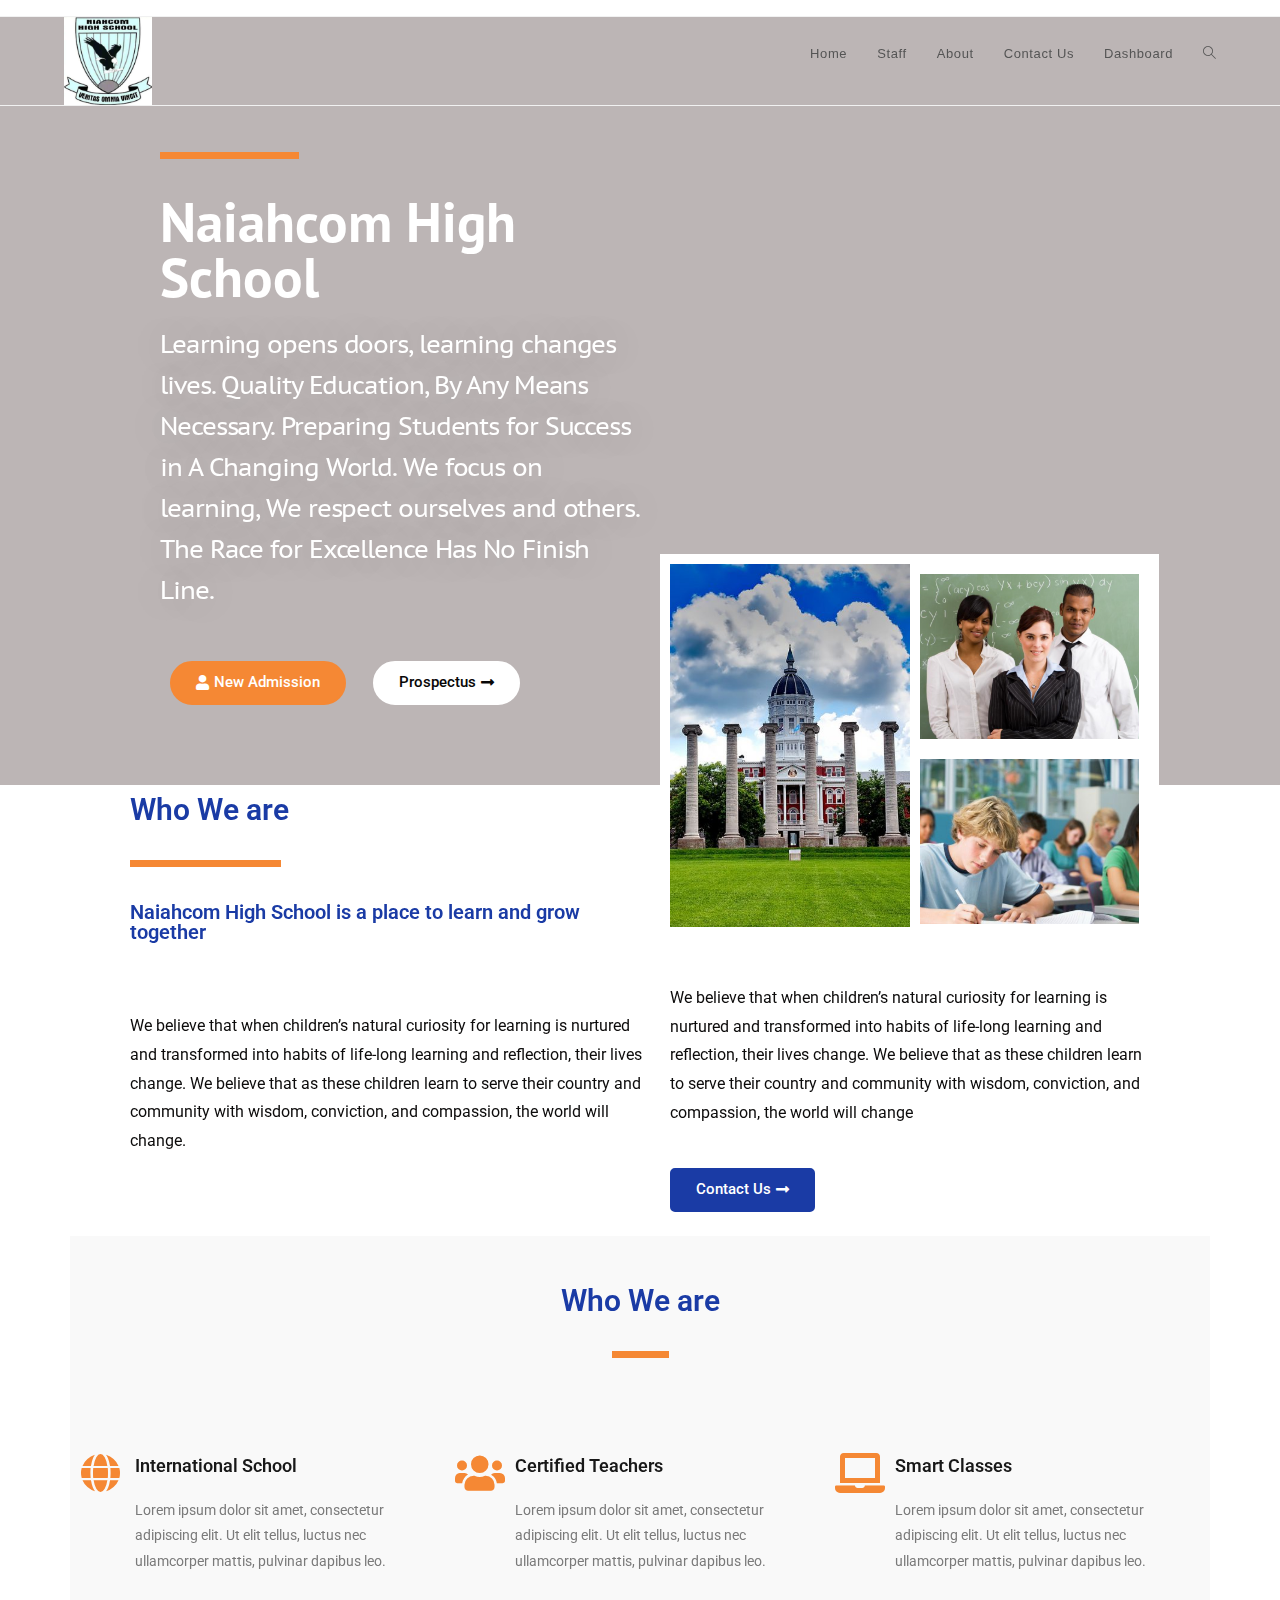
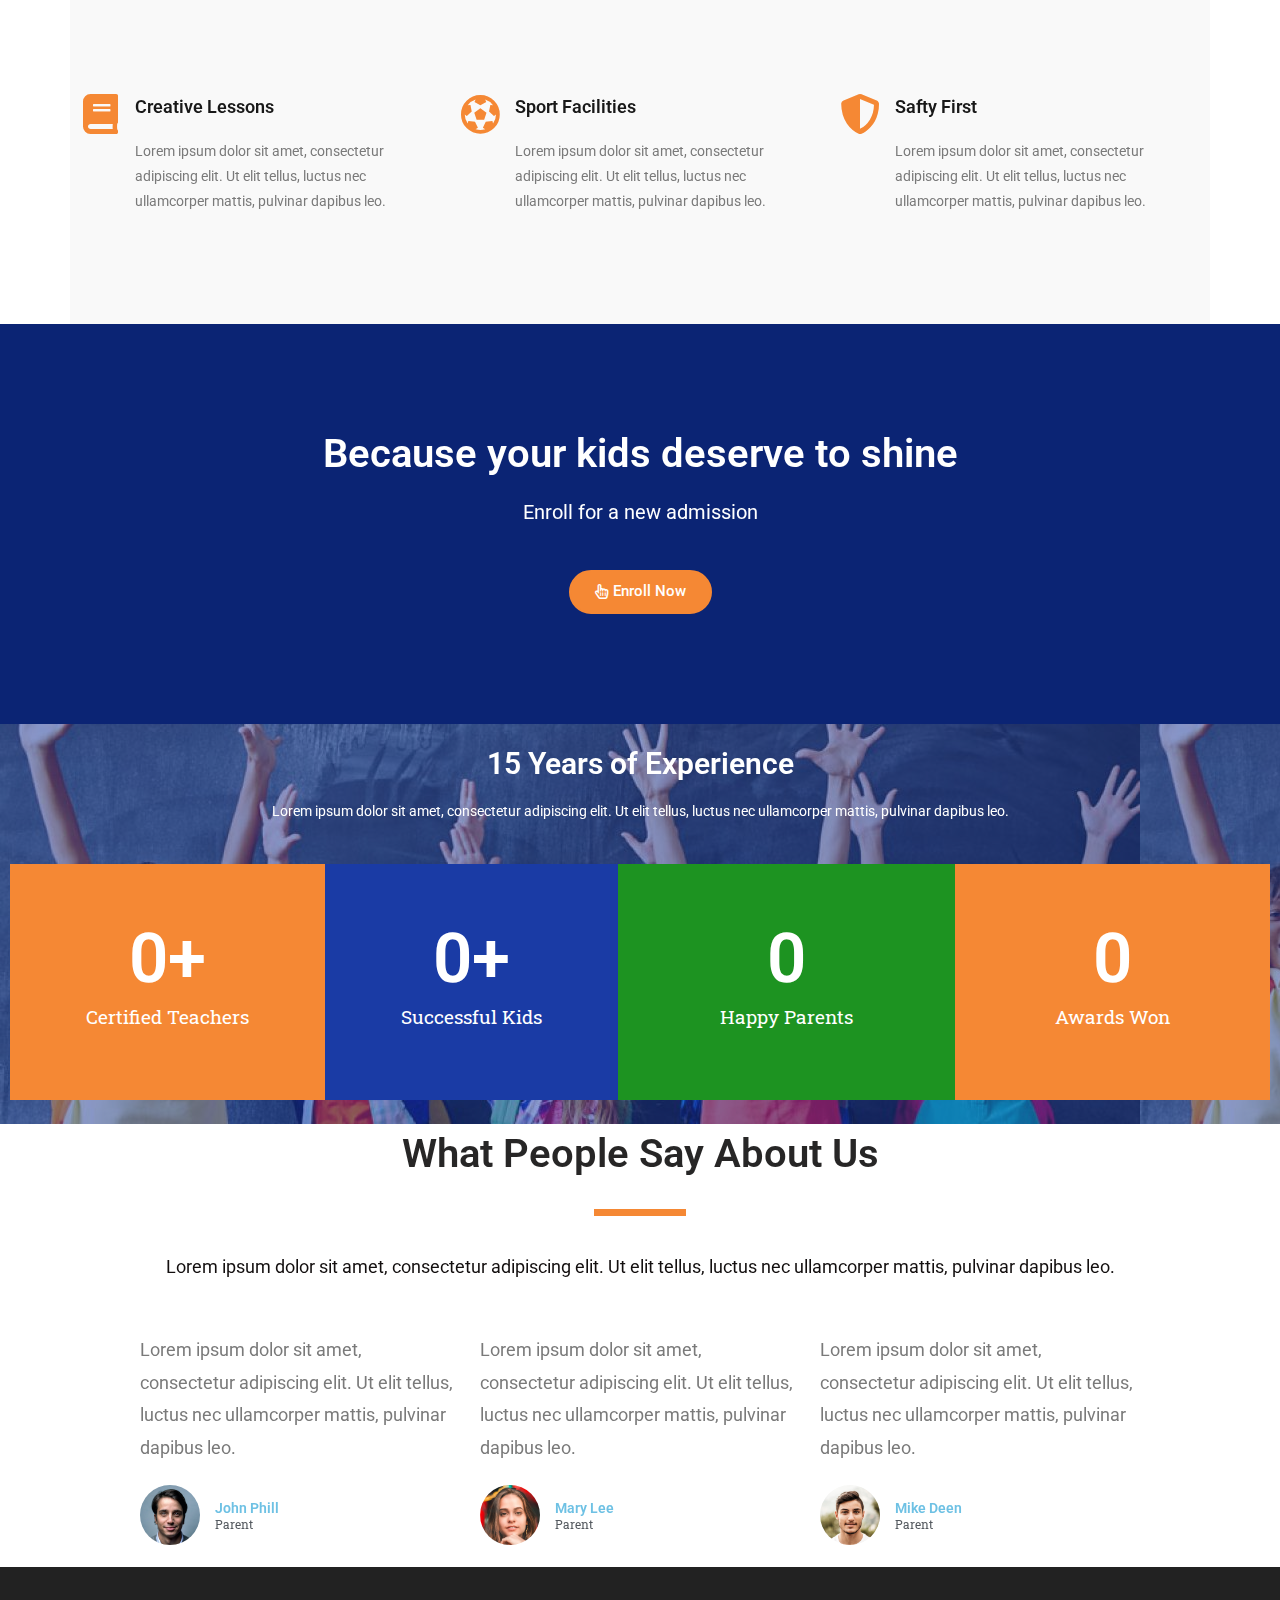
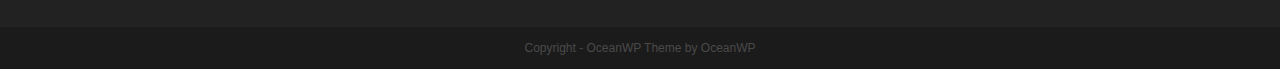
<file: wp-content/uploads/exported_html_files/tmp_files/index.html>
<!DOCTYPE html> <html class="html" lang="en-US"> <head> 	<meta charset="UTF-8"> 	<link rel="profile" href="https://gmpg.org/xfn/11">  	<title>Naiahcom High School &#8211; Making an impact in classroom and Community</title> <meta name='robots' content='max-image-preview:large' /> <meta name="viewport" content="width=device-width, initial-scale=1"><link rel='dns-prefetch' href='//s.w.org' /> <link rel="alternate" type="application/rss+xml" title="Naiahcom High School &raquo; Feed" href="http://niachom-shool-management-system.local/feed/" /> <link rel="alternate" type="application/rss+xml" title="Naiahcom High School &raquo; Comments Feed" href="http://niachom-shool-management-system.local/comments/feed/" /> <script>
window._wpemojiSettings = {"baseUrl":"https:\/\/s.w.org\/images\/core\/emoji\/14.0.0\/72x72\/","ext":".png","svgUrl":"https:\/\/s.w.org\/images\/core\/emoji\/14.0.0\/svg\/","svgExt":".svg","source":{"concatemoji":"http:\/\/niachom-shool-management-system.local\/wp-includes\/js\/wp-emoji-release.min.js?ver=6.0.1"}};
/*! This file is auto-generated */
!function(e,a,t){var n,r,o,i=a.createElement("canvas"),p=i.getContext&&i.getContext("2d");function s(e,t){var a=String.fromCharCode,e=(p.clearRect(0,0,i.width,i.height),p.fillText(a.apply(this,e),0,0),i.toDataURL());return p.clearRect(0,0,i.width,i.height),p.fillText(a.apply(this,t),0,0),e===i.toDataURL()}function c(e){var t=a.createElement("script");t.src=e,t.defer=t.type="text/javascript",a.getElementsByTagName("head")[0].appendChild(t)}for(o=Array("flag","emoji"),t.supports={everything:!0,everythingExceptFlag:!0},r=0;r<o.length;r++)t.supports[o[r]]=function(e){if(!p||!p.fillText)return!1;switch(p.textBaseline="top",p.font="600 32px Arial",e){case"flag":return s([127987,65039,8205,9895,65039],[127987,65039,8203,9895,65039])?!1:!s([55356,56826,55356,56819],[55356,56826,8203,55356,56819])&&!s([55356,57332,56128,56423,56128,56418,56128,56421,56128,56430,56128,56423,56128,56447],[55356,57332,8203,56128,56423,8203,56128,56418,8203,56128,56421,8203,56128,56430,8203,56128,56423,8203,56128,56447]);case"emoji":return!s([129777,127995,8205,129778,127999],[129777,127995,8203,129778,127999])}return!1}(o[r]),t.supports.everything=t.supports.everything&&t.supports[o[r]],"flag"!==o[r]&&(t.supports.everythingExceptFlag=t.supports.everythingExceptFlag&&t.supports[o[r]]);t.supports.everythingExceptFlag=t.supports.everythingExceptFlag&&!t.supports.flag,t.DOMReady=!1,t.readyCallback=function(){t.DOMReady=!0},t.supports.everything||(n=function(){t.readyCallback()},a.addEventListener?(a.addEventListener("DOMContentLoaded",n,!1),e.addEventListener("load",n,!1)):(e.attachEvent("onload",n),a.attachEvent("onreadystatechange",function(){"complete"===a.readyState&&t.readyCallback()})),(e=t.source||{}).concatemoji?c(e.concatemoji):e.wpemoji&&e.twemoji&&(c(e.twemoji),c(e.wpemoji)))}(window,document,window._wpemojiSettings);
</script> <style> img.wp-smiley, img.emoji { 	display: inline !important; 	border: none !important; 	box-shadow: none !important; 	height: 1em !important; 	width: 1em !important; 	margin: 0 0.07em !important; 	vertical-align: -0.1em !important; 	background: none !important; 	padding: 0 !important; } </style> 	<link rel='stylesheet' id='wp-block-library-css'  href='./css/dist-block-library-style.min.css' media='all' /> <style id='wp-block-library-theme-inline-css'> .wp-block-audio figcaption{color:#555;font-size:13px;text-align:center}.is-dark-theme .wp-block-audio figcaption{color:hsla(0,0%,100%,.65)}.wp-block-code{border:1px solid #ccc;border-radius:4px;font-family:Menlo,Consolas,monaco,monospace;padding:.8em 1em}.wp-block-embed figcaption{color:#555;font-size:13px;text-align:center}.is-dark-theme .wp-block-embed figcaption{color:hsla(0,0%,100%,.65)}.blocks-gallery-caption{color:#555;font-size:13px;text-align:center}.is-dark-theme .blocks-gallery-caption{color:hsla(0,0%,100%,.65)}.wp-block-image figcaption{color:#555;font-size:13px;text-align:center}.is-dark-theme .wp-block-image figcaption{color:hsla(0,0%,100%,.65)}.wp-block-pullquote{border-top:4px solid;border-bottom:4px solid;margin-bottom:1.75em;color:currentColor}.wp-block-pullquote__citation,.wp-block-pullquote cite,.wp-block-pullquote footer{color:currentColor;text-transform:uppercase;font-size:.8125em;font-style:normal}.wp-block-quote{border-left:.25em solid;margin:0 0 1.75em;padding-left:1em}.wp-block-quote cite,.wp-block-quote footer{color:currentColor;font-size:.8125em;position:relative;font-style:normal}.wp-block-quote.has-text-align-right{border-left:none;border-right:.25em solid;padding-left:0;padding-right:1em}.wp-block-quote.has-text-align-center{border:none;padding-left:0}.wp-block-quote.is-large,.wp-block-quote.is-style-large,.wp-block-quote.is-style-plain{border:none}.wp-block-search .wp-block-search__label{font-weight:700}:where(.wp-block-group.has-background){padding:1.25em 2.375em}.wp-block-separator.has-css-opacity{opacity:.4}.wp-block-separator{border:none;border-bottom:2px solid;margin-left:auto;margin-right:auto}.wp-block-separator.has-alpha-channel-opacity{opacity:1}.wp-block-separator:not(.is-style-wide):not(.is-style-dots){width:100px}.wp-block-separator.has-background:not(.is-style-dots){border-bottom:none;height:1px}.wp-block-separator.has-background:not(.is-style-wide):not(.is-style-dots){height:2px}.wp-block-table thead{border-bottom:3px solid}.wp-block-table tfoot{border-top:3px solid}.wp-block-table td,.wp-block-table th{padding:.5em;border:1px solid;word-break:normal}.wp-block-table figcaption{color:#555;font-size:13px;text-align:center}.is-dark-theme .wp-block-table figcaption{color:hsla(0,0%,100%,.65)}.wp-block-video figcaption{color:#555;font-size:13px;text-align:center}.is-dark-theme .wp-block-video figcaption{color:hsla(0,0%,100%,.65)}.wp-block-template-part.has-background{padding:1.25em 2.375em;margin-top:0;margin-bottom:0} </style> <style id='global-styles-inline-css'> body{--wp--preset--color--black: #000000;--wp--preset--color--cyan-bluish-gray: #abb8c3;--wp--preset--color--white: #ffffff;--wp--preset--color--pale-pink: #f78da7;--wp--preset--color--vivid-red: #cf2e2e;--wp--preset--color--luminous-vivid-orange: #ff6900;--wp--preset--color--luminous-vivid-amber: #fcb900;--wp--preset--color--light-green-cyan: #7bdcb5;--wp--preset--color--vivid-green-cyan: #00d084;--wp--preset--color--pale-cyan-blue: #8ed1fc;--wp--preset--color--vivid-cyan-blue: #0693e3;--wp--preset--color--vivid-purple: #9b51e0;--wp--preset--gradient--vivid-cyan-blue-to-vivid-purple: linear-gradient(135deg,rgba(6,147,227,1) 0%,rgb(155,81,224) 100%);--wp--preset--gradient--light-green-cyan-to-vivid-green-cyan: linear-gradient(135deg,rgb(122,220,180) 0%,rgb(0,208,130) 100%);--wp--preset--gradient--luminous-vivid-amber-to-luminous-vivid-orange: linear-gradient(135deg,rgba(252,185,0,1) 0%,rgba(255,105,0,1) 100%);--wp--preset--gradient--luminous-vivid-orange-to-vivid-red: linear-gradient(135deg,rgba(255,105,0,1) 0%,rgb(207,46,46) 100%);--wp--preset--gradient--very-light-gray-to-cyan-bluish-gray: linear-gradient(135deg,rgb(238,238,238) 0%,rgb(169,184,195) 100%);--wp--preset--gradient--cool-to-warm-spectrum: linear-gradient(135deg,rgb(74,234,220) 0%,rgb(151,120,209) 20%,rgb(207,42,186) 40%,rgb(238,44,130) 60%,rgb(251,105,98) 80%,rgb(254,248,76) 100%);--wp--preset--gradient--blush-light-purple: linear-gradient(135deg,rgb(255,206,236) 0%,rgb(152,150,240) 100%);--wp--preset--gradient--blush-bordeaux: linear-gradient(135deg,rgb(254,205,165) 0%,rgb(254,45,45) 50%,rgb(107,0,62) 100%);--wp--preset--gradient--luminous-dusk: linear-gradient(135deg,rgb(255,203,112) 0%,rgb(199,81,192) 50%,rgb(65,88,208) 100%);--wp--preset--gradient--pale-ocean: linear-gradient(135deg,rgb(255,245,203) 0%,rgb(182,227,212) 50%,rgb(51,167,181) 100%);--wp--preset--gradient--electric-grass: linear-gradient(135deg,rgb(202,248,128) 0%,rgb(113,206,126) 100%);--wp--preset--gradient--midnight: linear-gradient(135deg,rgb(2,3,129) 0%,rgb(40,116,252) 100%);--wp--preset--duotone--dark-grayscale: url('#wp-duotone-dark-grayscale');--wp--preset--duotone--grayscale: url('#wp-duotone-grayscale');--wp--preset--duotone--purple-yellow: url('#wp-duotone-purple-yellow');--wp--preset--duotone--blue-red: url('#wp-duotone-blue-red');--wp--preset--duotone--midnight: url('#wp-duotone-midnight');--wp--preset--duotone--magenta-yellow: url('#wp-duotone-magenta-yellow');--wp--preset--duotone--purple-green: url('#wp-duotone-purple-green');--wp--preset--duotone--blue-orange: url('#wp-duotone-blue-orange');--wp--preset--font-size--small: 13px;--wp--preset--font-size--medium: 20px;--wp--preset--font-size--large: 36px;--wp--preset--font-size--x-large: 42px;}.has-black-color{color: var(--wp--preset--color--black) !important;}.has-cyan-bluish-gray-color{color: var(--wp--preset--color--cyan-bluish-gray) !important;}.has-white-color{color: var(--wp--preset--color--white) !important;}.has-pale-pink-color{color: var(--wp--preset--color--pale-pink) !important;}.has-vivid-red-color{color: var(--wp--preset--color--vivid-red) !important;}.has-luminous-vivid-orange-color{color: var(--wp--preset--color--luminous-vivid-orange) !important;}.has-luminous-vivid-amber-color{color: var(--wp--preset--color--luminous-vivid-amber) !important;}.has-light-green-cyan-color{color: var(--wp--preset--color--light-green-cyan) !important;}.has-vivid-green-cyan-color{color: var(--wp--preset--color--vivid-green-cyan) !important;}.has-pale-cyan-blue-color{color: var(--wp--preset--color--pale-cyan-blue) !important;}.has-vivid-cyan-blue-color{color: var(--wp--preset--color--vivid-cyan-blue) !important;}.has-vivid-purple-color{color: var(--wp--preset--color--vivid-purple) !important;}.has-black-background-color{background-color: var(--wp--preset--color--black) !important;}.has-cyan-bluish-gray-background-color{background-color: var(--wp--preset--color--cyan-bluish-gray) !important;}.has-white-background-color{background-color: var(--wp--preset--color--white) !important;}.has-pale-pink-background-color{background-color: var(--wp--preset--color--pale-pink) !important;}.has-vivid-red-background-color{background-color: var(--wp--preset--color--vivid-red) !important;}.has-luminous-vivid-orange-background-color{background-color: var(--wp--preset--color--luminous-vivid-orange) !important;}.has-luminous-vivid-amber-background-color{background-color: var(--wp--preset--color--luminous-vivid-amber) !important;}.has-light-green-cyan-background-color{background-color: var(--wp--preset--color--light-green-cyan) !important;}.has-vivid-green-cyan-background-color{background-color: var(--wp--preset--color--vivid-green-cyan) !important;}.has-pale-cyan-blue-background-color{background-color: var(--wp--preset--color--pale-cyan-blue) !important;}.has-vivid-cyan-blue-background-color{background-color: var(--wp--preset--color--vivid-cyan-blue) !important;}.has-vivid-purple-background-color{background-color: var(--wp--preset--color--vivid-purple) !important;}.has-black-border-color{border-color: var(--wp--preset--color--black) !important;}.has-cyan-bluish-gray-border-color{border-color: var(--wp--preset--color--cyan-bluish-gray) !important;}.has-white-border-color{border-color: var(--wp--preset--color--white) !important;}.has-pale-pink-border-color{border-color: var(--wp--preset--color--pale-pink) !important;}.has-vivid-red-border-color{border-color: var(--wp--preset--color--vivid-red) !important;}.has-luminous-vivid-orange-border-color{border-color: var(--wp--preset--color--luminous-vivid-orange) !important;}.has-luminous-vivid-amber-border-color{border-color: var(--wp--preset--color--luminous-vivid-amber) !important;}.has-light-green-cyan-border-color{border-color: var(--wp--preset--color--light-green-cyan) !important;}.has-vivid-green-cyan-border-color{border-color: var(--wp--preset--color--vivid-green-cyan) !important;}.has-pale-cyan-blue-border-color{border-color: var(--wp--preset--color--pale-cyan-blue) !important;}.has-vivid-cyan-blue-border-color{border-color: var(--wp--preset--color--vivid-cyan-blue) !important;}.has-vivid-purple-border-color{border-color: var(--wp--preset--color--vivid-purple) !important;}.has-vivid-cyan-blue-to-vivid-purple-gradient-background{background: var(--wp--preset--gradient--vivid-cyan-blue-to-vivid-purple) !important;}.has-light-green-cyan-to-vivid-green-cyan-gradient-background{background: var(--wp--preset--gradient--light-green-cyan-to-vivid-green-cyan) !important;}.has-luminous-vivid-amber-to-luminous-vivid-orange-gradient-background{background: var(--wp--preset--gradient--luminous-vivid-amber-to-luminous-vivid-orange) !important;}.has-luminous-vivid-orange-to-vivid-red-gradient-background{background: var(--wp--preset--gradient--luminous-vivid-orange-to-vivid-red) !important;}.has-very-light-gray-to-cyan-bluish-gray-gradient-background{background: var(--wp--preset--gradient--very-light-gray-to-cyan-bluish-gray) !important;}.has-cool-to-warm-spectrum-gradient-background{background: var(--wp--preset--gradient--cool-to-warm-spectrum) !important;}.has-blush-light-purple-gradient-background{background: var(--wp--preset--gradient--blush-light-purple) !important;}.has-blush-bordeaux-gradient-background{background: var(--wp--preset--gradient--blush-bordeaux) !important;}.has-luminous-dusk-gradient-background{background: var(--wp--preset--gradient--luminous-dusk) !important;}.has-pale-ocean-gradient-background{background: var(--wp--preset--gradient--pale-ocean) !important;}.has-electric-grass-gradient-background{background: var(--wp--preset--gradient--electric-grass) !important;}.has-midnight-gradient-background{background: var(--wp--preset--gradient--midnight) !important;}.has-small-font-size{font-size: var(--wp--preset--font-size--small) !important;}.has-medium-font-size{font-size: var(--wp--preset--font-size--medium) !important;}.has-large-font-size{font-size: var(--wp--preset--font-size--large) !important;}.has-x-large-font-size{font-size: var(--wp--preset--font-size--x-large) !important;} </style> <link rel='stylesheet' id='font-awesome-css'  href='./css/oceanwp-assets-fonts-fontawesome-css-all.min.css' media='all' /> <link rel='stylesheet' id='simple-line-icons-css'  href='./css/oceanwp-assets-css-third-simple-line-icons.min.css' media='all' /> <link rel='stylesheet' id='oceanwp-style-css'  href='./css/oceanwp-assets-css-style.min.css' media='all' /> <link rel='stylesheet' id='elementor-icons-css'  href='./css/elementor-assets-lib-eicons-css-elementor-icons.min.css' media='all' /> <link rel='stylesheet' id='elementor-frontend-css'  href='./css/elementor-assets-css-frontend-lite.min.css' media='all' /> <link rel='stylesheet' id='elementor-post-11-css'  href='./css/elementor-css-post-11.css' media='all' /> <link rel='stylesheet' id='elementor-global-css'  href='./css/elementor-css-global.css' media='all' /> <link rel='stylesheet' id='elementor-post-39-css'  href='./css/elementor-css-post-39.css' media='all' /> <link rel='stylesheet' id='oe-widgets-style-css'  href='./css/ocean-extra-assets-css-widgets.css' media='all' /> <link rel='stylesheet' id='google-fonts-1-css'  href='https://fonts.googleapis.com/css?family=Roboto%3A100%2C100italic%2C200%2C200italic%2C300%2C300italic%2C400%2C400italic%2C500%2C500italic%2C600%2C600italic%2C700%2C700italic%2C800%2C800italic%2C900%2C900italic%7CRoboto+Slab%3A100%2C100italic%2C200%2C200italic%2C300%2C300italic%2C400%2C400italic%2C500%2C500italic%2C600%2C600italic%2C700%2C700italic%2C800%2C800italic%2C900%2C900italic%7CPT+Sans%3A100%2C100italic%2C200%2C200italic%2C300%2C300italic%2C400%2C400italic%2C500%2C500italic%2C600%2C600italic%2C700%2C700italic%2C800%2C800italic%2C900%2C900italic%7CPT+Sans+Caption%3A100%2C100italic%2C200%2C200italic%2C300%2C300italic%2C400%2C400italic%2C500%2C500italic%2C600%2C600italic%2C700%2C700italic%2C800%2C800italic%2C900%2C900italic&#038;display=auto&#038;ver=6.0.1' media='all' /> <link rel='stylesheet' id='elementor-icons-shared-0-css'  href='./css/elementor-assets-lib-font-awesome-css-fontawesome.min.css' media='all' /> <link rel='stylesheet' id='elementor-icons-fa-solid-css'  href='./css/elementor-assets-lib-font-awesome-css-solid.min.css' media='all' /> <link rel='stylesheet' id='elementor-icons-fa-regular-css'  href='./css/elementor-assets-lib-font-awesome-css-regular.min.css' media='all' />         <script>
            /* <![CDATA[ */
            var rcewpp = {
                "ajax_url":"http://niachom-shool-management-system.local/wp-admin/admin-ajax.php",
                "nonce": "957de2c96b",
                "home_url": "http://niachom-shool-management-system.local/",
                "settings_icon": 'http://niachom-shool-management-system.local/wp-content/plugins/export-wp-page-to-static-html/admin/images/settings.png',
                "settings_hover_icon": 'http://niachom-shool-management-system.local/wp-content/plugins/export-wp-page-to-static-html/admin/images/settings_hover.png'
            };
            /* ]]\> */
        </script>         <script src='./js/jquery-jquery.min.js' id='jquery-core-js'></script> <script src='./js/jquery-jquery-migrate.min.js' id='jquery-migrate-js'></script> <link rel="https://api.w.org/" href="http://niachom-shool-management-system.local/wp-json/" /><link rel="alternate" type="application/json" href="http://niachom-shool-management-system.local/wp-json/wp/v2/pages/39" /><link rel="EditURI" type="application/rsd+xml" title="RSD" href="http://niachom-shool-management-system.local/xmlrpc.php?rsd" /> <link rel="wlwmanifest" type="application/wlwmanifest+xml" href="http://niachom-shool-management-system.local/wp-includes/wlwmanifest.xml" />  <meta name="generator" content="WordPress 6.0.1" /> <link rel="canonical" href="http://niachom-shool-management-system.local/" /> <link rel='shortlink' href='http://niachom-shool-management-system.local/' /> <link rel="alternate" type="application/json+oembed" href="http://niachom-shool-management-system.local/wp-json/oembed/1.0/embed?url=http%3A%2F%2Fniachom-shool-management-system.local%2F" /> <link rel="alternate" type="text/xml+oembed" href="http://niachom-shool-management-system.local/wp-json/oembed/1.0/embed?url=http%3A%2F%2Fniachom-shool-management-system.local%2F&#038;format=xml" /> <style>.recentcomments a{display:inline !important;padding:0 !important;margin:0 !important;}</style><link rel="icon" href="http://niachom-shool-management-system.local/wp-content/uploads/2022/07/cropped-280765393_1637108996665480_4346834733917507121_n-1-32x32.jpeg" sizes="32x32" /> <link rel="icon" href="http://niachom-shool-management-system.local/wp-content/uploads/2022/07/cropped-280765393_1637108996665480_4346834733917507121_n-1-192x192.jpeg" sizes="192x192" /> <link rel="apple-touch-icon" href="http://niachom-shool-management-system.local/wp-content/uploads/2022/07/cropped-280765393_1637108996665480_4346834733917507121_n-1-180x180.jpeg" /> <meta name="msapplication-TileImage" content="http://niachom-shool-management-system.local/wp-content/uploads/2022/07/cropped-280765393_1637108996665480_4346834733917507121_n-1-270x270.jpeg" /> <!-- OceanWP CSS --> <style type="text/css"> /* Header CSS */#site-header.has-header-media .overlay-header-media{background-color:rgba(0,0,0,0.5)}#site-logo #site-logo-inner a img,#site-header.center-header #site-navigation-wrap .middle-site-logo a img{max-width:88px} </style></head>  <body class="home page-template page-template-elementor_header_footer page page-id-39 wp-custom-logo wp-embed-responsive oceanwp-theme dropdown-mobile has-transparent-header default-breakpoint has-sidebar content-right-sidebar has-topbar page-header-disabled has-breadcrumbs elementor-default elementor-template-full-width elementor-kit-11 elementor-page elementor-page-39" itemscope="itemscope" itemtype="https://schema.org/WebPage">  	<svg xmlns="http://www.w3.org/2000/svg" viewbox="0 0 0 0" width="0" height="0" focusable="false" role="none" style="visibility: hidden; position: absolute; left: -9999px; overflow: hidden;" ><defs><filter id="wp-duotone-dark-grayscale"><fecolormatrix color-interpolation-filters="sRGB" type="matrix" values=" .299 .587 .114 0 0 .299 .587 .114 0 0 .299 .587 .114 0 0 .299 .587 .114 0 0 " /><fecomponenttransfer color-interpolation-filters="sRGB" ><fefuncr type="table" tablevalues="0 0.49803921568627" /><fefuncg type="table" tablevalues="0 0.49803921568627" /><fefuncb type="table" tablevalues="0 0.49803921568627" /><fefunca type="table" tablevalues="1 1" /></fecomponenttransfer><fecomposite in2="SourceGraphic" operator="in" /></filter></defs></svg><svg xmlns="http://www.w3.org/2000/svg" viewbox="0 0 0 0" width="0" height="0" focusable="false" role="none" style="visibility: hidden; position: absolute; left: -9999px; overflow: hidden;" ><defs><filter id="wp-duotone-grayscale"><fecolormatrix color-interpolation-filters="sRGB" type="matrix" values=" .299 .587 .114 0 0 .299 .587 .114 0 0 .299 .587 .114 0 0 .299 .587 .114 0 0 " /><fecomponenttransfer color-interpolation-filters="sRGB" ><fefuncr type="table" tablevalues="0 1" /><fefuncg type="table" tablevalues="0 1" /><fefuncb type="table" tablevalues="0 1" /><fefunca type="table" tablevalues="1 1" /></fecomponenttransfer><fecomposite in2="SourceGraphic" operator="in" /></filter></defs></svg><svg xmlns="http://www.w3.org/2000/svg" viewbox="0 0 0 0" width="0" height="0" focusable="false" role="none" style="visibility: hidden; position: absolute; left: -9999px; overflow: hidden;" ><defs><filter id="wp-duotone-purple-yellow"><fecolormatrix color-interpolation-filters="sRGB" type="matrix" values=" .299 .587 .114 0 0 .299 .587 .114 0 0 .299 .587 .114 0 0 .299 .587 .114 0 0 " /><fecomponenttransfer color-interpolation-filters="sRGB" ><fefuncr type="table" tablevalues="0.54901960784314 0.98823529411765" /><fefuncg type="table" tablevalues="0 1" /><fefuncb type="table" tablevalues="0.71764705882353 0.25490196078431" /><fefunca type="table" tablevalues="1 1" /></fecomponenttransfer><fecomposite in2="SourceGraphic" operator="in" /></filter></defs></svg><svg xmlns="http://www.w3.org/2000/svg" viewbox="0 0 0 0" width="0" height="0" focusable="false" role="none" style="visibility: hidden; position: absolute; left: -9999px; overflow: hidden;" ><defs><filter id="wp-duotone-blue-red"><fecolormatrix color-interpolation-filters="sRGB" type="matrix" values=" .299 .587 .114 0 0 .299 .587 .114 0 0 .299 .587 .114 0 0 .299 .587 .114 0 0 " /><fecomponenttransfer color-interpolation-filters="sRGB" ><fefuncr type="table" tablevalues="0 1" /><fefuncg type="table" tablevalues="0 0.27843137254902" /><fefuncb type="table" tablevalues="0.5921568627451 0.27843137254902" /><fefunca type="table" tablevalues="1 1" /></fecomponenttransfer><fecomposite in2="SourceGraphic" operator="in" /></filter></defs></svg><svg xmlns="http://www.w3.org/2000/svg" viewbox="0 0 0 0" width="0" height="0" focusable="false" role="none" style="visibility: hidden; position: absolute; left: -9999px; overflow: hidden;" ><defs><filter id="wp-duotone-midnight"><fecolormatrix color-interpolation-filters="sRGB" type="matrix" values=" .299 .587 .114 0 0 .299 .587 .114 0 0 .299 .587 .114 0 0 .299 .587 .114 0 0 " /><fecomponenttransfer color-interpolation-filters="sRGB" ><fefuncr type="table" tablevalues="0 0" /><fefuncg type="table" tablevalues="0 0.64705882352941" /><fefuncb type="table" tablevalues="0 1" /><fefunca type="table" tablevalues="1 1" /></fecomponenttransfer><fecomposite in2="SourceGraphic" operator="in" /></filter></defs></svg><svg xmlns="http://www.w3.org/2000/svg" viewbox="0 0 0 0" width="0" height="0" focusable="false" role="none" style="visibility: hidden; position: absolute; left: -9999px; overflow: hidden;" ><defs><filter id="wp-duotone-magenta-yellow"><fecolormatrix color-interpolation-filters="sRGB" type="matrix" values=" .299 .587 .114 0 0 .299 .587 .114 0 0 .299 .587 .114 0 0 .299 .587 .114 0 0 " /><fecomponenttransfer color-interpolation-filters="sRGB" ><fefuncr type="table" tablevalues="0.78039215686275 1" /><fefuncg type="table" tablevalues="0 0.94901960784314" /><fefuncb type="table" tablevalues="0.35294117647059 0.47058823529412" /><fefunca type="table" tablevalues="1 1" /></fecomponenttransfer><fecomposite in2="SourceGraphic" operator="in" /></filter></defs></svg><svg xmlns="http://www.w3.org/2000/svg" viewbox="0 0 0 0" width="0" height="0" focusable="false" role="none" style="visibility: hidden; position: absolute; left: -9999px; overflow: hidden;" ><defs><filter id="wp-duotone-purple-green"><fecolormatrix color-interpolation-filters="sRGB" type="matrix" values=" .299 .587 .114 0 0 .299 .587 .114 0 0 .299 .587 .114 0 0 .299 .587 .114 0 0 " /><fecomponenttransfer color-interpolation-filters="sRGB" ><fefuncr type="table" tablevalues="0.65098039215686 0.40392156862745" /><fefuncg type="table" tablevalues="0 1" /><fefuncb type="table" tablevalues="0.44705882352941 0.4" /><fefunca type="table" tablevalues="1 1" /></fecomponenttransfer><fecomposite in2="SourceGraphic" operator="in" /></filter></defs></svg><svg xmlns="http://www.w3.org/2000/svg" viewbox="0 0 0 0" width="0" height="0" focusable="false" role="none" style="visibility: hidden; position: absolute; left: -9999px; overflow: hidden;" ><defs><filter id="wp-duotone-blue-orange"><fecolormatrix color-interpolation-filters="sRGB" type="matrix" values=" .299 .587 .114 0 0 .299 .587 .114 0 0 .299 .587 .114 0 0 .299 .587 .114 0 0 " /><fecomponenttransfer color-interpolation-filters="sRGB" ><fefuncr type="table" tablevalues="0.098039215686275 1" /><fefuncg type="table" tablevalues="0 0.66274509803922" /><fefuncb type="table" tablevalues="0.84705882352941 0.41960784313725" /><fefunca type="table" tablevalues="1 1" /></fecomponenttransfer><fecomposite in2="SourceGraphic" operator="in" /></filter></defs></svg> 	 	<div id="outer-wrap" class="site clr">  		<a class="skip-link screen-reader-text" href="#main">Skip to content</a>  		 		<div id="wrap" class="clr">  			  <div id="top-bar-wrap" class="clr">  	<div id="top-bar" class="clr container has-no-content">  		 		<div id="top-bar-inner" class="clr">  			  		</div><!-- #top-bar-inner -->  		 	</div><!-- #top-bar -->  </div><!-- #top-bar-wrap -->   				<div id="transparent-header-wrap" class="clr"> 	 <header id="site-header" class="transparent-header clr" data-height="74" itemscope="itemscope" itemtype="https://schema.org/WPHeader" role="banner">  	 					 			<div id="site-header-inner" class="clr container">  				 				  <div id="site-logo" class="clr" itemscope itemtype="https://schema.org/Brand" >  	 	<div id="site-logo-inner" class="clr">  		<a href="./index.html" class="custom-logo-link" rel="home" aria-current="page"><img width="512" height="512" src="./images/2022-07-cropped-280765393_1637108996665480_4346834733917507121_n-1.jpeg" class="custom-logo" alt="Naiahcom High School" srcset="./images/2022-07-cropped-280765393_1637108996665480_4346834733917507121_n-1.jpeg 512w, ./images/2022-07-cropped-280765393_1637108996665480_4346834733917507121_n-1-300x300.jpeg 300w, ./images/2022-07-cropped-280765393_1637108996665480_4346834733917507121_n-1-150x150.jpeg 150w, ./images/2022-07-cropped-280765393_1637108996665480_4346834733917507121_n-1-270x270.jpeg 270w, ./images/2022-07-cropped-280765393_1637108996665480_4346834733917507121_n-1-192x192.jpeg 192w, ./images/2022-07-cropped-280765393_1637108996665480_4346834733917507121_n-1-180x180.jpeg 180w, ./images/2022-07-cropped-280765393_1637108996665480_4346834733917507121_n-1-32x32.jpeg 32w" sizes="(max-width: 512px) 100vw, 512px" /></a> 	</div><!-- #site-logo-inner -->  	 	 </div><!-- #site-logo -->  			<div id="site-navigation-wrap" class="clr"> 			 			 			 			<nav id="site-navigation" class="navigation main-navigation clr" itemscope="itemscope" itemtype="https://schema.org/SiteNavigationElement" role="navigation" >  				<ul id="menu-main-menu" class="main-menu dropdown-menu sf-menu"><li id="menu-item-64" class="menu-item menu-item-type-post_type menu-item-object-page menu-item-home current-menu-item page_item page-item-39 current_page_item menu-item-64"><a href="./index.html" class="menu-link"><span class="text-wrap">Home</span></a></li><li id="menu-item-68" class="menu-item menu-item-type-post_type menu-item-object-page menu-item-68"><a href="http://niachom-shool-management-system.local/staff/" class="menu-link"><span class="text-wrap">Staff</span></a></li><li id="menu-item-65" class="menu-item menu-item-type-post_type menu-item-object-page menu-item-65"><a href="http://niachom-shool-management-system.local/about/" class="menu-link"><span class="text-wrap">About</span></a></li><li id="menu-item-66" class="menu-item menu-item-type-post_type menu-item-object-page menu-item-66"><a href="http://niachom-shool-management-system.local/contact-us/" class="menu-link"><span class="text-wrap">Contact Us</span></a></li><li id="menu-item-67" class="menu-item menu-item-type-post_type menu-item-object-page menu-item-67"><a href="http://niachom-shool-management-system.local/sch-dashboard/" class="menu-link"><span class="text-wrap">Dashboard</span></a></li><li class="search-toggle-li" ><a href="javascript:void(0)" class="site-search-toggle search-dropdown-toggle" aria-label="Search website"><i class="icon-magnifier" aria-hidden="true" role="img"></i></a></li></ul> <div id="searchform-dropdown" class="header-searchform-wrap clr" > 	 <form role="search" method="get" class="searchform" action="http://niachom-shool-management-system.local/"> 	<label for="ocean-search-form-1"> 		<span class="screen-reader-text">Search this website</span> 		<input type="search" id="ocean-search-form-1" class="field" autocomplete="off" placeholder="Search" name="s"> 			</label> 	</form> </div><!-- #searchform-dropdown -->  			</nav><!-- #site-navigation -->  			 			 					</div><!-- #site-navigation-wrap --> 			 		 	 				 	 	<div class="oceanwp-mobile-menu-icon clr mobile-right">  		 		 		 		<a href="#" class="mobile-menu"  aria-label="Mobile Menu"> 							<i class="fa fa-bars" aria-hidden="true"></i> 								<span class="oceanwp-text">Menu</span> 				<span class="oceanwp-close-text">Close</span> 						</a>  		 		 		 	</div><!-- #oceanwp-mobile-menu-navbar -->  	  			</div><!-- #site-header-inner -->  			 <div id="mobile-dropdown" class="clr" >  	<nav class="clr" itemscope="itemscope" itemtype="https://schema.org/SiteNavigationElement">  		<ul id="menu-main-menu-1" class="menu"><li class="menu-item menu-item-type-post_type menu-item-object-page menu-item-home current-menu-item page_item page-item-39 current_page_item menu-item-64"><a href="./index.html" aria-current="page">Home</a></li> <li class="menu-item menu-item-type-post_type menu-item-object-page menu-item-68"><a href="http://niachom-shool-management-system.local/staff/">Staff</a></li> <li class="menu-item menu-item-type-post_type menu-item-object-page menu-item-65"><a href="http://niachom-shool-management-system.local/about/">About</a></li> <li class="menu-item menu-item-type-post_type menu-item-object-page menu-item-66"><a href="http://niachom-shool-management-system.local/contact-us/">Contact Us</a></li> <li class="menu-item menu-item-type-post_type menu-item-object-page menu-item-67"><a href="http://niachom-shool-management-system.local/sch-dashboard/">Dashboard</a></li> <li class="search-toggle-li" ><a href="javascript:void(0)" class="site-search-toggle search-dropdown-toggle" aria-label="Search website"><i class="icon-magnifier" aria-hidden="true" role="img"></i></a></li></ul> <div id="mobile-menu-search" class="clr"> 	<form aria-label="Search this website" method="get" action="http://niachom-shool-management-system.local/" class="mobile-searchform" role="search"> 		<input aria-label="Insert search query" value="" class="field" id="ocean-mobile-search-2" type="search" name="s" autocomplete="off" placeholder="Search" /> 		<button aria-label="Submit search" type="submit" class="searchform-submit"> 			<i class="icon-magnifier" aria-hidden="true" role="img"></i>		</button> 					</form> </div><!-- .mobile-menu-search -->  	</nav>  </div>  			 			 		 		 </header><!-- #site-header -->  	</div> 	 			 			<main id="main" class="site-main clr"  role="main">  						<div data-elementor-type="wp-page" data-elementor-id="39" class="elementor elementor-39"> 									<section class="elementor-section elementor-top-section elementor-element elementor-element-2913263 elementor-section-full_width elementor-section-height-min-height elementor-section-stretched elementor-hidden-mobile elementor-section-height-default elementor-section-items-middle" data-id="2913263" data-element_type="section" data-settings="{&quot;stretch_section&quot;:&quot;section-stretched&quot;,&quot;background_background&quot;:&quot;slideshow&quot;,&quot;background_slideshow_gallery&quot;:[{&quot;id&quot;:24,&quot;url&quot;:&quot;http:\/\/niachom-shool-management-system.local\/wp-content\/uploads\/2022\/07\/iStock-648946504-crop-scaled.jpg&quot;},{&quot;id&quot;:26,&quot;url&quot;:&quot;http:\/\/niachom-shool-management-system.local\/wp-content\/uploads\/2022\/07\/mimi-thian-736996-unsplash.jpg&quot;},{&quot;id&quot;:32,&quot;url&quot;:&quot;http:\/\/niachom-shool-management-system.local\/wp-content\/uploads\/2022\/07\/ThinkstockPhotos-179108970.jpg&quot;},{&quot;id&quot;:23,&quot;url&quot;:&quot;http:\/\/niachom-shool-management-system.local\/wp-content\/uploads\/2022\/07\/high-school-kids.jpg&quot;},{&quot;id&quot;:30,&quot;url&quot;:&quot;http:\/\/niachom-shool-management-system.local\/wp-content\/uploads\/2022\/07\/smiling-hispanic-boy-at-school-PDQS85C-scaled-1.jpg&quot;}],&quot;background_slideshow_ken_burns&quot;:&quot;yes&quot;,&quot;background_slideshow_ken_burns_zoom_direction&quot;:&quot;out&quot;,&quot;background_slideshow_loop&quot;:&quot;yes&quot;,&quot;background_slideshow_slide_duration&quot;:5000,&quot;background_slideshow_slide_transition&quot;:&quot;fade&quot;,&quot;background_slideshow_transition_duration&quot;:500}"> 							<div class="elementor-background-overlay"></div> 							<div class="elementor-container elementor-column-gap-default"> 					<div class="elementor-column elementor-col-50 elementor-top-column elementor-element elementor-element-89a682b elementor-invisible" data-id="89a682b" data-element_type="column" data-settings="{&quot;animation&quot;:&quot;fadeInLeft&quot;}"> 			<div class="elementor-widget-wrap elementor-element-populated"> 								<div class="elementor-element elementor-element-8381a55 elementor-widget-divider--view-line elementor-widget elementor-widget-divider" data-id="8381a55" data-element_type="widget" data-widget_type="divider.default"> 				<div class="elementor-widget-container"> 			<style>/*! elementor - v3.6.7 - 03-07-2022 */ .elementor-widget-divider{--divider-border-style:none;--divider-border-width:1px;--divider-color:#2c2c2c;--divider-icon-size:20px;--divider-element-spacing:10px;--divider-pattern-height:24px;--divider-pattern-size:20px;--divider-pattern-url:none;--divider-pattern-repeat:repeat-x}.elementor-widget-divider .elementor-divider{display:-webkit-box;display:-ms-flexbox;display:flex}.elementor-widget-divider .elementor-divider__text{font-size:15px;line-height:1;max-width:95%}.elementor-widget-divider .elementor-divider__element{margin:0 var(--divider-element-spacing);-ms-flex-negative:0;flex-shrink:0}.elementor-widget-divider .elementor-icon{font-size:var(--divider-icon-size)}.elementor-widget-divider .elementor-divider-separator{display:-webkit-box;display:-ms-flexbox;display:flex;margin:0;direction:ltr}.elementor-widget-divider--view-line_icon .elementor-divider-separator,.elementor-widget-divider--view-line_text .elementor-divider-separator{-webkit-box-align:center;-ms-flex-align:center;align-items:center}.elementor-widget-divider--view-line_icon .elementor-divider-separator:after,.elementor-widget-divider--view-line_icon .elementor-divider-separator:before,.elementor-widget-divider--view-line_text .elementor-divider-separator:after,.elementor-widget-divider--view-line_text .elementor-divider-separator:before{display:block;content:"";border-bottom:0;-webkit-box-flex:1;-ms-flex-positive:1;flex-grow:1;border-top:var(--divider-border-width) var(--divider-border-style) var(--divider-color)}.elementor-widget-divider--element-align-left .elementor-divider .elementor-divider-separator>.elementor-divider__svg:first-of-type{-webkit-box-flex:0;-ms-flex-positive:0;flex-grow:0;-ms-flex-negative:100;flex-shrink:100}.elementor-widget-divider--element-align-left .elementor-divider-separator:before{content:none}.elementor-widget-divider--element-align-left .elementor-divider__element{margin-left:0}.elementor-widget-divider--element-align-right .elementor-divider .elementor-divider-separator>.elementor-divider__svg:last-of-type{-webkit-box-flex:0;-ms-flex-positive:0;flex-grow:0;-ms-flex-negative:100;flex-shrink:100}.elementor-widget-divider--element-align-right .elementor-divider-separator:after{content:none}.elementor-widget-divider--element-align-right .elementor-divider__element{margin-right:0}.elementor-widget-divider:not(.elementor-widget-divider--view-line_text):not(.elementor-widget-divider--view-line_icon) .elementor-divider-separator{border-top:var(--divider-border-width) var(--divider-border-style) var(--divider-color)}.elementor-widget-divider--separator-type-pattern{--divider-border-style:none}.elementor-widget-divider--separator-type-pattern.elementor-widget-divider--view-line .elementor-divider-separator,.elementor-widget-divider--separator-type-pattern:not(.elementor-widget-divider--view-line) .elementor-divider-separator:after,.elementor-widget-divider--separator-type-pattern:not(.elementor-widget-divider--view-line) .elementor-divider-separator:before,.elementor-widget-divider--separator-type-pattern:not([class*=elementor-widget-divider--view]) .elementor-divider-separator{width:100%;min-height:var(--divider-pattern-height);-webkit-mask-size:var(--divider-pattern-size) 100%;mask-size:var(--divider-pattern-size) 100%;-webkit-mask-repeat:var(--divider-pattern-repeat);mask-repeat:var(--divider-pattern-repeat);background-color:var(--divider-color);-webkit-mask-image:var(--divider-pattern-url);mask-image:var(--divider-pattern-url)}.elementor-widget-divider--no-spacing{--divider-pattern-size:auto}.elementor-widget-divider--bg-round{--divider-pattern-repeat:round}.rtl .elementor-widget-divider .elementor-divider__text{direction:rtl}</style>		<div class="elementor-divider"> 			<span class="elementor-divider-separator"> 						</span> 		</div> 				</div> 				</div> 				<div class="elementor-element elementor-element-2f9c49b elementor-widget elementor-widget-heading" data-id="2f9c49b" data-element_type="widget" data-widget_type="heading.default"> 				<div class="elementor-widget-container"> 			<style>/*! elementor - v3.6.7 - 03-07-2022 */ .elementor-heading-title{padding:0;margin:0;line-height:1}.elementor-widget-heading .elementor-heading-title[class*=elementor-size-]>a{color:inherit;font-size:inherit;line-height:inherit}.elementor-widget-heading .elementor-heading-title.elementor-size-small{font-size:15px}.elementor-widget-heading .elementor-heading-title.elementor-size-medium{font-size:19px}.elementor-widget-heading .elementor-heading-title.elementor-size-large{font-size:29px}.elementor-widget-heading .elementor-heading-title.elementor-size-xl{font-size:39px}.elementor-widget-heading .elementor-heading-title.elementor-size-xxl{font-size:59px}</style><h2 class="elementor-heading-title elementor-size-default">Naiahcom High School</h2>		</div> 				</div> 				<div class="elementor-element elementor-element-9317f15 elementor-widget elementor-widget-text-editor" data-id="9317f15" data-element_type="widget" data-widget_type="text-editor.default"> 				<div class="elementor-widget-container"> 			<style>/*! elementor - v3.6.7 - 03-07-2022 */ .elementor-widget-text-editor.elementor-drop-cap-view-stacked .elementor-drop-cap{background-color:#818a91;color:#fff}.elementor-widget-text-editor.elementor-drop-cap-view-framed .elementor-drop-cap{color:#818a91;border:3px solid;background-color:transparent}.elementor-widget-text-editor:not(.elementor-drop-cap-view-default) .elementor-drop-cap{margin-top:8px}.elementor-widget-text-editor:not(.elementor-drop-cap-view-default) .elementor-drop-cap-letter{width:1em;height:1em}.elementor-widget-text-editor .elementor-drop-cap{float:left;text-align:center;line-height:1;font-size:50px}.elementor-widget-text-editor .elementor-drop-cap-letter{display:inline-block}</style>				<p>Learning opens doors, learning changes lives. Quality Education, By Any Means Necessary. Preparing Students for Success in A Changing World. We focus on learning, We respect ourselves and others. The Race for Excellence Has No Finish Line.</p>						</div> 				</div> 				<section class="elementor-section elementor-inner-section elementor-element elementor-element-7e936f9 elementor-section-boxed elementor-section-height-default elementor-section-height-default" data-id="7e936f9" data-element_type="section"> 						<div class="elementor-container elementor-column-gap-default"> 					<div class="elementor-column elementor-col-50 elementor-inner-column elementor-element elementor-element-95cdc8f" data-id="95cdc8f" data-element_type="column"> 			<div class="elementor-widget-wrap elementor-element-populated"> 								<div class="elementor-element elementor-element-36839bd elementor-widget elementor-widget-button" data-id="36839bd" data-element_type="widget" data-widget_type="button.default"> 				<div class="elementor-widget-container"> 					<div class="elementor-button-wrapper"> 			<a href="http://niachom-shool-management-system.local/wp-login.php" class="elementor-button-link elementor-button elementor-size-sm elementor-animation-buzz" role="button"> 						<span class="elementor-button-content-wrapper"> 							<span class="elementor-button-icon elementor-align-icon-left"> 				<i aria-hidden="true" class="fas fa-user"></i>			</span> 						<span class="elementor-button-text">New Admission</span> 		</span> 					</a> 		</div> 				</div> 				</div> 					</div> 		</div> 				<div class="elementor-column elementor-col-50 elementor-inner-column elementor-element elementor-element-36777db" data-id="36777db" data-element_type="column"> 			<div class="elementor-widget-wrap elementor-element-populated"> 								<div class="elementor-element elementor-element-edcfa42 elementor-widget elementor-widget-button" data-id="edcfa42" data-element_type="widget" data-widget_type="button.default"> 				<div class="elementor-widget-container"> 					<div class="elementor-button-wrapper"> 			<a href="#" class="elementor-button-link elementor-button elementor-size-sm elementor-animation-buzz" role="button"> 						<span class="elementor-button-content-wrapper"> 							<span class="elementor-button-icon elementor-align-icon-right"> 				<i aria-hidden="true" class="fas fa-long-arrow-alt-right"></i>			</span> 						<span class="elementor-button-text">Prospectus</span> 		</span> 					</a> 		</div> 				</div> 				</div> 					</div> 		</div> 							</div> 		</section> 					</div> 		</div> 				<div class="elementor-column elementor-col-50 elementor-top-column elementor-element elementor-element-63fdcd8" data-id="63fdcd8" data-element_type="column"> 			<div class="elementor-widget-wrap"> 									</div> 		</div> 							</div> 		</section> 				<section class="elementor-section elementor-top-section elementor-element elementor-element-4bef7ba elementor-section-height-min-height elementor-section-boxed elementor-section-height-default elementor-section-items-middle" data-id="4bef7ba" data-element_type="section"> 						<div class="elementor-container elementor-column-gap-default"> 					<div class="elementor-column elementor-col-50 elementor-top-column elementor-element elementor-element-a49b90a elementor-invisible" data-id="a49b90a" data-element_type="column" data-settings="{&quot;animation&quot;:&quot;fadeInUp&quot;}"> 			<div class="elementor-widget-wrap elementor-element-populated"> 								<div class="elementor-element elementor-element-28caab2 elementor-widget elementor-widget-heading" data-id="28caab2" data-element_type="widget" data-widget_type="heading.default"> 				<div class="elementor-widget-container"> 			<h2 class="elementor-heading-title elementor-size-default">Who We are</h2>		</div> 				</div> 				<div class="elementor-element elementor-element-d1bca1b elementor-widget-divider--view-line elementor-widget elementor-widget-divider" data-id="d1bca1b" data-element_type="widget" data-widget_type="divider.default"> 				<div class="elementor-widget-container"> 					<div class="elementor-divider"> 			<span class="elementor-divider-separator"> 						</span> 		</div> 				</div> 				</div> 				<div class="elementor-element elementor-element-60c83ca elementor-widget elementor-widget-heading" data-id="60c83ca" data-element_type="widget" data-widget_type="heading.default"> 				<div class="elementor-widget-container"> 			<h2 class="elementor-heading-title elementor-size-default">Naiahcom High School is a place to learn and grow together</h2>		</div> 				</div> 				<div class="elementor-element elementor-element-af4aaf4 elementor-widget elementor-widget-text-editor" data-id="af4aaf4" data-element_type="widget" data-widget_type="text-editor.default"> 				<div class="elementor-widget-container"> 							<p>We believe that when children&#8217;s natural curiosity for learning is nurtured and transformed into habits of life-long learning and reflection, their lives change. We believe that as these children learn to serve their country and community with wisdom, conviction, and compassion, the world will change.</p>						</div> 				</div> 					</div> 		</div> 				<div class="elementor-column elementor-col-50 elementor-top-column elementor-element elementor-element-2baee67 elementor-invisible" data-id="2baee67" data-element_type="column" data-settings="{&quot;background_background&quot;:&quot;classic&quot;,&quot;animation&quot;:&quot;fadeInRight&quot;}"> 			<div class="elementor-widget-wrap elementor-element-populated"> 								<section class="elementor-section elementor-inner-section elementor-element elementor-element-6d2f38c elementor-section-boxed elementor-section-height-default elementor-section-height-default" data-id="6d2f38c" data-element_type="section"> 						<div class="elementor-container elementor-column-gap-default"> 					<div class="elementor-column elementor-col-50 elementor-inner-column elementor-element elementor-element-9e7be6b" data-id="9e7be6b" data-element_type="column"> 			<div class="elementor-widget-wrap elementor-element-populated"> 								<div class="elementor-element elementor-element-b5f8d0c elementor-widget elementor-widget-image" data-id="b5f8d0c" data-element_type="widget" data-widget_type="image.default"> 				<div class="elementor-widget-container"> 			<style>/*! elementor - v3.6.7 - 03-07-2022 */ .elementor-widget-image{text-align:center}.elementor-widget-image a{display:inline-block}.elementor-widget-image a img[src$=".svg"]{width:48px}.elementor-widget-image img{vertical-align:middle;display:inline-block}</style>												<img src="./images/elementor-thumbs-architecture-building-clouds-207648-psd2z5ew8oux51crqki6ww7tppzuj7zhljgufj31yk.jpg" title="architecture-building-clouds-207648" alt="architecture-building-clouds-207648" />															</div> 				</div> 					</div> 		</div> 				<div class="elementor-column elementor-col-50 elementor-inner-column elementor-element elementor-element-22d8f9a" data-id="22d8f9a" data-element_type="column"> 			<div class="elementor-widget-wrap elementor-element-populated"> 								<div class="elementor-element elementor-element-78b28df elementor-widget elementor-widget-image" data-id="78b28df" data-element_type="widget" data-widget_type="image.default"> 				<div class="elementor-widget-container"> 															<img src="./images/elementor-thumbs-Three-Teachers-psd2zle5gvf20fn8oh1xac4tu3r12ghwkvcbsdnjjs.png" title="Three-Teachers" alt="Three-Teachers" />															</div> 				</div> 				<div class="elementor-element elementor-element-319ae1d elementor-widget elementor-widget-image" data-id="319ae1d" data-element_type="widget" data-widget_type="image.default"> 				<div class="elementor-widget-container"> 															<img src="./images/elementor-thumbs-high-school-kids-psd2z88et6x1hw6ctbd5bfgdipjw2p1nv27j2i71yw.jpg" title="high-school-kids" alt="high-school-kids" />															</div> 				</div> 					</div> 		</div> 							</div> 		</section> 				<div class="elementor-element elementor-element-ac76995 elementor-widget elementor-widget-text-editor" data-id="ac76995" data-element_type="widget" data-widget_type="text-editor.default"> 				<div class="elementor-widget-container"> 							<p>We believe that when children&#8217;s natural curiosity for learning is nurtured and transformed into habits of life-long learning and reflection, their lives change. We believe that as these children learn to serve their country and community with wisdom, conviction, and compassion, the world will change</p>						</div> 				</div> 				<div class="elementor-element elementor-element-ce4ac47 elementor-widget elementor-widget-button" data-id="ce4ac47" data-element_type="widget" data-widget_type="button.default"> 				<div class="elementor-widget-container"> 					<div class="elementor-button-wrapper"> 			<a href="http://niachom-shool-management-system.local/contact-us/" class="elementor-button-link elementor-button elementor-size-sm elementor-animation-buzz" role="button"> 						<span class="elementor-button-content-wrapper"> 							<span class="elementor-button-icon elementor-align-icon-right"> 				<i aria-hidden="true" class="fas fa-long-arrow-alt-right"></i>			</span> 						<span class="elementor-button-text">Contact Us</span> 		</span> 					</a> 		</div> 				</div> 				</div> 					</div> 		</div> 							</div> 		</section> 				<section class="elementor-section elementor-top-section elementor-element elementor-element-212e794 elementor-section-boxed elementor-section-height-default elementor-section-height-default" data-id="212e794" data-element_type="section"> 						<div class="elementor-container elementor-column-gap-default"> 					<div class="elementor-column elementor-col-100 elementor-top-column elementor-element elementor-element-5122242" data-id="5122242" data-element_type="column" data-settings="{&quot;background_background&quot;:&quot;classic&quot;}"> 			<div class="elementor-widget-wrap elementor-element-populated"> 								<div class="elementor-element elementor-element-c85075b elementor-widget elementor-widget-heading" data-id="c85075b" data-element_type="widget" data-widget_type="heading.default"> 				<div class="elementor-widget-container"> 			<h2 class="elementor-heading-title elementor-size-default">Who We are</h2>		</div> 				</div> 				<div class="elementor-element elementor-element-374b1ad elementor-widget-divider--view-line elementor-widget elementor-widget-divider" data-id="374b1ad" data-element_type="widget" data-widget_type="divider.default"> 				<div class="elementor-widget-container"> 					<div class="elementor-divider"> 			<span class="elementor-divider-separator"> 						</span> 		</div> 				</div> 				</div> 				<section class="elementor-section elementor-inner-section elementor-element elementor-element-60df3a7 elementor-section-boxed elementor-section-height-default elementor-section-height-default" data-id="60df3a7" data-element_type="section" data-settings="{&quot;background_background&quot;:&quot;classic&quot;}"> 						<div class="elementor-container elementor-column-gap-default"> 					<div class="elementor-column elementor-col-33 elementor-inner-column elementor-element elementor-element-0094cf0" data-id="0094cf0" data-element_type="column"> 			<div class="elementor-widget-wrap elementor-element-populated"> 								<div class="elementor-element elementor-element-6709340 elementor-position-left elementor-view-default elementor-mobile-position-top elementor-vertical-align-top elementor-widget elementor-widget-icon-box" data-id="6709340" data-element_type="widget" data-widget_type="icon-box.default"> 				<div class="elementor-widget-container"> 			<link rel="stylesheet" href="./css/elementor-assets-css-widget-icon-box.min.css">		<div class="elementor-icon-box-wrapper"> 						<div class="elementor-icon-box-icon"> 				<span class="elementor-icon elementor-animation-" > 				<i aria-hidden="true" class="fas fa-globe"></i>				</span> 			</div> 						<div class="elementor-icon-box-content"> 				<h3 class="elementor-icon-box-title"> 					<span  > 						International School					</span> 				</h3> 									<p class="elementor-icon-box-description"> 						Lorem ipsum dolor sit amet, consectetur adipiscing elit. Ut elit tellus, luctus nec ullamcorper mattis, pulvinar dapibus leo.					</p> 							</div> 		</div> 				</div> 				</div> 					</div> 		</div> 				<div class="elementor-column elementor-col-33 elementor-inner-column elementor-element elementor-element-f998413" data-id="f998413" data-element_type="column"> 			<div class="elementor-widget-wrap elementor-element-populated"> 								<div class="elementor-element elementor-element-79545bc elementor-position-left elementor-view-default elementor-mobile-position-top elementor-vertical-align-top elementor-widget elementor-widget-icon-box" data-id="79545bc" data-element_type="widget" data-widget_type="icon-box.default"> 				<div class="elementor-widget-container"> 					<div class="elementor-icon-box-wrapper"> 						<div class="elementor-icon-box-icon"> 				<span class="elementor-icon elementor-animation-" > 				<i aria-hidden="true" class="fas fa-users"></i>				</span> 			</div> 						<div class="elementor-icon-box-content"> 				<h3 class="elementor-icon-box-title"> 					<span  > 						Certified Teachers					</span> 				</h3> 									<p class="elementor-icon-box-description"> 						Lorem ipsum dolor sit amet, consectetur adipiscing elit. Ut elit tellus, luctus nec ullamcorper mattis, pulvinar dapibus leo.					</p> 							</div> 		</div> 				</div> 				</div> 					</div> 		</div> 				<div class="elementor-column elementor-col-33 elementor-inner-column elementor-element elementor-element-35f41b6" data-id="35f41b6" data-element_type="column"> 			<div class="elementor-widget-wrap elementor-element-populated"> 								<div class="elementor-element elementor-element-a5e13bd elementor-position-left elementor-view-default elementor-mobile-position-top elementor-vertical-align-top elementor-widget elementor-widget-icon-box" data-id="a5e13bd" data-element_type="widget" data-widget_type="icon-box.default"> 				<div class="elementor-widget-container"> 					<div class="elementor-icon-box-wrapper"> 						<div class="elementor-icon-box-icon"> 				<span class="elementor-icon elementor-animation-" > 				<i aria-hidden="true" class="fas fa-laptop"></i>				</span> 			</div> 						<div class="elementor-icon-box-content"> 				<h3 class="elementor-icon-box-title"> 					<span  > 						Smart Classes					</span> 				</h3> 									<p class="elementor-icon-box-description"> 						Lorem ipsum dolor sit amet, consectetur adipiscing elit. Ut elit tellus, luctus nec ullamcorper mattis, pulvinar dapibus leo.					</p> 							</div> 		</div> 				</div> 				</div> 					</div> 		</div> 							</div> 		</section> 				<section class="elementor-section elementor-inner-section elementor-element elementor-element-af411af elementor-section-boxed elementor-section-height-default elementor-section-height-default" data-id="af411af" data-element_type="section" data-settings="{&quot;background_background&quot;:&quot;classic&quot;}"> 						<div class="elementor-container elementor-column-gap-default"> 					<div class="elementor-column elementor-col-33 elementor-inner-column elementor-element elementor-element-b983459" data-id="b983459" data-element_type="column"> 			<div class="elementor-widget-wrap elementor-element-populated"> 								<div class="elementor-element elementor-element-2c8f4e7 elementor-position-left elementor-view-default elementor-mobile-position-top elementor-vertical-align-top elementor-widget elementor-widget-icon-box" data-id="2c8f4e7" data-element_type="widget" data-widget_type="icon-box.default"> 				<div class="elementor-widget-container"> 					<div class="elementor-icon-box-wrapper"> 						<div class="elementor-icon-box-icon"> 				<span class="elementor-icon elementor-animation-" > 				<i aria-hidden="true" class="fas fa-book"></i>				</span> 			</div> 						<div class="elementor-icon-box-content"> 				<h3 class="elementor-icon-box-title"> 					<span  > 						Creative Lessons					</span> 				</h3> 									<p class="elementor-icon-box-description"> 						Lorem ipsum dolor sit amet, consectetur adipiscing elit. Ut elit tellus, luctus nec ullamcorper mattis, pulvinar dapibus leo.					</p> 							</div> 		</div> 				</div> 				</div> 					</div> 		</div> 				<div class="elementor-column elementor-col-33 elementor-inner-column elementor-element elementor-element-780547d" data-id="780547d" data-element_type="column"> 			<div class="elementor-widget-wrap elementor-element-populated"> 								<div class="elementor-element elementor-element-131eea8 elementor-position-left elementor-view-default elementor-mobile-position-top elementor-vertical-align-top elementor-widget elementor-widget-icon-box" data-id="131eea8" data-element_type="widget" data-widget_type="icon-box.default"> 				<div class="elementor-widget-container"> 					<div class="elementor-icon-box-wrapper"> 						<div class="elementor-icon-box-icon"> 				<span class="elementor-icon elementor-animation-" > 				<i aria-hidden="true" class="fas fa-futbol"></i>				</span> 			</div> 						<div class="elementor-icon-box-content"> 				<h3 class="elementor-icon-box-title"> 					<span  > 						Sport Facilities					</span> 				</h3> 									<p class="elementor-icon-box-description"> 						Lorem ipsum dolor sit amet, consectetur adipiscing elit. Ut elit tellus, luctus nec ullamcorper mattis, pulvinar dapibus leo.					</p> 							</div> 		</div> 				</div> 				</div> 					</div> 		</div> 				<div class="elementor-column elementor-col-33 elementor-inner-column elementor-element elementor-element-c9a23d4" data-id="c9a23d4" data-element_type="column"> 			<div class="elementor-widget-wrap elementor-element-populated"> 								<div class="elementor-element elementor-element-e1c5b87 elementor-position-left elementor-view-default elementor-mobile-position-top elementor-vertical-align-top elementor-widget elementor-widget-icon-box" data-id="e1c5b87" data-element_type="widget" data-widget_type="icon-box.default"> 				<div class="elementor-widget-container"> 					<div class="elementor-icon-box-wrapper"> 						<div class="elementor-icon-box-icon"> 				<span class="elementor-icon elementor-animation-" > 				<i aria-hidden="true" class="fas fa-shield-alt"></i>				</span> 			</div> 						<div class="elementor-icon-box-content"> 				<h3 class="elementor-icon-box-title"> 					<span  > 						Safty First					</span> 				</h3> 									<p class="elementor-icon-box-description"> 						Lorem ipsum dolor sit amet, consectetur adipiscing elit. Ut elit tellus, luctus nec ullamcorper mattis, pulvinar dapibus leo.					</p> 							</div> 		</div> 				</div> 				</div> 					</div> 		</div> 							</div> 		</section> 					</div> 		</div> 							</div> 		</section> 				<section class="elementor-section elementor-top-section elementor-element elementor-element-86505a5 elementor-section-height-min-height elementor-section-boxed elementor-section-height-default elementor-section-items-middle" data-id="86505a5" data-element_type="section" data-settings="{&quot;background_background&quot;:&quot;classic&quot;}"> 						<div class="elementor-container elementor-column-gap-default"> 					<div class="elementor-column elementor-col-100 elementor-top-column elementor-element elementor-element-cfb126c" data-id="cfb126c" data-element_type="column"> 			<div class="elementor-widget-wrap elementor-element-populated"> 								<div class="elementor-element elementor-element-dce8547 elementor-widget elementor-widget-heading" data-id="dce8547" data-element_type="widget" data-widget_type="heading.default"> 				<div class="elementor-widget-container"> 			<h2 class="elementor-heading-title elementor-size-default">Because your kids deserve to shine</h2>		</div> 				</div> 				<div class="elementor-element elementor-element-1f2caed elementor-widget elementor-widget-text-editor" data-id="1f2caed" data-element_type="widget" data-widget_type="text-editor.default"> 				<div class="elementor-widget-container"> 							<p>Enroll for a new admission</p>						</div> 				</div> 				<div class="elementor-element elementor-element-8dce7f8 elementor-align-center elementor-widget elementor-widget-button" data-id="8dce7f8" data-element_type="widget" data-widget_type="button.default"> 				<div class="elementor-widget-container"> 					<div class="elementor-button-wrapper"> 			<a href="http://niachom-shool-management-system.local/wp-login.php" class="elementor-button-link elementor-button elementor-size-sm elementor-animation-buzz" role="button"> 						<span class="elementor-button-content-wrapper"> 							<span class="elementor-button-icon elementor-align-icon-left"> 				<i aria-hidden="true" class="far fa-hand-pointer"></i>			</span> 						<span class="elementor-button-text">Enroll Now</span> 		</span> 					</a> 		</div> 				</div> 				</div> 					</div> 		</div> 							</div> 		</section> 				<section class="elementor-section elementor-top-section elementor-element elementor-element-647d8e2 elementor-section-full_width elementor-section-height-min-height elementor-section-height-default elementor-section-items-middle" data-id="647d8e2" data-element_type="section" data-settings="{&quot;background_background&quot;:&quot;classic&quot;}"> 							<div class="elementor-background-overlay"></div> 							<div class="elementor-container elementor-column-gap-default"> 					<div class="elementor-column elementor-col-100 elementor-top-column elementor-element elementor-element-2ee73d4" data-id="2ee73d4" data-element_type="column"> 			<div class="elementor-widget-wrap elementor-element-populated"> 								<div class="elementor-element elementor-element-f26e575 elementor-widget elementor-widget-heading" data-id="f26e575" data-element_type="widget" data-widget_type="heading.default"> 				<div class="elementor-widget-container"> 			<h2 class="elementor-heading-title elementor-size-default">15 Years of Experience</h2>		</div> 				</div> 				<div class="elementor-element elementor-element-61ecdfc elementor-widget elementor-widget-text-editor" data-id="61ecdfc" data-element_type="widget" data-widget_type="text-editor.default"> 				<div class="elementor-widget-container"> 							<p>Lorem ipsum dolor sit amet, consectetur adipiscing elit. Ut elit tellus, luctus nec ullamcorper mattis, pulvinar dapibus leo.</p>						</div> 				</div> 				<section class="elementor-section elementor-inner-section elementor-element elementor-element-0f1f40b elementor-section-full_width elementor-section-content-bottom elementor-section-height-default elementor-section-height-default" data-id="0f1f40b" data-element_type="section"> 						<div class="elementor-container elementor-column-gap-default"> 					<div class="elementor-column elementor-col-25 elementor-inner-column elementor-element elementor-element-f5bc2b2" data-id="f5bc2b2" data-element_type="column" data-settings="{&quot;background_background&quot;:&quot;classic&quot;}"> 			<div class="elementor-widget-wrap elementor-element-populated"> 								<div class="elementor-element elementor-element-9d276f3 elementor-widget elementor-widget-counter" data-id="9d276f3" data-element_type="widget" data-widget_type="counter.default"> 				<div class="elementor-widget-container"> 			<style>/*! elementor - v3.6.7 - 03-07-2022 */ .elementor-counter .elementor-counter-number-wrapper{display:-webkit-box;display:-ms-flexbox;display:flex;font-size:69px;font-weight:600;line-height:1}.elementor-counter .elementor-counter-number-prefix,.elementor-counter .elementor-counter-number-suffix{-webkit-box-flex:1;-ms-flex-positive:1;flex-grow:1;white-space:pre-wrap}.elementor-counter .elementor-counter-number-prefix{text-align:right}.elementor-counter .elementor-counter-number-suffix{text-align:left}.elementor-counter .elementor-counter-title{text-align:center;font-size:19px;font-weight:400;line-height:2.5}</style>		<div class="elementor-counter"> 			<div class="elementor-counter-number-wrapper"> 				<span class="elementor-counter-number-prefix"></span> 				<span class="elementor-counter-number" data-duration="2000" data-to-value="25" data-from-value="0" data-delimiter=",">0</span> 				<span class="elementor-counter-number-suffix">+</span> 			</div> 							<div class="elementor-counter-title">Certified Teachers</div> 					</div> 				</div> 				</div> 					</div> 		</div> 				<div class="elementor-column elementor-col-25 elementor-inner-column elementor-element elementor-element-917ab78" data-id="917ab78" data-element_type="column" data-settings="{&quot;background_background&quot;:&quot;classic&quot;}"> 			<div class="elementor-widget-wrap elementor-element-populated"> 								<div class="elementor-element elementor-element-43735e5 elementor-widget elementor-widget-counter" data-id="43735e5" data-element_type="widget" data-widget_type="counter.default"> 				<div class="elementor-widget-container"> 					<div class="elementor-counter"> 			<div class="elementor-counter-number-wrapper"> 				<span class="elementor-counter-number-prefix"></span> 				<span class="elementor-counter-number" data-duration="20000" data-to-value="2200" data-from-value="0" data-delimiter=",">0</span> 				<span class="elementor-counter-number-suffix">+</span> 			</div> 							<div class="elementor-counter-title">Successful Kids</div> 					</div> 				</div> 				</div> 					</div> 		</div> 				<div class="elementor-column elementor-col-25 elementor-inner-column elementor-element elementor-element-55e42d5" data-id="55e42d5" data-element_type="column" data-settings="{&quot;background_background&quot;:&quot;classic&quot;}"> 			<div class="elementor-widget-wrap elementor-element-populated"> 								<div class="elementor-element elementor-element-788e530 elementor-widget elementor-widget-counter" data-id="788e530" data-element_type="widget" data-widget_type="counter.default"> 				<div class="elementor-widget-container"> 					<div class="elementor-counter"> 			<div class="elementor-counter-number-wrapper"> 				<span class="elementor-counter-number-prefix"></span> 				<span class="elementor-counter-number" data-duration="2000" data-to-value="980" data-from-value="0" data-delimiter=",">0</span> 				<span class="elementor-counter-number-suffix"></span> 			</div> 							<div class="elementor-counter-title">Happy Parents</div> 					</div> 				</div> 				</div> 					</div> 		</div> 				<div class="elementor-column elementor-col-25 elementor-inner-column elementor-element elementor-element-0e30026" data-id="0e30026" data-element_type="column" data-settings="{&quot;background_background&quot;:&quot;classic&quot;}"> 			<div class="elementor-widget-wrap elementor-element-populated"> 								<div class="elementor-element elementor-element-f93ddef elementor-widget elementor-widget-counter" data-id="f93ddef" data-element_type="widget" data-widget_type="counter.default"> 				<div class="elementor-widget-container"> 					<div class="elementor-counter"> 			<div class="elementor-counter-number-wrapper"> 				<span class="elementor-counter-number-prefix"></span> 				<span class="elementor-counter-number" data-duration="2000" data-to-value="8" data-from-value="0" data-delimiter=",">0</span> 				<span class="elementor-counter-number-suffix"></span> 			</div> 							<div class="elementor-counter-title">Awards Won</div> 					</div> 				</div> 				</div> 					</div> 		</div> 							</div> 		</section> 					</div> 		</div> 							</div> 		</section> 				<section class="elementor-section elementor-top-section elementor-element elementor-element-1b155c3 elementor-section-height-min-height elementor-section-boxed elementor-section-height-default elementor-section-items-middle" data-id="1b155c3" data-element_type="section"> 						<div class="elementor-container elementor-column-gap-default"> 					<div class="elementor-column elementor-col-100 elementor-top-column elementor-element elementor-element-8880944" data-id="8880944" data-element_type="column"> 			<div class="elementor-widget-wrap elementor-element-populated"> 								<div class="elementor-element elementor-element-43863c5 elementor-widget elementor-widget-heading" data-id="43863c5" data-element_type="widget" data-widget_type="heading.default"> 				<div class="elementor-widget-container"> 			<h2 class="elementor-heading-title elementor-size-default">What People Say About Us</h2>		</div> 				</div> 				<div class="elementor-element elementor-element-2c6935e elementor-widget-divider--view-line elementor-widget elementor-widget-divider" data-id="2c6935e" data-element_type="widget" data-widget_type="divider.default"> 				<div class="elementor-widget-container"> 					<div class="elementor-divider"> 			<span class="elementor-divider-separator"> 						</span> 		</div> 				</div> 				</div> 				<div class="elementor-element elementor-element-a2a4063 elementor-widget elementor-widget-text-editor" data-id="a2a4063" data-element_type="widget" data-widget_type="text-editor.default"> 				<div class="elementor-widget-container"> 							<p>Lorem ipsum dolor sit amet, consectetur adipiscing elit. Ut elit tellus, luctus nec ullamcorper mattis, pulvinar dapibus leo.</p>						</div> 				</div> 				<section class="elementor-section elementor-inner-section elementor-element elementor-element-5417969 elementor-section-boxed elementor-section-height-default elementor-section-height-default" data-id="5417969" data-element_type="section"> 						<div class="elementor-container elementor-column-gap-default"> 					<div class="elementor-column elementor-col-33 elementor-inner-column elementor-element elementor-element-0429f71" data-id="0429f71" data-element_type="column"> 			<div class="elementor-widget-wrap elementor-element-populated"> 								<div class="elementor-element elementor-element-44a2f37 elementor-widget elementor-widget-testimonial" data-id="44a2f37" data-element_type="widget" data-widget_type="testimonial.default"> 				<div class="elementor-widget-container"> 			<style>/*! elementor - v3.6.7 - 03-07-2022 */ .elementor-testimonial-wrapper{overflow:hidden;text-align:center}.elementor-testimonial-wrapper .elementor-testimonial-content{font-size:1.3em;margin-bottom:20px}.elementor-testimonial-wrapper .elementor-testimonial-name{line-height:1.5;display:block}.elementor-testimonial-wrapper .elementor-testimonial-job{font-size:.85em;display:block}.elementor-testimonial-wrapper .elementor-testimonial-meta{width:100%;line-height:1}.elementor-testimonial-wrapper .elementor-testimonial-meta-inner{display:inline-block}.elementor-testimonial-wrapper .elementor-testimonial-meta .elementor-testimonial-details,.elementor-testimonial-wrapper .elementor-testimonial-meta .elementor-testimonial-image{display:table-cell;vertical-align:middle}.elementor-testimonial-wrapper .elementor-testimonial-meta .elementor-testimonial-image img{width:60px;height:60px;border-radius:50%;-o-object-fit:cover;object-fit:cover;max-width:none}.elementor-testimonial-wrapper .elementor-testimonial-meta.elementor-testimonial-image-position-aside .elementor-testimonial-image{padding-right:15px}.elementor-testimonial-wrapper .elementor-testimonial-meta.elementor-testimonial-image-position-aside .elementor-testimonial-details{text-align:left}.elementor-testimonial-wrapper .elementor-testimonial-meta.elementor-testimonial-image-position-top .elementor-testimonial-details,.elementor-testimonial-wrapper .elementor-testimonial-meta.elementor-testimonial-image-position-top .elementor-testimonial-image{display:block}.elementor-testimonial-wrapper .elementor-testimonial-meta.elementor-testimonial-image-position-top .elementor-testimonial-image{margin-bottom:20px}</style>		<div class="elementor-testimonial-wrapper"> 							<div class="elementor-testimonial-content">Lorem ipsum dolor sit amet, consectetur adipiscing elit. Ut elit tellus, luctus nec ullamcorper mattis, pulvinar dapibus leo.</div> 			 						<div class="elementor-testimonial-meta elementor-has-image elementor-testimonial-image-position-aside"> 				<div class="elementor-testimonial-meta-inner"> 											<div class="elementor-testimonial-image"> 							<img width="800" height="800" src="./images/2022-07-jurica-koletic-317414-unsplash.jpg" class="attachment-full size-full" alt="" loading="lazy" />						</div> 					 										<div class="elementor-testimonial-details"> 														<div class="elementor-testimonial-name">John Phill</div> 																						<div class="elementor-testimonial-job">Parent</div> 													</div> 									</div> 			</div> 					</div> 				</div> 				</div> 					</div> 		</div> 				<div class="elementor-column elementor-col-33 elementor-inner-column elementor-element elementor-element-7976e65" data-id="7976e65" data-element_type="column"> 			<div class="elementor-widget-wrap elementor-element-populated"> 								<div class="elementor-element elementor-element-579338e elementor-widget elementor-widget-testimonial" data-id="579338e" data-element_type="widget" data-widget_type="testimonial.default"> 				<div class="elementor-widget-container"> 					<div class="elementor-testimonial-wrapper"> 							<div class="elementor-testimonial-content">Lorem ipsum dolor sit amet, consectetur adipiscing elit. Ut elit tellus, luctus nec ullamcorper mattis, pulvinar dapibus leo.</div> 			 						<div class="elementor-testimonial-meta elementor-has-image elementor-testimonial-image-position-aside"> 				<div class="elementor-testimonial-meta-inner"> 											<div class="elementor-testimonial-image"> 							<img width="800" height="800" src="./images/2022-07-philipe-cavalcante-733389-unsplash.jpg" class="attachment-2048x2048 size-2048x2048" alt="" loading="lazy" />						</div> 					 										<div class="elementor-testimonial-details"> 														<div class="elementor-testimonial-name">Mary Lee</div> 																						<div class="elementor-testimonial-job">Parent</div> 													</div> 									</div> 			</div> 					</div> 				</div> 				</div> 					</div> 		</div> 				<div class="elementor-column elementor-col-33 elementor-inner-column elementor-element elementor-element-940a11f" data-id="940a11f" data-element_type="column"> 			<div class="elementor-widget-wrap elementor-element-populated"> 								<div class="elementor-element elementor-element-89e36fb elementor-widget elementor-widget-testimonial" data-id="89e36fb" data-element_type="widget" data-widget_type="testimonial.default"> 				<div class="elementor-widget-container"> 					<div class="elementor-testimonial-wrapper"> 							<div class="elementor-testimonial-content">Lorem ipsum dolor sit amet, consectetur adipiscing elit. Ut elit tellus, luctus nec ullamcorper mattis, pulvinar dapibus leo.</div> 			 						<div class="elementor-testimonial-meta elementor-has-image elementor-testimonial-image-position-aside"> 				<div class="elementor-testimonial-meta-inner"> 											<div class="elementor-testimonial-image"> 							<img width="800" height="800" src="./images/2022-07-ramy-kabalan-796973-unsplash.jpg" class="attachment-full size-full" alt="" loading="lazy" />						</div> 					 										<div class="elementor-testimonial-details"> 														<div class="elementor-testimonial-name">Mike Deen</div> 																						<div class="elementor-testimonial-job">Parent</div> 													</div> 									</div> 			</div> 					</div> 				</div> 				</div> 					</div> 		</div> 							</div> 		</section> 					</div> 		</div> 							</div> 		</section> 							</div> 		 	</main><!-- #main -->  	 	 	 		 <footer id="footer" class="site-footer" itemscope="itemscope" itemtype="https://schema.org/WPFooter" role="contentinfo">  	 	<div id="footer-inner" class="clr">  		  <div id="footer-widgets" class="oceanwp-row clr">  	 	<div class="footer-widgets-inner container">  					<div class="footer-box span_1_of_4 col col-1"> 							</div><!-- .footer-one-box -->  							<div class="footer-box span_1_of_4 col col-2"> 									</div><!-- .footer-one-box --> 				 							<div class="footer-box span_1_of_4 col col-3"> 									</div><!-- .footer-one-box --> 				 							<div class="footer-box span_1_of_4 col col-4"> 									</div><!-- .footer-box --> 				 			 	</div><!-- .container -->  	 </div><!-- #footer-widgets -->    <div id="footer-bottom" class="clr no-footer-nav">  	 	<div id="footer-bottom-inner" class="container clr">  		 		 			<div id="copyright" class="clr" role="contentinfo"> 				Copyright - OceanWP Theme by OceanWP			</div><!-- #copyright -->  			 	</div><!-- #footer-bottom-inner -->  	 </div><!-- #footer-bottom -->   	</div><!-- #footer-inner -->  	 </footer><!-- #footer -->  	 	 </div><!-- #wrap -->   </div><!-- #outer-wrap -->    <a aria-label="Scroll to the top of the page" href="#" id="scroll-top" class="scroll-top-right"><i class="fa fa-angle-up" aria-hidden="true" role="img"></i></a>     <link rel='stylesheet' id='e-animations-css'  href='./css/elementor-assets-lib-animations-animations.min.css' media='all' /> <script src='./js/2pt-imagesloaded.min.js' id='imagesloaded-js'></script> <script id='oceanwp-main-js-extra'>
var oceanwpLocalize = {"nonce":"2db1b0a66e","isRTL":"","menuSearchStyle":"drop_down","mobileMenuSearchStyle":"disabled","sidrSource":null,"sidrDisplace":"1","sidrSide":"left","sidrDropdownTarget":"link","verticalHeaderTarget":"link","customSelects":".woocommerce-ordering .orderby, #dropdown_product_cat, .widget_categories select, .widget_archive select, .single-product .variations_form .variations select","ajax_url":"http:\/\/niachom-shool-management-system.local\/wp-admin\/admin-ajax.php"};
</script> <script src='./js/oceanwp-assets-js-theme.min.js' id='oceanwp-main-js'></script> <script src='./js/oceanwp-assets-js-drop-down-mobile-menu.min.js' id='oceanwp-drop-down-mobile-menu-js'></script> <script src='./js/oceanwp-assets-js-drop-down-search.min.js' id='oceanwp-drop-down-search-js'></script> <script src='./js/oceanwp-assets-js-vendors-magnific-popup.min.js' id='ow-magnific-popup-js'></script> <script src='./js/oceanwp-assets-js-ow-lightbox.min.js' id='oceanwp-lightbox-js'></script> <script src='./js/oceanwp-assets-js-vendors-flickity.pkgd.min.js' id='ow-flickity-js'></script> <script src='./js/oceanwp-assets-js-ow-slider.min.js' id='oceanwp-slider-js'></script> <script src='./js/oceanwp-assets-js-scroll-effect.min.js' id='oceanwp-scroll-effect-js'></script> <script src='./js/oceanwp-assets-js-scroll-top.min.js' id='oceanwp-scroll-top-js'></script> <script src='./js/oceanwp-assets-js-select.min.js' id='oceanwp-select-js'></script> <!--[if lt IE 9]> <script src='http://niachom-shool-management-system.local/wp-content/themes/oceanwp/assets/js/third/html5.min.js?ver=3.3.3' id='html5shiv-js'></script> <![endif]--> <script src='./js/elementor-assets-lib-jquery-numerator-jquery-numerator.min.js' id='jquery-numerator-js'></script> <script src='./js/elementor-assets-js-webpack.runtime.min.js' id='elementor-webpack-runtime-js'></script> <script src='./js/elementor-assets-js-frontend-modules.min.js' id='elementor-frontend-modules-js'></script> <script src='./js/elementor-assets-lib-waypoints-waypoints.min.js' id='elementor-waypoints-js'></script> <script src='./js/jquery-ui-core.min.js' id='jquery-ui-core-js'></script> <script id='elementor-frontend-js-before'>
var elementorFrontendConfig = {"environmentMode":{"edit":false,"wpPreview":false,"isScriptDebug":false},"i18n":{"shareOnFacebook":"Share on Facebook","shareOnTwitter":"Share on Twitter","pinIt":"Pin it","download":"Download","downloadImage":"Download image","fullscreen":"Fullscreen","zoom":"Zoom","share":"Share","playVideo":"Play Video","previous":"Previous","next":"Next","close":"Close"},"is_rtl":false,"breakpoints":{"xs":0,"sm":480,"md":768,"lg":1025,"xl":1440,"xxl":1600},"responsive":{"breakpoints":{"mobile":{"label":"Mobile","value":767,"default_value":767,"direction":"max","is_enabled":true},"mobile_extra":{"label":"Mobile Extra","value":880,"default_value":880,"direction":"max","is_enabled":false},"tablet":{"label":"Tablet","value":1024,"default_value":1024,"direction":"max","is_enabled":true},"tablet_extra":{"label":"Tablet Extra","value":1200,"default_value":1200,"direction":"max","is_enabled":false},"laptop":{"label":"Laptop","value":1366,"default_value":1366,"direction":"max","is_enabled":false},"widescreen":{"label":"Widescreen","value":2400,"default_value":2400,"direction":"min","is_enabled":false}}},"version":"3.6.7","is_static":false,"experimentalFeatures":{"e_dom_optimization":true,"e_optimized_assets_loading":true,"e_optimized_css_loading":true,"a11y_improvements":true,"e_import_export":true,"additional_custom_breakpoints":true,"e_hidden_wordpress_widgets":true,"landing-pages":true,"elements-color-picker":true,"favorite-widgets":true,"admin-top-bar":true},"urls":{"assets":"http:\/\/niachom-shool-management-system.local\/wp-content\/plugins\/elementor\/assets\/"},"settings":{"page":[],"editorPreferences":[]},"kit":{"active_breakpoints":["viewport_mobile","viewport_tablet"],"global_image_lightbox":"yes","lightbox_enable_counter":"yes","lightbox_enable_fullscreen":"yes","lightbox_enable_zoom":"yes","lightbox_enable_share":"yes","lightbox_title_src":"title","lightbox_description_src":"description"},"post":{"id":39,"title":"Naiahcom%20High%20School%20%E2%80%93%20Making%20an%20impact%20in%20classroom%20and%20Community","excerpt":"","featuredImage":false}};
</script> <script src='./js/elementor-assets-js-frontend.min.js' id='elementor-frontend-js'></script> </body> </html>
</file>
<file: wp-content/uploads/exported_html_files/tmp_files/css/elementor-css-post-11.css>
.elementor-kit-11{--e-global-color-primary:#6EC1E4;--e-global-color-secondary:#54595F;--e-global-color-text:#7A7A7A;--e-global-color-accent:#61CE70;--e-global-color-917b60e:#F58834;--e-global-color-a6efa1c:#1A3BA5;--e-global-color-68d9b7f:#EABFBF26;--e-global-color-04f3a40:#FFFFFF;--e-global-typography-primary-font-family:"Roboto";--e-global-typography-primary-font-weight:600;--e-global-typography-secondary-font-family:"Roboto Slab";--e-global-typography-secondary-font-weight:400;--e-global-typography-text-font-family:"Roboto";--e-global-typography-text-font-weight:400;--e-global-typography-accent-font-family:"Roboto";--e-global-typography-accent-font-weight:500;}.elementor-section.elementor-section-boxed > .elementor-container{max-width:1140px;}.e-container{--container-max-width:1140px;}.elementor-widget:not(:last-child){margin-bottom:20px;}.elementor-element{--widgets-spacing:20px;}{}h1.entry-title{display:var(--page-title-display);}@media(max-width:1024px){.elementor-section.elementor-section-boxed > .elementor-container{max-width:1024px;}.e-container{--container-max-width:1024px;}}@media(max-width:767px){.elementor-section.elementor-section-boxed > .elementor-container{max-width:767px;}.e-container{--container-max-width:767px;}}
/*This file was exported by "Export WP Page to Static HTML" plugin which created by ReCorp (https://myrecorp.com) */
</file>
<file: wp-content/uploads/exported_html_files/tmp_files/css/elementor-css-global.css>
.elementor-widget-heading .elementor-heading-title{color:var( --e-global-color-primary );font-family:var( --e-global-typography-primary-font-family ), Sans-serif;font-weight:var( --e-global-typography-primary-font-weight );}.elementor-widget-image .widget-image-caption{color:var( --e-global-color-text );font-family:var( --e-global-typography-text-font-family ), Sans-serif;font-weight:var( --e-global-typography-text-font-weight );}.elementor-widget-text-editor{color:var( --e-global-color-text );font-family:var( --e-global-typography-text-font-family ), Sans-serif;font-weight:var( --e-global-typography-text-font-weight );}.elementor-widget-text-editor.elementor-drop-cap-view-stacked .elementor-drop-cap{background-color:var( --e-global-color-primary );}.elementor-widget-text-editor.elementor-drop-cap-view-framed .elementor-drop-cap, .elementor-widget-text-editor.elementor-drop-cap-view-default .elementor-drop-cap{color:var( --e-global-color-primary );border-color:var( --e-global-color-primary );}.elementor-widget-button .elementor-button{font-family:var( --e-global-typography-accent-font-family ), Sans-serif;font-weight:var( --e-global-typography-accent-font-weight );background-color:var( --e-global-color-accent );}.elementor-widget-divider{--divider-color:var( --e-global-color-secondary );}.elementor-widget-divider .elementor-divider__text{color:var( --e-global-color-secondary );font-family:var( --e-global-typography-secondary-font-family ), Sans-serif;font-weight:var( --e-global-typography-secondary-font-weight );}.elementor-widget-divider.elementor-view-stacked .elementor-icon{background-color:var( --e-global-color-secondary );}.elementor-widget-divider.elementor-view-framed .elementor-icon, .elementor-widget-divider.elementor-view-default .elementor-icon{color:var( --e-global-color-secondary );border-color:var( --e-global-color-secondary );}.elementor-widget-divider.elementor-view-framed .elementor-icon, .elementor-widget-divider.elementor-view-default .elementor-icon svg{fill:var( --e-global-color-secondary );}.elementor-widget-image-box .elementor-image-box-title{color:var( --e-global-color-primary );font-family:var( --e-global-typography-primary-font-family ), Sans-serif;font-weight:var( --e-global-typography-primary-font-weight );}.elementor-widget-image-box .elementor-image-box-description{color:var( --e-global-color-text );font-family:var( --e-global-typography-text-font-family ), Sans-serif;font-weight:var( --e-global-typography-text-font-weight );}.elementor-widget-icon.elementor-view-stacked .elementor-icon{background-color:var( --e-global-color-primary );}.elementor-widget-icon.elementor-view-framed .elementor-icon, .elementor-widget-icon.elementor-view-default .elementor-icon{color:var( --e-global-color-primary );border-color:var( --e-global-color-primary );}.elementor-widget-icon.elementor-view-framed .elementor-icon, .elementor-widget-icon.elementor-view-default .elementor-icon svg{fill:var( --e-global-color-primary );}.elementor-widget-icon-box.elementor-view-stacked .elementor-icon{background-color:var( --e-global-color-primary );}.elementor-widget-icon-box.elementor-view-framed .elementor-icon, .elementor-widget-icon-box.elementor-view-default .elementor-icon{fill:var( --e-global-color-primary );color:var( --e-global-color-primary );border-color:var( --e-global-color-primary );}.elementor-widget-icon-box .elementor-icon-box-title{color:var( --e-global-color-primary );}.elementor-widget-icon-box .elementor-icon-box-title, .elementor-widget-icon-box .elementor-icon-box-title a{font-family:var( --e-global-typography-primary-font-family ), Sans-serif;font-weight:var( --e-global-typography-primary-font-weight );}.elementor-widget-icon-box .elementor-icon-box-description{color:var( --e-global-color-text );font-family:var( --e-global-typography-text-font-family ), Sans-serif;font-weight:var( --e-global-typography-text-font-weight );}.elementor-widget-star-rating .elementor-star-rating__title{color:var( --e-global-color-text );font-family:var( --e-global-typography-text-font-family ), Sans-serif;font-weight:var( --e-global-typography-text-font-weight );}.elementor-widget-image-gallery .gallery-item .gallery-caption{font-family:var( --e-global-typography-accent-font-family ), Sans-serif;font-weight:var( --e-global-typography-accent-font-weight );}.elementor-widget-icon-list .elementor-icon-list-item:not(:last-child):after{border-color:var( --e-global-color-text );}.elementor-widget-icon-list .elementor-icon-list-icon i{color:var( --e-global-color-primary );}.elementor-widget-icon-list .elementor-icon-list-icon svg{fill:var( --e-global-color-primary );}.elementor-widget-icon-list .elementor-icon-list-text{color:var( --e-global-color-secondary );}.elementor-widget-icon-list .elementor-icon-list-item > .elementor-icon-list-text, .elementor-widget-icon-list .elementor-icon-list-item > a{font-family:var( --e-global-typography-text-font-family ), Sans-serif;font-weight:var( --e-global-typography-text-font-weight );}.elementor-widget-counter .elementor-counter-number-wrapper{color:var( --e-global-color-primary );font-family:var( --e-global-typography-primary-font-family ), Sans-serif;font-weight:var( --e-global-typography-primary-font-weight );}.elementor-widget-counter .elementor-counter-title{color:var( --e-global-color-secondary );font-family:var( --e-global-typography-secondary-font-family ), Sans-serif;font-weight:var( --e-global-typography-secondary-font-weight );}.elementor-widget-progress .elementor-progress-wrapper .elementor-progress-bar{background-color:var( --e-global-color-primary );}.elementor-widget-progress .elementor-title{color:var( --e-global-color-primary );font-family:var( --e-global-typography-text-font-family ), Sans-serif;font-weight:var( --e-global-typography-text-font-weight );}.elementor-widget-testimonial .elementor-testimonial-content{color:var( --e-global-color-text );font-family:var( --e-global-typography-text-font-family ), Sans-serif;font-weight:var( --e-global-typography-text-font-weight );}.elementor-widget-testimonial .elementor-testimonial-name{color:var( --e-global-color-primary );font-family:var( --e-global-typography-primary-font-family ), Sans-serif;font-weight:var( --e-global-typography-primary-font-weight );}.elementor-widget-testimonial .elementor-testimonial-job{color:var( --e-global-color-secondary );font-family:var( --e-global-typography-secondary-font-family ), Sans-serif;font-weight:var( --e-global-typography-secondary-font-weight );}.elementor-widget-tabs .elementor-tab-title, .elementor-widget-tabs .elementor-tab-title a{color:var( --e-global-color-primary );}.elementor-widget-tabs .elementor-tab-title.elementor-active,
					 .elementor-widget-tabs .elementor-tab-title.elementor-active a{color:var( --e-global-color-accent );}.elementor-widget-tabs .elementor-tab-title{font-family:var( --e-global-typography-primary-font-family ), Sans-serif;font-weight:var( --e-global-typography-primary-font-weight );}.elementor-widget-tabs .elementor-tab-content{color:var( --e-global-color-text );font-family:var( --e-global-typography-text-font-family ), Sans-serif;font-weight:var( --e-global-typography-text-font-weight );}.elementor-widget-accordion .elementor-accordion-icon, .elementor-widget-accordion .elementor-accordion-title{color:var( --e-global-color-primary );}.elementor-widget-accordion .elementor-accordion-icon svg{fill:var( --e-global-color-primary );}.elementor-widget-accordion .elementor-active .elementor-accordion-icon, .elementor-widget-accordion .elementor-active .elementor-accordion-title{color:var( --e-global-color-accent );}.elementor-widget-accordion .elementor-active .elementor-accordion-icon svg{fill:var( --e-global-color-accent );}.elementor-widget-accordion .elementor-accordion-title{font-family:var( --e-global-typography-primary-font-family ), Sans-serif;font-weight:var( --e-global-typography-primary-font-weight );}.elementor-widget-accordion .elementor-tab-content{color:var( --e-global-color-text );font-family:var( --e-global-typography-text-font-family ), Sans-serif;font-weight:var( --e-global-typography-text-font-weight );}.elementor-widget-toggle .elementor-toggle-title, .elementor-widget-toggle .elementor-toggle-icon{color:var( --e-global-color-primary );}.elementor-widget-toggle .elementor-toggle-icon svg{fill:var( --e-global-color-primary );}.elementor-widget-toggle .elementor-tab-title.elementor-active a, .elementor-widget-toggle .elementor-tab-title.elementor-active .elementor-toggle-icon{color:var( --e-global-color-accent );}.elementor-widget-toggle .elementor-toggle-title{font-family:var( --e-global-typography-primary-font-family ), Sans-serif;font-weight:var( --e-global-typography-primary-font-weight );}.elementor-widget-toggle .elementor-tab-content{color:var( --e-global-color-text );font-family:var( --e-global-typography-text-font-family ), Sans-serif;font-weight:var( --e-global-typography-text-font-weight );}.elementor-widget-alert .elementor-alert-title{font-family:var( --e-global-typography-primary-font-family ), Sans-serif;font-weight:var( --e-global-typography-primary-font-weight );}.elementor-widget-alert .elementor-alert-description{font-family:var( --e-global-typography-text-font-family ), Sans-serif;font-weight:var( --e-global-typography-text-font-weight );}.elementor-widget-text-path{font-family:var( --e-global-typography-text-font-family ), Sans-serif;font-weight:var( --e-global-typography-text-font-weight );}
/*This file was exported by "Export WP Page to Static HTML" plugin which created by ReCorp (https://myrecorp.com) */
</file>
<file: wp-content/uploads/exported_html_files/tmp_files/css/elementor-css-post-39.css>
.elementor-39 .elementor-element.elementor-element-2913263 > .elementor-container{min-height:400px;}.elementor-39 .elementor-element.elementor-element-2913263 > .elementor-background-overlay{background-color:#908484;opacity:0.6;transition:background 0.3s, border-radius 0.3s, opacity 0.3s;}.elementor-39 .elementor-element.elementor-element-2913263{transition:background 0.3s, border 0.3s, border-radius 0.3s, box-shadow 0.3s;padding:0120px 0160px 070px 160px;}.elementor-39 .elementor-element.elementor-element-89a682b > .elementor-element-populated{margin:0px 0px 0px 0px;--e-column-margin-right:0px;--e-column-margin-left:0px;padding:0px 0px 0px 0px;}.elementor-39 .elementor-element.elementor-element-8381a55{--divider-border-style:solid;--divider-color:var( --e-global-color-917b60e );--divider-border-width:7.7px;}.elementor-39 .elementor-element.elementor-element-8381a55 .elementor-divider-separator{width:29%;}.elementor-39 .elementor-element.elementor-element-8381a55 .elementor-divider{padding-top:15px;padding-bottom:15px;}.elementor-39 .elementor-element.elementor-element-2f9c49b .elementor-heading-title{color:#FFFFFF;font-family:"PT Sans", Sans-serif;font-size:55px;font-weight:600;}.elementor-39 .elementor-element.elementor-element-9317f15{text-align:left;color:#FFFFFF;font-family:"PT Sans Caption", Sans-serif;font-size:25px;font-weight:400;line-height:41px;letter-spacing:-1.1px;word-spacing:1px;text-shadow:0px 0px 37px rgba(0,0,0,0.3);}.elementor-39 .elementor-element.elementor-element-36839bd .elementor-button{font-family:"Roboto", Sans-serif;font-weight:500;background-color:var( --e-global-color-917b60e );border-style:solid;border-width:2px 2px 2px 2px;border-color:var( --e-global-color-917b60e );border-radius:30px 30px 30px 30px;}.elementor-39 .elementor-element.elementor-element-36839bd .elementor-button:hover, .elementor-39 .elementor-element.elementor-element-36839bd .elementor-button:focus{color:var( --e-global-color-917b60e );background-color:#02010100;border-color:var( --e-global-color-917b60e );}.elementor-39 .elementor-element.elementor-element-36839bd .elementor-button:hover svg, .elementor-39 .elementor-element.elementor-element-36839bd .elementor-button:focus svg{fill:var( --e-global-color-917b60e );}.elementor-39 .elementor-element.elementor-element-edcfa42 .elementor-button{font-family:"Roboto", Sans-serif;font-weight:500;fill:#080707;color:#080707;background-color:#FFFFFF;border-style:solid;border-width:2px 2px 2px 2px;border-color:#FFFFFF;border-radius:30px 30px 30px 30px;}.elementor-39 .elementor-element.elementor-element-edcfa42 .elementor-button:hover, .elementor-39 .elementor-element.elementor-element-edcfa42 .elementor-button:focus{color:#FFFFFF;background-color:#02010100;border-color:#FFFFFF;}.elementor-39 .elementor-element.elementor-element-edcfa42 .elementor-button:hover svg, .elementor-39 .elementor-element.elementor-element-edcfa42 .elementor-button:focus svg{fill:#FFFFFF;}.elementor-39 .elementor-element.elementor-element-edcfa42 > .elementor-widget-container{margin:0px 0px 0px 0px;padding:0px 0px 0px 0px;}.elementor-39 .elementor-element.elementor-element-4bef7ba > .elementor-container{max-width:1040px;min-height:400px;}.elementor-39 .elementor-element.elementor-element-28caab2 .elementor-heading-title{color:var( --e-global-color-a6efa1c );font-family:"Roboto", Sans-serif;font-size:30px;font-weight:600;}.elementor-39 .elementor-element.elementor-element-d1bca1b{--divider-border-style:solid;--divider-color:var( --e-global-color-917b60e );--divider-border-width:7.7px;}.elementor-39 .elementor-element.elementor-element-d1bca1b .elementor-divider-separator{width:29%;}.elementor-39 .elementor-element.elementor-element-d1bca1b .elementor-divider{padding-top:15px;padding-bottom:15px;}.elementor-39 .elementor-element.elementor-element-60c83ca .elementor-heading-title{color:var( --e-global-color-a6efa1c );font-family:"Roboto", Sans-serif;font-size:20px;font-weight:600;}.elementor-39 .elementor-element.elementor-element-af4aaf4{color:#0C0B0B;font-family:"Roboto", Sans-serif;font-size:16px;font-weight:400;}.elementor-39 .elementor-element.elementor-element-af4aaf4 > .elementor-widget-container{padding:050px 0px 050px 0px;}.elementor-39 .elementor-element.elementor-element-2baee67:not(.elementor-motion-effects-element-type-background) > .elementor-widget-wrap, .elementor-39 .elementor-element.elementor-element-2baee67 > .elementor-widget-wrap > .elementor-motion-effects-container > .elementor-motion-effects-layer{background-color:#FFFFFF;}.elementor-39 .elementor-element.elementor-element-2baee67 > .elementor-element-populated{transition:background 0.3s, border 0.3s, border-radius 0.3s, box-shadow 0.3s;margin:-0245px 0px 0px 0px;--e-column-margin-right:0px;--e-column-margin-left:0px;}.elementor-39 .elementor-element.elementor-element-2baee67 > .elementor-element-populated > .elementor-background-overlay{transition:background 0.3s, border-radius 0.3s, opacity 0.3s;}.elementor-39 .elementor-element.elementor-element-9e7be6b > .elementor-element-populated{margin:0px 0px 0px 0px;--e-column-margin-right:0px;--e-column-margin-left:0px;padding:0px 0px 0px 0px;}.elementor-39 .elementor-element.elementor-element-ac76995{color:#0C0B0B;font-family:"Roboto", Sans-serif;font-size:16px;font-weight:400;}.elementor-39 .elementor-element.elementor-element-ac76995 > .elementor-widget-container{padding:050px 0px 0px 0px;}.elementor-39 .elementor-element.elementor-element-ce4ac47 .elementor-button{font-family:"Roboto", Sans-serif;font-weight:500;background-color:var( --e-global-color-a6efa1c );border-style:solid;border-width:2px 2px 2px 2px;border-color:var( --e-global-color-a6efa1c );border-radius:5px 5px 5px 5px;}.elementor-39 .elementor-element.elementor-element-ce4ac47 .elementor-button:hover, .elementor-39 .elementor-element.elementor-element-ce4ac47 .elementor-button:focus{color:var( --e-global-color-a6efa1c );background-color:#02010100;border-color:var( --e-global-color-a6efa1c );}.elementor-39 .elementor-element.elementor-element-ce4ac47 .elementor-button:hover svg, .elementor-39 .elementor-element.elementor-element-ce4ac47 .elementor-button:focus svg{fill:var( --e-global-color-a6efa1c );}.elementor-39 .elementor-element.elementor-element-5122242:not(.elementor-motion-effects-element-type-background) > .elementor-widget-wrap, .elementor-39 .elementor-element.elementor-element-5122242 > .elementor-widget-wrap > .elementor-motion-effects-container > .elementor-motion-effects-layer{background-color:#8F8F8F0D;}.elementor-39 .elementor-element.elementor-element-5122242 > .elementor-element-populated{transition:background 0.3s, border 0.3s, border-radius 0.3s, box-shadow 0.3s;padding:50px 0px 50px 0px;}.elementor-39 .elementor-element.elementor-element-5122242 > .elementor-element-populated > .elementor-background-overlay{transition:background 0.3s, border-radius 0.3s, opacity 0.3s;}.elementor-39 .elementor-element.elementor-element-c85075b{text-align:center;}.elementor-39 .elementor-element.elementor-element-c85075b .elementor-heading-title{color:var( --e-global-color-a6efa1c );font-family:"Roboto", Sans-serif;font-size:30px;font-weight:600;}.elementor-39 .elementor-element.elementor-element-374b1ad{--divider-border-style:solid;--divider-color:var( --e-global-color-917b60e );--divider-border-width:7.7px;}.elementor-39 .elementor-element.elementor-element-374b1ad .elementor-divider-separator{width:5%;margin:0 auto;margin-center:0;}.elementor-39 .elementor-element.elementor-element-374b1ad .elementor-divider{text-align:center;padding-top:15px;padding-bottom:15px;}.elementor-39 .elementor-element.elementor-element-60df3a7:not(.elementor-motion-effects-element-type-background), .elementor-39 .elementor-element.elementor-element-60df3a7 > .elementor-motion-effects-container > .elementor-motion-effects-layer{background-color:#EABFBF00;}.elementor-39 .elementor-element.elementor-element-60df3a7{transition:background 0.3s, border 0.3s, border-radius 0.3s, box-shadow 0.3s;padding:50px 0px 50px 0px;}.elementor-39 .elementor-element.elementor-element-60df3a7 > .elementor-background-overlay{transition:background 0.3s, border-radius 0.3s, opacity 0.3s;}.elementor-39 .elementor-element.elementor-element-6709340.elementor-view-stacked .elementor-icon{background-color:var( --e-global-color-917b60e );}.elementor-39 .elementor-element.elementor-element-6709340.elementor-view-framed .elementor-icon, .elementor-39 .elementor-element.elementor-element-6709340.elementor-view-default .elementor-icon{fill:var( --e-global-color-917b60e );color:var( --e-global-color-917b60e );border-color:var( --e-global-color-917b60e );}.elementor-39 .elementor-element.elementor-element-6709340{--icon-box-icon-margin:15px;}.elementor-39 .elementor-element.elementor-element-6709340 .elementor-icon{font-size:40px;}.elementor-39 .elementor-element.elementor-element-6709340 .elementor-icon-box-title{color:#000000E6;}.elementor-39 .elementor-element.elementor-element-6709340 .elementor-icon-box-title, .elementor-39 .elementor-element.elementor-element-6709340 .elementor-icon-box-title a{font-family:"Roboto", Sans-serif;font-size:18px;font-weight:600;}.elementor-39 .elementor-element.elementor-element-79545bc.elementor-view-stacked .elementor-icon{background-color:var( --e-global-color-917b60e );}.elementor-39 .elementor-element.elementor-element-79545bc.elementor-view-framed .elementor-icon, .elementor-39 .elementor-element.elementor-element-79545bc.elementor-view-default .elementor-icon{fill:var( --e-global-color-917b60e );color:var( --e-global-color-917b60e );border-color:var( --e-global-color-917b60e );}.elementor-39 .elementor-element.elementor-element-79545bc{--icon-box-icon-margin:15px;}.elementor-39 .elementor-element.elementor-element-79545bc .elementor-icon{font-size:40px;}.elementor-39 .elementor-element.elementor-element-79545bc .elementor-icon-box-title{color:#000000E6;}.elementor-39 .elementor-element.elementor-element-79545bc .elementor-icon-box-title, .elementor-39 .elementor-element.elementor-element-79545bc .elementor-icon-box-title a{font-family:"Roboto", Sans-serif;font-size:18px;font-weight:600;}.elementor-39 .elementor-element.elementor-element-a5e13bd.elementor-view-stacked .elementor-icon{background-color:var( --e-global-color-917b60e );}.elementor-39 .elementor-element.elementor-element-a5e13bd.elementor-view-framed .elementor-icon, .elementor-39 .elementor-element.elementor-element-a5e13bd.elementor-view-default .elementor-icon{fill:var( --e-global-color-917b60e );color:var( --e-global-color-917b60e );border-color:var( --e-global-color-917b60e );}.elementor-39 .elementor-element.elementor-element-a5e13bd{--icon-box-icon-margin:15px;}.elementor-39 .elementor-element.elementor-element-a5e13bd .elementor-icon{font-size:40px;}.elementor-39 .elementor-element.elementor-element-a5e13bd .elementor-icon-box-title{color:#000000E6;}.elementor-39 .elementor-element.elementor-element-a5e13bd .elementor-icon-box-title, .elementor-39 .elementor-element.elementor-element-a5e13bd .elementor-icon-box-title a{font-family:"Roboto", Sans-serif;font-size:18px;font-weight:600;}.elementor-39 .elementor-element.elementor-element-af411af:not(.elementor-motion-effects-element-type-background), .elementor-39 .elementor-element.elementor-element-af411af > .elementor-motion-effects-container > .elementor-motion-effects-layer{background-color:#EABFBF00;}.elementor-39 .elementor-element.elementor-element-af411af{transition:background 0.3s, border 0.3s, border-radius 0.3s, box-shadow 0.3s;padding:50px 0px 50px 0px;}.elementor-39 .elementor-element.elementor-element-af411af > .elementor-background-overlay{transition:background 0.3s, border-radius 0.3s, opacity 0.3s;}.elementor-39 .elementor-element.elementor-element-2c8f4e7.elementor-view-stacked .elementor-icon{background-color:var( --e-global-color-917b60e );}.elementor-39 .elementor-element.elementor-element-2c8f4e7.elementor-view-framed .elementor-icon, .elementor-39 .elementor-element.elementor-element-2c8f4e7.elementor-view-default .elementor-icon{fill:var( --e-global-color-917b60e );color:var( --e-global-color-917b60e );border-color:var( --e-global-color-917b60e );}.elementor-39 .elementor-element.elementor-element-2c8f4e7{--icon-box-icon-margin:15px;}.elementor-39 .elementor-element.elementor-element-2c8f4e7 .elementor-icon{font-size:40px;}.elementor-39 .elementor-element.elementor-element-2c8f4e7 .elementor-icon-box-title{color:#000000E6;}.elementor-39 .elementor-element.elementor-element-2c8f4e7 .elementor-icon-box-title, .elementor-39 .elementor-element.elementor-element-2c8f4e7 .elementor-icon-box-title a{font-family:"Roboto", Sans-serif;font-size:18px;font-weight:600;}.elementor-39 .elementor-element.elementor-element-131eea8.elementor-view-stacked .elementor-icon{background-color:var( --e-global-color-917b60e );}.elementor-39 .elementor-element.elementor-element-131eea8.elementor-view-framed .elementor-icon, .elementor-39 .elementor-element.elementor-element-131eea8.elementor-view-default .elementor-icon{fill:var( --e-global-color-917b60e );color:var( --e-global-color-917b60e );border-color:var( --e-global-color-917b60e );}.elementor-39 .elementor-element.elementor-element-131eea8{--icon-box-icon-margin:15px;}.elementor-39 .elementor-element.elementor-element-131eea8 .elementor-icon{font-size:40px;}.elementor-39 .elementor-element.elementor-element-131eea8 .elementor-icon-box-title{color:#000000E6;}.elementor-39 .elementor-element.elementor-element-131eea8 .elementor-icon-box-title, .elementor-39 .elementor-element.elementor-element-131eea8 .elementor-icon-box-title a{font-family:"Roboto", Sans-serif;font-size:18px;font-weight:600;}.elementor-39 .elementor-element.elementor-element-e1c5b87.elementor-view-stacked .elementor-icon{background-color:var( --e-global-color-917b60e );}.elementor-39 .elementor-element.elementor-element-e1c5b87.elementor-view-framed .elementor-icon, .elementor-39 .elementor-element.elementor-element-e1c5b87.elementor-view-default .elementor-icon{fill:var( --e-global-color-917b60e );color:var( --e-global-color-917b60e );border-color:var( --e-global-color-917b60e );}.elementor-39 .elementor-element.elementor-element-e1c5b87{--icon-box-icon-margin:15px;}.elementor-39 .elementor-element.elementor-element-e1c5b87 .elementor-icon{font-size:40px;}.elementor-39 .elementor-element.elementor-element-e1c5b87 .elementor-icon-box-title{color:#000000E6;}.elementor-39 .elementor-element.elementor-element-e1c5b87 .elementor-icon-box-title, .elementor-39 .elementor-element.elementor-element-e1c5b87 .elementor-icon-box-title a{font-family:"Roboto", Sans-serif;font-size:18px;font-weight:600;}.elementor-39 .elementor-element.elementor-element-86505a5 > .elementor-container{max-width:1040px;min-height:400px;}.elementor-39 .elementor-element.elementor-element-86505a5:not(.elementor-motion-effects-element-type-background), .elementor-39 .elementor-element.elementor-element-86505a5 > .elementor-motion-effects-container > .elementor-motion-effects-layer{background-color:#0B2474;}.elementor-39 .elementor-element.elementor-element-86505a5{transition:background 0.3s, border 0.3s, border-radius 0.3s, box-shadow 0.3s;}.elementor-39 .elementor-element.elementor-element-86505a5 > .elementor-background-overlay{transition:background 0.3s, border-radius 0.3s, opacity 0.3s;}.elementor-39 .elementor-element.elementor-element-dce8547{text-align:center;}.elementor-39 .elementor-element.elementor-element-dce8547 .elementor-heading-title{color:#FFFFFF;font-family:"Roboto", Sans-serif;font-size:40px;font-weight:600;}.elementor-39 .elementor-element.elementor-element-1f2caed{text-align:center;color:#FFFFFF;font-family:"Roboto", Sans-serif;font-size:20px;font-weight:400;}.elementor-39 .elementor-element.elementor-element-8dce7f8 .elementor-button{font-family:"Roboto", Sans-serif;font-weight:500;background-color:var( --e-global-color-917b60e );border-style:solid;border-width:2px 2px 2px 2px;border-color:var( --e-global-color-917b60e );border-radius:30px 30px 30px 30px;}.elementor-39 .elementor-element.elementor-element-8dce7f8 .elementor-button:hover, .elementor-39 .elementor-element.elementor-element-8dce7f8 .elementor-button:focus{color:var( --e-global-color-917b60e );background-color:#02010100;border-color:var( --e-global-color-917b60e );}.elementor-39 .elementor-element.elementor-element-8dce7f8 .elementor-button:hover svg, .elementor-39 .elementor-element.elementor-element-8dce7f8 .elementor-button:focus svg{fill:var( --e-global-color-917b60e );}.elementor-39 .elementor-element.elementor-element-647d8e2 > .elementor-container{min-height:400px;}.elementor-39 .elementor-element.elementor-element-647d8e2:not(.elementor-motion-effects-element-type-background), .elementor-39 .elementor-element.elementor-element-647d8e2 > .elementor-motion-effects-container > .elementor-motion-effects-layer{background-image:url(./../images/Successful-School-Year-Header-o96af3j01bm7g1rwwmynt2w0ul881sn10c51suuvew.jpg);}.elementor-39 .elementor-element.elementor-element-647d8e2 > .elementor-background-overlay{background-color:var( --e-global-color-a6efa1c );opacity:0.5;transition:background 0.3s, border-radius 0.3s, opacity 0.3s;}.elementor-39 .elementor-element.elementor-element-647d8e2{transition:background 0.3s, border 0.3s, border-radius 0.3s, box-shadow 0.3s;}.elementor-39 .elementor-element.elementor-element-f26e575{text-align:center;}.elementor-39 .elementor-element.elementor-element-f26e575 .elementor-heading-title{color:#FFFFFF;font-family:"Roboto", Sans-serif;font-size:30px;font-weight:600;}.elementor-39 .elementor-element.elementor-element-61ecdfc{text-align:center;color:#FFFFFF;}.elementor-39 .elementor-element.elementor-element-0f1f40b > .elementor-container > .elementor-column > .elementor-widget-wrap{align-content:flex-end;align-items:flex-end;}.elementor-39 .elementor-element.elementor-element-0f1f40b{overflow:hidden;}.elementor-bc-flex-widget .elementor-39 .elementor-element.elementor-element-f5bc2b2.elementor-column .elementor-widget-wrap{align-items:center;}.elementor-39 .elementor-element.elementor-element-f5bc2b2.elementor-column.elementor-element[data-element_type="column"] > .elementor-widget-wrap.elementor-element-populated{align-content:center;align-items:center;}.elementor-39 .elementor-element.elementor-element-f5bc2b2.elementor-column > .elementor-widget-wrap{justify-content:center;}.elementor-39 .elementor-element.elementor-element-f5bc2b2:not(.elementor-motion-effects-element-type-background) > .elementor-widget-wrap, .elementor-39 .elementor-element.elementor-element-f5bc2b2 > .elementor-widget-wrap > .elementor-motion-effects-container > .elementor-motion-effects-layer{background-color:var( --e-global-color-917b60e );}.elementor-39 .elementor-element.elementor-element-f5bc2b2 > .elementor-element-populated{transition:background 0.3s, border 0.3s, border-radius 0.3s, box-shadow 0.3s;padding:35px 35px 35px 35px;}.elementor-39 .elementor-element.elementor-element-f5bc2b2 > .elementor-element-populated > .elementor-background-overlay{transition:background 0.3s, border-radius 0.3s, opacity 0.3s;}.elementor-39 .elementor-element.elementor-element-9d276f3 .elementor-counter-number-wrapper{color:#FFFFFF;font-family:"Roboto", Sans-serif;font-weight:600;}.elementor-39 .elementor-element.elementor-element-9d276f3 .elementor-counter-title{color:#FFFFFF;font-family:"Roboto Slab", Sans-serif;font-weight:400;}.elementor-39 .elementor-element.elementor-element-9d276f3 > .elementor-widget-container{padding:20px 20px 20px 20px;}.elementor-bc-flex-widget .elementor-39 .elementor-element.elementor-element-917ab78.elementor-column .elementor-widget-wrap{align-items:center;}.elementor-39 .elementor-element.elementor-element-917ab78.elementor-column.elementor-element[data-element_type="column"] > .elementor-widget-wrap.elementor-element-populated{align-content:center;align-items:center;}.elementor-39 .elementor-element.elementor-element-917ab78.elementor-column > .elementor-widget-wrap{justify-content:center;}.elementor-39 .elementor-element.elementor-element-917ab78:not(.elementor-motion-effects-element-type-background) > .elementor-widget-wrap, .elementor-39 .elementor-element.elementor-element-917ab78 > .elementor-widget-wrap > .elementor-motion-effects-container > .elementor-motion-effects-layer{background-color:var( --e-global-color-a6efa1c );}.elementor-39 .elementor-element.elementor-element-917ab78 > .elementor-element-populated{transition:background 0.3s, border 0.3s, border-radius 0.3s, box-shadow 0.3s;}.elementor-39 .elementor-element.elementor-element-917ab78 > .elementor-element-populated > .elementor-background-overlay{transition:background 0.3s, border-radius 0.3s, opacity 0.3s;}.elementor-39 .elementor-element.elementor-element-43735e5 .elementor-counter-number-wrapper{color:var( --e-global-color-04f3a40 );}.elementor-39 .elementor-element.elementor-element-43735e5 .elementor-counter-title{color:var( --e-global-color-04f3a40 );font-family:"Roboto Slab", Sans-serif;font-weight:400;}.elementor-39 .elementor-element.elementor-element-43735e5 > .elementor-widget-container{margin:0px 0px 0px 0px;padding:20px 20px 20px 20px;}.elementor-bc-flex-widget .elementor-39 .elementor-element.elementor-element-55e42d5.elementor-column .elementor-widget-wrap{align-items:center;}.elementor-39 .elementor-element.elementor-element-55e42d5.elementor-column.elementor-element[data-element_type="column"] > .elementor-widget-wrap.elementor-element-populated{align-content:center;align-items:center;}.elementor-39 .elementor-element.elementor-element-55e42d5.elementor-column > .elementor-widget-wrap{justify-content:center;}.elementor-39 .elementor-element.elementor-element-55e42d5:not(.elementor-motion-effects-element-type-background) > .elementor-widget-wrap, .elementor-39 .elementor-element.elementor-element-55e42d5 > .elementor-widget-wrap > .elementor-motion-effects-container > .elementor-motion-effects-layer{background-color:#1D9321;}.elementor-39 .elementor-element.elementor-element-55e42d5 > .elementor-element-populated{transition:background 0.3s, border 0.3s, border-radius 0.3s, box-shadow 0.3s;}.elementor-39 .elementor-element.elementor-element-55e42d5 > .elementor-element-populated > .elementor-background-overlay{transition:background 0.3s, border-radius 0.3s, opacity 0.3s;}.elementor-39 .elementor-element.elementor-element-788e530 .elementor-counter-number-wrapper{color:#FFFFFF;font-family:"Roboto", Sans-serif;font-weight:600;}.elementor-39 .elementor-element.elementor-element-788e530 .elementor-counter-title{color:#FFFFFF;font-family:"Roboto Slab", Sans-serif;font-weight:400;}.elementor-39 .elementor-element.elementor-element-788e530 > .elementor-widget-container{margin:50px 50px 50px 50px;}.elementor-bc-flex-widget .elementor-39 .elementor-element.elementor-element-0e30026.elementor-column .elementor-widget-wrap{align-items:center;}.elementor-39 .elementor-element.elementor-element-0e30026.elementor-column.elementor-element[data-element_type="column"] > .elementor-widget-wrap.elementor-element-populated{align-content:center;align-items:center;}.elementor-39 .elementor-element.elementor-element-0e30026.elementor-column > .elementor-widget-wrap{justify-content:center;}.elementor-39 .elementor-element.elementor-element-0e30026:not(.elementor-motion-effects-element-type-background) > .elementor-widget-wrap, .elementor-39 .elementor-element.elementor-element-0e30026 > .elementor-widget-wrap > .elementor-motion-effects-container > .elementor-motion-effects-layer{background-color:var( --e-global-color-917b60e );}.elementor-39 .elementor-element.elementor-element-0e30026 > .elementor-element-populated{transition:background 0.3s, border 0.3s, border-radius 0.3s, box-shadow 0.3s;}.elementor-39 .elementor-element.elementor-element-0e30026 > .elementor-element-populated > .elementor-background-overlay{transition:background 0.3s, border-radius 0.3s, opacity 0.3s;}.elementor-39 .elementor-element.elementor-element-f93ddef .elementor-counter-number-wrapper{color:#FFFFFF;font-family:"Roboto", Sans-serif;font-weight:600;}.elementor-39 .elementor-element.elementor-element-f93ddef .elementor-counter-title{color:#FFFFFF;font-family:"Roboto Slab", Sans-serif;font-weight:400;}.elementor-39 .elementor-element.elementor-element-f93ddef > .elementor-widget-container{margin:50px 50px 50px 50px;}.elementor-39 .elementor-element.elementor-element-1b155c3 > .elementor-container{max-width:1040px;min-height:400px;}.elementor-39 .elementor-element.elementor-element-43863c5{text-align:center;}.elementor-39 .elementor-element.elementor-element-43863c5 .elementor-heading-title{color:#100E0EE6;font-family:"Roboto", Sans-serif;font-size:40px;font-weight:600;}.elementor-39 .elementor-element.elementor-element-2c6935e{--divider-border-style:solid;--divider-color:var( --e-global-color-917b60e );--divider-border-width:7.7px;}.elementor-39 .elementor-element.elementor-element-2c6935e .elementor-divider-separator{width:9%;margin:0 auto;margin-center:0;}.elementor-39 .elementor-element.elementor-element-2c6935e .elementor-divider{text-align:center;padding-top:15px;padding-bottom:15px;}.elementor-39 .elementor-element.elementor-element-a2a4063{text-align:center;color:#130F0F;font-family:"Roboto", Sans-serif;font-size:18px;font-weight:400;}.elementor-39 .elementor-element.elementor-element-44a2f37 .elementor-testimonial-wrapper{text-align:left;}.elementor-39 .elementor-element.elementor-element-579338e .elementor-testimonial-wrapper{text-align:left;}.elementor-39 .elementor-element.elementor-element-89e36fb .elementor-testimonial-wrapper{text-align:left;}@media(min-width:768px){.elementor-39 .elementor-element.elementor-element-95cdc8f{width:42.337%;}.elementor-39 .elementor-element.elementor-element-36777db{width:57.663%;}.elementor-39 .elementor-element.elementor-element-a49b90a{width:51.923%;}.elementor-39 .elementor-element.elementor-element-2baee67{width:48.03%;}.elementor-39 .elementor-element.elementor-element-917ab78{width:23.281%;}.elementor-39 .elementor-element.elementor-element-55e42d5{width:26.719%;}}
/*This file was exported by "Export WP Page to Static HTML" plugin which created by ReCorp (https://myrecorp.com) */
</file>
<file: wp-content/uploads/exported_html_files/tmp_files/css/ocean-extra-assets-css-widgets.css>
.oceanwp-about-me{position:relative;text-align:center}.oceanwp-about-me .oceanwp-about-me-avatar,.oceanwp-about-me .oceanwp-about-me-social{margin-top:20px}.oceanwp-about-me .oceanwp-about-me-avatar img{position:relative;border-radius:50%}.oceanwp-about-me .oceanwp-about-me-name{display:block;font-size:13px;font-weight:600;margin:16px 0 10px;text-transform:uppercase;clear:none}.oceanwp-about-me .oceanwp-about-me-social li{display:inline-block;margin-left:6px}.oceanwp-about-me .oceanwp-about-me-social li:first-child{margin-left:0}.oceanwp-about-me .oceanwp-about-me-social li a{display:inline-block;font-size:14px;text-align:center;width:40px;height:40px;line-height:40px;border-radius:50%}.oceanwp-about-me .oceanwp-about-me-social.style-color li a,.oceanwp-about-me .oceanwp-about-me-social.style-color li a:hover{color:#fff}.oceanwp-about-me .oceanwp-about-me-social.style-color li a .owp-icon use,.oceanwp-about-me .oceanwp-about-me-social.style-color li a:hover .owp-icon use{stroke:#fff}.oceanwp-about-me .oceanwp-about-me-social.style-color li.facebook a{background-color:#37589b}.oceanwp-about-me .oceanwp-about-me-social.style-color li.facebook a:hover{background-color:#4e7ddd}.oceanwp-about-me .oceanwp-about-me-social.style-color li.twitter a{background-color:#46d4fe}.oceanwp-about-me .oceanwp-about-me-social.style-color li.twitter a:hover{background-color:#7ee1fe}.oceanwp-about-me .oceanwp-about-me-social.style-color li.instagram a{background-color:#5996c7}.oceanwp-about-me .oceanwp-about-me-social.style-color li.instagram a:hover{background-color:#69b4f0}.oceanwp-about-me .oceanwp-about-me-social.style-color li.linkedin a{background-color:#419cca}.oceanwp-about-me .oceanwp-about-me-social.style-color li.linkedin a:hover{background-color:#52c3fc}.oceanwp-about-me .oceanwp-about-me-social.style-color li.pinterest a{background-color:#cb2027}.oceanwp-about-me .oceanwp-about-me-social.style-color li.pinterest a:hover{background-color:#f7555c}.oceanwp-about-me .oceanwp-about-me-social.style-color li.youtube a{background-color:#dd4646}.oceanwp-about-me .oceanwp-about-me-social.style-color li.youtube a:hover{background-color:#ff6262}.oceanwp-about-me .oceanwp-about-me-social.style-color li.telegram a{background-color:#0088cc}.oceanwp-about-me .oceanwp-about-me-social.style-color li.telegram a:hover{background-color:#0da4f0}.oceanwp-about-me .oceanwp-about-me-social.style-color li.twitch a{background-color:#6441a5}.oceanwp-about-me .oceanwp-about-me-social.style-color li.twitch a:hover{background-color:#702cee}.oceanwp-about-me .oceanwp-about-me-social.style-color li.line a{background-color:#00c300}.oceanwp-about-me .oceanwp-about-me-social.style-color li.line a:hover{background-color:#09f309}.oceanwp-about-me .oceanwp-about-me-social.style-color li.xing a{background-color:#006464}.oceanwp-about-me .oceanwp-about-me-social.style-color li.xing a:hover{background-color:#014646}.oceanwp-about-me .oceanwp-about-me-social.style-color li.vine a{background-color:#00bf8f}.oceanwp-about-me .oceanwp-about-me-social.style-color li.vine a:hover{background-color:#01906c}.oceanwp-about-me .oceanwp-about-me-social.style-color li.vimeo a{background-color:#1ab7ea}.oceanwp-about-me .oceanwp-about-me-social.style-color li.vimeo a:hover{background-color:#1494bd}.oceanwp-about-me .oceanwp-about-me-social.style-color li.github a{background-color:#60b044}.oceanwp-about-me .oceanwp-about-me-social.style-color li.github a:hover{background-color:#4f9237}.oceanwp-about-me .oceanwp-about-me-social.style-color li.flickr a{background-color:#fa4086}.oceanwp-about-me .oceanwp-about-me-social.style-color li.flickr a:hover{background-color:#c63169}.oceanwp-about-me .oceanwp-about-me-social.style-color li.yelp a{background-color:#C41200}.oceanwp-about-me .oceanwp-about-me-social.style-color li.yelp a:hover{background-color:#940f01}.oceanwp-about-me .oceanwp-about-me-social.style-color li.tripadvisor a{background-color:#589442}.oceanwp-about-me .oceanwp-about-me-social.style-color li.tripadvisor a:hover{background-color:#426f32}.oceanwp-about-me .oceanwp-about-me-social.style-color li.rss a{background-color:#ff7900}.oceanwp-about-me .oceanwp-about-me-social.style-color li.rss a:hover{background-color:#d46603}.oceanwp-about-me .oceanwp-about-me-social.style-color li.medium a{background-color:#00ab6c}.oceanwp-about-me .oceanwp-about-me-social.style-color li.medium a:hover{background-color:#03945f}.oceanwp-about-me .oceanwp-about-me-social.style-color li.vk a{background-color:#597BA5}.oceanwp-about-me .oceanwp-about-me-social.style-color li.vk a:hover{background-color:#486384}.oceanwp-about-me .oceanwp-about-me-social.style-color li.dribbble a{background-color:#ea4c89}.oceanwp-about-me .oceanwp-about-me-social.style-color li.dribbble a:hover{background-color:#c64174}.oceanwp-about-me .oceanwp-about-me-social.style-color li.tumblr a{background-color:#2C4762}.oceanwp-about-me .oceanwp-about-me-social.style-color li.tumblr a:hover{background-color:#1d3042}.oceanwp-about-me .oceanwp-about-me-social.style-light li a{color:#aaa;border:1px solid #e9e9e9}.oceanwp-about-me .oceanwp-about-me-social.style-light li a .owp-icon use{stroke:#aaa}.oceanwp-about-me .oceanwp-about-me-social.style-dark li a{color:#929292;border:1px solid #555}.oceanwp-about-me .oceanwp-about-me-social.style-dark li a .owp-icon use{stroke:#929292}.oceanwp-about-me .oceanwp-about-me-social.style-light li.facebook a:hover,.oceanwp-about-me .oceanwp-about-me-social.style-dark li.facebook a:hover{color:#37589b;border-color:#37589b}.oceanwp-about-me .oceanwp-about-me-social.style-light li.facebook a:hover .owp-icon use,.oceanwp-about-me .oceanwp-about-me-social.style-dark li.facebook a:hover .owp-icon use{stroke:#37589b}.oceanwp-about-me .oceanwp-about-me-social.style-light li.twitter a:hover,.oceanwp-about-me .oceanwp-about-me-social.style-dark li.twitter a:hover{color:#46d4fe;border-color:#46d4fe}.oceanwp-about-me .oceanwp-about-me-social.style-light li.twitter a:hover .owp-icon use,.oceanwp-about-me .oceanwp-about-me-social.style-dark li.twitter a:hover .owp-icon use{stroke:#46d4fe}.oceanwp-about-me .oceanwp-about-me-social.style-light li.instagram a:hover,.oceanwp-about-me .oceanwp-about-me-social.style-dark li.instagram a:hover{color:#5996c7;border-color:#5996c7}.oceanwp-about-me .oceanwp-about-me-social.style-light li.instagram a:hover .owp-icon use,.oceanwp-about-me .oceanwp-about-me-social.style-dark li.instagram a:hover .owp-icon use{stroke:#5996c7}.oceanwp-about-me .oceanwp-about-me-social.style-light li.linkedin a:hover,.oceanwp-about-me .oceanwp-about-me-social.style-dark li.linkedin a:hover{color:#419cca;border-color:#419cca}.oceanwp-about-me .oceanwp-about-me-social.style-light li.linkedin a:hover .owp-icon use,.oceanwp-about-me .oceanwp-about-me-social.style-dark li.linkedin a:hover .owp-icon use{stroke:#419cca}.oceanwp-about-me .oceanwp-about-me-social.style-light li.pinterest a:hover,.oceanwp-about-me .oceanwp-about-me-social.style-dark li.pinterest a:hover{color:#cb2027;border-color:#cb2027}.oceanwp-about-me .oceanwp-about-me-social.style-light li.pinterest a:hover .owp-icon use,.oceanwp-about-me .oceanwp-about-me-social.style-dark li.pinterest a:hover .owp-icon use{stroke:#cb2027}.oceanwp-about-me .oceanwp-about-me-social.style-light li.youtube a:hover,.oceanwp-about-me .oceanwp-about-me-social.style-dark li.youtube a:hover{color:#dd4646;border-color:#dd4646}.oceanwp-about-me .oceanwp-about-me-social.style-light li.youtube a:hover .owp-icon use,.oceanwp-about-me .oceanwp-about-me-social.style-dark li.youtube a:hover .owp-icon use{stroke:#dd4646}.oceanwp-about-me .oceanwp-about-me-social.style-light li.telegram a:hover,.oceanwp-about-me .oceanwp-about-me-social.style-dark li.telegram a:hover{background-color:#0088cc}.oceanwp-about-me .oceanwp-about-me-social.style-light li.telegram a:hover .owp-icon use,.oceanwp-about-me .oceanwp-about-me-social.style-dark li.telegram a:hover .owp-icon use{stroke:#0088cc}.oceanwp-about-me .oceanwp-about-me-social.style-light li.twitch a:hover,.oceanwp-about-me .oceanwp-about-me-social.style-dark li.twitch a:hover{background-color:#6441a5}.oceanwp-about-me .oceanwp-about-me-social.style-light li.twitch a:hover .owp-icon use,.oceanwp-about-me .oceanwp-about-me-social.style-dark li.twitch a:hover .owp-icon use{stroke:#6441a5}.oceanwp-about-me .oceanwp-about-me-social.style-light li.line a:hover,.oceanwp-about-me .oceanwp-about-me-social.style-dark li.line a:hover{background-color:#00c300}.oceanwp-about-me .oceanwp-about-me-social.style-light li.line a:hover .owp-icon use,.oceanwp-about-me .oceanwp-about-me-social.style-dark li.line a:hover .owp-icon use{stroke:#00c300}.oceanwp-about-me .oceanwp-about-me-social.style-light li.xing a:hover,.oceanwp-about-me .oceanwp-about-me-social.style-dark li.xing a:hover{background-color:#006464}.oceanwp-about-me .oceanwp-about-me-social.style-light li.xing a:hover .owp-icon use,.oceanwp-about-me .oceanwp-about-me-social.style-dark li.xing a:hover .owp-icon use{stroke:#006464}.oceanwp-about-me .oceanwp-about-me-social.style-light li.vine a:hover,.oceanwp-about-me .oceanwp-about-me-social.style-dark li.vine a:hover{background-color:#00bf8f}.oceanwp-about-me .oceanwp-about-me-social.style-light li.vine a:hover .owp-icon use,.oceanwp-about-me .oceanwp-about-me-social.style-dark li.vine a:hover .owp-icon use{stroke:#00bf8f}.oceanwp-about-me .oceanwp-about-me-social.style-light li.vimeo a:hover,.oceanwp-about-me .oceanwp-about-me-social.style-dark li.vimeo a:hover{background-color:#1ab7ea}.oceanwp-about-me .oceanwp-about-me-social.style-light li.vimeo a:hover .owp-icon use,.oceanwp-about-me .oceanwp-about-me-social.style-dark li.vimeo a:hover .owp-icon use{stroke:#1ab7ea}.oceanwp-about-me .oceanwp-about-me-social.style-light li.github a:hover,.oceanwp-about-me .oceanwp-about-me-social.style-dark li.github a:hover{background-color:#60b044}.oceanwp-about-me .oceanwp-about-me-social.style-light li.github a:hover .owp-icon use,.oceanwp-about-me .oceanwp-about-me-social.style-dark li.github a:hover .owp-icon use{stroke:#60b044}.oceanwp-about-me .oceanwp-about-me-social.style-light li.flickr a:hover,.oceanwp-about-me .oceanwp-about-me-social.style-dark li.flickr a:hover{background-color:#fa4086}.oceanwp-about-me .oceanwp-about-me-social.style-light li.flickr a:hover .owp-icon use,.oceanwp-about-me .oceanwp-about-me-social.style-dark li.flickr a:hover .owp-icon use{stroke:#fa4086}.oceanwp-about-me .oceanwp-about-me-social.style-light li.yelp a:hover,.oceanwp-about-me .oceanwp-about-me-social.style-dark li.yelp a:hover{background-color:#C41200}.oceanwp-about-me .oceanwp-about-me-social.style-light li.yelp a:hover .owp-icon use,.oceanwp-about-me .oceanwp-about-me-social.style-dark li.yelp a:hover .owp-icon use{stroke:#C41200}.oceanwp-about-me .oceanwp-about-me-social.style-light li.tripadvisor a:hover,.oceanwp-about-me .oceanwp-about-me-social.style-dark li.tripadvisor a:hover{background-color:#589442}.oceanwp-about-me .oceanwp-about-me-social.style-light li.tripadvisor a:hover .owp-icon use,.oceanwp-about-me .oceanwp-about-me-social.style-dark li.tripadvisor a:hover .owp-icon use{stroke:#589442}.oceanwp-about-me .oceanwp-about-me-social.style-light li.rss a:hover,.oceanwp-about-me .oceanwp-about-me-social.style-dark li.rss a:hover{background-color:#ff7900}.oceanwp-about-me .oceanwp-about-me-social.style-light li.rss a:hover .owp-icon use,.oceanwp-about-me .oceanwp-about-me-social.style-dark li.rss a:hover .owp-icon use{stroke:#ff7900}.oceanwp-about-me .oceanwp-about-me-social.style-light li.medium a:hover,.oceanwp-about-me .oceanwp-about-me-social.style-dark li.medium a:hover{background-color:#00ab6c}.oceanwp-about-me .oceanwp-about-me-social.style-light li.medium a:hover .owp-icon use,.oceanwp-about-me .oceanwp-about-me-social.style-dark li.medium a:hover .owp-icon use{stroke:#00ab6c}.oceanwp-about-me .oceanwp-about-me-social.style-light li.vk a:hover,.oceanwp-about-me .oceanwp-about-me-social.style-dark li.vk a:hover{background-color:#597BA5}.oceanwp-about-me .oceanwp-about-me-social.style-light li.vk a:hover .owp-icon use,.oceanwp-about-me .oceanwp-about-me-social.style-dark li.vk a:hover .owp-icon use{stroke:#597BA5}.oceanwp-about-me .oceanwp-about-me-social.style-light li.dribbble a:hover,.oceanwp-about-me .oceanwp-about-me-social.style-dark li.dribbble a:hover{background-color:#ea4c89}.oceanwp-about-me .oceanwp-about-me-social.style-light li.dribbble a:hover .owp-icon use,.oceanwp-about-me .oceanwp-about-me-social.style-dark li.dribbble a:hover .owp-icon use{stroke:#ea4c89}.oceanwp-about-me .oceanwp-about-me-social.style-light li.tumblr a:hover,.oceanwp-about-me .oceanwp-about-me-social.style-dark li.tumblr a:hover{background-color:#2C4762}.oceanwp-about-me .oceanwp-about-me-social.style-light li.tumblr a:hover .owp-icon use,.oceanwp-about-me .oceanwp-about-me-social.style-dark li.tumblr a:hover .owp-icon use{stroke:#2C4762}#wp-calendar{position:relative;width:100%;font-size:12px;border-collapse:collapse;border-spacing:0;margin:0;border:0}#wp-calendar caption{font-family:'Montserrat', sans-serif;font-size:13px;font-weight:400;padding-bottom:10px;padding:0 0 10px 0;background-color:transparent;color:#13aff0;border-width:0 0 3px 0;border-style:solid;border-color:#e9e9e9;text-align:center;text-transform:uppercase}#wp-calendar td,#wp-calendar th{text-align:center}#wp-calendar th{font-family:'Open Sans';font-size:12px;font-weight:400;padding:13px 0px 14px 0px;background-color:transparent;color:#777;border-width:0 0 1px 0;border-style:solid;border-color:#e9e9e9}#wp-calendar tbody{border-width:0 0 3px 0;border-style:solid;border-color:#e9e9e9}#wp-calendar tbody td,#wp-calendar tbody td:hover,#wp-calendar tbody td.pad:hover{background:transparent}#wp-calendar tbody td{font-family:'Open Sans';font-size:12px;color:#929292;width:14.2857%;height:30px;line-height:30px;font-weight:400;padding:5px 0 0 0;border:0;vertical-align:middle}#wp-calendar tbody tr:last-child td{padding-bottom:10px}#wp-calendar tbody a,#wp-calendar tbody #today{font-weight:600}#wp-calendar tbody #today{color:#111}#wp-calendar tfoot td{background-color:transparent;border:0}#wp-calendar tfoot tr td{position:absolute;top:-10px;font-family:'Montserrat', sans-serif;background-color:transparent !important;font-size:11px;padding-top:10px;text-transform:uppercase}#wp-calendar tfoot tr td#prev,#wp-calendar tfoot tr td#next{z-index:10}#wp-calendar tfoot tr td a{border-bottom:1px solid}#wp-calendar tfoot tr td a:hover{border-bottom-style:dashed}#wp-calendar tfoot #next{right:0}.contact-info-widget{list-style:none;margin:0;padding:0}.contact-info-widget li{display:inline-block;width:100%;margin:0 0 20px;padding:0;border:0}.contact-info-widget li:last-child{margin-bottom:0}.contact-info-widget .oceanwp-info-wrap,.contact-info-widget span.oceanwp-contact-title,.contact-info-widget span.oceanwp-contact-text{display:block}.contact-info-widget span.oceanwp-contact-title{color:#777;font-weight:bold;line-height:1.4}.contact-info-widget span.oceanwp-contact-text{line-height:18px}.contact-info-widget li.skype{display:inline-block}.contact-info-widget li.skype a{display:inline-block;background-color:#0ca5de;color:#fff;font-size:12px;font-weight:600;line-height:1;letter-spacing:1px;text-transform:uppercase;padding:12px 15px}.contact-info-widget li.skype a:hover{background-color:#0581af;color:#fff}.contact-info-widget.default i,.contact-info-widget.default .owp-icon{float:left;width:40px;height:40px;line-height:40px;border:1px solid #e9e9e9;color:#13aff0;margin-right:15px;text-align:center;border-radius:2px}.contact-info-widget.default .owp-icon{padding:10px}.contact-info-widget.default .owp-icon use{stroke:#13aff0}.contact-info-widget.default .oceanwp-info-wrap{padding-left:55px}.contact-info-widget.big-icons li{display:-ms-flexbox;display:flex;-ms-flex-wrap:wrap;flex-wrap:wrap;-ms-flex-align:center;align-items:center;margin-bottom:30px}.contact-info-widget.big-icons li:last-child{margin-bottom:0}.contact-info-widget.big-icons i,.contact-info-widget.big-icons .owp-icon{float:left;width:72px;height:72px;line-height:72px;font-size:30px;margin-right:20px;color:#13aff0;border:1px solid #e9e9e9;text-align:center;border-radius:50%;transition:all .3s ease}.contact-info-widget.big-icons .owp-icon{padding:16px}.contact-info-widget.big-icons .owp-icon use{stroke:#13aff0}.contact-info-widget.big-icons li:hover i{background-color:#13aff0;color:#fff;border-color:#13aff0}.contact-info-widget.big-icons li:hover .owp-icon{background-color:#13aff0;border-color:#13aff0}.contact-info-widget.big-icons li:hover .owp-icon use{stroke:#fff}.contact-info-widget.big-icons span.oceanwp-contact-title{display:block;font-size:14px}.contact-info-widget.big-icons li.skype a{width:100%;text-align:center}.contact-info-widget.no-icons li .oceanwp-contact-title{display:inline-block;min-width:70px;font-weight:600}.contact-info-widget.no-icons li.skype{margin-top:20px}.oceanwp-custom-links{list-style:none;margin:0;padding:0}.oceanwp-custom-links li{padding:2px 0}.oceanwp-custom-links li a{display:inline-block;position:relative;font-size:13px;color:#333}.oceanwp-custom-links li a:before{content:'\f111';display:inline-block;color:#929292;font-size:10px;margin-right:10px;margin-top:-2px;font-family:'Font Awesome 5 Free';font-weight:400;vertical-align:middle;zoom:1}.oceanwp-custom-links li a:hover{margin-left:8px;color:#13aff0}.oceanwp-custom-links li a:hover:before{color:#13aff0}.oceanwp-custom-links li:first-child{padding-top:0}.oceanwp-custom-menu.right{text-align:right}.oceanwp-custom-menu.center{text-align:center}.oceanwp-custom-menu>ul{list-style:none;margin:0;padding:0}.oceanwp-custom-menu>ul>li{float:none;display:inline-block}.oceanwp-custom-menu>ul>li>a{display:block;padding:8px 15px;font-size:13px;line-height:20px;color:#555;letter-spacing:0.6px}.oceanwp-custom-menu>ul>li>a:hover{color:#333}.custom-menu-widget .oceanwp-custom-menu>ul>li{display:block;border-bottom:1px solid #e9e9e9}.custom-menu-widget .oceanwp-custom-menu>ul>li>a{padding:8px 0}.custom-menu-widget .oceanwp-custom-menu>ul>li>a .nav-arrow{position:absolute;top:50%;right:0;padding:0;-ms-transform:translateY(-50%);transform:translateY(-50%)}.custom-menu-widget .oceanwp-custom-menu.right>ul>li>a .nav-arrow{right:auto;left:0}[dir="rtl"] .custom-menu-widget .oceanwp-custom-menu.right>ul>li>a .nav-arrow{right:0;left:auto}.custom-menu-widget .oceanwp-custom-menu .dropdown-menu .sub-menu{position:relative;top:auto;left:auto;background-color:transparent;border-top:0;min-width:100%;margin:10px 0 0 12px;line-height:1;box-shadow:none}[dir="rtl"] .custom-menu-widget .oceanwp-custom-menu .dropdown-menu .sub-menu{right:auto}.custom-menu-widget .oceanwp-custom-menu .dropdown-menu .sub-menu li{float:none;display:block;border-bottom:1px solid #e9e9e9}.custom-menu-widget .oceanwp-custom-menu .dropdown-menu .sub-menu li:last-child{border-bottom:0}.custom-menu-widget .oceanwp-custom-menu .dropdown-menu .sub-menu li a.menu-link{padding:8px 0;font-size:13px;line-height:20px;color:#555;letter-spacing:0.6px}.custom-menu-widget .oceanwp-custom-menu .dropdown-menu .sub-menu li a.menu-link:hover{background-color:transparent;color:#333}.custom-menu-widget .oceanwp-custom-menu>ul.click-menu li a{position:relative}.custom-menu-widget .oceanwp-custom-menu>ul.click-menu li a .nav-arrow{display:none}.custom-menu-widget .oceanwp-custom-menu>ul.click-menu .open-this{position:absolute;top:0;right:0;width:36px;height:100%;line-height:36px;font-size:14px;text-align:center;cursor:pointer;z-index:10}[dir="rtl"] .custom-menu-widget .oceanwp-custom-menu>ul.click-menu .open-this{left:0;right:auto}.custom-menu-widget .oceanwp-custom-menu>ul.click-menu .open-this i{padding:0}.custom-menu-widget .oceanwp-custom-menu>ul.click-menu li.opened>a>.open-this i:before{content:'\f106'}.custom-menu-widget .oceanwp-custom-menu>ul.click-menu .sub-menu{border-top:1px solid #e9e9e9;margin:0}.oceanwp-instagram-pics li{display:block;float:left;height:100%;transition:all .3s ease}.oceanwp-instagram-pics.margin li{padding:3px}.oceanwp-instagram-pics li a{vertical-align:top}.oceanwp-instagram-pics li img{display:block;width:100%}.oceanwp-instagram-pics li:hover{opacity:0.8}.oceanwp-instagram-header{position:relative;padding:10px}.oceanwp-instagram-header.oceanwp-left{text-align:left}.oceanwp-instagram-header.oceanwp-right{text-align:right}.oceanwp-instagram-header.oceanwp-center{text-align:center}.oceanwp-instagram-avatar{line-height:1}.oceanwp-instagram-header.oceanwp-left .oceanwp-instagram-avatar{float:left;margin-right:10px}.oceanwp-instagram-header.oceanwp-right .oceanwp-instagram-avatar{float:right;margin-left:10px}.oceanwp-instagram-header.oceanwp-center .oceanwp-instagram-avatar{margin:0 0 10px}.oceanwp-instagram-avatar a{position:relative;display:inline-block;width:75px;height:75px;overflow:hidden}.oceanwp-instagram-avatar.square a,.oceanwp-instagram-avatar.square a img{border-radius:2px}.oceanwp-instagram-avatar.rounded a,.oceanwp-instagram-avatar.rounded a img{border-radius:50%}.oceanwp-instagram-avatar a img{width:75px;height:75px;transition:all .3s ease}.oceanwp-instagram-avatar a:hover img{opacity:0.5}.oceanwp-instagram-follow{position:absolute;top:0;margin-top:-12px;display:block;text-align:center;width:100%;opacity:0;transition:all ease-out .2s}.oceanwp-instagram-follow span{display:inline-block;padding:4px 6px;font-size:10px;line-height:1;text-transform:uppercase;background-color:#47bc60;background-image:linear-gradient(top, #47bc60, #39a64e);filter:progid:DXImageTransform.Microsoft.gradient(GradientType=0,StartColorStr='#47bc60',EndColorStr='#39a64e');color:#fff;border:1px solid #329345;text-shadow:0 1px 1px #2c803c;border-radius:3px}.oceanwp-instagram-avatar a:hover .oceanwp-instagram-follow{top:50%;opacity:1}.oceanwp-instagram-info .oceanwp-instagram-username{display:block;font-size:16px;font-weight:600;line-height:1.3;margin:0 0 4px;text-transform:capitalize}.oceanwp-instagram-info .oceanwp-instagram-desc{display:block;line-height:1.3;margin:0}.oceanwp-instagram-pics.style-one li:first-child{width:100%}.oceanwp-instagram-pics.style-one li{width:33.33%}.oceanwp-instagram-pics.style-two li:nth-child(1),.oceanwp-instagram-pics.style-two li:nth-child(2){width:50%}.oceanwp-instagram-pics.style-two li{width:25%}.oceanwp-instagram-pics.style-three li:nth-child(4n+1){width:100%}.oceanwp-instagram-pics.style-three li{width:33.33%}.oceanwp-style-four-wrap{background:#f6f6f6;border-bottom:3px solid #eee;border-radius:3px}.oceanwp-instagram-bar{background-color:#6f97b6;background-image:linear-gradient(top, #6f97b6, #3f729b);filter:progid:DXImageTransform.Microsoft.gradient(GradientType=0,StartColorStr='#6f97b6',EndColorStr='#3f729b');border-top-left-radius:3px;border-top-right-radius:3px;overflow:hidden}.oceanwp-instagram-bar .instagram-logo{display:block;margin:8px auto 6px;width:96px;height:29px;background:url(./../images/instagram-logo.png) no-repeat}.oceanwp-style-four-wrap .oceanwp-instagram-header{background-color:#fff;padding:20px 15px;border-left-width:1px;border-right-width:1px;border-bottom-width:1px;border-style:solid;border-color:#eaeaea}.oceanwp-style-four-wrap .oceanwp-instagram-header.oceanwp-after{border-top:1px solid #eaeaea;margin-bottom:10px}.oceanwp-instagram-pics.style-four.margin li img{padding:3px;background:#fff;box-shadow:0 0 0 1px rgba(0,0,0,0.04),0 1px 5px rgba(0,0,0,0.1)}.oceanwp-instagram-pics.style-four{padding:10px;border-left-width:1px;border-right-width:1px;border-style:solid;border-color:#eaeaea}.oceanwp-instagram-pics.style-four li{width:33.33%}.oceanwp-instagram-pics.two-columns li{width:50%}.oceanwp-instagram-pics.three-columns li{width:33.33%}.oceanwp-instagram-pics.four-columns li{width:25%}.oceanwp-instagram-pics.five-columns li{width:20%}.oceanwp-instagram-pics.six-columns li{width:16.66%}.oceanwp-instagram-pics.seven-columns li{width:14.28%}.oceanwp-instagram-pics.eight-columns li{width:12.5%}.oceanwp-instagram-pics.nine-columns li{width:11.11%}.oceanwp-instagram-pics.ten-columns li{width:10%}.oceanwp-instagram-link{display:block;margin:10px 0 0;text-align:center}.oceanwp-instagram-link a{display:inline-block;font-size:12px;line-height:1.2;letter-spacing:0.8px;padding:0 0 3px;border-bottom:1px solid;text-transform:uppercase}.oceanwp-style-four-wrap .oceanwp-instagram-link{padding:3px 0 16px;margin:0;border-left-width:1px;border-right-width:1px;border-style:solid;border-color:#eaeaea}.oceanwp-style-four-wrap .oceanwp-instagram-link a{display:block;background-color:#5582A7;color:#fff;padding:12px 8px;margin:0 auto;font-weight:600;border:0;width:80%;max-width:300px;border-radius:5px;box-shadow:0 0 0 1px rgba(0,0,0,0.04),0 1px 3px rgba(0,0,0,0.1)}.oceanwp-style-four-wrap .oceanwp-instagram-link a:hover{background-color:#3f729b;color:#fff}.oceanwp-flickr-wrap .flickr_badge_image{float:left;margin:0 4% 10px 0;width:30.6%;transition:all .3s ease}.oceanwp-flickr-wrap .flickr_badge_image:hover{opacity:0.8}.oceanwp-flickr-wrap .flickr_badge_image#flickr_badge_image3,.oceanwp-flickr-wrap .flickr_badge_image#flickr_badge_image6,.oceanwp-flickr-wrap .flickr_badge_image#flickr_badge_image9{margin-right:0}.oceanwp-flickr-wrap .flickr_badge_image a{border:none}.oceanwp-flickr-wrap .flickr_badge_image img{margin:0;overflow:hidden;position:relative;width:100%;height:100%;max-width:100%;max-height:100%}p.flickr_stream_wrap{display:inline-block;width:100%;margin-top:10px;margin-bottom:0;font-size:90%;line-height:1;letter-spacing:0.6px}p.flickr_stream_wrap a{display:inline-block;background-image:url(./../images/flickr.png);background-repeat:no-repeat;background-position:left center;padding-left:25px}@media only screen and (max-width: 480px){.oceanwp-flickr-wrap .flickr_badge_image{width:23%}}.oceanwp-newsletter-form-wrap{position:relative}.oceanwp-newsletter-form-wrap .oceanwp-mail-text{margin-bottom:10px}.oceanwp-newsletter-form-wrap form{position:relative;max-width:100%;margin:0 auto}.oceanwp-newsletter-form-wrap input[type="email"]{height:50px;padding:0 15px;margin:0}.oceanwp-newsletter-form-wrap button{display:block;position:absolute;top:50%;right:15px;padding:0 15px;height:60%;border-radius:3px;-ms-transform:translateY(-50%);transform:translateY(-50%)}#mc-embedded-subscribe-form .email-wrap{position:relative;margin-bottom:10px}#mc-embedded-subscribe-form .gdpr-wrap label,#mc-embedded-subscribe-form .gdpr-wrap .err-msg{display:block}#mc-embedded-subscribe-form .err-msg,#mc-embedded-subscribe-form .res-msg{display:block;padding:3px 13px;margin-bottom:10px;border:1px solid transparent;border-radius:4px}#mc-embedded-subscribe-form .err-msg,#mc-embedded-subscribe-form .failed.res-msg{color:#a94442;background-color:#f2dede;border-color:#ebccd1}#mc-embedded-subscribe-form .success.res-msg{color:#3c763d;background-color:#dff0d8;border-color:#d6e9c6}#mc-embedded-subscribe-form .success.res-msg,#mc-embedded-subscribe-form .failed.res-msg{margin:6px 0 0}body.woocommerce .oceanwp-newsletter-form-wrap button{padding-top:0 !important;padding-bottom:0 !important}.oceanwp-recent-posts li{display:-ms-flexbox;display:flex;-ms-flex-align:center;align-items:center;-ms-flex-pack:center;justify-content:center;position:relative;line-height:1.6;margin-top:15px;padding-top:15px;border-top:1px solid #e9e9e9}.oceanwp-recent-posts li:first-child{margin-top:0;padding-top:0;border:0}.oceanwp-recent-posts .recent-posts-thumbnail{position:relative;width:25%;min-width:68px;margin-right:4%}.oceanwp-recent-posts .recent-posts-thumbnail img{width:100%;border-radius:3px}.oceanwp-recent-posts .recent-posts-thumbnail .overlay{position:absolute;bottom:0;left:0;right:0;width:100%;height:100%;border-radius:3px;background-color:rgba(0,0,0,0.2);opacity:0;text-align:center;transition:all .3s ease;-webkit-transition:all .3s ease;-moz-transition:all .3s ease;-o-transition:all .3s ease;-ms-transition:all .3s ease}.oceanwp-recent-posts .recent-posts-thumbnail:hover .overlay{opacity:1}.oceanwp-recent-posts .recent-posts-details{width:100%}.oceanwp-recent-posts .recent-posts-title{font-weight:500;letter-spacing:0.4px}.oceanwp-recent-posts .recent-posts-info{display:block;color:#aaa;margin-top:6px;font-size:10px;line-height:1.2;text-transform:uppercase;letter-spacing:0.2px}.oceanwp-recent-posts .recent-posts-info .sep{padding:0 3px}.oceanwp-recent-posts .recent-posts-date,.oceanwp-recent-posts .recent-posts-comments{display:inline-block}.oceanwp-recent-posts .recent-posts-date i,.oceanwp-recent-posts .recent-posts-comments i{margin-right:4px}.oceanwp-recent-posts .recent-posts-comments a{color:#999}.oceanwp-recent-posts .recent-posts-comments a:hover{color:#32b6c0}@media only screen and (max-width: 959px){.oceanwp-recent-posts .recent-posts-thumbnail{width:15%;margin-right:3%}}@media only screen and (max-width: 480px){.oceanwp-recent-posts .recent-posts-thumbnail{width:25%;margin-right:4%}}.oceanwp-social-icons{display:inline-block;width:100%;list-style:none;margin:0;padding:0}.oceanwp-social-icons.rotate a:hover{-ms-transform:rotate(360deg);transform:rotate(360deg)}.oceanwp-social-icons.zoomout a:hover{-ms-transform:scale(0.8);transform:scale(0.8)}.oceanwp-social-icons.float a:hover{-ms-transform:translateY(-3px);transform:translateY(-3px)}.oceanwp-social-icons li{display:inline-block;margin:3px;padding:0}.oceanwp-social-icons li a{display:block;padding:0;text-align:center}.oceanwp-social-icons li .owp-icon{vertical-align:inherit}.oceanwp-social-icons.style-light li a,.oceanwp-social-icons.style-dark li a,.oceanwp-social-icons.style-colored li a{width:55px;height:55px;line-height:55px;font-size:16px;border-radius:2px}.oceanwp-social-icons.style-light li a{color:#bbb;border:1px solid #e9e9e9}.oceanwp-social-icons.style-light li a .owp-icon use{stroke:#bbb}.oceanwp-social-icons.style-light li.oceanwp-twitter a:hover{color:#46d4fe !important;border-color:#46d4fe !important}.oceanwp-social-icons.style-light li.oceanwp-twitter a:hover .owp-icon use{stroke:#46d4fe !important}.oceanwp-social-icons.style-light li.oceanwp-facebook a:hover{color:#37589b !important;border-color:#37589b !important}.oceanwp-social-icons.style-light li.oceanwp-facebook a:hover .owp-icon use{stroke:#37589b !important}.oceanwp-social-icons.style-light li.oceanwp-pinterest a:hover{color:#cb2027 !important;border-color:#cb2027 !important}.oceanwp-social-icons.style-light li.oceanwp-pinterest a:hover .owp-icon use{stroke:#cb2027 !important}.oceanwp-social-icons.style-light li.oceanwp-dribbble a:hover{color:#ea4c89 !important;border-color:#ea4c89 !important}.oceanwp-social-icons.style-light li.oceanwp-dribbble a:hover .owp-icon use{stroke:#ea4c89 !important}.oceanwp-social-icons.style-light li.oceanwp-vk a:hover{color:#597BA5 !important;border-color:#597BA5 !important}.oceanwp-social-icons.style-light li.oceanwp-vk a:hover .owp-icon use{stroke:#597BA5 !important}.oceanwp-social-icons.style-light li.oceanwp-instagram a:hover{color:#3F729B !important;border-color:#3F729B !important}.oceanwp-social-icons.style-light li.oceanwp-instagram a:hover .owp-icon use{stroke:#3F729B !important}.oceanwp-social-icons.style-light li.oceanwp-linkedin a:hover{color:#3399CC !important;border-color:#3399CC !important}.oceanwp-social-icons.style-light li.oceanwp-linkedin a:hover .owp-icon use{stroke:#3399CC !important}.oceanwp-social-icons.style-light li.oceanwp-tumblr a:hover{color:#2C4762 !important;border-color:#2C4762 !important}.oceanwp-social-icons.style-light li.oceanwp-tumblr a:hover .owp-icon use{stroke:#2C4762 !important}.oceanwp-social-icons.style-light li.oceanwp-github a:hover{color:#60b044 !important;border-color:#60b044 !important}.oceanwp-social-icons.style-light li.oceanwp-github a:hover .owp-icon use{stroke:#60b044 !important}.oceanwp-social-icons.style-light li.oceanwp-flickr a:hover{color:#fa4086 !important;border-color:#fa4086 !important}.oceanwp-social-icons.style-light li.oceanwp-flickr a:hover .owp-icon use{stroke:#fa4086 !important}.oceanwp-social-icons.style-light li.oceanwp-skype a:hover{color:#00AFF0 !important;border-color:#00AFF0 !important}.oceanwp-social-icons.style-light li.oceanwp-skype a:hover .owp-icon use{stroke:#00AFF0 !important}.oceanwp-social-icons.style-light li.oceanwp-trello a:hover{color:#0079bf !important;border-color:#0079bf !important}.oceanwp-social-icons.style-light li.oceanwp-trello a:hover .owp-icon use{stroke:#0079bf !important}.oceanwp-social-icons.style-light li.oceanwp-foursquare a:hover{color:#2d5be3 !important;border-color:#2d5be3 !important}.oceanwp-social-icons.style-light li.oceanwp-foursquare a:hover .owp-icon use{stroke:#2d5be3 !important}.oceanwp-social-icons.style-light li.oceanwp-youtube a:hover{color:#C4302B !important;border-color:#C4302B !important}.oceanwp-social-icons.style-light li.oceanwp-youtube a:hover .owp-icon use{stroke:#C4302B !important}.oceanwp-social-icons.style-light li.oceanwp-vimeo a:hover{color:#1ab7ea !important;border-color:#1ab7ea !important}.oceanwp-social-icons.style-light li.oceanwp-vimeo a:hover .owp-icon use{stroke:#1ab7ea !important}.oceanwp-social-icons.style-light li.oceanwp-vine a:hover{color:#00bf8f !important;border-color:#00bf8f !important}.oceanwp-social-icons.style-light li.oceanwp-vine a:hover .owp-icon use{stroke:#00bf8f !important}.oceanwp-social-icons.style-light li.oceanwp-xing a:hover{color:#006464 !important;border-color:#006464 !important}.oceanwp-social-icons.style-light li.oceanwp-xing a:hover .owp-icon use{stroke:#006464 !important}.oceanwp-social-icons.style-light li.oceanwp-yelp a:hover{color:#C41200 !important;border-color:#C41200 !important}.oceanwp-social-icons.style-light li.oceanwp-yelp a:hover .owp-icon use{stroke:#C41200 !important}.oceanwp-social-icons.style-light li.oceanwp-tripadvisor a:hover{color:#589442 !important;border-color:#589442 !important}.oceanwp-social-icons.style-light li.oceanwp-tripadvisor a:hover .owp-icon use{stroke:#589442 !important}.oceanwp-social-icons.style-light li.oceanwp-rss a:hover{color:#ff7900 !important;border-color:#ff7900 !important}.oceanwp-social-icons.style-light li.oceanwp-rss a:hover .owp-icon use{stroke:#ff7900 !important}.oceanwp-social-icons.style-light li.oceanwp-email a:hover{color:#13aff0 !important;border-color:#13aff0 !important}.oceanwp-social-icons.style-light li.oceanwp-email a:hover .owp-icon use{stroke:#13aff0 !important}.oceanwp-social-icons.style-light li.oceanwp-telegram a:hover{color:#0088cc !important;border-color:#0088cc !important}.oceanwp-social-icons.style-light li.oceanwp-telegram a:hover .owp-icon use{stroke:#0088cc !important}.oceanwp-social-icons.style-light li.oceanwp-twitch a:hover{color:#6441a5 !important;border-color:#6441a5 !important}.oceanwp-social-icons.style-light li.oceanwp-twitch a:hover .owp-icon use{stroke:#6441a5 !important}.oceanwp-social-icons.style-light li.oceanwp-line a:hover{color:#00c300 !important;border-color:#00c300 !important}.oceanwp-social-icons.style-light li.oceanwp-line a:hover .owp-icon use{stroke:#00c300 !important}.oceanwp-social-icons.style-light li.oceanwp-medium a:hover{color:#00ab6c !important;border-color:#00ab6c !important}.oceanwp-social-icons.style-light li.oceanwp-medium a:hover .owp-icon use{stroke:#00ab6c !important}.oceanwp-social-icons.style-light li.oceanwp-tiktok a:hover{color:#000000 !important;border-color:#000000 !important}.oceanwp-social-icons.style-light li.oceanwp-tiktok a:hover .owp-icon use{stroke:#000000 !important}.oceanwp-social-icons.style-light li.oceanwp-vk a:hover{color:#597BA5 !important;border-color:#597BA5 !important}.oceanwp-social-icons.style-light li.oceanwp-vk a:hover .owp-icon use{stroke:#597BA5 !important}.oceanwp-social-icons.style-dark li a{color:#333;border:1px solid #333}.oceanwp-social-icons.style-dark li a .owp-icon use{stroke:#333}.oceanwp-social-icons.style-dark li.oceanwp-twitter a:hover{color:#46d4fe !important;border-color:#46d4fe !important}.oceanwp-social-icons.style-dark li.oceanwp-twitter a:hover .owp-icon use{stroke:#46d4fe !important}.oceanwp-social-icons.style-dark li.oceanwp-facebook a:hover{color:#37589b !important;border-color:#37589b !important}.oceanwp-social-icons.style-dark li.oceanwp-facebook a:hover .owp-icon use{stroke:#37589b !important}.oceanwp-social-icons.style-dark li.oceanwp-pinterest a:hover{color:#cb2027 !important;border-color:#cb2027 !important}.oceanwp-social-icons.style-dark li.oceanwp-pinterest a:hover .owp-icon use{stroke:#cb2027 !important}.oceanwp-social-icons.style-dark li.oceanwp-dribbble a:hover{color:#ea4c89 !important;border-color:#ea4c89 !important}.oceanwp-social-icons.style-dark li.oceanwp-dribbble a:hover .owp-icon use{stroke:#ea4c89 !important}.oceanwp-social-icons.style-dark li.oceanwp-vk a:hover{color:#597BA5 !important;border-color:#597BA5 !important}.oceanwp-social-icons.style-dark li.oceanwp-vk a:hover .owp-icon use{stroke:#597BA5 !important}.oceanwp-social-icons.style-dark li.oceanwp-instagram a:hover{color:#3F729B !important;border-color:#3F729B !important}.oceanwp-social-icons.style-dark li.oceanwp-instagram a:hover .owp-icon use{stroke:#3F729B !important}.oceanwp-social-icons.style-dark li.oceanwp-linkedin a:hover{color:#3399CC !important;border-color:#3399CC !important}.oceanwp-social-icons.style-dark li.oceanwp-linkedin a:hover .owp-icon use{stroke:#3399CC !important}.oceanwp-social-icons.style-dark li.oceanwp-tumblr a:hover{color:#2C4762 !important;border-color:#2C4762 !important}.oceanwp-social-icons.style-dark li.oceanwp-tumblr a:hover .owp-icon use{stroke:#2C4762 !important}.oceanwp-social-icons.style-dark li.oceanwp-github a:hover{color:#60b044 !important;border-color:#60b044 !important}.oceanwp-social-icons.style-dark li.oceanwp-github a:hover .owp-icon use{stroke:#60b044 !important}.oceanwp-social-icons.style-dark li.oceanwp-flickr a:hover{color:#fa4086 !important;border-color:#fa4086 !important}.oceanwp-social-icons.style-dark li.oceanwp-flickr a:hover .owp-icon use{stroke:#fa4086 !important}.oceanwp-social-icons.style-dark li.oceanwp-skype a:hover{color:#00AFF0 !important;border-color:#00AFF0 !important}.oceanwp-social-icons.style-dark li.oceanwp-skype a:hover .owp-icon use{stroke:#00AFF0 !important}.oceanwp-social-icons.style-dark li.oceanwp-trello a:hover{color:#0079bf !important;border-color:#0079bf !important}.oceanwp-social-icons.style-dark li.oceanwp-trello a:hover .owp-icon use{stroke:#0079bf !important}.oceanwp-social-icons.style-dark li.oceanwp-foursquare a:hover{color:#2d5be3 !important;border-color:#2d5be3 !important}.oceanwp-social-icons.style-dark li.oceanwp-foursquare a:hover .owp-icon use{stroke:#2d5be3 !important}.oceanwp-social-icons.style-dark li.oceanwp-youtube a:hover{color:#C4302B !important;border-color:#C4302B !important}.oceanwp-social-icons.style-dark li.oceanwp-youtube a:hover .owp-icon use{stroke:#C4302B !important}.oceanwp-social-icons.style-dark li.oceanwp-vimeo a:hover{color:#1ab7ea !important;border-color:#1ab7ea !important}.oceanwp-social-icons.style-dark li.oceanwp-vimeo a:hover .owp-icon use{stroke:#1ab7ea !important}.oceanwp-social-icons.style-dark li.oceanwp-vine a:hover{color:#00bf8f !important;border-color:#00bf8f !important}.oceanwp-social-icons.style-dark li.oceanwp-vine a:hover .owp-icon use{stroke:#00bf8f !important}.oceanwp-social-icons.style-dark li.oceanwp-xing a:hover{color:#006464 !important;border-color:#006464 !important}.oceanwp-social-icons.style-dark li.oceanwp-xing a:hover .owp-icon use{stroke:#006464 !important}.oceanwp-social-icons.style-dark li.oceanwp-yelp a:hover{color:#C41200 !important;border-color:#C41200 !important}.oceanwp-social-icons.style-dark li.oceanwp-yelp a:hover .owp-icon use{stroke:#C41200 !important}.oceanwp-social-icons.style-dark li.oceanwp-tripadvisor a:hover{color:#589442 !important;border-color:#589442 !important}.oceanwp-social-icons.style-dark li.oceanwp-tripadvisor a:hover .owp-icon use{stroke:#589442 !important}.oceanwp-social-icons.style-dark li.oceanwp-rss a:hover{color:#ff7900 !important;border-color:#ff7900 !important}.oceanwp-social-icons.style-dark li.oceanwp-rss a:hover .owp-icon use{stroke:#ff7900 !important}.oceanwp-social-icons.style-dark li.oceanwp-email a:hover{color:#13aff0 !important;border-color:#13aff0 !important}.oceanwp-social-icons.style-dark li.oceanwp-email a:hover .owp-icon use{stroke:#13aff0 !important}.oceanwp-social-icons.style-dark li.oceanwp-telegram a:hover{color:#0088cc !important;border-color:#0088cc !important}.oceanwp-social-icons.style-dark li.oceanwp-telegram a:hover .owp-icon use{stroke:#0088cc !important}.oceanwp-social-icons.style-dark li.oceanwp-twitch a:hover{color:#6441a5 !important;border-color:#6441a5 !important}.oceanwp-social-icons.style-dark li.oceanwp-twitch a:hover .owp-icon use{stroke:#6441a5 !important}.oceanwp-social-icons.style-dark li.oceanwp-line a:hover{color:#00c300 !important;border-color:#00c300 !important}.oceanwp-social-icons.style-dark li.oceanwp-line a:hover .owp-icon use{stroke:#00c300 !important}.oceanwp-social-icons.style-dark li.oceanwp-medium a:hover{color:#00ab6c !important;border-color:#00ab6c !important}.oceanwp-social-icons.style-dark li.oceanwp-medium a:hover .owp-icon use{stroke:#00ab6c !important}.oceanwp-social-icons.style-dark li.oceanwp-tiktok a:hover{color:#000000 !important;border-color:#000000 !important}.oceanwp-social-icons.style-dark li.oceanwp-tiktok a:hover .owp-icon use{stroke:#000000 !important}.oceanwp-social-icons.style-dark li.oceanwp-vk a:hover{color:#597BA5 !important;border-color:#597BA5 !important}.oceanwp-social-icons.style-dark li.oceanwp-vk a:hover .owp-icon use{stroke:#597BA5 !important}.oceanwp-social-icons.style-colored li a{color:#fff}.oceanwp-social-icons.style-colored li a .owp-icon use{stroke:#fff}.oceanwp-social-icons.style-colored li a:hover{color:#fff}.oceanwp-social-icons.style-colored li a:hover .owp-icon use{stroke:#fff}.oceanwp-social-icons.style-colored li.oceanwp-twitter a{background-color:#46d4fe}.oceanwp-social-icons.style-colored li.oceanwp-twitter a:hover{background-color:#39b4d8}.oceanwp-social-icons.style-colored li.oceanwp-facebook a{background-color:#37589b}.oceanwp-social-icons.style-colored li.oceanwp-facebook a:hover{background-color:#2d477c}.oceanwp-social-icons.style-colored li.oceanwp-pinterest a{background-color:#cb2027}.oceanwp-social-icons.style-colored li.oceanwp-pinterest a:hover{background-color:#a91d23}.oceanwp-social-icons.style-colored li.oceanwp-dribbble a{background-color:#ea4c89}.oceanwp-social-icons.style-colored li.oceanwp-dribbble a:hover{background-color:#c64174}.oceanwp-social-icons.style-colored li.oceanwp-vk a{background-color:#597BA5}.oceanwp-social-icons.style-colored li.oceanwp-vk a:hover{background-color:#486384}.oceanwp-social-icons.style-colored li.oceanwp-instagram a{background-color:#3F729B}.oceanwp-social-icons.style-colored li.oceanwp-instagram a:hover{background-color:#315a7c}.oceanwp-social-icons.style-colored li.oceanwp-linkedin a{background-color:#3399CC}.oceanwp-social-icons.style-colored li.oceanwp-linkedin a:hover{background-color:#2678a1}.oceanwp-social-icons.style-colored li.oceanwp-tumblr a{background-color:#2C4762}.oceanwp-social-icons.style-colored li.oceanwp-tumblr a:hover{background-color:#1d3042}.oceanwp-social-icons.style-colored li.oceanwp-github a{background-color:#60b044}.oceanwp-social-icons.style-colored li.oceanwp-github a:hover{background-color:#4f9237}.oceanwp-social-icons.style-colored li.oceanwp-flickr a{background-color:#fa4086}.oceanwp-social-icons.style-colored li.oceanwp-flickr a:hover{background-color:#c63169}.oceanwp-social-icons.style-colored li.oceanwp-skype a{background-color:#00AFF0}.oceanwp-social-icons.style-colored li.oceanwp-skype a:hover{background-color:#0291c6}.oceanwp-social-icons.style-colored li.oceanwp-trello a{background-color:#0079bf}.oceanwp-social-icons.style-colored li.oceanwp-trello a:hover{background-color:#0079bf}.oceanwp-social-icons.style-colored li.oceanwp-foursquare a{background-color:#2d5be3}.oceanwp-social-icons.style-colored li.oceanwp-foursquare a:hover{background-color:#2d5be3}.oceanwp-social-icons.style-colored li.oceanwp-youtube a{background-color:#C4302B}.oceanwp-social-icons.style-colored li.oceanwp-youtube a:hover{background-color:#982420}.oceanwp-social-icons.style-colored li.oceanwp-vimeo a{background-color:#1ab7ea}.oceanwp-social-icons.style-colored li.oceanwp-vimeo a:hover{background-color:#1494bd}.oceanwp-social-icons.style-colored li.oceanwp-vine a{background-color:#00bf8f}.oceanwp-social-icons.style-colored li.oceanwp-vine a:hover{background-color:#01906c}.oceanwp-social-icons.style-colored li.oceanwp-xing a{background-color:#006464}.oceanwp-social-icons.style-colored li.oceanwp-xing a:hover{background-color:#014646}.oceanwp-social-icons.style-colored li.oceanwp-yelp a{background-color:#C41200}.oceanwp-social-icons.style-colored li.oceanwp-yelp a:hover{background-color:#940f01}.oceanwp-social-icons.style-colored li.oceanwp-tripadvisor a{background-color:#589442}.oceanwp-social-icons.style-colored li.oceanwp-tripadvisor a:hover{background-color:#426f32}.oceanwp-social-icons.style-colored li.oceanwp-rss a{background-color:#ff7900}.oceanwp-social-icons.style-colored li.oceanwp-rss a:hover{background-color:#d46603}.oceanwp-social-icons.style-colored li.oceanwp-email a{background-color:#13aff0}.oceanwp-social-icons.style-colored li.oceanwp-email a:hover{background-color:#0f8dc2}.oceanwp-social-icons.style-colored li.oceanwp-telegram a:hover{background-color:#0088cc}.oceanwp-social-icons.style-colored li.oceanwp-twitch a:hover{background-color:#6441a5}.oceanwp-social-icons.style-colored li.oceanwp-line a:hover{background-color:#00c300}.oceanwp-social-icons.style-colored li.oceanwp-medium a:hover{background-color:#00ab6c}.oceanwp-social-icons.style-colored li.oceanwp-tiktok a:hover{background-color:#000000}.oceanwp-social-icons.style-colored li.oceanwp-vk a:hover{background-color:#597BA5}.oceanwp-social-icons.style-simple li{margin:0 6px}.oceanwp-social-icons.style-simple li a{font-size:16px}.owp-social-share{margin:0;padding:0;list-style:none}.owp-social-share li{float:left;margin:0 8px 8px 0}.owp-social-share li a{display:-ms-inline-flex;display:-ms-inline-flexbox;display:inline-flex;-ms-flex-align:center;align-items:center;-ms-flex-pack:center;justify-content:center;position:relative;width:40px;height:40px;line-height:1;border-radius:30px;overflow:hidden}.owp-social-share li a .owpss-icon{fill:#fff;width:16px;height:16px;transition:all 0.3s ease}.owp-social-share.style-minimal li a{border:1px solid #e9e9e9}.owp-social-share.style-minimal li a .owpss-icon{fill:#bbb}.owp-social-share.style-minimal li.twitter a:hover{color:#00aced;border-color:#00aced}.owp-social-share.style-minimal li.twitter a:hover .owpss-icon{fill:#00aced}.owp-social-share.style-minimal li.facebook a:hover{color:#3b5998;border-color:#3b5998}.owp-social-share.style-minimal li.facebook a:hover .owpss-icon{fill:#3b5998}.owp-social-share.style-minimal li.googleplus a:hover{color:#dd4b39;border-color:#dd4b39}.owp-social-share.style-minimal li.googleplus a:hover .owpss-icon{fill:#dd4b39}.owp-social-share.style-minimal li.linkedin a:hover{color:#3399CC;border-color:#3399CC}.owp-social-share.style-minimal li.linkedin a:hover .owpss-icon{fill:#3399CC}.owp-social-share.style-minimal li.pinterest a:hover{color:#cb2027;border-color:#cb2027}.owp-social-share.style-minimal li.pinterest a:hover .owpss-icon{fill:#cb2027}.owp-social-share.style-minimal li.viber a:hover{color:#9d62cc;border-color:#9d62cc}.owp-social-share.style-minimal li.viber a:hover .owpss-icon{fill:#9d62cc}.owp-social-share.style-minimal li.vk a:hover{color:#3673be;border-color:#3673be}.owp-social-share.style-minimal li.vk a:hover .owpss-icon{fill:#3673be}.owp-social-share.style-minimal li.reddit a:hover{color:#ff5c1f;border-color:#ff5c1f}.owp-social-share.style-minimal li.reddit a:hover .owpss-icon{fill:#ff5c1f}.owp-social-share.style-minimal li.tumblr a:hover{color:#35465c;border-color:#35465c}.owp-social-share.style-minimal li.tumblr a:hover .owpss-icon{fill:#35465c}.owp-social-share.style-minimal li.viadeo a:hover{color:#ff7452;border-color:#ff7452}.owp-social-share.style-minimal li.viadeo a:hover .owpss-icon{fill:#ff7452}.owp-social-share.style-colored li a{color:#fff}.owp-social-share.style-colored li a:hover{-moz-opacity:.8;-webkit-opacity:.8;opacity:.8}.owp-social-share.style-colored li a .owpss-icon{fill:#fff}.owp-social-share.style-colored li.twitter a{background-color:#00aced}.owp-social-share.style-colored li.facebook a{background-color:#3b5998}.owp-social-share.style-colored li.googleplus a{background-color:#dd4b39}.owp-social-share.style-colored li.linkedin a{background-color:#3399CC}.owp-social-share.style-colored li.pinterest a{background-color:#cb2027}.owp-social-share.style-colored li.viber a{background-color:#9d62cc}.owp-social-share.style-colored li.vk a{background-color:#3673be}.owp-social-share.style-colored li.reddit a{background-color:#ff5c1f}.owp-social-share.style-colored li.tumblr a{background-color:#35465c}.owp-social-share.style-colored li.viadeo a{background-color:#ff7452}.owp-social-share.style-dark li a{background-color:#222;color:#fff}.owp-social-share.style-dark li a:hover{-moz-opacity:.8;-webkit-opacity:.8;opacity:.8}.owp-social-share.style-dark li a .owpss-icon{fill:#fff}.owp-social-share.style-dark.name-shown .owp-icon-wrap{background-color:rgba(255,255,255,0.08)}.owp-social-share.name-shown li a{min-width:144px;width:100%}.owp-social-share.name-shown ul{display:-ms-flexbox;display:flex;-ms-flex-wrap:wrap;flex-wrap:wrap;-ms-flex-pack:space-between;justify-content:space-between}.owp-social-share.name-shown ul li{margin:6px;-ms-flex:1;flex:1}.owp-social-share.name-shown ul li a{min-width:144px;width:100%}.owp-social-share.name-shown .owp-icon-wrap{display:block;position:absolute;top:0;bottom:0;left:0;display:-ms-inline-flex;display:-ms-inline-flexbox;display:inline-flex;-ms-flex-align:center;align-items:center;-ms-flex-pack:center;justify-content:center;background-color:rgba(0,0,0,0.08);padding:0 12px;transition:all 0.3s ease}.owp-social-share.name-shown .owp-social-name{display:block;width:100%;padding:0 10px 0 50px;font-size:15px;font-weight:500;text-align:center}.owp-social-share.name-shown.style-minimal li a:hover .owpss-icon{fill:#fff !important}.owp-social-share.name-shown.style-minimal li.twitter a:hover .owp-icon-wrap{background-color:#00aced}.owp-social-share.name-shown.style-minimal li.facebook a:hover .owp-icon-wrap{background-color:#3b5998}.owp-social-share.name-shown.style-minimal li.googleplus a:hover .owp-icon-wrap{background-color:#dd4b39}.owp-social-share.name-shown.style-minimal li.linkedin a:hover .owp-icon-wrap{background-color:#3399CC}.owp-social-share.name-shown.style-minimal li.pinterest a:hover .owp-icon-wrap{background-color:#cb2027}.owp-social-share.name-shown.style-minimal li.viber a:hover .owp-icon-wrap{background-color:#9d62cc}.owp-social-share.name-shown.style-minimal li.vk a:hover .owp-icon-wrap{background-color:#3673be}.owp-social-share.name-shown.style-minimal li.reddit a:hover .owp-icon-wrap{background-color:#ff5c1f}.owp-social-share.name-shown.style-minimal li.tumblr a:hover .owp-icon-wrap{background-color:#35465c}.owp-social-share.name-shown.style-minimal li.viadeo a:hover .owp-icon-wrap{background-color:#ff7452}.tagcloud a{display:inline-block;background-color:#f8f8f8;color:#333;border:1px solid #e9e9e9;font-size:12px !important;line-height:1;padding:8px 12px;margin:0 2px 5px 0;letter-spacing:0.4px;text-transform:uppercase}.tagcloud a:hover{background-color:#f1f1f1;color:#333;border-color:#ddd}#sidebar .video-widget .responsive-video-wrap iframe{min-height:100%}

/*This file was exported by "Export WP Page to Static HTML" plugin which created by ReCorp (https://myrecorp.com) */
</file>
<file: wp-content/uploads/exported_html_files/tmp_files/css/dist-block-library-style.min.css>
@charset "UTF-8";.wp-block-archives-dropdown label{display:block}.wp-block-avatar.aligncenter{text-align:center}.wp-block-audio{margin:0 0 1em}.wp-block-audio figcaption{margin-top:.5em;margin-bottom:1em}.wp-block-audio audio{width:100%;min-width:300px}.wp-block-button__link{color:#fff;background-color:#32373c;border-radius:9999px;box-shadow:none;cursor:pointer;display:inline-block;font-size:1.125em;padding:calc(.667em + 2px) calc(1.333em + 2px);text-align:center;text-decoration:none;word-break:break-word;box-sizing:border-box}.wp-block-button__link:active,.wp-block-button__link:focus,.wp-block-button__link:hover,.wp-block-button__link:visited{color:#fff}.wp-block-button__link.aligncenter{text-align:center}.wp-block-button__link.alignright{text-align:right}.wp-block-buttons>.wp-block-button.has-custom-width{max-width:none}.wp-block-buttons>.wp-block-button.has-custom-width .wp-block-button__link{width:100%}.wp-block-buttons>.wp-block-button.has-custom-font-size .wp-block-button__link{font-size:inherit}.wp-block-buttons>.wp-block-button.wp-block-button__width-25{width:calc(25% - var(--wp--style--block-gap, .5em)*0.75)}.wp-block-buttons>.wp-block-button.wp-block-button__width-50{width:calc(50% - var(--wp--style--block-gap, .5em)*0.5)}.wp-block-buttons>.wp-block-button.wp-block-button__width-75{width:calc(75% - var(--wp--style--block-gap, .5em)*0.25)}.wp-block-buttons>.wp-block-button.wp-block-button__width-100{width:100%;flex-basis:100%}.wp-block-buttons.is-vertical>.wp-block-button.wp-block-button__width-25{width:25%}.wp-block-buttons.is-vertical>.wp-block-button.wp-block-button__width-50{width:50%}.wp-block-buttons.is-vertical>.wp-block-button.wp-block-button__width-75{width:75%}.wp-block-button.is-style-squared,.wp-block-button__link.wp-block-button.is-style-squared{border-radius:0}.wp-block-button.no-border-radius,.wp-block-button__link.no-border-radius{border-radius:0!important}.is-style-outline>:where(.wp-block-button__link),:where(.wp-block-button__link).is-style-outline{border:2px solid;padding:.667em 1.333em}.is-style-outline>.wp-block-button__link:not(.has-text-color),.wp-block-button__link.is-style-outline:not(.has-text-color){color:currentColor}.is-style-outline>.wp-block-button__link:not(.has-background),.wp-block-button__link.is-style-outline:not(.has-background){background-color:transparent}.wp-block-buttons.is-vertical{flex-direction:column}.wp-block-buttons.is-vertical>.wp-block-button:last-child{margin-bottom:0}.wp-block-buttons>.wp-block-button{display:inline-block;margin:0}.wp-block-buttons.is-content-justification-left{justify-content:flex-start}.wp-block-buttons.is-content-justification-left.is-vertical{align-items:flex-start}.wp-block-buttons.is-content-justification-center{justify-content:center}.wp-block-buttons.is-content-justification-center.is-vertical{align-items:center}.wp-block-buttons.is-content-justification-right{justify-content:flex-end}.wp-block-buttons.is-content-justification-right.is-vertical{align-items:flex-end}.wp-block-buttons.is-content-justification-space-between{justify-content:space-between}.wp-block-buttons.aligncenter{text-align:center}.wp-block-buttons:not(.is-content-justification-space-between,.is-content-justification-right,.is-content-justification-left,.is-content-justification-center) .wp-block-button.aligncenter{margin-left:auto;margin-right:auto;width:100%}.wp-block-button.aligncenter,.wp-block-calendar{text-align:center}.wp-block-calendar tbody td,.wp-block-calendar th{padding:.25em;border:1px solid #ddd}.wp-block-calendar tfoot td{border:none}.wp-block-calendar table{width:100%;border-collapse:collapse}.wp-block-calendar table th{font-weight:400;background:#ddd}.wp-block-calendar a{text-decoration:underline}.wp-block-calendar table caption,.wp-block-calendar table tbody{color:#40464d}.wp-block-categories.alignleft{margin-right:2em}.wp-block-categories.alignright{margin-left:2em}.wp-block-code code{display:block;font-family:inherit;overflow-wrap:break-word;white-space:pre-wrap}.wp-block-columns{display:flex;margin-bottom:1.75em;box-sizing:border-box;flex-wrap:wrap!important;align-items:normal!important}@media (min-width:782px){.wp-block-columns{flex-wrap:nowrap!important}}.wp-block-columns.are-vertically-aligned-top{align-items:flex-start}.wp-block-columns.are-vertically-aligned-center{align-items:center}.wp-block-columns.are-vertically-aligned-bottom{align-items:flex-end}@media (max-width:781px){.wp-block-columns:not(.is-not-stacked-on-mobile)>.wp-block-column{flex-basis:100%!important}}@media (min-width:782px){.wp-block-columns:not(.is-not-stacked-on-mobile)>.wp-block-column{flex-basis:0;flex-grow:1}.wp-block-columns:not(.is-not-stacked-on-mobile)>.wp-block-column[style*=flex-basis]{flex-grow:0}}.wp-block-columns.is-not-stacked-on-mobile{flex-wrap:nowrap!important}.wp-block-columns.is-not-stacked-on-mobile>.wp-block-column{flex-basis:0;flex-grow:1}.wp-block-columns.is-not-stacked-on-mobile>.wp-block-column[style*=flex-basis]{flex-grow:0}:where(.wp-block-columns.has-background){padding:1.25em 2.375em}.wp-block-column{flex-grow:1;min-width:0;word-break:break-word;overflow-wrap:break-word}.wp-block-column.is-vertically-aligned-top{align-self:flex-start}.wp-block-column.is-vertically-aligned-center{align-self:center}.wp-block-column.is-vertically-aligned-bottom{align-self:flex-end}.wp-block-column.is-vertically-aligned-bottom,.wp-block-column.is-vertically-aligned-center,.wp-block-column.is-vertically-aligned-top{width:100%}.wp-block-comments-pagination>.wp-block-comments-pagination-next,.wp-block-comments-pagination>.wp-block-comments-pagination-numbers,.wp-block-comments-pagination>.wp-block-comments-pagination-previous{margin-right:.5em;margin-bottom:.5em}.wp-block-comments-pagination>.wp-block-comments-pagination-next:last-child,.wp-block-comments-pagination>.wp-block-comments-pagination-numbers:last-child,.wp-block-comments-pagination>.wp-block-comments-pagination-previous:last-child{margin-right:0}.wp-block-comments-pagination .wp-block-comments-pagination-previous-arrow{margin-right:1ch;display:inline-block}.wp-block-comments-pagination .wp-block-comments-pagination-previous-arrow:not(.is-arrow-chevron){transform:scaleX(1)}.wp-block-comments-pagination .wp-block-comments-pagination-next-arrow{margin-left:1ch;display:inline-block}.wp-block-comments-pagination .wp-block-comments-pagination-next-arrow:not(.is-arrow-chevron){transform:scaleX(1)}.wp-block-comments-pagination.aligncenter{justify-content:center}.wp-block-comment-template{margin-bottom:0;max-width:100%;list-style:none;padding:0}.wp-block-comment-template li{clear:both}.wp-block-comment-template ol{margin-bottom:0;max-width:100%;list-style:none;padding-left:2rem}.wp-block-cover,.wp-block-cover-image{position:relative;background-size:cover;background-position:50%;min-height:430px;width:100%;display:flex;justify-content:center;align-items:center;padding:1em;box-sizing:border-box}.wp-block-cover-image.has-parallax,.wp-block-cover.has-parallax{background-attachment:fixed}@supports (-webkit-touch-callout:inherit){.wp-block-cover-image.has-parallax,.wp-block-cover.has-parallax{background-attachment:scroll}}@media (prefers-reduced-motion:reduce){.wp-block-cover-image.has-parallax,.wp-block-cover.has-parallax{background-attachment:scroll}}.wp-block-cover-image.is-repeated,.wp-block-cover.is-repeated{background-repeat:repeat;background-size:auto}.wp-block-cover-image.has-background-dim:not([class*=-background-color]),.wp-block-cover-image .has-background-dim:not([class*=-background-color]),.wp-block-cover.has-background-dim:not([class*=-background-color]),.wp-block-cover .has-background-dim:not([class*=-background-color]){background-color:#000}.wp-block-cover-image .has-background-dim.has-background-gradient,.wp-block-cover .has-background-dim.has-background-gradient{background-color:transparent}.wp-block-cover-image.has-background-dim:before,.wp-block-cover.has-background-dim:before{content:"";background-color:inherit}.wp-block-cover-image.has-background-dim:not(.has-background-gradient):before,.wp-block-cover-image .wp-block-cover__background,.wp-block-cover-image .wp-block-cover__gradient-background,.wp-block-cover.has-background-dim:not(.has-background-gradient):before,.wp-block-cover .wp-block-cover__background,.wp-block-cover .wp-block-cover__gradient-background{position:absolute;top:0;left:0;bottom:0;right:0;z-index:1;opacity:.5}.wp-block-cover-image.has-background-dim.has-background-dim-10 .wp-block-cover__background,.wp-block-cover-image.has-background-dim.has-background-dim-10 .wp-block-cover__gradient-background,.wp-block-cover-image.has-background-dim.has-background-dim-10:not(.has-background-gradient):before,.wp-block-cover.has-background-dim.has-background-dim-10 .wp-block-cover__background,.wp-block-cover.has-background-dim.has-background-dim-10 .wp-block-cover__gradient-background,.wp-block-cover.has-background-dim.has-background-dim-10:not(.has-background-gradient):before{opacity:.1}.wp-block-cover-image.has-background-dim.has-background-dim-20 .wp-block-cover__background,.wp-block-cover-image.has-background-dim.has-background-dim-20 .wp-block-cover__gradient-background,.wp-block-cover-image.has-background-dim.has-background-dim-20:not(.has-background-gradient):before,.wp-block-cover.has-background-dim.has-background-dim-20 .wp-block-cover__background,.wp-block-cover.has-background-dim.has-background-dim-20 .wp-block-cover__gradient-background,.wp-block-cover.has-background-dim.has-background-dim-20:not(.has-background-gradient):before{opacity:.2}.wp-block-cover-image.has-background-dim.has-background-dim-30 .wp-block-cover__background,.wp-block-cover-image.has-background-dim.has-background-dim-30 .wp-block-cover__gradient-background,.wp-block-cover-image.has-background-dim.has-background-dim-30:not(.has-background-gradient):before,.wp-block-cover.has-background-dim.has-background-dim-30 .wp-block-cover__background,.wp-block-cover.has-background-dim.has-background-dim-30 .wp-block-cover__gradient-background,.wp-block-cover.has-background-dim.has-background-dim-30:not(.has-background-gradient):before{opacity:.3}.wp-block-cover-image.has-background-dim.has-background-dim-40 .wp-block-cover__background,.wp-block-cover-image.has-background-dim.has-background-dim-40 .wp-block-cover__gradient-background,.wp-block-cover-image.has-background-dim.has-background-dim-40:not(.has-background-gradient):before,.wp-block-cover.has-background-dim.has-background-dim-40 .wp-block-cover__background,.wp-block-cover.has-background-dim.has-background-dim-40 .wp-block-cover__gradient-background,.wp-block-cover.has-background-dim.has-background-dim-40:not(.has-background-gradient):before{opacity:.4}.wp-block-cover-image.has-background-dim.has-background-dim-50 .wp-block-cover__background,.wp-block-cover-image.has-background-dim.has-background-dim-50 .wp-block-cover__gradient-background,.wp-block-cover-image.has-background-dim.has-background-dim-50:not(.has-background-gradient):before,.wp-block-cover.has-background-dim.has-background-dim-50 .wp-block-cover__background,.wp-block-cover.has-background-dim.has-background-dim-50 .wp-block-cover__gradient-background,.wp-block-cover.has-background-dim.has-background-dim-50:not(.has-background-gradient):before{opacity:.5}.wp-block-cover-image.has-background-dim.has-background-dim-60 .wp-block-cover__background,.wp-block-cover-image.has-background-dim.has-background-dim-60 .wp-block-cover__gradient-background,.wp-block-cover-image.has-background-dim.has-background-dim-60:not(.has-background-gradient):before,.wp-block-cover.has-background-dim.has-background-dim-60 .wp-block-cover__background,.wp-block-cover.has-background-dim.has-background-dim-60 .wp-block-cover__gradient-background,.wp-block-cover.has-background-dim.has-background-dim-60:not(.has-background-gradient):before{opacity:.6}.wp-block-cover-image.has-background-dim.has-background-dim-70 .wp-block-cover__background,.wp-block-cover-image.has-background-dim.has-background-dim-70 .wp-block-cover__gradient-background,.wp-block-cover-image.has-background-dim.has-background-dim-70:not(.has-background-gradient):before,.wp-block-cover.has-background-dim.has-background-dim-70 .wp-block-cover__background,.wp-block-cover.has-background-dim.has-background-dim-70 .wp-block-cover__gradient-background,.wp-block-cover.has-background-dim.has-background-dim-70:not(.has-background-gradient):before{opacity:.7}.wp-block-cover-image.has-background-dim.has-background-dim-80 .wp-block-cover__background,.wp-block-cover-image.has-background-dim.has-background-dim-80 .wp-block-cover__gradient-background,.wp-block-cover-image.has-background-dim.has-background-dim-80:not(.has-background-gradient):before,.wp-block-cover.has-background-dim.has-background-dim-80 .wp-block-cover__background,.wp-block-cover.has-background-dim.has-background-dim-80 .wp-block-cover__gradient-background,.wp-block-cover.has-background-dim.has-background-dim-80:not(.has-background-gradient):before{opacity:.8}.wp-block-cover-image.has-background-dim.has-background-dim-90 .wp-block-cover__background,.wp-block-cover-image.has-background-dim.has-background-dim-90 .wp-block-cover__gradient-background,.wp-block-cover-image.has-background-dim.has-background-dim-90:not(.has-background-gradient):before,.wp-block-cover.has-background-dim.has-background-dim-90 .wp-block-cover__background,.wp-block-cover.has-background-dim.has-background-dim-90 .wp-block-cover__gradient-background,.wp-block-cover.has-background-dim.has-background-dim-90:not(.has-background-gradient):before{opacity:.9}.wp-block-cover-image.has-background-dim.has-background-dim-100 .wp-block-cover__background,.wp-block-cover-image.has-background-dim.has-background-dim-100 .wp-block-cover__gradient-background,.wp-block-cover-image.has-background-dim.has-background-dim-100:not(.has-background-gradient):before,.wp-block-cover.has-background-dim.has-background-dim-100 .wp-block-cover__background,.wp-block-cover.has-background-dim.has-background-dim-100 .wp-block-cover__gradient-background,.wp-block-cover.has-background-dim.has-background-dim-100:not(.has-background-gradient):before{opacity:1}.wp-block-cover-image .wp-block-cover__background.has-background-dim.has-background-dim-0,.wp-block-cover-image .wp-block-cover__gradient-background.has-background-dim.has-background-dim-0,.wp-block-cover .wp-block-cover__background.has-background-dim.has-background-dim-0,.wp-block-cover .wp-block-cover__gradient-background.has-background-dim.has-background-dim-0{opacity:0}.wp-block-cover-image .wp-block-cover__background.has-background-dim.has-background-dim-10,.wp-block-cover-image .wp-block-cover__gradient-background.has-background-dim.has-background-dim-10,.wp-block-cover .wp-block-cover__background.has-background-dim.has-background-dim-10,.wp-block-cover .wp-block-cover__gradient-background.has-background-dim.has-background-dim-10{opacity:.1}.wp-block-cover-image .wp-block-cover__background.has-background-dim.has-background-dim-20,.wp-block-cover-image .wp-block-cover__gradient-background.has-background-dim.has-background-dim-20,.wp-block-cover .wp-block-cover__background.has-background-dim.has-background-dim-20,.wp-block-cover .wp-block-cover__gradient-background.has-background-dim.has-background-dim-20{opacity:.2}.wp-block-cover-image .wp-block-cover__background.has-background-dim.has-background-dim-30,.wp-block-cover-image .wp-block-cover__gradient-background.has-background-dim.has-background-dim-30,.wp-block-cover .wp-block-cover__background.has-background-dim.has-background-dim-30,.wp-block-cover .wp-block-cover__gradient-background.has-background-dim.has-background-dim-30{opacity:.3}.wp-block-cover-image .wp-block-cover__background.has-background-dim.has-background-dim-40,.wp-block-cover-image .wp-block-cover__gradient-background.has-background-dim.has-background-dim-40,.wp-block-cover .wp-block-cover__background.has-background-dim.has-background-dim-40,.wp-block-cover .wp-block-cover__gradient-background.has-background-dim.has-background-dim-40{opacity:.4}.wp-block-cover-image .wp-block-cover__background.has-background-dim.has-background-dim-50,.wp-block-cover-image .wp-block-cover__gradient-background.has-background-dim.has-background-dim-50,.wp-block-cover .wp-block-cover__background.has-background-dim.has-background-dim-50,.wp-block-cover .wp-block-cover__gradient-background.has-background-dim.has-background-dim-50{opacity:.5}.wp-block-cover-image .wp-block-cover__background.has-background-dim.has-background-dim-60,.wp-block-cover-image .wp-block-cover__gradient-background.has-background-dim.has-background-dim-60,.wp-block-cover .wp-block-cover__background.has-background-dim.has-background-dim-60,.wp-block-cover .wp-block-cover__gradient-background.has-background-dim.has-background-dim-60{opacity:.6}.wp-block-cover-image .wp-block-cover__background.has-background-dim.has-background-dim-70,.wp-block-cover-image .wp-block-cover__gradient-background.has-background-dim.has-background-dim-70,.wp-block-cover .wp-block-cover__background.has-background-dim.has-background-dim-70,.wp-block-cover .wp-block-cover__gradient-background.has-background-dim.has-background-dim-70{opacity:.7}.wp-block-cover-image .wp-block-cover__background.has-background-dim.has-background-dim-80,.wp-block-cover-image .wp-block-cover__gradient-background.has-background-dim.has-background-dim-80,.wp-block-cover .wp-block-cover__background.has-background-dim.has-background-dim-80,.wp-block-cover .wp-block-cover__gradient-background.has-background-dim.has-background-dim-80{opacity:.8}.wp-block-cover-image .wp-block-cover__background.has-background-dim.has-background-dim-90,.wp-block-cover-image .wp-block-cover__gradient-background.has-background-dim.has-background-dim-90,.wp-block-cover .wp-block-cover__background.has-background-dim.has-background-dim-90,.wp-block-cover .wp-block-cover__gradient-background.has-background-dim.has-background-dim-90{opacity:.9}.wp-block-cover-image .wp-block-cover__background.has-background-dim.has-background-dim-100,.wp-block-cover-image .wp-block-cover__gradient-background.has-background-dim.has-background-dim-100,.wp-block-cover .wp-block-cover__background.has-background-dim.has-background-dim-100,.wp-block-cover .wp-block-cover__gradient-background.has-background-dim.has-background-dim-100{opacity:1}.wp-block-cover-image .block-library-cover__padding-visualizer,.wp-block-cover .block-library-cover__padding-visualizer{z-index:2}.wp-block-cover-image.alignleft,.wp-block-cover-image.alignright,.wp-block-cover.alignleft,.wp-block-cover.alignright{max-width:420px;width:100%}.wp-block-cover-image:after,.wp-block-cover:after{display:block;content:"";font-size:0;min-height:inherit}@supports (position:sticky){.wp-block-cover-image:after,.wp-block-cover:after{content:none}}.wp-block-cover-image.aligncenter,.wp-block-cover-image.alignleft,.wp-block-cover-image.alignright,.wp-block-cover.aligncenter,.wp-block-cover.alignleft,.wp-block-cover.alignright{display:flex}.wp-block-cover-image .wp-block-cover__inner-container,.wp-block-cover .wp-block-cover__inner-container{width:100%;z-index:1;color:#fff}.wp-block-cover-image.is-light .wp-block-cover__inner-container,.wp-block-cover.is-light .wp-block-cover__inner-container{color:#000}.wp-block-cover-image h1:not(.has-text-color),.wp-block-cover-image h2:not(.has-text-color),.wp-block-cover-image h3:not(.has-text-color),.wp-block-cover-image h4:not(.has-text-color),.wp-block-cover-image h5:not(.has-text-color),.wp-block-cover-image h6:not(.has-text-color),.wp-block-cover-image p:not(.has-text-color),.wp-block-cover h1:not(.has-text-color),.wp-block-cover h2:not(.has-text-color),.wp-block-cover h3:not(.has-text-color),.wp-block-cover h4:not(.has-text-color),.wp-block-cover h5:not(.has-text-color),.wp-block-cover h6:not(.has-text-color),.wp-block-cover p:not(.has-text-color){color:inherit}.wp-block-cover-image.is-position-top-left,.wp-block-cover.is-position-top-left{align-items:flex-start;justify-content:flex-start}.wp-block-cover-image.is-position-top-center,.wp-block-cover.is-position-top-center{align-items:flex-start;justify-content:center}.wp-block-cover-image.is-position-top-right,.wp-block-cover.is-position-top-right{align-items:flex-start;justify-content:flex-end}.wp-block-cover-image.is-position-center-left,.wp-block-cover.is-position-center-left{align-items:center;justify-content:flex-start}.wp-block-cover-image.is-position-center-center,.wp-block-cover.is-position-center-center{align-items:center;justify-content:center}.wp-block-cover-image.is-position-center-right,.wp-block-cover.is-position-center-right{align-items:center;justify-content:flex-end}.wp-block-cover-image.is-position-bottom-left,.wp-block-cover.is-position-bottom-left{align-items:flex-end;justify-content:flex-start}.wp-block-cover-image.is-position-bottom-center,.wp-block-cover.is-position-bottom-center{align-items:flex-end;justify-content:center}.wp-block-cover-image.is-position-bottom-right,.wp-block-cover.is-position-bottom-right{align-items:flex-end;justify-content:flex-end}.wp-block-cover-image.has-custom-content-position.has-custom-content-position .wp-block-cover__inner-container,.wp-block-cover.has-custom-content-position.has-custom-content-position .wp-block-cover__inner-container{margin:0;width:auto}.wp-block-cover-image img.wp-block-cover__image-background,.wp-block-cover-image video.wp-block-cover__video-background,.wp-block-cover img.wp-block-cover__image-background,.wp-block-cover video.wp-block-cover__video-background{position:absolute;top:0;left:0;right:0;bottom:0;margin:0;padding:0;width:100%;height:100%;max-width:none;max-height:none;-o-object-fit:cover;object-fit:cover;outline:none;border:none;box-shadow:none}.wp-block-cover__image-background,.wp-block-cover__video-background{z-index:0}.wp-block-cover-image-text,.wp-block-cover-image-text a,.wp-block-cover-image-text a:active,.wp-block-cover-image-text a:focus,.wp-block-cover-image-text a:hover,.wp-block-cover-text,.wp-block-cover-text a,.wp-block-cover-text a:active,.wp-block-cover-text a:focus,.wp-block-cover-text a:hover,section.wp-block-cover-image h2,section.wp-block-cover-image h2 a,section.wp-block-cover-image h2 a:active,section.wp-block-cover-image h2 a:focus,section.wp-block-cover-image h2 a:hover{color:#fff}.wp-block-cover-image .wp-block-cover.has-left-content{justify-content:flex-start}.wp-block-cover-image .wp-block-cover.has-right-content{justify-content:flex-end}.wp-block-cover-image.has-left-content .wp-block-cover-image-text,.wp-block-cover.has-left-content .wp-block-cover-text,section.wp-block-cover-image.has-left-content>h2{margin-left:0;text-align:left}.wp-block-cover-image.has-right-content .wp-block-cover-image-text,.wp-block-cover.has-right-content .wp-block-cover-text,section.wp-block-cover-image.has-right-content>h2{margin-right:0;text-align:right}.wp-block-cover-image .wp-block-cover-image-text,.wp-block-cover .wp-block-cover-text,section.wp-block-cover-image>h2{font-size:2em;line-height:1.25;z-index:1;margin-bottom:0;max-width:840px;padding:.44em;text-align:center}.wp-block-embed.alignleft,.wp-block-embed.alignright,.wp-block[data-align=left]>[data-type="core/embed"],.wp-block[data-align=right]>[data-type="core/embed"]{max-width:360px;width:100%}.wp-block-embed.alignleft .wp-block-embed__wrapper,.wp-block-embed.alignright .wp-block-embed__wrapper,.wp-block[data-align=left]>[data-type="core/embed"] .wp-block-embed__wrapper,.wp-block[data-align=right]>[data-type="core/embed"] .wp-block-embed__wrapper{min-width:280px}.wp-block-cover .wp-block-embed{min-width:320px;min-height:240px}.wp-block-embed{margin:0 0 1em;overflow-wrap:break-word}.wp-block-embed figcaption{margin-top:.5em;margin-bottom:1em}.wp-block-embed iframe{max-width:100%}.wp-block-embed__wrapper{position:relative}.wp-embed-responsive .wp-has-aspect-ratio .wp-block-embed__wrapper:before{content:"";display:block;padding-top:50%}.wp-embed-responsive .wp-has-aspect-ratio iframe{position:absolute;top:0;right:0;bottom:0;left:0;height:100%;width:100%}.wp-embed-responsive .wp-embed-aspect-21-9 .wp-block-embed__wrapper:before{padding-top:42.85%}.wp-embed-responsive .wp-embed-aspect-18-9 .wp-block-embed__wrapper:before{padding-top:50%}.wp-embed-responsive .wp-embed-aspect-16-9 .wp-block-embed__wrapper:before{padding-top:56.25%}.wp-embed-responsive .wp-embed-aspect-4-3 .wp-block-embed__wrapper:before{padding-top:75%}.wp-embed-responsive .wp-embed-aspect-1-1 .wp-block-embed__wrapper:before{padding-top:100%}.wp-embed-responsive .wp-embed-aspect-9-16 .wp-block-embed__wrapper:before{padding-top:177.77%}.wp-embed-responsive .wp-embed-aspect-1-2 .wp-block-embed__wrapper:before{padding-top:200%}.wp-block-file{margin-bottom:1.5em}.wp-block-file.aligncenter{text-align:center}.wp-block-file.alignright{text-align:right}.wp-block-file .wp-block-file__embed{margin-bottom:1em}.wp-block-file .wp-block-file__button{background:#32373c;border-radius:2em;color:#fff;font-size:.8em;padding:.5em 1em}.wp-block-file a.wp-block-file__button{text-decoration:none}.wp-block-file a.wp-block-file__button:active,.wp-block-file a.wp-block-file__button:focus,.wp-block-file a.wp-block-file__button:hover,.wp-block-file a.wp-block-file__button:visited{box-shadow:none;color:#fff;opacity:.85;text-decoration:none}.wp-block-file *+.wp-block-file__button{margin-left:.75em}.blocks-gallery-grid:not(.has-nested-images),.wp-block-gallery:not(.has-nested-images){display:flex;flex-wrap:wrap;list-style-type:none;padding:0;margin:0}.blocks-gallery-grid:not(.has-nested-images) .blocks-gallery-image,.blocks-gallery-grid:not(.has-nested-images) .blocks-gallery-item,.wp-block-gallery:not(.has-nested-images) .blocks-gallery-image,.wp-block-gallery:not(.has-nested-images) .blocks-gallery-item{margin:0 1em 1em 0;display:flex;flex-grow:1;flex-direction:column;justify-content:center;position:relative;width:calc(50% - 1em)}.blocks-gallery-grid:not(.has-nested-images) .blocks-gallery-image:nth-of-type(2n),.blocks-gallery-grid:not(.has-nested-images) .blocks-gallery-item:nth-of-type(2n),.wp-block-gallery:not(.has-nested-images) .blocks-gallery-image:nth-of-type(2n),.wp-block-gallery:not(.has-nested-images) .blocks-gallery-item:nth-of-type(2n){margin-right:0}.blocks-gallery-grid:not(.has-nested-images) .blocks-gallery-image figure,.blocks-gallery-grid:not(.has-nested-images) .blocks-gallery-item figure,.wp-block-gallery:not(.has-nested-images) .blocks-gallery-image figure,.wp-block-gallery:not(.has-nested-images) .blocks-gallery-item figure{margin:0;height:100%;display:flex;align-items:flex-end;justify-content:flex-start}.blocks-gallery-grid:not(.has-nested-images) .blocks-gallery-image img,.blocks-gallery-grid:not(.has-nested-images) .blocks-gallery-item img,.wp-block-gallery:not(.has-nested-images) .blocks-gallery-image img,.wp-block-gallery:not(.has-nested-images) .blocks-gallery-item img{display:block;max-width:100%;height:auto;width:auto}.blocks-gallery-grid:not(.has-nested-images) .blocks-gallery-image figcaption,.blocks-gallery-grid:not(.has-nested-images) .blocks-gallery-item figcaption,.wp-block-gallery:not(.has-nested-images) .blocks-gallery-image figcaption,.wp-block-gallery:not(.has-nested-images) .blocks-gallery-item figcaption{position:absolute;bottom:0;width:100%;max-height:100%;overflow:auto;padding:3em .77em .7em;color:#fff;text-align:center;font-size:.8em;background:linear-gradient(0deg,rgba(0,0,0,.7),rgba(0,0,0,.3) 70%,transparent);box-sizing:border-box;margin:0;z-index:2}.blocks-gallery-grid:not(.has-nested-images) .blocks-gallery-image figcaption img,.blocks-gallery-grid:not(.has-nested-images) .blocks-gallery-item figcaption img,.wp-block-gallery:not(.has-nested-images) .blocks-gallery-image figcaption img,.wp-block-gallery:not(.has-nested-images) .blocks-gallery-item figcaption img{display:inline}.blocks-gallery-grid:not(.has-nested-images) figcaption,.wp-block-gallery:not(.has-nested-images) figcaption{flex-grow:1}.blocks-gallery-grid:not(.has-nested-images).is-cropped .blocks-gallery-image a,.blocks-gallery-grid:not(.has-nested-images).is-cropped .blocks-gallery-image img,.blocks-gallery-grid:not(.has-nested-images).is-cropped .blocks-gallery-item a,.blocks-gallery-grid:not(.has-nested-images).is-cropped .blocks-gallery-item img,.wp-block-gallery:not(.has-nested-images).is-cropped .blocks-gallery-image a,.wp-block-gallery:not(.has-nested-images).is-cropped .blocks-gallery-image img,.wp-block-gallery:not(.has-nested-images).is-cropped .blocks-gallery-item a,.wp-block-gallery:not(.has-nested-images).is-cropped .blocks-gallery-item img{width:100%;height:100%;flex:1;-o-object-fit:cover;object-fit:cover}.blocks-gallery-grid:not(.has-nested-images).columns-1 .blocks-gallery-image,.blocks-gallery-grid:not(.has-nested-images).columns-1 .blocks-gallery-item,.wp-block-gallery:not(.has-nested-images).columns-1 .blocks-gallery-image,.wp-block-gallery:not(.has-nested-images).columns-1 .blocks-gallery-item{width:100%;margin-right:0}@media (min-width:600px){.blocks-gallery-grid:not(.has-nested-images).columns-3 .blocks-gallery-image,.blocks-gallery-grid:not(.has-nested-images).columns-3 .blocks-gallery-item,.wp-block-gallery:not(.has-nested-images).columns-3 .blocks-gallery-image,.wp-block-gallery:not(.has-nested-images).columns-3 .blocks-gallery-item{width:calc(33.33333% - .66667em);margin-right:1em}.blocks-gallery-grid:not(.has-nested-images).columns-4 .blocks-gallery-image,.blocks-gallery-grid:not(.has-nested-images).columns-4 .blocks-gallery-item,.wp-block-gallery:not(.has-nested-images).columns-4 .blocks-gallery-image,.wp-block-gallery:not(.has-nested-images).columns-4 .blocks-gallery-item{width:calc(25% - .75em);margin-right:1em}.blocks-gallery-grid:not(.has-nested-images).columns-5 .blocks-gallery-image,.blocks-gallery-grid:not(.has-nested-images).columns-5 .blocks-gallery-item,.wp-block-gallery:not(.has-nested-images).columns-5 .blocks-gallery-image,.wp-block-gallery:not(.has-nested-images).columns-5 .blocks-gallery-item{width:calc(20% - .8em);margin-right:1em}.blocks-gallery-grid:not(.has-nested-images).columns-6 .blocks-gallery-image,.blocks-gallery-grid:not(.has-nested-images).columns-6 .blocks-gallery-item,.wp-block-gallery:not(.has-nested-images).columns-6 .blocks-gallery-image,.wp-block-gallery:not(.has-nested-images).columns-6 .blocks-gallery-item{width:calc(16.66667% - .83333em);margin-right:1em}.blocks-gallery-grid:not(.has-nested-images).columns-7 .blocks-gallery-image,.blocks-gallery-grid:not(.has-nested-images).columns-7 .blocks-gallery-item,.wp-block-gallery:not(.has-nested-images).columns-7 .blocks-gallery-image,.wp-block-gallery:not(.has-nested-images).columns-7 .blocks-gallery-item{width:calc(14.28571% - .85714em);margin-right:1em}.blocks-gallery-grid:not(.has-nested-images).columns-8 .blocks-gallery-image,.blocks-gallery-grid:not(.has-nested-images).columns-8 .blocks-gallery-item,.wp-block-gallery:not(.has-nested-images).columns-8 .blocks-gallery-image,.wp-block-gallery:not(.has-nested-images).columns-8 .blocks-gallery-item{width:calc(12.5% - .875em);margin-right:1em}.blocks-gallery-grid:not(.has-nested-images).columns-1 .blocks-gallery-image:nth-of-type(1n),.blocks-gallery-grid:not(.has-nested-images).columns-1 .blocks-gallery-item:nth-of-type(1n),.blocks-gallery-grid:not(.has-nested-images).columns-2 .blocks-gallery-image:nth-of-type(2n),.blocks-gallery-grid:not(.has-nested-images).columns-2 .blocks-gallery-item:nth-of-type(2n),.blocks-gallery-grid:not(.has-nested-images).columns-3 .blocks-gallery-image:nth-of-type(3n),.blocks-gallery-grid:not(.has-nested-images).columns-3 .blocks-gallery-item:nth-of-type(3n),.blocks-gallery-grid:not(.has-nested-images).columns-4 .blocks-gallery-image:nth-of-type(4n),.blocks-gallery-grid:not(.has-nested-images).columns-4 .blocks-gallery-item:nth-of-type(4n),.blocks-gallery-grid:not(.has-nested-images).columns-5 .blocks-gallery-image:nth-of-type(5n),.blocks-gallery-grid:not(.has-nested-images).columns-5 .blocks-gallery-item:nth-of-type(5n),.blocks-gallery-grid:not(.has-nested-images).columns-6 .blocks-gallery-image:nth-of-type(6n),.blocks-gallery-grid:not(.has-nested-images).columns-6 .blocks-gallery-item:nth-of-type(6n),.blocks-gallery-grid:not(.has-nested-images).columns-7 .blocks-gallery-image:nth-of-type(7n),.blocks-gallery-grid:not(.has-nested-images).columns-7 .blocks-gallery-item:nth-of-type(7n),.blocks-gallery-grid:not(.has-nested-images).columns-8 .blocks-gallery-image:nth-of-type(8n),.blocks-gallery-grid:not(.has-nested-images).columns-8 .blocks-gallery-item:nth-of-type(8n),.wp-block-gallery:not(.has-nested-images).columns-1 .blocks-gallery-image:nth-of-type(1n),.wp-block-gallery:not(.has-nested-images).columns-1 .blocks-gallery-item:nth-of-type(1n),.wp-block-gallery:not(.has-nested-images).columns-2 .blocks-gallery-image:nth-of-type(2n),.wp-block-gallery:not(.has-nested-images).columns-2 .blocks-gallery-item:nth-of-type(2n),.wp-block-gallery:not(.has-nested-images).columns-3 .blocks-gallery-image:nth-of-type(3n),.wp-block-gallery:not(.has-nested-images).columns-3 .blocks-gallery-item:nth-of-type(3n),.wp-block-gallery:not(.has-nested-images).columns-4 .blocks-gallery-image:nth-of-type(4n),.wp-block-gallery:not(.has-nested-images).columns-4 .blocks-gallery-item:nth-of-type(4n),.wp-block-gallery:not(.has-nested-images).columns-5 .blocks-gallery-image:nth-of-type(5n),.wp-block-gallery:not(.has-nested-images).columns-5 .blocks-gallery-item:nth-of-type(5n),.wp-block-gallery:not(.has-nested-images).columns-6 .blocks-gallery-image:nth-of-type(6n),.wp-block-gallery:not(.has-nested-images).columns-6 .blocks-gallery-item:nth-of-type(6n),.wp-block-gallery:not(.has-nested-images).columns-7 .blocks-gallery-image:nth-of-type(7n),.wp-block-gallery:not(.has-nested-images).columns-7 .blocks-gallery-item:nth-of-type(7n),.wp-block-gallery:not(.has-nested-images).columns-8 .blocks-gallery-image:nth-of-type(8n),.wp-block-gallery:not(.has-nested-images).columns-8 .blocks-gallery-item:nth-of-type(8n){margin-right:0}}.blocks-gallery-grid:not(.has-nested-images) .blocks-gallery-image:last-child,.blocks-gallery-grid:not(.has-nested-images) .blocks-gallery-item:last-child,.wp-block-gallery:not(.has-nested-images) .blocks-gallery-image:last-child,.wp-block-gallery:not(.has-nested-images) .blocks-gallery-item:last-child{margin-right:0}.blocks-gallery-grid:not(.has-nested-images).alignleft,.blocks-gallery-grid:not(.has-nested-images).alignright,.wp-block-gallery:not(.has-nested-images).alignleft,.wp-block-gallery:not(.has-nested-images).alignright{max-width:420px;width:100%}.blocks-gallery-grid:not(.has-nested-images).aligncenter .blocks-gallery-item figure,.wp-block-gallery:not(.has-nested-images).aligncenter .blocks-gallery-item figure{justify-content:center}.wp-block-gallery:not(.is-cropped) .blocks-gallery-item{align-self:flex-start}figure.wp-block-gallery.has-nested-images{align-items:normal}.wp-block-gallery.has-nested-images figure.wp-block-image:not(#individual-image){width:calc(50% - var(--wp--style--unstable-gallery-gap, 16px)/2);margin:0}.wp-block-gallery.has-nested-images figure.wp-block-image{display:flex;flex-grow:1;justify-content:center;position:relative;flex-direction:column;max-width:100%}.wp-block-gallery.has-nested-images figure.wp-block-image>a,.wp-block-gallery.has-nested-images figure.wp-block-image>div{margin:0;flex-direction:column;flex-grow:1}.wp-block-gallery.has-nested-images figure.wp-block-image img{display:block;height:auto;max-width:100%!important;width:auto}.wp-block-gallery.has-nested-images figure.wp-block-image figcaption{background:linear-gradient(0deg,rgba(0,0,0,.7),rgba(0,0,0,.3) 70%,transparent);bottom:0;color:#fff;font-size:13px;left:0;margin-bottom:0;max-height:60%;overflow:auto;padding:0 8px 8px;position:absolute;text-align:center;width:100%;box-sizing:border-box}.wp-block-gallery.has-nested-images figure.wp-block-image figcaption img{display:inline}.wp-block-gallery.has-nested-images figure.wp-block-image figcaption a{color:inherit}.wp-block-gallery.has-nested-images figure.wp-block-image.is-style-rounded>a,.wp-block-gallery.has-nested-images figure.wp-block-image.is-style-rounded>div{flex:1 1 auto}.wp-block-gallery.has-nested-images figure.wp-block-image.is-style-rounded figcaption{flex:initial;background:none;color:inherit;margin:0;padding:10px 10px 9px;position:relative}.wp-block-gallery.has-nested-images figcaption{flex-grow:1;flex-basis:100%;text-align:center}.wp-block-gallery.has-nested-images:not(.is-cropped) figure.wp-block-image:not(#individual-image){margin-top:0;margin-bottom:auto}.wp-block-gallery.has-nested-images.is-cropped figure.wp-block-image:not(#individual-image){align-self:inherit}.wp-block-gallery.has-nested-images.is-cropped figure.wp-block-image:not(#individual-image)>a,.wp-block-gallery.has-nested-images.is-cropped figure.wp-block-image:not(#individual-image)>div:not(.components-drop-zone){display:flex}.wp-block-gallery.has-nested-images.is-cropped figure.wp-block-image:not(#individual-image) a,.wp-block-gallery.has-nested-images.is-cropped figure.wp-block-image:not(#individual-image) img{width:100%;flex:1 0 0%;height:100%;-o-object-fit:cover;object-fit:cover}.wp-block-gallery.has-nested-images.columns-1 figure.wp-block-image:not(#individual-image){width:100%}@media (min-width:600px){.wp-block-gallery.has-nested-images.columns-3 figure.wp-block-image:not(#individual-image){width:calc(33.33333% - var(--wp--style--unstable-gallery-gap, 16px)*0.66667)}.wp-block-gallery.has-nested-images.columns-4 figure.wp-block-image:not(#individual-image){width:calc(25% - var(--wp--style--unstable-gallery-gap, 16px)*0.75)}.wp-block-gallery.has-nested-images.columns-5 figure.wp-block-image:not(#individual-image){width:calc(20% - var(--wp--style--unstable-gallery-gap, 16px)*0.8)}.wp-block-gallery.has-nested-images.columns-6 figure.wp-block-image:not(#individual-image){width:calc(16.66667% - var(--wp--style--unstable-gallery-gap, 16px)*0.83333)}.wp-block-gallery.has-nested-images.columns-7 figure.wp-block-image:not(#individual-image){width:calc(14.28571% - var(--wp--style--unstable-gallery-gap, 16px)*0.85714)}.wp-block-gallery.has-nested-images.columns-8 figure.wp-block-image:not(#individual-image){width:calc(12.5% - var(--wp--style--unstable-gallery-gap, 16px)*0.875)}.wp-block-gallery.has-nested-images.columns-default figure.wp-block-image:not(#individual-image){width:calc(33.33% - var(--wp--style--unstable-gallery-gap, 16px)*0.66667)}.wp-block-gallery.has-nested-images.columns-default figure.wp-block-image:not(#individual-image):first-child:nth-last-child(2),.wp-block-gallery.has-nested-images.columns-default figure.wp-block-image:not(#individual-image):first-child:nth-last-child(2)~figure.wp-block-image:not(#individual-image){width:calc(50% - var(--wp--style--unstable-gallery-gap, 16px)*0.5)}.wp-block-gallery.has-nested-images.columns-default figure.wp-block-image:not(#individual-image):first-child:last-child{width:100%}}.wp-block-gallery.has-nested-images.alignleft,.wp-block-gallery.has-nested-images.alignright{max-width:420px;width:100%}.wp-block-gallery.has-nested-images.aligncenter{justify-content:center}.wp-block-group{box-sizing:border-box}h1.has-background,h2.has-background,h3.has-background,h4.has-background,h5.has-background,h6.has-background{padding:1.25em 2.375em}.wp-block-image{margin:0 0 1em}.wp-block-image img{height:auto;max-width:100%;vertical-align:bottom}.wp-block-image:not(.is-style-rounded)>a,.wp-block-image:not(.is-style-rounded) img{border-radius:inherit}.wp-block-image.aligncenter{text-align:center}.wp-block-image.alignfull img,.wp-block-image.alignwide img{height:auto;width:100%}.wp-block-image.aligncenter,.wp-block-image .aligncenter,.wp-block-image.alignleft,.wp-block-image .alignleft,.wp-block-image.alignright,.wp-block-image .alignright{display:table}.wp-block-image.aligncenter>figcaption,.wp-block-image .aligncenter>figcaption,.wp-block-image.alignleft>figcaption,.wp-block-image .alignleft>figcaption,.wp-block-image.alignright>figcaption,.wp-block-image .alignright>figcaption{display:table-caption;caption-side:bottom}.wp-block-image .alignleft{float:left;margin:.5em 1em .5em 0}.wp-block-image .alignright{float:right;margin:.5em 0 .5em 1em}.wp-block-image .aligncenter{margin-left:auto;margin-right:auto}.wp-block-image figcaption{margin-top:.5em;margin-bottom:1em}.wp-block-image.is-style-circle-mask img,.wp-block-image.is-style-rounded img,.wp-block-image .is-style-rounded img{border-radius:9999px}@supports ((-webkit-mask-image:none) or (mask-image:none)) or (-webkit-mask-image:none){.wp-block-image.is-style-circle-mask img{-webkit-mask-image:url('data:image/svg+xml;utf8,<svg viewBox="0 0 100 100" xmlns="http://www.w3.org/2000/svg"><circle cx="50" cy="50" r="50"/></svg>');mask-image:url('data:image/svg+xml;utf8,<svg viewBox="0 0 100 100" xmlns="http://www.w3.org/2000/svg"><circle cx="50" cy="50" r="50"/></svg>');mask-mode:alpha;-webkit-mask-repeat:no-repeat;mask-repeat:no-repeat;-webkit-mask-size:contain;mask-size:contain;-webkit-mask-position:center;mask-position:center;border-radius:0}}.wp-block-image figure{margin:0}ol.wp-block-latest-comments{margin-left:0}.wp-block-latest-comments .wp-block-latest-comments{padding-left:0}.wp-block-latest-comments__comment{line-height:1.1;list-style:none;margin-bottom:1em}.has-avatars .wp-block-latest-comments__comment{min-height:2.25em;list-style:none}.has-avatars .wp-block-latest-comments__comment .wp-block-latest-comments__comment-excerpt,.has-avatars .wp-block-latest-comments__comment .wp-block-latest-comments__comment-meta{margin-left:3.25em}.has-dates .wp-block-latest-comments__comment,.has-excerpts .wp-block-latest-comments__comment{line-height:1.5}.wp-block-latest-comments__comment-excerpt p{font-size:.875em;line-height:1.8;margin:.36em 0 1.4em}.wp-block-latest-comments__comment-date{display:block;font-size:.75em}.wp-block-latest-comments .avatar,.wp-block-latest-comments__comment-avatar{border-radius:1.5em;display:block;float:left;height:2.5em;margin-right:.75em;width:2.5em}.wp-block-latest-posts.alignleft{margin-right:2em}.wp-block-latest-posts.alignright{margin-left:2em}.wp-block-latest-posts.wp-block-latest-posts__list{list-style:none;padding-left:0}.wp-block-latest-posts.wp-block-latest-posts__list li{clear:both}.wp-block-latest-posts.is-grid{display:flex;flex-wrap:wrap;padding:0}.wp-block-latest-posts.is-grid li{margin:0 1.25em 1.25em 0;width:100%}@media (min-width:600px){.wp-block-latest-posts.columns-2 li{width:calc(50% - .625em)}.wp-block-latest-posts.columns-2 li:nth-child(2n){margin-right:0}.wp-block-latest-posts.columns-3 li{width:calc(33.33333% - .83333em)}.wp-block-latest-posts.columns-3 li:nth-child(3n){margin-right:0}.wp-block-latest-posts.columns-4 li{width:calc(25% - .9375em)}.wp-block-latest-posts.columns-4 li:nth-child(4n){margin-right:0}.wp-block-latest-posts.columns-5 li{width:calc(20% - 1em)}.wp-block-latest-posts.columns-5 li:nth-child(5n){margin-right:0}.wp-block-latest-posts.columns-6 li{width:calc(16.66667% - 1.04167em)}.wp-block-latest-posts.columns-6 li:nth-child(6n){margin-right:0}}.wp-block-latest-posts__post-author,.wp-block-latest-posts__post-date{display:block;font-size:.8125em}.wp-block-latest-posts__post-excerpt{margin-top:.5em;margin-bottom:1em}.wp-block-latest-posts__featured-image a{display:inline-block}.wp-block-latest-posts__featured-image img{height:auto;width:auto;max-width:100%}.wp-block-latest-posts__featured-image.alignleft{margin-right:1em;float:left}.wp-block-latest-posts__featured-image.alignright{margin-left:1em;float:right}.wp-block-latest-posts__featured-image.aligncenter{margin-bottom:1em;text-align:center}ol,ul{box-sizing:border-box}ol.has-background,ul.has-background{padding:1.25em 2.375em}.wp-block-media-text{
  /*!rtl:begin:ignore*/direction:ltr;
  /*!rtl:end:ignore*/display:grid;grid-template-columns:50% 1fr;grid-template-rows:auto}.wp-block-media-text.has-media-on-the-right{grid-template-columns:1fr 50%}.wp-block-media-text.is-vertically-aligned-top .wp-block-media-text__content,.wp-block-media-text.is-vertically-aligned-top .wp-block-media-text__media{align-self:start}.wp-block-media-text.is-vertically-aligned-center .wp-block-media-text__content,.wp-block-media-text.is-vertically-aligned-center .wp-block-media-text__media,.wp-block-media-text .wp-block-media-text__content,.wp-block-media-text .wp-block-media-text__media{align-self:center}.wp-block-media-text.is-vertically-aligned-bottom .wp-block-media-text__content,.wp-block-media-text.is-vertically-aligned-bottom .wp-block-media-text__media{align-self:end}.wp-block-media-text .wp-block-media-text__media{
  /*!rtl:begin:ignore*/grid-column:1;grid-row:1;
  /*!rtl:end:ignore*/margin:0}.wp-block-media-text .wp-block-media-text__content{direction:ltr;
  /*!rtl:begin:ignore*/grid-column:2;grid-row:1;
  /*!rtl:end:ignore*/padding:0 8%;word-break:break-word}.wp-block-media-text.has-media-on-the-right .wp-block-media-text__media{
  /*!rtl:begin:ignore*/grid-column:2;grid-row:1
  /*!rtl:end:ignore*/}.wp-block-media-text.has-media-on-the-right .wp-block-media-text__content{
  /*!rtl:begin:ignore*/grid-column:1;grid-row:1
  /*!rtl:end:ignore*/}.wp-block-media-text__media img,.wp-block-media-text__media video{height:auto;max-width:unset;width:100%;vertical-align:middle}.wp-block-media-text.is-image-fill .wp-block-media-text__media{height:100%;min-height:250px;background-size:cover}.wp-block-media-text.is-image-fill .wp-block-media-text__media>a{display:block;height:100%}.wp-block-media-text.is-image-fill .wp-block-media-text__media img{position:absolute;width:1px;height:1px;padding:0;margin:-1px;overflow:hidden;clip:rect(0,0,0,0);border:0}@media (max-width:600px){.wp-block-media-text.is-stacked-on-mobile{grid-template-columns:100%!important}.wp-block-media-text.is-stacked-on-mobile .wp-block-media-text__media{grid-column:1;grid-row:1}.wp-block-media-text.is-stacked-on-mobile .wp-block-media-text__content{grid-column:1;grid-row:2}}.wp-block-navigation{position:relative;--navigation-layout-justification-setting:flex-start;--navigation-layout-direction:row;--navigation-layout-wrap:wrap;--navigation-layout-justify:flex-start;--navigation-layout-align:center}.wp-block-navigation ul{margin-top:0;margin-bottom:0;margin-left:0;padding-left:0}.wp-block-navigation ul,.wp-block-navigation ul li{list-style:none;padding:0}.wp-block-navigation .wp-block-navigation-item{display:flex;align-items:center;position:relative}.wp-block-navigation .wp-block-navigation-item .wp-block-navigation__submenu-container:empty{display:none}.wp-block-navigation .wp-block-navigation-item__content{color:inherit;display:block;padding:0}.wp-block-navigation.has-text-decoration-underline .wp-block-navigation-item__content,.wp-block-navigation.has-text-decoration-underline .wp-block-navigation-item__content:active,.wp-block-navigation.has-text-decoration-underline .wp-block-navigation-item__content:focus{text-decoration:underline}.wp-block-navigation.has-text-decoration-line-through .wp-block-navigation-item__content,.wp-block-navigation.has-text-decoration-line-through .wp-block-navigation-item__content:active,.wp-block-navigation.has-text-decoration-line-through .wp-block-navigation-item__content:focus{text-decoration:line-through}.wp-block-navigation:where(:not([class*=has-text-decoration])) a,.wp-block-navigation:where(:not([class*=has-text-decoration])) a:active,.wp-block-navigation:where(:not([class*=has-text-decoration])) a:focus{text-decoration:none}.wp-block-navigation .wp-block-navigation__submenu-icon{align-self:center;line-height:0;display:inline-block;font-size:inherit;padding:0;background-color:inherit;color:currentColor;border:none;width:.6em;height:.6em;margin-left:.25em}.wp-block-navigation .wp-block-navigation__submenu-icon svg{display:inline-block;stroke:currentColor;width:inherit;height:inherit;margin-top:.075em}.wp-block-navigation.is-vertical{--navigation-layout-direction:column;--navigation-layout-justify:initial;--navigation-layout-align:flex-start}.wp-block-navigation.no-wrap{--navigation-layout-wrap:nowrap}.wp-block-navigation.items-justified-center{--navigation-layout-justification-setting:center;--navigation-layout-justify:center}.wp-block-navigation.items-justified-center.is-vertical{--navigation-layout-align:center}.wp-block-navigation.items-justified-right{--navigation-layout-justification-setting:flex-end;--navigation-layout-justify:flex-end}.wp-block-navigation.items-justified-right.is-vertical{--navigation-layout-align:flex-end}.wp-block-navigation.items-justified-space-between{--navigation-layout-justification-setting:space-between;--navigation-layout-justify:space-between}.wp-block-navigation .has-child :where(.wp-block-navigation__submenu-container){background-color:inherit;color:inherit;position:absolute;z-index:2;display:flex;flex-direction:column;align-items:normal;opacity:0;transition:opacity .1s linear;visibility:hidden;width:0;height:0;overflow:hidden;left:-1px;top:100%}.wp-block-navigation .has-child :where(.wp-block-navigation__submenu-container)>.wp-block-navigation-item>.wp-block-navigation-item__content{display:flex;flex-grow:1}.wp-block-navigation .has-child :where(.wp-block-navigation__submenu-container)>.wp-block-navigation-item>.wp-block-navigation-item__content .wp-block-navigation__submenu-icon{margin-right:0;margin-left:auto}.wp-block-navigation .has-child :where(.wp-block-navigation__submenu-container) .wp-block-navigation-item__content{margin:0}@media (min-width:782px){.wp-block-navigation .has-child :where(.wp-block-navigation__submenu-container) .wp-block-navigation__submenu-container{left:100%;top:-1px}.wp-block-navigation .has-child :where(.wp-block-navigation__submenu-container) .wp-block-navigation__submenu-container:before{content:"";position:absolute;right:100%;height:100%;display:block;width:.5em;background:transparent}.wp-block-navigation .has-child :where(.wp-block-navigation__submenu-container) .wp-block-navigation__submenu-icon{margin-right:.25em}.wp-block-navigation .has-child :where(.wp-block-navigation__submenu-container) .wp-block-navigation__submenu-icon svg{transform:rotate(-90deg)}}.wp-block-navigation .has-child:where(:not(.open-on-click)):hover>.wp-block-navigation__submenu-container{visibility:visible;overflow:visible;opacity:1;width:auto;height:auto;min-width:200px}.wp-block-navigation .has-child:where(:not(.open-on-click):not(.open-on-hover-click)):focus-within>.wp-block-navigation__submenu-container{visibility:visible;overflow:visible;opacity:1;width:auto;height:auto;min-width:200px}.wp-block-navigation .has-child .wp-block-navigation-submenu__toggle[aria-expanded=true]~.wp-block-navigation__submenu-container{visibility:visible;overflow:visible;opacity:1;width:auto;height:auto;min-width:200px}.wp-block-navigation.has-background .has-child .wp-block-navigation__submenu-container{left:0;top:100%}@media (min-width:782px){.wp-block-navigation.has-background .has-child .wp-block-navigation__submenu-container .wp-block-navigation__submenu-container{left:100%;top:0}}.wp-block-navigation-submenu{position:relative;display:flex}.wp-block-navigation-submenu .wp-block-navigation__submenu-icon svg{stroke:currentColor}button.wp-block-navigation-item__content{background-color:transparent;border:none;color:currentColor;font-size:inherit;font-family:inherit;line-height:inherit;font-style:inherit;font-weight:inherit;text-transform:inherit;text-align:left}.wp-block-navigation-submenu__toggle{cursor:pointer}.wp-block-navigation-item.open-on-click .wp-block-navigation-submenu__toggle{padding-right:.85em}.wp-block-navigation-item.open-on-click .wp-block-navigation-submenu__toggle+.wp-block-navigation__submenu-icon{margin-left:-.6em;pointer-events:none}.wp-block-navigation,.wp-block-navigation .wp-block-page-list,.wp-block-navigation:where(.has-background),.wp-block-navigation:where(.has-background) .wp-block-navigation .wp-block-page-list,.wp-block-navigation:where(.has-background) .wp-block-navigation__container,.wp-block-navigation__container,.wp-block-navigation__responsive-close,.wp-block-navigation__responsive-container,.wp-block-navigation__responsive-container-content,.wp-block-navigation__responsive-dialog{gap:inherit}.wp-block-navigation:where(.has-background) .wp-block-navigation-item__content,.wp-block-navigation :where(.wp-block-navigation__submenu-container) .wp-block-navigation-item__content{padding:.5em 1em}.wp-block-navigation.items-justified-right .wp-block-navigation__container .has-child .wp-block-navigation__submenu-container,.wp-block-navigation.items-justified-right .wp-block-page-list>.has-child .wp-block-navigation__submenu-container,.wp-block-navigation.items-justified-space-between .wp-block-page-list>.has-child:last-child .wp-block-navigation__submenu-container,.wp-block-navigation.items-justified-space-between>.wp-block-navigation__container>.has-child:last-child .wp-block-navigation__submenu-container{left:auto;right:0}.wp-block-navigation.items-justified-right .wp-block-navigation__container .has-child .wp-block-navigation__submenu-container .wp-block-navigation__submenu-container,.wp-block-navigation.items-justified-right .wp-block-page-list>.has-child .wp-block-navigation__submenu-container .wp-block-navigation__submenu-container,.wp-block-navigation.items-justified-space-between .wp-block-page-list>.has-child:last-child .wp-block-navigation__submenu-container .wp-block-navigation__submenu-container,.wp-block-navigation.items-justified-space-between>.wp-block-navigation__container>.has-child:last-child .wp-block-navigation__submenu-container .wp-block-navigation__submenu-container{left:-1px;right:-1px}@media (min-width:782px){.wp-block-navigation.items-justified-right .wp-block-navigation__container .has-child .wp-block-navigation__submenu-container .wp-block-navigation__submenu-container,.wp-block-navigation.items-justified-right .wp-block-page-list>.has-child .wp-block-navigation__submenu-container .wp-block-navigation__submenu-container,.wp-block-navigation.items-justified-space-between .wp-block-page-list>.has-child:last-child .wp-block-navigation__submenu-container .wp-block-navigation__submenu-container,.wp-block-navigation.items-justified-space-between>.wp-block-navigation__container>.has-child:last-child .wp-block-navigation__submenu-container .wp-block-navigation__submenu-container{left:auto;right:100%}}.wp-block-navigation:not(.has-background) .wp-block-navigation__submenu-container{background-color:#fff;color:#000;border:1px solid rgba(0,0,0,.15)}.wp-block-navigation__container{display:flex;flex-wrap:var(--navigation-layout-wrap,wrap);flex-direction:var(--navigation-layout-direction,initial);justify-content:var(--navigation-layout-justify,initial);align-items:var(--navigation-layout-align,initial);list-style:none;margin:0;padding-left:0}.wp-block-navigation__container .is-responsive{display:none}.wp-block-navigation__container:only-child,.wp-block-page-list:only-child{flex-grow:1}.wp-block-navigation__responsive-container{display:none;position:fixed;top:0;left:0;right:0;bottom:0}.wp-block-navigation__responsive-container .wp-block-navigation__responsive-container-content{display:flex;flex-wrap:var(--navigation-layout-wrap,wrap);flex-direction:var(--navigation-layout-direction,initial);justify-content:var(--navigation-layout-justify,initial);align-items:var(--navigation-layout-align,initial)}.wp-block-navigation__responsive-container:not(.is-menu-open.is-menu-open){color:inherit!important;background-color:inherit!important}.wp-block-navigation__responsive-container.is-menu-open{display:flex;flex-direction:column;background-color:inherit;padding:2rem;overflow:auto;z-index:100000}.wp-block-navigation__responsive-container.is-menu-open .wp-block-navigation__responsive-container-content{padding-top:calc(2rem + 24px);overflow:visible;display:flex;flex-direction:column;flex-wrap:nowrap;align-items:var(--navigation-layout-justification-setting,inherit)}.wp-block-navigation__responsive-container.is-menu-open .wp-block-navigation__responsive-container-content,.wp-block-navigation__responsive-container.is-menu-open .wp-block-navigation__responsive-container-content .wp-block-navigation__container,.wp-block-navigation__responsive-container.is-menu-open .wp-block-navigation__responsive-container-content .wp-block-page-list{justify-content:flex-start}.wp-block-navigation__responsive-container.is-menu-open .wp-block-navigation__responsive-container-content .wp-block-navigation__submenu-icon{display:none}.wp-block-navigation__responsive-container.is-menu-open .wp-block-navigation__responsive-container-content .has-child .submenu-container,.wp-block-navigation__responsive-container.is-menu-open .wp-block-navigation__responsive-container-content .has-child .wp-block-navigation__submenu-container{opacity:1;visibility:visible;height:auto;width:auto;overflow:initial;min-width:200px;position:static;border:none;padding-left:2rem;padding-right:2rem}.wp-block-navigation__responsive-container.is-menu-open .wp-block-navigation__responsive-container-content .wp-block-navigation__container,.wp-block-navigation__responsive-container.is-menu-open .wp-block-navigation__responsive-container-content .wp-block-navigation__submenu-container{gap:inherit}.wp-block-navigation__responsive-container.is-menu-open .wp-block-navigation__responsive-container-content .wp-block-navigation__submenu-container{padding-top:var(--wp--style--block-gap,2em)}.wp-block-navigation__responsive-container.is-menu-open .wp-block-navigation__responsive-container-content .wp-block-navigation-item__content{padding:0}.wp-block-navigation__responsive-container.is-menu-open .wp-block-navigation__responsive-container-content .wp-block-navigation-item,.wp-block-navigation__responsive-container.is-menu-open .wp-block-navigation__responsive-container-content .wp-block-navigation__container,.wp-block-navigation__responsive-container.is-menu-open .wp-block-navigation__responsive-container-content .wp-block-page-list{display:flex;flex-direction:column;align-items:var(--navigation-layout-justification-setting,initial)}.wp-block-navigation__responsive-container.is-menu-open .wp-block-navigation-item,.wp-block-navigation__responsive-container.is-menu-open .wp-block-navigation-item .wp-block-navigation__submenu-container,.wp-block-navigation__responsive-container.is-menu-open .wp-block-page-list{color:inherit!important;background:transparent!important}.wp-block-navigation__responsive-container.is-menu-open .wp-block-navigation__submenu-container.wp-block-navigation__submenu-container.wp-block-navigation__submenu-container.wp-block-navigation__submenu-container{right:auto;left:auto}@media (min-width:600px){.wp-block-navigation__responsive-container:not(.hidden-by-default):not(.is-menu-open){display:block;width:100%;position:relative;z-index:auto;background-color:inherit}.wp-block-navigation__responsive-container:not(.hidden-by-default):not(.is-menu-open) .wp-block-navigation__responsive-container-close{display:none}.wp-block-navigation__responsive-container.is-menu-open .wp-block-navigation__submenu-container.wp-block-navigation__submenu-container.wp-block-navigation__submenu-container.wp-block-navigation__submenu-container{left:0}}.wp-block-navigation:not(.has-background) .wp-block-navigation__responsive-container.is-menu-open{background-color:#fff;color:#000}.wp-block-navigation__toggle_button_label{font-size:1rem;font-weight:700}.wp-block-navigation__responsive-container-close,.wp-block-navigation__responsive-container-open{vertical-align:middle;cursor:pointer;color:currentColor;background:transparent;border:none;margin:0;padding:0}.wp-block-navigation__responsive-container-close svg,.wp-block-navigation__responsive-container-open svg{fill:currentColor;pointer-events:none;display:block;width:24px;height:24px}.wp-block-navigation__responsive-container-open{display:flex}@media (min-width:600px){.wp-block-navigation__responsive-container-open:not(.always-shown){display:none}}.wp-block-navigation__responsive-container-close{position:absolute;top:0;right:0;z-index:2}.wp-block-navigation__responsive-close{width:100%}.wp-block-navigation__responsive-close:focus{outline:none}.is-menu-open .wp-block-navigation__responsive-close,.is-menu-open .wp-block-navigation__responsive-container-content,.is-menu-open .wp-block-navigation__responsive-dialog{box-sizing:border-box}.wp-block-navigation__responsive-dialog{position:relative}html.has-modal-open{overflow:hidden}.wp-block-navigation .wp-block-navigation-item__label{word-break:normal;overflow-wrap:break-word}.wp-block-navigation .wp-block-navigation-item__description{display:none}.wp-block-navigation .wp-block-page-list{display:flex;flex-direction:var(--navigation-layout-direction,initial);justify-content:var(--navigation-layout-justify,initial);align-items:var(--navigation-layout-align,initial);flex-wrap:var(--navigation-layout-wrap,wrap);background-color:inherit}.wp-block-navigation .wp-block-navigation-item{background-color:inherit}.is-small-text{font-size:.875em}.is-regular-text{font-size:1em}.is-large-text{font-size:2.25em}.is-larger-text{font-size:3em}.has-drop-cap:not(:focus):first-letter{float:left;font-size:8.4em;line-height:.68;font-weight:100;margin:.05em .1em 0 0;text-transform:uppercase;font-style:normal}p.has-drop-cap.has-background{overflow:hidden}p.has-background{padding:1.25em 2.375em}:where(p.has-text-color:not(.has-link-color)) a{color:inherit}.wp-block-post-author{display:flex;flex-wrap:wrap}.wp-block-post-author__byline{width:100%;margin-top:0;margin-bottom:0;font-size:.5em}.wp-block-post-author__avatar{margin-right:1em}.wp-block-post-author__bio{margin-bottom:.7em;font-size:.7em}.wp-block-post-author__content{flex-grow:1;flex-basis:0}.wp-block-post-author__name{margin:0}.wp-block-post-comments .alignleft{float:left}.wp-block-post-comments .alignright{float:right}.wp-block-post-comments .navigation:after{content:"";display:table;clear:both}.wp-block-post-comments .commentlist{clear:both;list-style:none;margin:0;padding:0}.wp-block-post-comments .commentlist .comment{min-height:2.25em;padding-left:3.25em}.wp-block-post-comments .commentlist .comment p{font-size:1em;line-height:1.8;margin:1em 0}.wp-block-post-comments .commentlist .children{list-style:none;margin:0;padding:0}.wp-block-post-comments .comment-author{line-height:1.5}.wp-block-post-comments .comment-author .avatar{border-radius:1.5em;display:block;float:left;height:2.5em;margin-top:.5em;margin-right:.75em;width:2.5em}.wp-block-post-comments .comment-author cite{font-style:normal}.wp-block-post-comments .comment-meta{font-size:.875em;line-height:1.5}.wp-block-post-comments .comment-meta b{font-weight:400}.wp-block-post-comments .comment-meta .comment-awaiting-moderation{margin-top:1em;margin-bottom:1em;display:block}.wp-block-post-comments .comment-body .commentmetadata{font-size:.875em}.wp-block-post-comments .comment-form-author label,.wp-block-post-comments .comment-form-comment label,.wp-block-post-comments .comment-form-email label,.wp-block-post-comments .comment-form-url label{display:block;margin-bottom:.25em}.wp-block-post-comments .comment-form input:not([type=submit]):not([type=checkbox]),.wp-block-post-comments .comment-form textarea{display:block;box-sizing:border-box;width:100%}.wp-block-post-comments .comment-form-cookies-consent{display:flex;gap:.25em}.wp-block-post-comments .comment-form-cookies-consent #wp-comment-cookies-consent{margin-top:.35em}.wp-block-post-comments .comment-reply-title{margin-bottom:0}.wp-block-post-comments .comment-reply-title :where(small){font-size:var(--wp--preset--font-size--medium,smaller);margin-left:.5em}.wp-block-post-comments .reply{font-size:.875em;margin-bottom:1.4em}.wp-block-post-comments input:not([type=submit]),.wp-block-post-comments textarea{border:1px solid #949494;font-size:1em;font-family:inherit}.wp-block-post-comments input:not([type=submit]):not([type=checkbox]),.wp-block-post-comments textarea{padding:calc(.667em + 2px)}.wp-block-post-comments input[type=submit]{border:none}.wp-block-post-comments-form[style*=font-weight] :where(.comment-reply-title){font-weight:inherit}.wp-block-post-comments-form[style*=font-family] :where(.comment-reply-title){font-family:inherit}.wp-block-post-comments-form[class*=-font-size] :where(.comment-reply-title),.wp-block-post-comments-form[style*=font-size] :where(.comment-reply-title){font-size:inherit}.wp-block-post-comments-form[style*=line-height] :where(.comment-reply-title){line-height:inherit}.wp-block-post-comments-form[style*=font-style] :where(.comment-reply-title){font-style:inherit}.wp-block-post-comments-form[style*=letter-spacing] :where(.comment-reply-title){letter-spacing:inherit}.wp-block-post-comments-form input[type=submit]{border:none;box-shadow:none;cursor:pointer;display:inline-block;text-align:center;overflow-wrap:break-word}.wp-block-post-comments-form input:not([type=submit]),.wp-block-post-comments-form textarea{border:1px solid #949494;font-size:1em;font-family:inherit}.wp-block-post-comments-form input:not([type=submit]):not([type=checkbox]),.wp-block-post-comments-form textarea{padding:calc(.667em + 2px)}.wp-block-post-comments-form .comment-form input:not([type=submit]):not([type=checkbox]),.wp-block-post-comments-form .comment-form textarea{display:block;box-sizing:border-box;width:100%}.wp-block-post-comments-form .comment-form-author label,.wp-block-post-comments-form .comment-form-email label,.wp-block-post-comments-form .comment-form-url label{display:block;margin-bottom:.25em}.wp-block-post-comments-form .comment-form-cookies-consent{display:flex;gap:.25em}.wp-block-post-comments-form .comment-form-cookies-consent #wp-comment-cookies-consent{margin-top:.35em}.wp-block-post-comments-form .comment-reply-title{margin-bottom:0}.wp-block-post-comments-form .comment-reply-title :where(small){font-size:var(--wp--preset--font-size--medium,smaller);margin-left:.5em}.wp-block-post-excerpt__more-link{display:inline-block}.wp-block-post-featured-image{margin-left:0;margin-right:0}.wp-block-post-featured-image a{display:block}.wp-block-post-featured-image img{max-width:100%;width:100%;height:auto;vertical-align:bottom}.wp-block-post-featured-image.alignfull img,.wp-block-post-featured-image.alignwide img{width:100%}.wp-block-post-terms__separator{white-space:pre-wrap}.wp-block-post-title{word-break:break-word}.wp-block-post-title a{display:inline-block}.wp-block-preformatted{white-space:pre-wrap}.wp-block-preformatted.has-background{padding:1.25em 2.375em}.wp-block-pullquote{margin:0 0 1em;padding:3em 0;text-align:center;overflow-wrap:break-word;box-sizing:border-box}.wp-block-pullquote blockquote,.wp-block-pullquote cite,.wp-block-pullquote p{color:inherit}.wp-block-pullquote.alignleft,.wp-block-pullquote.alignright,.wp-block-pullquote.has-text-align-left,.wp-block-pullquote.has-text-align-right{max-width:420px}.wp-block-pullquote.alignleft p,.wp-block-pullquote.alignright p,.wp-block-pullquote.has-text-align-left p,.wp-block-pullquote.has-text-align-right p{font-size:1.25em}.wp-block-pullquote p{font-size:1.75em;line-height:1.6}.wp-block-pullquote cite,.wp-block-pullquote footer{position:relative}.wp-block-pullquote .has-text-color a{color:inherit}.wp-block-pullquote.has-text-align-left blockquote{text-align:left}.wp-block-pullquote.has-text-align-right blockquote{text-align:right}.wp-block-pullquote.is-style-solid-color{border:none}.wp-block-pullquote.is-style-solid-color blockquote{margin-left:auto;margin-right:auto;max-width:60%}.wp-block-pullquote.is-style-solid-color blockquote p{margin-top:0;margin-bottom:0;font-size:2em}.wp-block-pullquote.is-style-solid-color blockquote cite{text-transform:none;font-style:normal}.wp-block-pullquote cite{color:inherit}.wp-block-post-template,.wp-block-query-loop{margin-top:0;margin-bottom:0;max-width:100%;list-style:none;padding:0}.wp-block-post-template.wp-block-post-template,.wp-block-query-loop.wp-block-post-template{background:none}.wp-block-post-template.is-flex-container,.wp-block-query-loop.is-flex-container{flex-direction:row;display:flex;flex-wrap:wrap;gap:1.25em}.wp-block-post-template.is-flex-container li,.wp-block-query-loop.is-flex-container li{margin:0;width:100%}@media (min-width:600px){.wp-block-post-template.is-flex-container.is-flex-container.columns-2>li,.wp-block-query-loop.is-flex-container.is-flex-container.columns-2>li{width:calc(50% - .625em)}.wp-block-post-template.is-flex-container.is-flex-container.columns-3>li,.wp-block-query-loop.is-flex-container.is-flex-container.columns-3>li{width:calc(33.33333% - .83333em)}.wp-block-post-template.is-flex-container.is-flex-container.columns-4>li,.wp-block-query-loop.is-flex-container.is-flex-container.columns-4>li{width:calc(25% - .9375em)}.wp-block-post-template.is-flex-container.is-flex-container.columns-5>li,.wp-block-query-loop.is-flex-container.is-flex-container.columns-5>li{width:calc(20% - 1em)}.wp-block-post-template.is-flex-container.is-flex-container.columns-6>li,.wp-block-query-loop.is-flex-container.is-flex-container.columns-6>li{width:calc(16.66667% - 1.04167em)}}.wp-block-query-pagination>.wp-block-query-pagination-next,.wp-block-query-pagination>.wp-block-query-pagination-numbers,.wp-block-query-pagination>.wp-block-query-pagination-previous{margin-right:.5em;margin-bottom:.5em}.wp-block-query-pagination>.wp-block-query-pagination-next:last-child,.wp-block-query-pagination>.wp-block-query-pagination-numbers:last-child,.wp-block-query-pagination>.wp-block-query-pagination-previous:last-child{margin-right:0}.wp-block-query-pagination .wp-block-query-pagination-previous-arrow{margin-right:1ch;display:inline-block}.wp-block-query-pagination .wp-block-query-pagination-previous-arrow:not(.is-arrow-chevron){transform:scaleX(1)}.wp-block-query-pagination .wp-block-query-pagination-next-arrow{margin-left:1ch;display:inline-block}.wp-block-query-pagination .wp-block-query-pagination-next-arrow:not(.is-arrow-chevron){transform:scaleX(1)}.wp-block-query-pagination.aligncenter{justify-content:center}.wp-block-quote{box-sizing:border-box;overflow-wrap:break-word}.wp-block-quote.is-large:not(.is-style-plain),.wp-block-quote.is-style-large:not(.is-style-plain){margin-bottom:1em;padding:0 1em}.wp-block-quote.is-large:not(.is-style-plain) p,.wp-block-quote.is-style-large:not(.is-style-plain) p{font-size:1.5em;font-style:italic;line-height:1.6}.wp-block-quote.is-large:not(.is-style-plain) cite,.wp-block-quote.is-large:not(.is-style-plain) footer,.wp-block-quote.is-style-large:not(.is-style-plain) cite,.wp-block-quote.is-style-large:not(.is-style-plain) footer{font-size:1.125em;text-align:right}.wp-block-read-more{display:block;width:-moz-fit-content;width:fit-content}.wp-block-read-more:not([style*=text-decoration]),.wp-block-read-more:not([style*=text-decoration]):active,.wp-block-read-more:not([style*=text-decoration]):focus{text-decoration:none}ul.wp-block-rss{list-style:none;padding:0}ul.wp-block-rss.wp-block-rss{box-sizing:border-box}ul.wp-block-rss.alignleft{margin-right:2em}ul.wp-block-rss.alignright{margin-left:2em}ul.wp-block-rss.is-grid{display:flex;flex-wrap:wrap;padding:0;list-style:none}ul.wp-block-rss.is-grid li{margin:0 1em 1em 0;width:100%}@media (min-width:600px){ul.wp-block-rss.columns-2 li{width:calc(50% - 1em)}ul.wp-block-rss.columns-3 li{width:calc(33.33333% - 1em)}ul.wp-block-rss.columns-4 li{width:calc(25% - 1em)}ul.wp-block-rss.columns-5 li{width:calc(20% - 1em)}ul.wp-block-rss.columns-6 li{width:calc(16.66667% - 1em)}}.wp-block-rss__item-author,.wp-block-rss__item-publish-date{display:block;font-size:.8125em}.wp-block-search__button{background:#f7f7f7;border:1px solid #ccc;padding:.375em .625em;color:#32373c;margin-left:.625em;word-break:normal;font-size:inherit;font-family:inherit;line-height:inherit}.wp-block-search__button.has-icon{line-height:0}.wp-block-search__button svg{min-width:1.5em;min-height:1.5em;fill:currentColor}.wp-block-search__inside-wrapper{display:flex;flex:auto;flex-wrap:nowrap;max-width:100%}.wp-block-search__label{width:100%}.wp-block-search__input{padding:8px;flex-grow:1;min-width:3em;border:1px solid #949494;font-size:inherit;font-family:inherit;line-height:inherit}.wp-block-search.wp-block-search__button-only .wp-block-search__button{margin-left:0}.wp-block-search.wp-block-search__button-inside .wp-block-search__inside-wrapper{padding:4px;border:1px solid #949494}.wp-block-search.wp-block-search__button-inside .wp-block-search__inside-wrapper .wp-block-search__input{border-radius:0;border:none;padding:0 0 0 .25em}.wp-block-search.wp-block-search__button-inside .wp-block-search__inside-wrapper .wp-block-search__input:focus{outline:none}.wp-block-search.wp-block-search__button-inside .wp-block-search__inside-wrapper .wp-block-search__button{padding:.125em .5em}.wp-block-search.aligncenter .wp-block-search__inside-wrapper{margin:auto}.wp-block-separator{border-top:1px solid;border-bottom:1px solid}.wp-block-separator.is-style-dots{background:none!important;border:none;text-align:center;line-height:1;height:auto}.wp-block-separator.is-style-dots:before{content:"···";color:currentColor;font-size:1.5em;letter-spacing:2em;padding-left:2em;font-family:serif}.wp-block-site-logo{line-height:0}.wp-block-site-logo a{display:inline-block}.wp-block-site-logo.is-default-size img{width:120px;height:auto}.wp-block-site-logo a,.wp-block-site-logo img{border-radius:inherit}.wp-block-site-logo.aligncenter{margin-left:auto;margin-right:auto;text-align:center}.wp-block-site-logo.is-style-rounded{border-radius:9999px}.wp-block-social-links{padding-left:0;padding-right:0;text-indent:0;margin-left:0;background:none}.wp-block-social-links .wp-social-link a,.wp-block-social-links .wp-social-link a:hover{text-decoration:none;border-bottom:0;box-shadow:none}.wp-block-social-links .wp-social-link a{padding:.25em}.wp-block-social-links .wp-social-link svg{width:1em;height:1em}.wp-block-social-links .wp-social-link span:not(.screen-reader-text){margin-left:.5em;margin-right:.5em;font-size:.65em}.wp-block-social-links.has-small-icon-size{font-size:16px}.wp-block-social-links,.wp-block-social-links.has-normal-icon-size{font-size:24px}.wp-block-social-links.has-large-icon-size{font-size:36px}.wp-block-social-links.has-huge-icon-size{font-size:48px}.wp-block-social-links.aligncenter{justify-content:center;display:flex}.wp-block-social-links.alignright{justify-content:flex-end}.wp-block-social-link{display:block;border-radius:9999px;transition:transform .1s ease;height:auto}@media (prefers-reduced-motion:reduce){.wp-block-social-link{transition-duration:0s;transition-delay:0s}}.wp-block-social-link a{align-items:center;display:flex;line-height:0;transition:transform .1s ease}.wp-block-social-link:hover{transform:scale(1.1)}.wp-block-social-links .wp-block-social-link .wp-block-social-link-anchor,.wp-block-social-links .wp-block-social-link .wp-block-social-link-anchor:active,.wp-block-social-links .wp-block-social-link .wp-block-social-link-anchor:hover,.wp-block-social-links .wp-block-social-link .wp-block-social-link-anchor:visited,.wp-block-social-links .wp-block-social-link .wp-block-social-link-anchor svg{color:currentColor;fill:currentColor}.wp-block-social-links:not(.is-style-logos-only) .wp-social-link{background-color:#f0f0f0;color:#444}.wp-block-social-links:not(.is-style-logos-only) .wp-social-link-amazon{background-color:#f90;color:#fff}.wp-block-social-links:not(.is-style-logos-only) .wp-social-link-bandcamp{background-color:#1ea0c3;color:#fff}.wp-block-social-links:not(.is-style-logos-only) .wp-social-link-behance{background-color:#0757fe;color:#fff}.wp-block-social-links:not(.is-style-logos-only) .wp-social-link-codepen{background-color:#1e1f26;color:#fff}.wp-block-social-links:not(.is-style-logos-only) .wp-social-link-deviantart{background-color:#02e49b;color:#fff}.wp-block-social-links:not(.is-style-logos-only) .wp-social-link-dribbble{background-color:#e94c89;color:#fff}.wp-block-social-links:not(.is-style-logos-only) .wp-social-link-dropbox{background-color:#4280ff;color:#fff}.wp-block-social-links:not(.is-style-logos-only) .wp-social-link-etsy{background-color:#f45800;color:#fff}.wp-block-social-links:not(.is-style-logos-only) .wp-social-link-facebook{background-color:#1778f2;color:#fff}.wp-block-social-links:not(.is-style-logos-only) .wp-social-link-fivehundredpx{background-color:#000;color:#fff}.wp-block-social-links:not(.is-style-logos-only) .wp-social-link-flickr{background-color:#0461dd;color:#fff}.wp-block-social-links:not(.is-style-logos-only) .wp-social-link-foursquare{background-color:#e65678;color:#fff}.wp-block-social-links:not(.is-style-logos-only) .wp-social-link-github{background-color:#24292d;color:#fff}.wp-block-social-links:not(.is-style-logos-only) .wp-social-link-goodreads{background-color:#eceadd;color:#382110}.wp-block-social-links:not(.is-style-logos-only) .wp-social-link-google{background-color:#ea4434;color:#fff}.wp-block-social-links:not(.is-style-logos-only) .wp-social-link-instagram{background-color:#f00075;color:#fff}.wp-block-social-links:not(.is-style-logos-only) .wp-social-link-lastfm{background-color:#e21b24;color:#fff}.wp-block-social-links:not(.is-style-logos-only) .wp-social-link-linkedin{background-color:#0d66c2;color:#fff}.wp-block-social-links:not(.is-style-logos-only) .wp-social-link-mastodon{background-color:#3288d4;color:#fff}.wp-block-social-links:not(.is-style-logos-only) .wp-social-link-medium{background-color:#02ab6c;color:#fff}.wp-block-social-links:not(.is-style-logos-only) .wp-social-link-meetup{background-color:#f6405f;color:#fff}.wp-block-social-links:not(.is-style-logos-only) .wp-social-link-patreon{background-color:#ff424d;color:#fff}.wp-block-social-links:not(.is-style-logos-only) .wp-social-link-pinterest{background-color:#e60122;color:#fff}.wp-block-social-links:not(.is-style-logos-only) .wp-social-link-pocket{background-color:#ef4155;color:#fff}.wp-block-social-links:not(.is-style-logos-only) .wp-social-link-reddit{background-color:#fe4500;color:#fff}.wp-block-social-links:not(.is-style-logos-only) .wp-social-link-skype{background-color:#0478d7;color:#fff}.wp-block-social-links:not(.is-style-logos-only) .wp-social-link-snapchat{background-color:#fefc00;color:#fff;stroke:#000}.wp-block-social-links:not(.is-style-logos-only) .wp-social-link-soundcloud{background-color:#ff5600;color:#fff}.wp-block-social-links:not(.is-style-logos-only) .wp-social-link-spotify{background-color:#1bd760;color:#fff}.wp-block-social-links:not(.is-style-logos-only) .wp-social-link-telegram{background-color:#2aabee;color:#fff}.wp-block-social-links:not(.is-style-logos-only) .wp-social-link-tiktok{background-color:#000;color:#fff}.wp-block-social-links:not(.is-style-logos-only) .wp-social-link-tumblr{background-color:#011835;color:#fff}.wp-block-social-links:not(.is-style-logos-only) .wp-social-link-twitch{background-color:#6440a4;color:#fff}.wp-block-social-links:not(.is-style-logos-only) .wp-social-link-twitter{background-color:#1da1f2;color:#fff}.wp-block-social-links:not(.is-style-logos-only) .wp-social-link-vimeo{background-color:#1eb7ea;color:#fff}.wp-block-social-links:not(.is-style-logos-only) .wp-social-link-vk{background-color:#4680c2;color:#fff}.wp-block-social-links:not(.is-style-logos-only) .wp-social-link-wordpress{background-color:#3499cd;color:#fff}.wp-block-social-links:not(.is-style-logos-only) .wp-social-link-yelp{background-color:#d32422;color:#fff}.wp-block-social-links:not(.is-style-logos-only) .wp-social-link-youtube{background-color:red;color:#fff}.wp-block-social-links.is-style-logos-only .wp-social-link{background:none}.wp-block-social-links.is-style-logos-only .wp-social-link a{padding:0}.wp-block-social-links.is-style-logos-only .wp-social-link svg{width:1.25em;height:1.25em}.wp-block-social-links.is-style-logos-only .wp-social-link-amazon{color:#f90}.wp-block-social-links.is-style-logos-only .wp-social-link-bandcamp{color:#1ea0c3}.wp-block-social-links.is-style-logos-only .wp-social-link-behance{color:#0757fe}.wp-block-social-links.is-style-logos-only .wp-social-link-codepen{color:#1e1f26}.wp-block-social-links.is-style-logos-only .wp-social-link-deviantart{color:#02e49b}.wp-block-social-links.is-style-logos-only .wp-social-link-dribbble{color:#e94c89}.wp-block-social-links.is-style-logos-only .wp-social-link-dropbox{color:#4280ff}.wp-block-social-links.is-style-logos-only .wp-social-link-etsy{color:#f45800}.wp-block-social-links.is-style-logos-only .wp-social-link-facebook{color:#1778f2}.wp-block-social-links.is-style-logos-only .wp-social-link-fivehundredpx{color:#000}.wp-block-social-links.is-style-logos-only .wp-social-link-flickr{color:#0461dd}.wp-block-social-links.is-style-logos-only .wp-social-link-foursquare{color:#e65678}.wp-block-social-links.is-style-logos-only .wp-social-link-github{color:#24292d}.wp-block-social-links.is-style-logos-only .wp-social-link-goodreads{color:#382110}.wp-block-social-links.is-style-logos-only .wp-social-link-google{color:#ea4434}.wp-block-social-links.is-style-logos-only .wp-social-link-instagram{color:#f00075}.wp-block-social-links.is-style-logos-only .wp-social-link-lastfm{color:#e21b24}.wp-block-social-links.is-style-logos-only .wp-social-link-linkedin{color:#0d66c2}.wp-block-social-links.is-style-logos-only .wp-social-link-mastodon{color:#3288d4}.wp-block-social-links.is-style-logos-only .wp-social-link-medium{color:#02ab6c}.wp-block-social-links.is-style-logos-only .wp-social-link-meetup{color:#f6405f}.wp-block-social-links.is-style-logos-only .wp-social-link-patreon{color:#ff424d}.wp-block-social-links.is-style-logos-only .wp-social-link-pinterest{color:#e60122}.wp-block-social-links.is-style-logos-only .wp-social-link-pocket{color:#ef4155}.wp-block-social-links.is-style-logos-only .wp-social-link-reddit{color:#fe4500}.wp-block-social-links.is-style-logos-only .wp-social-link-skype{color:#0478d7}.wp-block-social-links.is-style-logos-only .wp-social-link-snapchat{color:#fff;stroke:#000}.wp-block-social-links.is-style-logos-only .wp-social-link-soundcloud{color:#ff5600}.wp-block-social-links.is-style-logos-only .wp-social-link-spotify{color:#1bd760}.wp-block-social-links.is-style-logos-only .wp-social-link-telegram{color:#2aabee}.wp-block-social-links.is-style-logos-only .wp-social-link-tiktok{color:#000}.wp-block-social-links.is-style-logos-only .wp-social-link-tumblr{color:#011835}.wp-block-social-links.is-style-logos-only .wp-social-link-twitch{color:#6440a4}.wp-block-social-links.is-style-logos-only .wp-social-link-twitter{color:#1da1f2}.wp-block-social-links.is-style-logos-only .wp-social-link-vimeo{color:#1eb7ea}.wp-block-social-links.is-style-logos-only .wp-social-link-vk{color:#4680c2}.wp-block-social-links.is-style-logos-only .wp-social-link-wordpress{color:#3499cd}.wp-block-social-links.is-style-logos-only .wp-social-link-yelp{color:#d32422}.wp-block-social-links.is-style-logos-only .wp-social-link-youtube{color:red}.wp-block-social-links.is-style-pill-shape .wp-social-link{width:auto}.wp-block-social-links.is-style-pill-shape .wp-social-link a{padding-left:.66667em;padding-right:.66667em}.wp-block-spacer{clear:both}.wp-block-tag-cloud.aligncenter{text-align:center}.wp-block-tag-cloud.alignfull{padding-left:1em;padding-right:1em}.wp-block-tag-cloud a{display:inline-block;margin-right:5px}.wp-block-tag-cloud span{display:inline-block;margin-left:5px;text-decoration:none}.wp-block-tag-cloud.is-style-outline{display:flex;flex-wrap:wrap;gap:1ch}.wp-block-tag-cloud.is-style-outline a{border:1px solid;font-size:unset!important;margin-right:0;padding:1ch 2ch;text-decoration:none!important}.wp-block-table{margin:0 0 1em;overflow-x:auto}.wp-block-table table{border-collapse:collapse;width:100%}.wp-block-table .has-fixed-layout{table-layout:fixed;width:100%}.wp-block-table .has-fixed-layout td,.wp-block-table .has-fixed-layout th{word-break:break-word}.wp-block-table.aligncenter,.wp-block-table.alignleft,.wp-block-table.alignright{display:table;width:auto}.wp-block-table.aligncenter td,.wp-block-table.aligncenter th,.wp-block-table.alignleft td,.wp-block-table.alignleft th,.wp-block-table.alignright td,.wp-block-table.alignright th{word-break:break-word}.wp-block-table .has-subtle-light-gray-background-color{background-color:#f3f4f5}.wp-block-table .has-subtle-pale-green-background-color{background-color:#e9fbe5}.wp-block-table .has-subtle-pale-blue-background-color{background-color:#e7f5fe}.wp-block-table .has-subtle-pale-pink-background-color{background-color:#fcf0ef}.wp-block-table.is-style-stripes{border-spacing:0;border-collapse:inherit;background-color:transparent;border-bottom:1px solid #f0f0f0}.wp-block-table.is-style-stripes tbody tr:nth-child(odd){background-color:#f0f0f0}.wp-block-table.is-style-stripes.has-subtle-light-gray-background-color tbody tr:nth-child(odd){background-color:#f3f4f5}.wp-block-table.is-style-stripes.has-subtle-pale-green-background-color tbody tr:nth-child(odd){background-color:#e9fbe5}.wp-block-table.is-style-stripes.has-subtle-pale-blue-background-color tbody tr:nth-child(odd){background-color:#e7f5fe}.wp-block-table.is-style-stripes.has-subtle-pale-pink-background-color tbody tr:nth-child(odd){background-color:#fcf0ef}.wp-block-table.is-style-stripes td,.wp-block-table.is-style-stripes th{border-color:transparent}.wp-block-table .has-border-color>*,.wp-block-table .has-border-color td,.wp-block-table .has-border-color th,.wp-block-table .has-border-color tr{border-color:inherit}.wp-block-table table[style*=border-style]>*,.wp-block-table table[style*=border-style] td,.wp-block-table table[style*=border-style] th,.wp-block-table table[style*=border-style] tr{border-style:inherit}.wp-block-table table[style*=border-width]>*,.wp-block-table table[style*=border-width] td,.wp-block-table table[style*=border-width] th,.wp-block-table table[style*=border-width] tr{border-width:inherit;border-style:inherit}.wp-block-text-columns,.wp-block-text-columns.aligncenter{display:flex}.wp-block-text-columns .wp-block-column{margin:0 1em;padding:0}.wp-block-text-columns .wp-block-column:first-child{margin-left:0}.wp-block-text-columns .wp-block-column:last-child{margin-right:0}.wp-block-text-columns.columns-2 .wp-block-column{width:50%}.wp-block-text-columns.columns-3 .wp-block-column{width:33.33333%}.wp-block-text-columns.columns-4 .wp-block-column{width:25%}pre.wp-block-verse{font-family:inherit;overflow:auto;white-space:pre-wrap}.wp-block-video{margin:0 0 1em}.wp-block-video video{width:100%}@supports (position:sticky){.wp-block-video [poster]{-o-object-fit:cover;object-fit:cover}}.wp-block-video.aligncenter{text-align:center}.wp-block-video figcaption{margin-top:.5em;margin-bottom:1em}:root{--wp--preset--font-size--normal:16px;--wp--preset--font-size--huge:42px}:root .has-very-light-gray-background-color{background-color:#eee}:root .has-very-dark-gray-background-color{background-color:#313131}:root .has-very-light-gray-color{color:#eee}:root .has-very-dark-gray-color{color:#313131}:root .has-vivid-green-cyan-to-vivid-cyan-blue-gradient-background{background:linear-gradient(135deg,#00d084,#0693e3)}:root .has-purple-crush-gradient-background{background:linear-gradient(135deg,#34e2e4,#4721fb 50%,#ab1dfe)}:root .has-hazy-dawn-gradient-background{background:linear-gradient(135deg,#faaca8,#dad0ec)}:root .has-subdued-olive-gradient-background{background:linear-gradient(135deg,#fafae1,#67a671)}:root .has-atomic-cream-gradient-background{background:linear-gradient(135deg,#fdd79a,#004a59)}:root .has-nightshade-gradient-background{background:linear-gradient(135deg,#330968,#31cdcf)}:root .has-midnight-gradient-background{background:linear-gradient(135deg,#020381,#2874fc)}.has-regular-font-size{font-size:1em}.has-larger-font-size{font-size:2.625em}.has-normal-font-size{font-size:var(--wp--preset--font-size--normal)}.has-huge-font-size{font-size:var(--wp--preset--font-size--huge)}.has-text-align-center{text-align:center}.has-text-align-left{text-align:left}.has-text-align-right{text-align:right}#end-resizable-editor-section{display:none}.aligncenter{clear:both}.items-justified-left{justify-content:flex-start}.items-justified-center{justify-content:center}.items-justified-right{justify-content:flex-end}.items-justified-space-between{justify-content:space-between}.screen-reader-text{border:0;clip:rect(1px,1px,1px,1px);-webkit-clip-path:inset(50%);clip-path:inset(50%);height:1px;margin:-1px;overflow:hidden;padding:0;position:absolute;width:1px;word-wrap:normal!important}.screen-reader-text:focus{background-color:#ddd;clip:auto!important;-webkit-clip-path:none;clip-path:none;color:#444;display:block;font-size:1em;height:auto;left:5px;line-height:normal;padding:15px 23px 14px;text-decoration:none;top:5px;width:auto;z-index:100000}html :where(.has-border-color),html :where([style*=border-width]){border-style:solid}html :where(img[class*=wp-image-]){height:auto;max-width:100%}
/*This file was exported by "Export WP Page to Static HTML" plugin which created by ReCorp (https://myrecorp.com) */
</file>
<file: wp-content/uploads/exported_html_files/tmp_files/css/oceanwp-assets-css-style.min.css>
﻿html,body,div,span,applet,object,iframe,h1,h2,h3,h4,h5,h6,p,blockquote,pre,a,abbr,acronym,address,big,cite,code,del,dfn,em,img,ins,kbd,q,s,samp,small,strike,strong,sub,sup,tt,var,b,u,i,center,dl,dt,dd,ol,ul,li,fieldset,form,label,legend,table,caption,tbody,tfoot,thead,tr,th,td,article,aside,canvas,details,embed,figure,figcaption,footer,header,hgroup,menu,nav,output,ruby,section,summary,time,mark,audio,video{margin:0;padding:0;border:0;outline:0;font-size:100%;font:inherit;vertical-align:baseline;font-family:inherit;font-size:100%;font-style:inherit;font-weight:inherit}article,aside,details,figcaption,figure,footer,header,hgroup,menu,nav,section{display:block}html{font-size:62.5%;overflow-y:scroll;-webkit-text-size-adjust:100%;-ms-text-size-adjust:100%}*,*:before,*:after{-webkit-box-sizing:border-box;-moz-box-sizing:border-box;box-sizing:border-box}article,aside,details,figcaption,figure,footer,header,main,nav,section{display:block}table{border-collapse:collapse;border-spacing:0}caption,th,td{font-weight:normal;text-align:left}blockquote:before,blockquote:after,q:before,q:after{content:"";content:none}blockquote,q{quotes:none}a:focus{outline:solid 1px !important}a:hover,a:active{outline:0}a img{border:0}img{max-width:100%;height:auto}select{max-width:100%}em{font-style:italic}* html{font-size:87.5%}html{-ms-overflow-x:hidden;overflow-x:hidden}body{font-family:"Open Sans",sans-serif;font-size:14px;line-height:1.8;color:#4a4a4a;overflow-wrap:break-word;word-wrap:break-word}body{background-color:#fff}.mejs-container{margin-bottom:20px}dfn,cite,em,i{font-style:italic}body .oceanwp-row{margin:0 -0.625rem}body .oceanwp-row .col{float:left;margin:0 0 1.25rem;padding:0 0.625rem}body .oceanwp-row .span_1_of_1{float:none;width:100%}body .oceanwp-row .span_1_of_2{width:50%}body .oceanwp-row .span_1_of_3{width:33.33%}body .oceanwp-row .span_1_of_4{width:25%}body .oceanwp-row .span_1_of_5{width:20%}body .oceanwp-row .span_1_of_6{width:16.66666667%}body .oceanwp-row .span_1_of_7{width:14.28%}body .oceanwp-row .span_1_of_8{width:12.5%}body .oceanwp-row .span_1_of_9{width:11.11%}body .oceanwp-row .span_1_of_10{width:10%}.count-1,.col-1,.col.first{clear:both;margin-left:0}.isotope-entry{clear:none}.no-margin{margin:0 !important}.no-padding{padding:0 !important}.responsive-video-wrap iframe,.responsive-video-wrap object,.responsive-video-wrap embed,.responsive-audio-wrap iframe,.responsive-audio-wrap object,.responsive-audio-wrap embed{display:block}.wp-video-shortcode{max-width:100% !important}.responsive-video-wrap p{margin:0}form.oceanwp-searchform{display:inline-block;position:relative;height:35px}form.oceanwp-searchform input{margin:0;padding:0 40px 0 15px;height:100%;min-height:100%}form.oceanwp-searchform button{display:block;position:absolute;top:50%;right:0;min-width:40px;height:60%;height:100%;font-size:12px;font-weight:600;background-color:transparent !important;margin:0;padding:0;border:0;text-align:center;line-height:1;-webkit-transition:all 0.3s ease;-moz-transition:all 0.3s ease;-ms-transition:all 0.3s ease;-o-transition:all 0.3s ease;transition:all 0.3s ease;-webkit-transform:translateY(-50%);-moz-transform:translateY(-50%);-ms-transform:translateY(-50%);-o-transform:translateY(-50%);transform:translateY(-50%)}.polylang-switcher-shortcode li{float:left;margin-right:5px}.polylang-switcher-shortcode.flags-and-names li{margin-right:15px}.polylang-switcher-shortcode li:last-child{margin-right:0}.screen-reader-text{border:0;clip:rect(1px, 1px, 1px, 1px);clip-path:inset(50%);height:1px;margin:-1px;font-size:14px !important;font-weight:400;overflow:hidden;padding:0;position:absolute !important;width:1px;word-wrap:normal !important}.screen-reader-text:focus{background-color:#f1f1f1;border-radius:3px;box-shadow:0 0 2px 2px rgba(0,0,0,0.6);clip:auto !important;clip-path:none;color:#21759b;display:block;font-size:14px;font-size:.875rem;font-weight:bold;height:auto;left:5px;line-height:normal;padding:15px 23px 14px;text-decoration:none;top:5px;width:auto;z-index:100000}.no-display{border:0;clip:rect(1px, 1px, 1px, 1px);display:none;height:1px;overflow:hidden;padding:0;position:absolute;width:1px;-webkit-clip-path:circle(1% at 1% 1%);clip-path:circle(1% at 1% 1%)}.owp-icon{width:14px;height:14px;vertical-align:text-bottom}#owp-svg-icons path,#owp-svg-icons rect,#owp-svg-icons circle,#owp-svg-icons line,#owp-svg-icons polygon,#owp-svg-icons polyline{stroke:inherit;fill:none}.owp-icon use{stroke:#333}::selection{color:#fff;background:#333;text-shadow:none}::-moz-selection{color:#fff;background:#333;text-shadow:none}@media only screen and (min-width: 768px) and (max-width: 959px){body .oceanwp-row .span_1_of_4.col-3.col{margin-left:0;clear:both}body .oceanwp-row .span_1_of_4.col:not(.product),body .oceanwp-isotope-grid .span_1_of_4.col{width:50%}}@media only screen and (max-width: 480px){.col{width:100%;margin-left:0;margin-right:0;margin-bottom:30px}}/*! normalize.css v3.0.3 | MIT License | github.com/necolas/normalize.css */html{font-family:sans-serif;-ms-text-size-adjust:100%;-webkit-text-size-adjust:100%}body{margin:0}article,aside,details,figcaption,figure,footer,header,hgroup,main,menu,nav,section,summary{display:block}audio,canvas,progress,video{display:inline-block;vertical-align:baseline}audio:not([controls]){display:none;height:0}[hidden],template{display:none}a{background-color:transparent}a:active,a:hover{outline:0}abbr[title]{border-bottom:1px dotted}b,strong{font-weight:600}dfn{font-style:italic}mark{background:#ff0;color:#000}small{font-size:80%}sub,sup{font-size:75%;line-height:0;position:relative;vertical-align:baseline}sup{top:-0.5em}sub{bottom:-0.25em}img{border:0}svg:not(:root){overflow:hidden}hr{-webkit-box-sizing:content-box;-moz-box-sizing:content-box;box-sizing:content-box;height:0}pre{overflow:auto}code,kbd,pre,samp{font-family:monospace, monospace;font-size:1em}button,input,optgroup,select,textarea{color:inherit;font:inherit;margin:0}button{overflow:visible}button,select{text-transform:none}button,html input[type="button"],input[type="reset"],input[type="submit"]{-webkit-appearance:button;cursor:pointer}button[disabled],html input[disabled]{cursor:default}button::-moz-focus-inner,input::-moz-focus-inner{border:0;padding:0}input{line-height:normal}input[type="checkbox"],input[type="radio"]{-webkit-box-sizing:border-box;-moz-box-sizing:border-box;box-sizing:border-box;padding:0}input[type="number"]::-webkit-inner-spin-button,input[type="number"]::-webkit-outer-spin-button{height:auto}input[type="search"]::-webkit-search-cancel-button,input[type="search"]::-webkit-search-decoration{-webkit-appearance:none}fieldset{border:1px solid #c0c0c0;margin:0 2px;padding:0.35em 0.625em 0.75em}legend{border:0;padding:0}textarea{overflow:auto}optgroup{font-weight:bold}table{border-collapse:collapse;border-spacing:0}td,th{padding:0}.container{width:1200px;max-width:90%;margin:0 auto}#wrap{position:relative}#main{position:relative}#main #content-wrap{padding-top:50px;padding-bottom:50px}.no-margins #main #content-wrap,.no-margins.separate-layout #main #content-wrap,.landing-page #main #content-wrap{padding-top:0;padding-bottom:0}.content-area{float:left;position:relative;width:72%;padding-right:30px;border-right-width:1px;border-style:solid;border-color:#f1f1f1}.widget-area{width:28%}.widget-area.sidebar-primary{float:right;padding-left:30px}.widget-area.sidebar-secondary{float:left}.content-full-width .content-area,body.content-full-screen #content-wrap{width:100% !important;max-width:none !important;padding:0 !important;border:0 !important}.content-full-screen .content-area{float:none;width:100% !important;max-width:none !important;padding:0 !important;margin:0 !important;border:0 !important}.content-left-sidebar .content-area{float:right;padding-left:30px;padding-right:0;border-left-width:1px;border-right-width:0}.content-left-sidebar .widget-area{float:left;padding-right:30px;padding-left:0}.content-both-sidebars .content-area{width:44%}.content-both-sidebars.scs-style .content-area{left:28%;padding-left:30px;border-left-width:1px}.content-both-sidebars.scs-style .widget-area.sidebar-secondary{position:relative;left:-44%;padding-right:30px}.content-both-sidebars.ssc-style .content-area{left:56%;padding-left:30px;padding-right:0;border-left-width:1px;border-right-width:0}.content-both-sidebars.ssc-style .widget-area{position:relative;left:-44%;padding-right:30px}.content-both-sidebars.ssc-style .widget-area.sidebar-primary{padding-left:0}.content-both-sidebars.css-style .widget-area.sidebar-secondary{padding-left:30px}.boxed-layout{background-color:#e9e9e9}.boxed-layout #wrap{width:1280px;max-width:100%;margin:0 auto;background-color:#fff}.boxed-layout.wrap-boxshadow #wrap{-webkit-box-shadow:0 1px 4px rgba(0,0,0,0.15);-moz-box-shadow:0 1px 4px rgba(0,0,0,0.15);box-shadow:0 1px 4px rgba(0,0,0,0.15)}.boxed-layout #wrap .container{width:auto;max-width:none;padding-left:30px;padding-right:30px}.boxed-layout.content-full-screen #content-wrap{padding-left:0 !important;padding-right:0 !important}.boxed-layout #footer-widgets{margin:0}.boxed-layout .site-breadcrumbs{right:30px}.separate-layout{background-color:#f1f1f1}.separate-layout .content-area,.separate-layout .widget-area .sidebar-box{background-color:#fff;padding:30px}.separate-layout.content-left-sidebar .content-area{padding:30px}.separate-layout.content-full-width .content-area{padding:30px !important}.separate-layout .content-area{border-right-width:0}.separate-layout.content-left-sidebar .content-area{border-left-width:0}.separate-layout .widget-area.sidebar-primary{padding-left:20px}.separate-layout .widget-area.sidebar-secondary{padding-right:20px}.separate-layout.content-left-sidebar .widget-area{padding-right:20px;padding-left:0}.separate-layout #main #content-wrap{padding-top:20px;padding-bottom:20px}.separate-layout .sidebar-box{margin-bottom:20px}.separate-layout .sidebar-box:last-child{margin-bottom:0}.separate-layout.content-both-sidebars.scs-style .content-area{border-left-width:0}.separate-layout.content-both-sidebars.scs-style .widget-area.sidebar-secondary{padding-right:20px}.separate-layout.content-both-sidebars.ssc-style .content-area{padding-right:30px;border-left-width:0}.separate-layout.content-both-sidebars.ssc-style .widget-area{padding-right:20px}.separate-layout.content-both-sidebars.css-style .widget-area.sidebar-secondary{padding-left:20px;padding-right:0}body.separate-blog.separate-layout .content-area{padding:0 !important;background-color:transparent}body.separate-blog.separate-layout #blog-entries>*{background-color:#fff;padding:30px;border:0;margin-bottom:20px}body.separate-blog.separate-layout #blog-entries>:last-child{margin-bottom:0}body.separate-blog.separate-layout .oceanwp-pagination,body.separate-blog.separate-layout .page-jump,body.separate-blog.separate-layout .scroller-status{background-color:#fff;padding:30px;margin-top:20px}body.separate-blog.separate-layout .oceanwp-pagination ul.page-numbers,body.separate-blog.separate-layout .page-jump ul.page-numbers,body.separate-blog.separate-layout .scroller-status ul.page-numbers{padding:0}body.separate-blog.separate-layout .oceanwp-row{margin:0;margin-right:-1.25rem}body.separate-blog.separate-layout #blog-entries.blog-grid>*{background-color:transparent;padding:0 1.25rem 0 0}body.separate-blog.separate-layout #blog-entries.blog-grid>:last-child{margin-bottom:1.25rem}body.separate-blog.separate-layout.has-blog-grid .oceanwp-pagination{margin-top:0}body.separate-blog.separate-layout .blog-entry.grid-entry .blog-entry-inner{background-color:#fff;padding:1.875rem;border:0}body.separate-blog.separate-layout .blog-entry.grid-entry .thumbnail{margin:0}@media only screen and (max-width: 1280px){.content-both-sidebars .content-area{float:none !important;width:100% !important;left:auto !important;border-width:0 !important}.content-both-sidebars:not(.separate-layout) .content-area{padding:0 !important;margin-bottom:40px}.content-both-sidebars .widget-area.sidebar-primary,.content-both-sidebars .widget-area.sidebar-secondary{float:left;width:49% !important;left:auto !important;padding:0 !important}.content-both-sidebars .widget-area.sidebar-primary{float:right}.content-both-sidebars:not(.separate-layout) .widget-area.sidebar-primary,.content-both-sidebars:not(.separate-layout) .widget-area.sidebar-secondary{width:48% !important}.separate-layout.content-both-sidebars .content-area{margin-bottom:20px}.separate-layout.content-both-sidebars .widget-area.sidebar-primary,.separate-layout.content-both-sidebars .widget-area.sidebar-secondary{width:49% !important}.separate-layout.content-both-sidebars .widget-area.sidebar-secondary{margin-bottom:20px}.separate-layout.content-both-sidebars .widget-area.sidebar-primary{padding-left:0}}@media only screen and (max-width: 1080px){.content-both-sidebars .content-area{float:none !important;width:100% !important;left:auto !important;border-width:0 !important}.content-both-sidebars:not(.separate-layout) .content-area{padding:0 !important;margin-bottom:40px}.content-both-sidebars .widget-area.sidebar-primary,.content-both-sidebars .widget-area.sidebar-secondary{float:left;width:49% !important;left:auto !important;padding:0 !important}.content-both-sidebars .widget-area.sidebar-primary{float:right}.content-both-sidebars:not(.separate-layout) .widget-area.sidebar-primary,.content-both-sidebars:not(.separate-layout) .widget-area.sidebar-secondary{width:48% !important}.separate-layout.content-both-sidebars .content-area{margin-bottom:20px}.separate-layout.content-both-sidebars .widget-area.sidebar-primary,.separate-layout.content-both-sidebars .widget-area.sidebar-secondary{width:49% !important}.separate-layout.content-both-sidebars .widget-area.sidebar-secondary{margin-bottom:20px}.separate-layout.content-both-sidebars .widget-area.sidebar-primary{padding-left:0}}@media only screen and (max-width: 959px){.boxed-layout #wrap{overflow:hidden}.boxed-layout .site-breadcrumbs{right:auto}.container,body.content-full-screen .elementor-section-wrap>.elementor-section.elementor-section-boxed>.elementor-container{max-width:90%}.content-area,.content-left-sidebar .content-area{float:none !important;width:100%;margin-bottom:40px;border:0}body.sidebar-content .content-area{margin-bottom:0}body:not(.separate-layout) .content-area,.content-left-sidebar:not(.separate-layout) .content-area{padding:0 !important}.no-margins .content-area,.no-margins.content-left-sidebar .content-area{margin-bottom:0}.widget-area.sidebar-primary,.widget-area.sidebar-secondary,.content-left-sidebar .widget-area{float:none !important;width:100%;padding:0 !important;border:0}body.has-composer.has-sidebar #primary{margin-bottom:40px}#main #content-wrap.container{width:auto !important}.content-both-sidebars .widget-area.sidebar-primary,.content-both-sidebars .widget-area.sidebar-secondary{float:none !important;width:100% !important}.content-both-sidebars:not(.separate-layout) .widget-area.sidebar-primary,.content-both-sidebars:not(.separate-layout) .widget-area.sidebar-secondary{width:100% !important}.separate-layout.content-both-sidebars .widget-area.sidebar-primary,.separate-layout.content-both-sidebars .widget-area.sidebar-secondary{width:100% !important}.separate-layout .container,.separate-layout.content-full-screen .elementor-section-wrap>.elementor-section.elementor-section-boxed>.elementor-container{max-width:95%}.separate-layout .content-area,.separate-layout.content-left-sidebar .content-area{margin-bottom:20px}.separate-layout .widget-area{padding-left:0 !important;padding-right:0 !important}body.separate-blog.separate-layout .oceanwp-row{margin:0 !important}body.separate-blog.separate-layout #blog-entries.blog-grid>*{padding:0 !important}}@media only screen and (min-width: 768px) and (max-width: 959px){body.boxed-layout #wrap,body.boxed-layout .parallax-footer{width:auto !important}}@media only screen and (max-width: 767px){#wrap{width:100% !important}body.boxed-layout #wrap{width:auto !important}.boxed-layout #top-bar-social.top-bar-right{right:auto}.boxed-layout #top-bar-social.top-bar-left{left:auto}.col:not(.swiper-slide),.blog-entry{width:100% !important;margin-bottom:25px}}@media only screen and (max-width: 480px){.boxed-layout #wrap .container{padding-left:20px;padding-right:20px}}figure>img{display:block;margin:0 auto}img{max-width:100%;height:auto;vertical-align:middle}img[class*="align"],img[class*="attachment-"]{height:auto}.wp-caption{max-width:100%;margin-bottom:24px}.wp-caption img[class*="wp-image-"]{display:block;margin-bottom:5px}.wp-caption-text{font-size:14px;font-style:italic;color:#999}.wp-smiley{margin-top:0;margin-bottom:0;padding:0;border:0}embed,iframe,object{width:100%;max-width:100%}.entry-content .alignwide{margin-left:-3%;width:calc(100% + 6%);max-width:calc(100% + 6%)}.entry-content .alignfull{margin-left:-32px;width:calc(100% + 64px) !important;max-width:calc(100% + 64px)}.page .entry .alignfull{margin-left:-32px;width:calc(100% + 64px) !important;max-width:calc(100% + 64px)}.page .entry .alignwide{margin-left:-3%;width:calc(100% + 6%);max-width:calc(100% + 6%)}body.content-full-screen .entry-content .alignwide,body.content-full-screen .entry-content .alignfull,body.content-full-screen .entry .alignwide,body.content-full-screen .entry .alignfull{margin-left:0;width:100% !important;max-width:100%}body.single-post.content-max-width .entry-content .wp-block-embed .responsive-video-wrap,body.page.content-max-width .entry .wp-block-embed .responsive-video-wrap{max-width:100%;padding-left:0;padding-right:0}body.single-post.content-max-width .entry-content .alignwide,body.page.content-max-width .entry .alignwide{margin:0 auto;width:calc(90% + 32px);max-width:calc(90% + 32px)}body.single-post.content-max-width .entry-content .alignfull,body.page.content-max-width .entry .alignfull{width:100vw !important;max-width:100vw !important;margin-left:calc(50% - 50vw) !important}@media screen and (max-width: 959px){.entry-content .alignfull{margin-left:-5.5% !important;width:calc(100% + 11%) !important;max-width:calc(100% + 11%) !important}.page .entry .alignfull{margin-left:-5.5% !important;width:calc(100% + 11%) !important;max-width:calc(100% + 11%) !important}}.alignleft{float:left;margin-right:1.5em}.alignright{float:right;margin-left:1.5em}.aligncenter{text-align:center;margin:0 auto;clear:both}img.aligncenter,.wp-caption.aligncenter{display:block;margin:0 auto}.alignnone{display:block}table{width:100%;margin-bottom:2.618em}table th,table td{padding:10px;text-align:left;vertical-align:top;border-bottom:1px solid #e9e9e9}table th{text-transform:uppercase}.sticky,.bypostauthor{font-size:inherit}.col:after,.clr:after,.group:after,dl:after,.left_float:after,.right_float:after{content:"";display:block;visibility:hidden;clear:both;zoom:1;height:0}.left_float{float:left;width:48%}.right_float{float:right;width:48%}.no_float{clear:both}.left_float label,.right_float label,.no_float label{font-size:13px;font-weight:600;color:#333}.full{display:block;width:100%}.gallery-item{display:inline-block;text-align:left;vertical-align:top;margin:0 0 1.5em;width:50%}.gallery-columns-1 .gallery-item{width:100%}.gallery-columns-2 .gallery-item{max-width:50%}.gallery-item a,.gallery-item a:hover,.gallery-item a:focus{-webkit-box-shadow:none;-moz-box-shadow:none;box-shadow:none;background:none;display:inline-block;max-width:100%;vertical-align:top}.gallery-item a img{display:block}.gallery-caption{background-color:#f5f5f5;color:#333;font-size:14px;font-weight:400;line-height:1.3;padding:8px 10px}.gallery-columns-7 .gallery-caption,.gallery-columns-8 .gallery-caption,.gallery-columns-9 .gallery-caption{display:none}@media screen and (min-width: 30em){.gallery-item{max-width:25%}.gallery-columns-1 .gallery-item{max-width:100%}.gallery-columns-2 .gallery-item{max-width:50%}.gallery-columns-3 .gallery-item{max-width:33.33%}.gallery-columns-4 .gallery-item{max-width:25%}}@media screen and (min-width: 48em){.gallery-columns-5 .gallery-item{max-width:20%}.gallery-columns-6 .gallery-item{max-width:16.66%}.gallery-columns-7 .gallery-item{max-width:14.28%}.gallery-columns-8 .gallery-item{max-width:12.5%}.gallery-columns-9 .gallery-item{max-width:11.11%}}.responsive-video-wrap{position:relative}.responsive-video-wrap:before{content:"";display:block;padding-top:56.25%}.responsive-video-wrap iframe{position:absolute;top:0;right:0;bottom:0;left:0;height:100%;width:100%;display:block}.wp-block-embed .responsive-video-wrap{position:static}.wp-block-embed .responsive-video-wrap:before{display:none}a{color:#333}a:hover{color:#13aff0}a.light{color:#fff}a.light:hover{color:#13aff0}a,a:hover,a:focus{text-decoration:none;-webkit-transition:all 0.3s ease;-moz-transition:all 0.3s ease;-ms-transition:all 0.3s ease;-o-transition:all 0.3s ease;transition:all 0.3s ease}.single-post:not(.elementor-page) .entry-content a:not(.wp-block-button__link):not(.wp-block-file__button),.page:not(.elementor-page):not(.woocommerce-page) .entry a:not(.wp-block-button__link):not(.wp-block-file__button){cursor:pointer;text-underline-offset:3px;text-decoration:underline;text-decoration-skip-ink:all;-webkit-transition:all 0.3s ease;-moz-transition:all 0.3s ease;-ms-transition:all 0.3s ease;-o-transition:all 0.3s ease;transition:all 0.3s ease}.single-post:not(.elementor-page) .entry-content a:not(.wp-block-button__link):not(.wp-block-file__button):hover,.page:not(.elementor-page):not(.woocommerce-page) .entry a:not(.wp-block-button__link):not(.wp-block-file__button):hover{text-decoration:underline;text-decoration-style:dotted;text-decoration-skip-ink:none;-webkit-transition:all 0.3s ease;-moz-transition:all 0.3s ease;-ms-transition:all 0.3s ease;-o-transition:all 0.3s ease;transition:all 0.3s ease}.single-post:not(.elementor-page) .entry-content a:not(.wp-block-button__link):not(.wp-block-file__button):focus:not(.wp-block-button__link):not(.wp-block-file__button),.page:not(.elementor-page):not(.woocommerce-page) .entry a:not(.wp-block-button__link):not(.wp-block-file__button):focus:not(.wp-block-button__link):not(.wp-block-file__button){outline:2px solid transparent;text-decoration:underline 1px dotted #13aff0;text-decoration-skip-ink:none;-webkit-transition:all 0.3s ease;-moz-transition:all 0.3s ease;-ms-transition:all 0.3s ease;-o-transition:all 0.3s ease;transition:all 0.3s ease}h1,h2,h3,h4,h5,h6{font-weight:600;margin:0 0 20px;color:#333;line-height:1.4}h1{font-size:23px}h2{font-size:20px}h3{font-size:18px}h4{font-size:17px}h5{font-size:15px}h6{font-size:14px}.theme-heading{font-size:14px;letter-spacing:1.3px;margin:0 0 20px;text-transform:uppercase}.theme-heading .text::before{content:'\f105';font-family:'Font Awesome 5 Free';font-size:18px;font-weight:600;color:#13aff0;padding-right:6px}p{margin:0 0 20px}abbr[title],dfn[title]{cursor:help}del{vertical-align:baseline;text-decoration:line-through;color:#aaa}code,kbd,pre,samp{font-size:16px}pre{margin:20px 0;padding:20px;color:#2080ad;background-color:#fafafa}code{color:#2080ad}.wp-block-quote{margin:1.5em auto;padding-left:20px;border-left-width:3px;border-style:solid;border-left-color:#13aff0}blockquote{font-style:italic;margin:20px 40px;padding-left:20px;border-left-width:3px;border-style:solid;border-left-color:#13aff0}blockquote cite{position:relative;display:block;padding:10px 0 0 20px;color:#555}blockquote cite:before{position:absolute;left:0;content:"\2014"}q:before,q:after,blockquote:before,blockquote:after{content:""}address{display:block;margin:0 0 20px}ul,ol{margin:15px 0 15px 20px}ol{list-style-type:decimal}ol ol{list-style:upper-alpha}ol ol ol{list-style:lower-roman}ol ol ol ol{list-style:lower-alpha}li ul,li ol{margin:0 0 0 25px}dl{margin:20px}dt{font-weight:700}dd{margin-bottom:20px}hr{clear:both;height:1px;min-height:0;margin:20px 0;border-top:1px solid #e9e9e9;border-right:0;border-bottom:0;border-left:0}hr.dotted{border-style:dotted}hr.dashed{border-style:dashed}hr.blackborder{border-color:#000}hr.whiteborder{border-color:#fff}@media print{*{background:transparent !important;-webkit-box-shadow:none !important;-moz-box-shadow:none !important;box-shadow:none !important;text-shadow:none !important}a,a:visited{text-decoration:underline}a[href]:after{content:" (" attr(href) ")"}abbr[title]:after{content:" (" attr(title) ")"}.ir a:after,a[href^="javascript:"]:after,a[href^="#"]:after{content:""}pre,blockquote{border:1px solid #999;page-break-inside:avoid}thead{display:table-header-group}tr,img{page-break-inside:avoid}img{max-width:100% !important}@page{margin:.5cm}p,h2,h3{orphans:3;widows:3}h2,h3{page-break-after:avoid}}@media only screen and (max-width: 480px){blockquote{margin:20px 0}}form input[type="text"],form input[type="password"],form input[type="email"],form input[type="url"],form input[type="date"],form input[type="month"],form input[type="time"],form input[type="datetime"],form input[type="datetime-local"],form input[type="week"],form input[type="number"],form input[type="search"],form input[type="tel"],form input[type="color"],form select,form textarea{display:inline-block;min-height:40px;width:100%;font-size:14px;line-height:1.8;padding:6px 12px;vertical-align:middle;background-color:transparent;color:#333;border:1px solid #ddd;-webkit-border-radius:3px;-moz-border-radius:3px;-ms-border-radius:3px;border-radius:3px;-webkit-transition:all 0.3s ease;-moz-transition:all 0.3s ease;-ms-transition:all 0.3s ease;-o-transition:all 0.3s ease;transition:all 0.3s ease}form select{padding-top:0 !important;padding-bottom:0 !important}form input[type="number"]{max-width:50px;padding:0 0 0 8px}input[type="text"],input[type="password"],input[type="email"],input[type="url"],input[type="search"],textarea{-webkit-appearance:none}input[type="search"]::-webkit-search-decoration,input[type="search"]::-webkit-search-cancel-button,input[type="search"]::-webkit-search-results-button,input[type="search"]::-webkit-search-results-decoration{display:none}form textarea{min-height:150px;line-height:1.5;resize:vertical}input[type="checkbox"]{display:inline-block;background-color:#fff;border:1px solid #bbb;line-height:0;width:16px;min-width:16px;height:16px;margin:-3px 10px 0 0;outline:0;text-align:center;vertical-align:middle;clear:none;cursor:pointer;-webkit-appearance:none;-webkit-box-shadow:inset 0 1px 2px rgba(0,0,0,0.1);-moz-box-shadow:inset 0 1px 2px rgba(0,0,0,0.1);box-shadow:inset 0 1px 2px rgba(0,0,0,0.1);-webkit-transition:0.05s border-color ease-in-out;-moz-transition:0.05s border-color ease-in-out;-ms-transition:0.05s border-color ease-in-out;-o-transition:0.05s border-color ease-in-out;transition:0.05s border-color ease-in-out}input[type=radio]:checked:before,input[type=checkbox]:checked:before{float:left;display:inline-block;vertical-align:middle;width:16px;line-height:14px;font-family:'Font Awesome 5 Free';text-rendering:auto}input[type=checkbox]:checked:before{content:'\f00c';margin-bottom:-1px;color:#13aff0;font-weight:600}form input:not([type]){display:inline-block;padding:5px 10px;border:1px solid #ccc;-webkit-border-radius:4px;-moz-border-radius:4px;-ms-border-radius:4px;border-radius:4px;-webkit-box-shadow:inset 0 1px 3px #ddd;-moz-box-shadow:inset 0 1px 3px #ddd;box-shadow:inset 0 1px 3px #ddd}form input[type="color"]{padding:5px 10px}form input[type="text"]:focus,form input[type="password"]:focus,form input[type="email"]:focus,form input[type="url"]:focus,form input[type="date"]:focus,form input[type="month"]:focus,form input[type="time"]:focus,form input[type="datetime"]:focus,form input[type="datetime-local"]:focus,form input[type="week"]:focus,form input[type="number"]:focus,form input[type="search"]:focus,form input[type="tel"]:focus,form input[type="color"]:focus,form select:focus,form textarea:focus{border-color:#bbb;outline:0}form input:not([type]):focus{border-color:#bbb;outline:0}form input[type="file"]:focus,form input[type="radio"]:focus,form input[type="checkbox"]:focus{outline:0}form input[type="checkbox"],form input[type="radio"]{display:inline-block}form input[type="text"][disabled],form input[type="password"][disabled],form input[type="email"][disabled],form input[type="url"][disabled],form input[type="date"][disabled],form input[type="month"][disabled],form input[type="time"][disabled],form input[type="datetime"][disabled],form input[type="datetime-local"][disabled],form input[type="week"][disabled],form input[type="number"][disabled],form input[type="search"][disabled],form input[type="tel"][disabled],form input[type="color"][disabled],form select[disabled],form textarea[disabled]{cursor:not-allowed;color:#cad2d3;background-color:#eaeded}form input:not([type])[disabled]{cursor:not-allowed;color:#cad2d3;background-color:#eaeded}form input[readonly],form select[readonly],form textarea[readonly]{color:#777;border-color:#ccc;background-color:#eee}form input:focus:invalid,form textarea:focus:invalid,form select:focus:invalid{color:#b94a48;border-color:#e9322d}form input[type="file"]:focus:invalid:focus,form input[type="radio"]:focus:invalid:focus,form input[type="checkbox"]:focus:invalid:focus{outline-color:#e9322d}select{width:100%;height:2.25em;min-height:auto;border:1px solid #ddd;background-color:white;cursor:pointer;padding:0 15px;margin:0}form select[multiple]{height:auto}form label{margin-bottom:3px}form fieldset{margin:0;padding:.35em 0 .75em;border:0}form legend{display:block;width:100%;margin-bottom:.3em;padding:.3em 0;color:#333;border-bottom:1px solid #e5e5e5}input[type="button"],input[type="reset"],input[type="submit"],button[type="submit"],.button,body div.wpforms-container-full .wpforms-form input[type=submit],body div.wpforms-container-full .wpforms-form button[type=submit],body div.wpforms-container-full .wpforms-form .wpforms-page-button{display:inline-block;font-family:inherit;background-color:#13aff0;color:#fff;font-size:12px;font-weight:600;text-transform:uppercase;margin:0;padding:14px 20px;border:0;cursor:pointer;text-align:center;letter-spacing:0.1em;line-height:1;-webkit-transition:all 0.3s ease;-moz-transition:all 0.3s ease;-ms-transition:all 0.3s ease;-o-transition:all 0.3s ease;transition:all 0.3s ease}input[type="button"]:hover,input[type="reset"]:hover,input[type="submit"]:hover,button[type="submit"]:hover,input[type="button"]:focus,input[type="reset"]:focus,input[type="submit"]:focus,button[type="submit"]:focus,.button:hover,.button:focus,body div.wpforms-container-full .wpforms-form input[type=submit]:hover,body div.wpforms-container-full .wpforms-form button[type=submit]:hover,body div.wpforms-container-full .wpforms-form .wpforms-page-button:hover{background-color:#0b7cac;color:#fff}input[type="button"]:focus,input[type="reset"]:focus,input[type="submit"]:focus,button[type="submit"]:focus,button:focus{outline:0}.pure-button[disabled],.pure-button-disabled,.pure-button-disabled:hover,.pure-button-disabled:focus,.pure-button-disabled:active{cursor:not-allowed;-moz-opacity:.4;-webkit-opacity:.4;opacity:.4;border:none;background-image:none;-webkit-box-shadow:none;-moz-box-shadow:none;box-shadow:none}button::-moz-focus-inner,input[type="button"]::-moz-focus-inner,input[type="reset"]::-moz-focus-inner,input[type="submit"]::-moz-focus-inner{padding:0;border:0}.pure-button-primary,.pure-button-selected,a.pure-button-primary,a.pure-button-selected{color:#fff;background-color:#0078e7}.comment-form-cookies-consent{display:inline-block;width:100%}.comment-form-cookies-consent label{display:inline-block}#top-bar-wrap{position:relative;background-color:#fff;font-size:12px;border-bottom:1px solid #f1f1f1;z-index:101}#top-bar{padding:8px 0}#top-bar-inner{position:relative}.top-bar-left{float:left}.top-bar-right{float:right}.top-bar-centered{float:none;text-align:center}@media only screen and (max-width: 767px){#top-bar{padding:20px 0}#top-bar>div:nth-child(2){padding-top:20px}.top-bar-right{float:none;text-align:center}}@media screen and (max-width: 782px){#top-bar-wrap{z-index:100}}#top-bar-content strong{color:#333}#top-bar-content>a{color:#555}#top-bar-content>a:hover{color:#13aff0}#top-bar-content select{background-color:transparent;padding:5px;color:rgba(0,0,0,0.4);border-color:rgba(0,0,0,0.2);min-width:100px}#top-bar-content #lang_sel{position:relative;display:inline-block;top:3px;margin-right:10px;z-index:99}#topbar-template{display:inline-block}#top-bar-wrap #lang_sel ul ul{z-index:99999}.top-bar-right .polylang-switcher-shortcode{float:right;margin:0;margin-left:20px}.top-bar-left .polylang-switcher-shortcode{float:left;margin:0;margin-right:20px}@media only screen and (max-width: 767px){#top-bar-content,#top-bar-social-alt{float:none;text-align:center}#top-bar #lang_sel{text-align:left}body.rtl #top-bar #lang_sel{text-align:right}}.top-bar-left.has-content #top-bar-nav,.top-bar-right.has-content #top-bar-nav{margin:0;margin-right:20px;padding:0}#top-bar-nav,#top-bar-nav>li{display:inline-block}#top-bar-content.top-bar-centered #top-bar-nav,#top-bar-content.top-bar-centered #top-bar-nav>li{display:inline-block;float:none}#top-bar-nav>ul>li{display:inline-block;float:none;margin-right:15px}#top-bar-nav>ul>li:last-child{margin-right:0}#top-bar-nav>ul>li a .nav-arrow{margin-left:4px;margin-right:0}@media only screen and (max-width: 767px){#top-bar #top-bar-nav>li{float:none;display:inline-block}#top-bar-nav{float:none;text-align:center}}#top-bar-social ul{margin:0;padding:0;list-style:none}#top-bar-social li{float:left}#top-bar-social li a{display:block;float:left;font-size:14px;color:#bbb;padding:0 6px}#top-bar-social.top-bar-left li:first-child a{padding-left:0}#top-bar-social.top-bar-right li:last-child a{padding-right:0}#top-bar-social li a.oceanwp-twitter a:hover{color:#46d4fe}#top-bar-social li a.oceanwp-facebook a:hover{color:#37589b}#top-bar-social li a.oceanwp-googleplus a:hover{color:#de5a49}#top-bar-social li a.oceanwp-pinterest a:hover{color:#cb2027}#top-bar-social li a.oceanwp-dribbble a:hover{color:#ea4c89}#top-bar-social li a.oceanwp-vk a:hover{color:#597BA5}#top-bar-social li a.oceanwp-instagram a:hover{color:#3F729B}#top-bar-social li a.oceanwp-linkedin a:hover{color:#3399CC}#top-bar-social li a.oceanwp-tumblr a:hover{color:#2C4762}#top-bar-social li a.oceanwp-github a:hover{color:#60b044}#top-bar-social li a.oceanwp-flickr a:hover{color:#fa4086}#top-bar-social li a.oceanwp-skype a:hover{color:#00AFF0}#top-bar-social li a.oceanwp-youtube a:hover{color:#C4302B}#top-bar-social li a.oceanwp-vimeo a:hover{color:#1ab7ea}#top-bar-social li a.oceanwp-vine a:hover{color:#00bf8f}#top-bar-social li a.oceanwp-xing a:hover{color:#006464}#top-bar-social li a.oceanwp-yelp a:hover{color:#C41200}#top-bar-social li a.oceanwp-tripadvisor a:hover{color:#589442}#top-bar-social li a.oceanwp-rss a:hover{color:#ff7900}#top-bar-social li a.oceanwp-email a:hover{color:#13aff0}#top-bar-social.top-bar-right{position:absolute;right:0;top:50%;height:20px;line-height:20px;margin-top:-10px}#top-bar-social.top-bar-left{position:absolute;left:0;top:50%;height:20px;line-height:20px;margin-top:-10px}#top-bar-social.top-bar-centered{padding-top:15px}#top-bar-social.top-bar-centered li{display:inline-block;float:none}@media only screen and (max-width: 767px){#top-bar-social{text-align:center}#top-bar-social.top-bar-left,#top-bar-social.top-bar-right{position:inherit;left:auto;right:auto;float:none;height:auto;line-height:1.5em;margin-top:0}#top-bar-social li{float:none;display:inline-block}}#site-header{position:relative;width:100%;background-color:#fff;border-bottom:1px solid #f1f1f1;z-index:100}#site-header.is-transparent{position:absolute;top:0;background-color:transparent;height:auto;z-index:9999}#transparent-header-wrap{position:relative}.has-transparent-header .oceanwp-sticky-header-holder{height:auto !important}.has-transparent-header .is-sticky #site-header{background-color:#fff}.no-header-border #site-header{border-bottom:none}#site-header-inner{position:relative;height:100%}#site-logo{float:left;height:100%;display:table}#site-logo #site-logo-inner{display:table-cell;vertical-align:middle;height:74px}#site-logo #site-logo-inner a{background-color:transparent !important}#site-logo #site-logo-inner a img{width:auto;vertical-align:middle;-webkit-transition:all 0.3s ease-in-out;-moz-transition:all 0.3s ease-in-out;-ms-transition:all 0.3s ease-in-out;-o-transition:all 0.3s ease-in-out;transition:all 0.3s ease-in-out}#site-logo #site-logo-inner a:hover img{-moz-opacity:.6;-webkit-opacity:.6;opacity:.6}#site-logo #site-logo-inner picture{display:inline-block}#site-logo a.site-logo-text{font-size:24px;margin:0}#site-logo.has-responsive-logo .responsive-logo-link{display:none}#site-header.has-header-media>*:not(.overlay-header-media){position:relative;z-index:2}#site-header.has-header-media .overlay-header-media{display:block;position:absolute;top:0;left:0;height:100%;width:100%;background-color:rgba(0,0,0,0.3);z-index:1}#site-header .custom-header-media{position:absolute;top:0;bottom:0;left:0;right:0;overflow:hidden;width:100%}#site-header .custom-header-media:before{content:"";position:absolute;bottom:0;left:0;right:0;display:block;height:100%;z-index:2;background:-moz-linear-gradient(to top, rgba(0,0,0,0) 0%, rgba(0,0,0,0.3) 75%, rgba(0,0,0,0.3) 100%);background:-webkit-linear-gradient(to top, rgba(0,0,0,0) 0%, rgba(0,0,0,0.3) 75%, rgba(0,0,0,0.3) 100%);background:linear-gradient(to bottom, rgba(0,0,0,0) 0%, rgba(0,0,0,0.3) 75%, rgba(0,0,0,0.3) 100%)}#site-header .custom-header-media video,#site-header .custom-header-media iframe{position:absolute;height:auto;left:50%;max-width:1000%;min-height:100%;min-width:100%;min-width:100vw;width:auto;top:50%;-webkit-transform:translateX(-50%) translateY(-50%);-moz-transform:translateX(-50%) translateY(-50%);-ms-transform:translateX(-50%) translateY(-50%);-o-transform:translateX(-50%) translateY(-50%);transform:translateX(-50%) translateY(-50%)}#site-header .custom-header-media .wp-custom-header-video-button{display:none}.has-header-video #site-header-inner{z-index:10}#sidr .sidr-class-social-menu-inner .fa{font-family:"Font Awesome 5 Brands";font-weight:400}@media only screen and (max-width: 959px){.has-left-menu #site-logo{padding:0 !important}}@media only screen and (max-width: 767px){#site-logo{margin-top:0px !important;margin-bottom:0px !important}}#site-header.transparent-header{position:absolute;top:0;background-color:transparent;height:auto;z-index:9999}#site-header.transparent-header #site-logo.has-transparent-logo .custom-logo-link{display:none}#site-header.transparent-header #site-logo.has-transparent-logo .transparent-logo-link{display:block}.is-sticky #site-header.transparent-header #site-logo.has-transparent-logo .custom-logo-link{display:block}.is-sticky #site-header.transparent-header #site-logo.has-transparent-logo .transparent-logo-link{display:none}#site-header.top-header{border-bottom:0 !important}#site-header.top-header .header-top{position:relative;background-color:#fff;-webkit-box-shadow:0 1px 5px 0 rgba(0,0,0,0.1);-moz-box-shadow:0 1px 5px 0 rgba(0,0,0,0.1);box-shadow:0 1px 5px 0 rgba(0,0,0,0.1);z-index:100}#site-header.top-header .header-top .left{float:left}#site-header.top-header .header-top .right{float:right}#site-header.top-header .header-top .right .inner{display:table;position:relative}#site-header.top-header #searchform-header-replace{background-color:#fff}#site-header.top-header.header-replace .left,#site-header.top-header.header-replace .right{-webkit-transition:opacity 0.25s ease-in-out;-moz-transition:opacity 0.25s ease-in-out;-ms-transition:opacity 0.25s ease-in-out;-o-transition:opacity 0.25s ease-in-out;transition:opacity 0.25s ease-in-out}#site-header.top-header.header-replace .left.hide,#site-header.top-header.header-replace .right.hide{visibility:hidden;-moz-opacity:0;-webkit-opacity:0;opacity:0}#site-header.top-header #site-navigation-wrap{float:none;right:auto !important;left:-15px}#site-header.top-header #site-navigation-wrap .dropdown-menu>li>a{font-size:10px;line-height:40px;font-weight:600;letter-spacing:2px;text-transform:uppercase}#site-header.top-header .oceanwp-social-menu,#site-header.top-header #search-toggle{float:none;display:table-cell;vertical-align:middle;height:40px}#site-header.top-header .oceanwp-social-menu .social-menu-inner{display:block;height:auto}#site-header.top-header .oceanwp-social-menu{right:0;padding:0 10px}#site-header.top-header .oceanwp-social-menu .colored ul li a,#site-header.top-header .oceanwp-social-menu .minimal ul li a,#site-header.top-header .oceanwp-social-menu .dark ul li a{padding:0 3px}#site-header.top-header .oceanwp-social-menu .colored ul li a span,#site-header.top-header .oceanwp-social-menu .minimal ul li a span,#site-header.top-header .oceanwp-social-menu .dark ul li a span{width:26px;height:26px;line-height:26px}#site-header.top-header #search-toggle{border-right:1px solid #f1f1f1;border-left:1px solid #f1f1f1;padding:0 6px}#site-header.top-header #search-toggle a{display:inline-block;font-size:12px;width:28px;text-align:center}#site-header.top-header.search-overlay #search-toggle .search-overlay-toggle{position:relative;z-index:101}#site-header.top-header.search-overlay #search-toggle .search-overlay-toggle.exit>span:before{content:'✕';color:#fff}#site-header.top-header #searchform-header-replace input{color:#222;font-size:10px;font-weight:600;text-transform:uppercase;letter-spacing:2px}#site-header.top-header #searchform-header-replace-close{font-size:16px;padding:0 6px}#site-header.top-header .header-bottom{text-align:center}#site-header.top-header #site-logo{float:none;display:inline-block;padding:50px 0}#site-header.top-header #site-logo #site-logo-inner{display:block;height:auto}#site-header.top-header #site-logo #site-description{padding-top:20px}#site-header.top-header #site-logo #site-description h2{color:#929292;font-size:12px;line-height:20px;letter-spacing:2px;text-transform:uppercase;margin:0}#site-header.top-header .oceanwp-mobile-menu-icon{float:none;left:-15px;right:auto}#site-header.top-header .oceanwp-mobile-menu-icon a{font-size:10px;line-height:40px;font-weight:600;letter-spacing:2px;text-transform:uppercase}#site-header.top-header.has-header-media #site-header-sticky-wrapper,#site-header.top-header.has-header-media .header-top{z-index:101}@media only screen and (max-width: 959px){.top-header-style .sidr-class-social-menu-inner,.top-header-style .sidr-class-mobile-searchform{display:none}}@media only screen and (max-width: 480px){#site-header.top-header .right{display:none}#site-header.top-header.header-replace .left.hide,#site-header.top-header.header-replace .right.hide{visibility:visible;-moz-opacity:1;-webkit-opacity:1;opacity:1}#site-header.top-header .header-top .left,#site-header.top-header .header-top .right{float:none !important;text-align:center}#site-header.top-header .oceanwp-mobile-menu-icon{float:none;left:auto !important;right:auto !important}#site-header.top-header .oceanwp-mobile-menu-icon a{float:none}#site-header.top-header .header-top .right .inner{display:block;padding-bottom:10px}#site-header.top-header .oceanwp-social-menu,#site-header.top-header #search-toggle{float:none;display:inline-block;height:auto}.top-header-style .sidr-class-social-menu-inner,.top-header-style .sidr-class-mobile-searchform{display:block}}#site-header.full_screen-header{z-index:9999}#site-header.full_screen-header #site-header-inner{overflow:visible !important}#site-header.full_screen-header #site-navigation-wrap{right:0}#site-header.full_screen-header #site-logo.has-full-screen-logo{position:relative;z-index:101}#site-header.full_screen-header #site-logo.has-full-screen-logo .full-screen-logo-link{display:none}#site-header.full_screen-header #site-logo.has-full-screen-logo.opened .custom-logo-link,#site-header.full_screen-header #site-logo.has-full-screen-logo.opened .retina-logo-link{display:none}#site-header.full_screen-header #site-logo.has-full-screen-logo.opened .full-screen-logo-link{display:block}#site-header.full_screen-header .menu-bar-wrap{float:right;height:100%;display:table}#site-header.full_screen-header .menu-bar-inner{display:table-cell;vertical-align:middle;position:relative;height:74px}#site-header.full_screen-header .menu-bar{display:inline-block;position:relative;margin-left:10px;min-width:38px;height:33px;text-align:center;z-index:101}#site-header.full_screen-header .menu-bar .ham{display:inline-block;width:23px;height:2px;position:relative;top:2px;background-color:#333;vertical-align:middle;white-space:nowrap;-webkit-transition:all ease 0.3s;-moz-transition:all ease 0.3s;-ms-transition:all ease 0.3s;-o-transition:all ease 0.3s;transition:all ease 0.3s}#site-header.full_screen-header .menu-bar .ham:before,#site-header.full_screen-header .menu-bar .ham:after{position:absolute;content:"";display:inline-block;width:23px;height:2px;left:0;background-color:#333;outline:1px solid transparent;-webkit-transition:all ease 0.3s;-moz-transition:all ease 0.3s;-ms-transition:all ease 0.3s;-o-transition:all ease 0.3s;transition:all ease 0.3s}#site-header.full_screen-header .menu-bar .ham:before{top:-8px}#site-header.full_screen-header .menu-bar .ham:after{top:8px}#site-header.full_screen-header .menu-bar.exit .ham{background-color:transparent !important}#site-header.full_screen-header .menu-bar.exit .ham:before,#site-header.full_screen-header .menu-bar.exit .ham:after{background-color:#fff}#site-header.full_screen-header .menu-bar.exit .ham:before{-webkit-transform:translateY(8px) rotateZ(-45deg);-moz-transform:translateY(8px) rotateZ(-45deg);-ms-transform:translateY(8px) rotateZ(-45deg);-o-transform:translateY(8px) rotateZ(-45deg);transform:translateY(8px) rotateZ(-45deg)}#site-header.full_screen-header .menu-bar.exit .ham:after{-webkit-transform:translateY(-8px) rotateZ(45deg);-moz-transform:translateY(-8px) rotateZ(45deg);-ms-transform:translateY(-8px) rotateZ(45deg);-o-transform:translateY(-8px) rotateZ(45deg);transform:translateY(-8px) rotateZ(45deg)}#site-header.full_screen-header.nav-open{-webkit-transform:none !important;-moz-transform:none !important;-ms-transform:none !important;-o-transform:none !important;transform:none !important}#site-header.full_screen-header #full-screen-menu{display:none;position:fixed;top:0;left:0;width:100%;height:100%;background-color:rgba(0,0,0,0.9);overflow-y:scroll;z-index:100}#site-header.full_screen-header #full-screen-menu #full-screen-menu-inner{display:table;width:100%;height:100%;padding:0 40px}#site-header.full_screen-header #full-screen-menu #site-navigation{display:table-cell;vertical-align:middle;padding:100px 0;text-align:center}#site-header.full_screen-header .fs-dropdown-menu{list-style:none;margin:0}#site-header.full_screen-header .fs-dropdown-menu li a{display:block;color:#fff;letter-spacing:2px;text-transform:uppercase}#site-header.full_screen-header .fs-dropdown-menu li a:hover{color:#929292}#site-header.full_screen-header .fs-dropdown-menu li a:focus{outline:1px dashed rgba(255,255,255,0.3)}#site-header.full_screen-header .fs-dropdown-menu li>a .nav-arrow{display:inline-block;width:26px;padding-left:5px;text-align:center}#site-header.full_screen-header .fs-dropdown-menu li>a .nav-arrow:before{content:"+"}#site-header.full_screen-header .fs-dropdown-menu li>a .nav-arrow:focus{outline:1px dashed rgba(255,255,255,0.3)}#site-header.full_screen-header .fs-dropdown-menu li.open-sub>a .nav-arrow:before{content:"-"}#site-header.full_screen-header .fs-dropdown-menu li .sidebar-box{display:none}#site-header.full_screen-header .fs-dropdown-menu ul.sub-menu{display:none;list-style:none;margin:0;padding:0}#site-header.full_screen-header .fs-dropdown-menu ul.sub-menu li a{font-size:16px;padding:6px 0}#site-header.full_screen-header .fs-dropdown-menu>li{display:block}#site-header.full_screen-header .fs-dropdown-menu>li>a{font-size:24px;line-height:1.2;padding:12px 0}#site-header.full_screen-header .fs-dropdown-menu>li.search-toggle-li{max-width:220px;margin:10px auto 0}#site-header.full_screen-header .fs-dropdown-menu>li.search-toggle-li form{position:relative}#site-header.full_screen-header .fs-dropdown-menu>li.search-toggle-li input,#site-header.full_screen-header .fs-dropdown-menu>li.search-toggle-li label{font-size:20px;padding:4px 0;color:#fff;margin:0;text-align:center;text-transform:uppercase}#site-header.full_screen-header .fs-dropdown-menu>li.search-toggle-li input{position:relative;border:0;background-color:transparent;border-bottom:1px solid #666;-webkit-border-radius:0;-moz-border-radius:0;-ms-border-radius:0;border-radius:0;z-index:2}#site-header.full_screen-header .fs-dropdown-menu>li.search-toggle-li input:hover,#site-header.full_screen-header .fs-dropdown-menu>li.search-toggle-li input:focus{border-color:#fff}#site-header.full_screen-header .fs-dropdown-menu>li.search-toggle-li label{display:block;position:absolute;top:0;bottom:0;left:0;right:0;cursor:text;-moz-opacity:.5;-webkit-opacity:.5;opacity:.5;z-index:1}#site-header.full_screen-header .fs-dropdown-menu>li.search-toggle-li label i{display:inline-block;background-color:#fff;width:3px;height:3px;margin-left:3px;-webkit-animation:blink 1s linear infinite;-moz-animation:blink 1s linear infinite;-ms-animation:blink 1s linear infinite;-o-animation:blink 1s linear infinite;animation:blink 1s linear infinite}#site-header.full_screen-header .fs-dropdown-menu>li.search-toggle-li label i+i{-ms-animation-delay:.2s;-webkit-animation-delay:.2s;-o-animation-delay:.2s;-moz-animation-delay:.2s;animation-delay:.2s}#site-header.full_screen-header .fs-dropdown-menu>li.search-toggle-li label i+i+i{-ms-animation-delay:.4s;-webkit-animation-delay:.4s;-o-animation-delay:.4s;-moz-animation-delay:.4s;animation-delay:.4s}#site-header.full_screen-header .fs-dropdown-menu>li.search-toggle-li form.search-filled label{-moz-opacity:0;-webkit-opacity:0;opacity:0;-webkit-transition-duration:150ms;-moz-transition-duration:150ms;-ms-transition-duration:150ms;-o-transition-duration:150ms;transition-duration:150ms}#site-header.full_screen-header .oceanwp-social-menu{display:block;float:none;margin-top:30px;text-align:center;right:auto}#site-header.full_screen-header .oceanwp-social-menu .social-menu-inner{display:block;height:auto !important}#site-header.full_screen-header .oceanwp-social-menu ul li{float:none;display:inline-block}#site-header.full_screen-header .oceanwp-social-menu.simple-social ul li a{background-color:transparent !important;color:#fff;font-size:24px;padding:0 16px;margin:0}#site-header.full_screen-header .oceanwp-social-menu.simple-social ul li a:hover{color:#929292}#site-header.full_screen-header .oceanwp-social-menu .colored ul li a,#site-header.full_screen-header .oceanwp-social-menu .minimal ul li a,#site-header.full_screen-header .oceanwp-social-menu .dark ul li a{padding:0 4px}#site-header.full_screen-header .oceanwp-social-menu .colored ul li a span,#site-header.full_screen-header .oceanwp-social-menu .minimal ul li a span,#site-header.full_screen-header .oceanwp-social-menu .dark ul li a span{font-size:16px;width:60px;height:60px;line-height:60px}@-webkit-keyframes blink{0%{-webkit-opacity:1}50%{-webkit-opacity:0}100%{-webkit-opacity:1}}@-moz-keyframes blink{0%{-moz-opacity:1}50%{-moz-opacity:0}100%{-moz-opacity:1}}@-o-keyframes blink{0%{-o-opacity:1}50%{-o-opacity:0}100%{-o-opacity:1}}@keyframes blink{0%{opacity:1}50%{opacity:0}100%{opacity:1}}@media only screen and (max-width: 959px){#site-header.full_screen-header #site-logo.has-full-screen-logo.opened .custom-logo-link{display:block}#site-header.full_screen-header #site-logo.has-full-screen-logo.opened .full-screen-logo-link{display:none}}#site-header.center-header #site-logo{display:none}#site-header.center-header #site-navigation-wrap{float:none;width:100%;right:auto}#site-header.center-header #site-navigation-wrap .navigation{display:-webkit-box;display:-webkit-flex;display:-ms-flexbox;display:flex;-webkit-align-items:center;align-items:center}#site-header.center-header #site-navigation-wrap .middle-site-logo{width:24%;text-align:center}#site-header.center-header #site-navigation-wrap .middle-site-logo a img{width:auto;vertical-align:middle;-webkit-transition:all 0.3s ease-in-out;-moz-transition:all 0.3s ease-in-out;-ms-transition:all 0.3s ease-in-out;-o-transition:all 0.3s ease-in-out;transition:all 0.3s ease-in-out}#site-header.center-header #site-navigation-wrap .middle-site-logo:hover img{-moz-opacity:.6;-webkit-opacity:.6;opacity:.6}#site-header.center-header #site-navigation-wrap .left-menu,#site-header.center-header #site-navigation-wrap .right-menu{position:relative;width:38%}#site-header.center-header #site-navigation-wrap .left-menu{float:left}#site-header.center-header #site-navigation-wrap .right-menu{float:right}#site-header.center-header #site-navigation-wrap .dropdown-menu>li{float:none;display:inline-block}#site-header.center-header .centered .left-menu,#site-header.center-header .centered .right-menu{text-align:center}#site-header.center-header .wider .left-menu{text-align:left}#site-header.center-header .wider .right-menu{text-align:right}#site-header.center-header .closer .left-menu{text-align:right}#site-header.center-header .closer .right-menu{text-align:left}#site-header.center-header #searchform-header-replace.show{max-width:100% !important}#site-header.center-header.header-replace #site-navigation .middle-site-logo{-webkit-transition:opacity 0.3s;-moz-transition:opacity 0.3s;-ms-transition:opacity 0.3s;-o-transition:opacity 0.3s;transition:opacity 0.3s}#site-header.center-header.header-replace #site-navigation.hide .middle-site-logo{visibility:hidden;-moz-opacity:0;-webkit-opacity:0;opacity:0}#site-header.medium-header{background-color:transparent;text-align:center}#site-header.medium-header .top-header-wrap{position:relative;background-color:#fff;padding:30px 0;-webkit-transition:padding 0.4s ease-in-out;-moz-transition:padding 0.4s ease-in-out;-ms-transition:padding 0.4s ease-in-out;-o-transition:padding 0.4s ease-in-out;transition:padding 0.4s ease-in-out;z-index:10}#site-header.medium-header .top-header-inner{display:-webkit-box;display:-webkit-flex;display:-ms-flexbox;display:flex;-webkit-flex-direction:row;flex-direction:row;-webkit-align-items:center;align-items:center;-webkit-justify-content:center;justify-content:center;width:100%;margin:0}#site-header.medium-header .top-col{-webkit-flex:1 0 0%;flex:1 0 0%}#site-header.medium-header .top-col.col-1{text-align:left}#site-header.medium-header .top-col.col-2,#site-header.medium-header .top-col.logo-col{text-align:center}#site-header.medium-header .top-col.col-3{text-align:right}#site-header.medium-header #medium-searchform form{display:inline-block;position:relative}#site-header.medium-header #medium-searchform form.search-filled label{-moz-opacity:0;-webkit-opacity:0;opacity:0;-webkit-transition-duration:150ms;-moz-transition-duration:150ms;-ms-transition-duration:150ms;-o-transition-duration:150ms;transition-duration:150ms}#site-header.medium-header #medium-searchform input{position:relative;background-color:transparent !important;border:0;margin:0;padding:6px 38px 6px 12px;max-width:178px;z-index:2}#site-header.medium-header #medium-searchform input:focus{max-width:220px}#site-header.medium-header #medium-searchform label,#site-header.medium-header #medium-searchform button{position:absolute;top:0;line-height:40px;margin:0}#site-header.medium-header #medium-searchform button:focus{outline:1px solid}#site-header.medium-header #medium-searchform label{left:12px;color:#333;cursor:text;-moz-opacity:.5;-webkit-opacity:.5;opacity:.5;z-index:1}#site-header.medium-header #medium-searchform button{right:0;width:38px;background-color:transparent;color:#555;border:0;padding:0;z-index:2;-webkit-transition:all 0.3s ease;-moz-transition:all 0.3s ease;-ms-transition:all 0.3s ease;-o-transition:all 0.3s ease;transition:all 0.3s ease}#site-header.medium-header #medium-searchform button:hover{color:#13aff0}#site-header.medium-header #medium-searchform .search-bg{position:absolute;top:0;bottom:0;left:0;right:0;background-color:#f5f5f5}#site-header.medium-header #site-logo{float:none;display:block}#site-header.medium-header #site-logo #site-logo-inner{display:block;height:auto !important}#site-header.medium-header .oceanwp-social-menu{float:none;display:block;right:auto !important;left:auto !important}#site-header.medium-header .oceanwp-social-menu .social-menu-inner{display:block;height:auto !important}#site-header.medium-header .oceanwp-social-menu ul li{float:none;display:inline-block}#site-header.medium-header #site-navigation-wrap{position:relative;background-color:#f9f9f9;float:none;position:relative;right:auto !important;left:auto !important;-webkit-transform:none;-moz-transform:none;-ms-transform:none;-o-transform:none;transform:none;z-index:9}#site-header.medium-header #site-navigation-wrap.left-menu #site-navigation{float:left;left:-22px}#site-header.medium-header #site-navigation-wrap.center-menu #site-navigation .dropdown-menu>li{float:none;display:inline-block}#site-header.medium-header #site-navigation-wrap.right-menu #site-navigation{float:right;right:-22px}#site-header.medium-header #site-navigation-wrap #site-navigation{display:inline-block;position:relative}#site-header.medium-header #site-navigation-wrap .dropdown-menu>li>a{font-size:12px;line-height:60px;padding:0 22px;text-transform:uppercase;letter-spacing:1px}#site-header.medium-header.hidden-menu #site-navigation-wrap,#site-header.medium-header.hidden-menu #site-navigation,#site-header.medium-header.hidden-menu .oceanwp-mobile-menu-icon{max-height:150px;-webkit-transition:all 0.4s ease-in-out;-moz-transition:all 0.4s ease-in-out;-ms-transition:all 0.4s ease-in-out;-o-transition:all 0.4s ease-in-out;transition:all 0.4s ease-in-out}.is-sticky #site-header.medium-header .top-header-wrap{padding:20px 0}.is-sticky #site-header.medium-header .top-header-wrap .oceanwp-social-menu .social-menu-inner{height:auto}.is-sticky #site-header.medium-header.hidden-menu #site-navigation-wrap,.is-sticky #site-header.medium-header.hidden-menu #site-navigation,.is-sticky #site-header.medium-header.hidden-menu .oceanwp-mobile-menu-icon{max-height:0;-moz-opacity:0;-webkit-opacity:0;opacity:0;visibility:hidden}.is-sticky #site-header.medium-header.hidden-menu:hover #site-navigation-wrap,.is-sticky #site-header.medium-header.hidden-menu:hover #site-navigation,.is-sticky #site-header.medium-header.hidden-menu:hover .oceanwp-mobile-menu-icon{max-height:150px;-moz-opacity:1;-webkit-opacity:1;opacity:1;visibility:visible}#site-header.medium-header .oceanwp-mobile-menu-icon{float:none;background-color:#f9f9f9;right:auto !important;left:auto !important}#site-header.medium-header .oceanwp-mobile-menu-icon a{float:none;display:inline-block;font-size:12px;padding:0 22px;line-height:60px;letter-spacing:1px;text-transform:uppercase}#site-header.medium-header.is-transparent .top-header-wrap,#site-header.medium-header.is-transparent #site-navigation-wrap,#site-header.medium-header.is-transparent .oceanwp-mobile-menu-icon{background-color:transparent;-webkit-transition:all 0.3s;-moz-transition:all 0.3s;-ms-transition:all 0.3s;-o-transition:all 0.3s;transition:all 0.3s}@media only screen and (max-width: 959px){.medium-header-style .sidr-class-social-menu-inner,.medium-header-style .sidr-class-mobile-searchform{display:none}}@media only screen and (max-width: 767px){#site-header.medium-header .top-header-inner{display:block}#site-header.medium-header .top-col:not(.logo-col){display:none}#site-header.medium-header .top-col.logo-col{display:inline-block;text-align:center}.medium-header-style .sidr-class-social-menu-inner,.medium-header-style .sidr-class-mobile-searchform{display:block}}@media only screen and (max-width: 480px){#site-header.medium-header .header-top-wrap{padding:20px 0}#site-header.medium-header .oceanwp-mobile-menu-icon a{line-height:40px}}#site-header.vertical-header{position:fixed;top:0;width:300px;max-width:100%;height:100%;border-bottom:none;z-index:3000;-webkit-transition:all 0.3s ease-in-out;-moz-transition:all 0.3s ease-in-out;-ms-transition:all 0.3s ease-in-out;-o-transition:all 0.3s ease-in-out;transition:all 0.3s ease-in-out}#site-header.vertical-header .ps__rail-y{padding:0 !important;width:0}#site-header.vertical-header.has-scrolled{background-color:#fff}#site-header.vertical-header.has-shadow{-webkit-box-shadow:0 0 20px 0 rgba(0,0,0,0.1);-moz-box-shadow:0 0 20px 0 rgba(0,0,0,0.1);box-shadow:0 0 20px 0 rgba(0,0,0,0.1)}#site-header.vertical-header .ps__thumb-y{background-color:transparent}#site-header.vertical-header .has-template>#site-logo{display:none}#site-header.vertical-header #site-header-inner{max-width:100%;padding:30px 0;overflow:hidden}#site-header.vertical-header #site-header-inner>*:not(#site-navigation-wrap){padding:0 30px}#site-header.vertical-header #site-header-inner #sidr{display:block}#site-header.vertical-header.vh-left-logo #site-logo{text-align:left}#site-header.vertical-header.vh-center-logo #site-logo{text-align:center}#site-header.vertical-header.vh-right-logo #site-logo{text-align:right}#site-header.vertical-header #site-logo,#site-header.vertical-header #site-logo #site-logo-inner{display:block;float:none;height:auto}#site-header.vertical-header #site-logo{margin:20px 0 45px}#site-header.vertical-header #site-logo a:focus{outline:1px dashed rgba(0,0,0,0.3)}#site-header.vertical-header .has-social #site-navigation-wrap{right:auto}#site-header.vertical-header #site-navigation-wrap{float:none;right:auto;-webkit-transition:all 0.3s ease-in-out;-moz-transition:all 0.3s ease-in-out;-ms-transition:all 0.3s ease-in-out;-o-transition:all 0.3s ease-in-out;transition:all 0.3s ease-in-out}#site-header.vertical-header #site-navigation-wrap .dropdown-menu li{display:block;float:none;position:relative;border-bottom:1px solid rgba(0,0,0,0.05)}#site-header.vertical-header #site-navigation-wrap .dropdown-menu li:last-child{border-bottom:none}#site-header.vertical-header #site-navigation-wrap .dropdown-menu li>a{position:relative;line-height:1;padding:17px 30px}#site-header.vertical-header #site-navigation-wrap .dropdown-menu li>a:focus{outline:1px dashed rgba(0,0,0,0.3)}#site-header.vertical-header #site-navigation-wrap .dropdown-menu li>a .dropdown-toggle{position:absolute;right:0;top:0;width:50px;height:100%;line-height:1;cursor:pointer;text-align:center}#site-header.vertical-header #site-navigation-wrap .dropdown-menu li>a .dropdown-toggle:focus{outline:1px dashed rgba(0,0,0,0.3)}#site-header.vertical-header #site-navigation-wrap .dropdown-menu li>a .dropdown-toggle:before{content:"+";font-size:20px;position:absolute;top:50%;left:50%;line-height:1;margin-top:-10px;margin-left:-10px}#site-header.vertical-header #site-navigation-wrap .dropdown-menu li.active>a>.dropdown-toggle:before{content:"-"}#site-header.vertical-header #site-navigation-wrap .dropdown-menu .sub-menu{display:none;position:relative;top:100%;left:0;background-color:rgba(0,0,0,0.03);border:none;border-top:1px solid rgba(0,0,0,0.05);-webkit-box-shadow:none;-moz-box-shadow:none;box-shadow:none}#site-header.vertical-header #site-navigation-wrap .nav-arrow,#site-header.vertical-header #site-navigation-wrap .sidebar-box{display:none}#site-header.vertical-header #vertical-searchform{margin-top:40px}#site-header.vertical-header #vertical-searchform form{position:relative}#site-header.vertical-header #vertical-searchform form.search-filled label{-moz-opacity:0;-webkit-opacity:0;opacity:0;-webkit-transition-duration:150ms;-moz-transition-duration:150ms;-ms-transition-duration:150ms;-o-transition-duration:150ms;transition-duration:150ms}#site-header.vertical-header #vertical-searchform form input{position:relative;font-size:14px;border-width:0 0 2px;background-color:transparent !important;border-color:rgba(0,0,0,0.04);padding:10px 12px;z-index:2}#site-header.vertical-header #vertical-searchform form label,#site-header.vertical-header #vertical-searchform form button{position:absolute;top:50%;margin:0;-webkit-transform:translateY(-50%);-moz-transform:translateY(-50%);-ms-transform:translateY(-50%);-o-transform:translateY(-50%);transform:translateY(-50%)}#site-header.vertical-header #vertical-searchform form label:focus,#site-header.vertical-header #vertical-searchform form button:focus{outline:1px dashed rgba(0,0,0,0.3)}#site-header.vertical-header #vertical-searchform form label{left:12px;cursor:text;-moz-opacity:.5;-webkit-opacity:.5;opacity:.5;z-index:1}#site-header.vertical-header #vertical-searchform form button{right:0;width:50px;height:100%;line-height:1;padding:0;background-color:transparent;color:#777;border:none;z-index:2;-webkit-transition:all 0.3s ease;-moz-transition:all 0.3s ease;-ms-transition:all 0.3s ease;-o-transition:all 0.3s ease;transition:all 0.3s ease}#site-header.vertical-header #vertical-searchform form button:hover{color:#333}#site-header.vertical-header #vertical-searchform form .search-bg{position:absolute;top:0;bottom:0;left:0;right:0;background-color:rgba(0,0,0,0.03)}#site-header.vertical-header .oceanwp-social-menu{float:none;display:block;margin-top:40px}#site-header.vertical-header .oceanwp-social-menu.simple-social{right:auto}#site-header.vertical-header .oceanwp-social-menu .social-menu-inner{display:block;height:auto}#site-header.vertical-header .custom-header-nav #site-navigation-wrap #site-navigation{display:block}#site-header.vertical-header .custom-header-nav #site-navigation-wrap #site-navigation .dropdown-menu>li>a{padding-left:0;padding-right:0}#site-header.vertical-header .vertical-toggle{display:none;position:absolute;top:10px;width:34px;height:34px;font-size:22px;line-height:34px;padding:0 !important;text-align:center}.has-vh-transparent .is-sticky #site-header.vertical-header{background-color:#fff}body.vertical-header-style.left-header #site-header.vertical-header{left:0}body.vertical-header-style.left-header #site-header.vertical-header .vertical-toggle{right:0}body.vertical-header-style.left-header #outer-wrap{margin-left:300px}body.vertical-header-style.right-header #site-header.vertical-header{right:0}body.vertical-header-style.right-header #site-header.vertical-header .vertical-toggle{left:0}body.vertical-header-style.right-header #outer-wrap{margin-right:300px}body.vertical-header-style.has-vh-transparent.left-header #outer-wrap{margin-left:0}body.vertical-header-style.has-vh-transparent.right-header #outer-wrap{margin-right:0}body.vertical-header-style.vh-closed.left-header #site-header.vertical-header{left:-266px}body.vertical-header-style.vh-closed.left-header #outer-wrap{margin-left:34px}body.vertical-header-style.vh-closed.right-header #site-header.vertical-header{right:-266px}body.vertical-header-style.vh-closed.right-header #outer-wrap{margin-right:34px}body.vertical-header-style.vh-closed.vh-opened.left-header #site-header.vertical-header{left:0}body.vertical-header-style.vh-closed.vh-opened.right-header #site-header.vertical-header{right:0}body.vertical-header-style.vh-closed.vh-opened #site-header.vertical-header #site-navigation-wrap{padding-right:0}body.vertical-header-style.vh-closed #site-header.vertical-header .vertical-toggle{display:block}body.vertical-header-style.vh-closed #site-header.vertical-header #site-navigation-wrap{padding-right:34px}@media only screen and (max-width: 1280px){body.vertical-header-style.default-collapse.left-header #site-header.vertical-header{left:-266px}body.vertical-header-style.default-collapse.left-header #outer-wrap{margin-left:34px}body.vertical-header-style.default-collapse.right-header #site-header.vertical-header{right:-266px}body.vertical-header-style.default-collapse.right-header #outer-wrap{margin-right:34px}body.vertical-header-style.default-collapse.vh-opened.left-header #site-header.vertical-header{left:0}body.vertical-header-style.default-collapse.vh-opened.right-header #site-header.vertical-header{right:0}body.vertical-header-style.default-collapse.vh-opened #site-header.vertical-header #site-navigation-wrap{padding-right:0}body.default-collapse #site-header.vertical-header .vertical-toggle{display:block}body.default-collapse #site-header.vertical-header #site-navigation-wrap{padding-right:34px}}#site-header.custom-header ul.oceanwp-custom-menu{list-style:none;margin:0;padding:0}#site-header.custom-header ul.oceanwp-custom-menu li{display:inline-block}#site-header.custom-header ul.oceanwp-custom-menu li a{display:block;font-size:13px;line-height:40px;padding:0 15px;letter-spacing:0.6px}.custom-header-logo.left{text-align:left}.custom-header-logo.right{text-align:right}.custom-header-logo.center{text-align:center}.custom-header-logo #site-logo{float:none;display:inline-block}.custom-header-logo #site-logo #site-logo-inner{display:block;height:auto !important}.custom-header-nav.left{text-align:left}.custom-header-nav.right{text-align:right}.custom-header-nav.center{text-align:center}.custom-header-nav #site-navigation-wrap{float:none;right:auto}.custom-header-nav #site-navigation-wrap #site-navigation{display:inline-block;position:relative}.custom-header-nav #site-navigation-wrap .dropdown-menu>li{float:none;display:inline-block}.custom-header-nav .oceanwp-mobile-menu-icon{float:none !important}.custom-header-nav .oceanwp-mobile-menu-icon a{display:inline-block}#site-navigation-wrap{float:right;position:relative;right:-15px}#site-navigation-wrap .dropdown-menu{list-style:none;margin:0;padding:0}#site-navigation-wrap .dropdown-menu>li{float:left;position:relative}#site-navigation-wrap .dropdown-menu>li>a{display:block;font-size:13px;line-height:74px;color:#555;padding:0 15px;letter-spacing:0.6px}#site-navigation-wrap .dropdown-menu>li>a.site-search-toggle{letter-spacing:0}#site-navigation-wrap .dropdown-menu>li>a:hover{color:#13aff0}#site-navigation-wrap .dropdown-menu>li>a .nav-arrow{padding-left:6px;line-height:1}#site-navigation-wrap .dropdown-menu>li.btn>a{background-color:transparent !important}#site-navigation-wrap .dropdown-menu>li.btn>a>span{background-color:#13aff0;color:#fff;padding:12px 22px;font-weight:600;-webkit-border-radius:4px;-moz-border-radius:4px;-ms-border-radius:4px;border-radius:4px;cursor:pointer;text-align:center;-webkit-transition:background-color 0.3s ease;-moz-transition:background-color 0.3s ease;-ms-transition:background-color 0.3s ease;-o-transition:background-color 0.3s ease;transition:background-color 0.3s ease}#site-navigation-wrap .dropdown-menu>li.btn>a>span:before,#site-navigation-wrap .dropdown-menu>li.btn>a>span:after{display:none !important}#site-navigation-wrap .dropdown-menu>li.btn>a:hover>span{background-color:#0b7cac;color:#fff}#site-navigation-wrap .dropdown-menu>li.btn.rounded>a>span{-webkit-border-radius:25px;-moz-border-radius:25px;-ms-border-radius:25px;border-radius:25px}.has-social #site-navigation-wrap{right:0}.minimal-header.left-menu #site-navigation-wrap,.transparent-header.left-menu #site-navigation-wrap{float:left;right:0}.minimal-header.left-menu #site-logo,.transparent-header.left-menu #site-logo{padding-right:20px}.center-menu #site-navigation-wrap{position:absolute;float:none;left:50%;right:auto;-webkit-transform:translateX(-50%);-moz-transform:translateX(-50%);-ms-transform:translateX(-50%);-o-transform:translateX(-50%);transform:translateX(-50%)}.sf-menu,.sf-menu *{margin:0;padding:0;list-style:none}.sf-menu li.menu-item{position:relative;white-space:nowrap;white-space:normal}.sf-menu li:hover,.sf-menu li.sfHover{-webkit-transition:none;-moz-transition:none;-ms-transition:none;-o-transition:none;transition:none}.sf-menu ul.sub-menu{position:absolute;visibility:hidden;top:100%;left:0;z-index:9999}.sf-menu>li{float:left}.sf-menu li:hover>ul,.sf-menu li.sfHover>ul{display:block}.sf-menu a.menu-link{display:block;position:relative;zoom:1}.sf-menu ul.sub-menu ul{top:0;left:100%;visibility:visible}.dropdown-menu,.dropdown-menu *{margin:0;padding:0;list-style:none}.dropdown-menu .sub-menu{display:none;position:absolute;top:100%;left:0;background-color:#fff;border-top:3px solid #13aff0;min-width:180px;line-height:1;text-align:left;z-index:999;-webkit-box-shadow:0 2px 6px rgba(0,0,0,0.1);-moz-box-shadow:0 2px 6px rgba(0,0,0,0.1);box-shadow:0 2px 6px rgba(0,0,0,0.1)}.dropdown-menu li .sub-menu li.menu-item{display:block;float:none}.dropdown-menu ul .sub-menu{top:0;left:100%;margin-top:-3px}.no-top-border .sub-menu{border:none}.dropdown-menu ul li.menu-item{display:block;border-bottom:1px solid #f1f1f1}.dropdown-menu ul li.menu-item:last-child{border-bottom:0}.dropdown-menu ul li a.menu-link{display:block;position:relative;float:none;font-size:12px;font-weight:400;line-height:1.2em;letter-spacing:0.6px;padding:12px 15px;text-transform:capitalize}.dropdown-menu ul li a.menu-link:hover{background-color:#f8f8f8;color:#555}.dropdown-menu ul li a.menu-link:hover .owp-icon use{stroke:#555}.dropdown-menu ul li a.menu-link .nav-arrow{position:absolute;top:50%;right:15px;margin-top:-6.5px;padding:0}.dropdown-menu ul li a.menu-link i{position:relative;width:20px;text-align:center;margin-right:3px}.dropdown-menu li a.menu-link i{padding-right:5px}.nav-content{display:block;font-size:11px;line-height:1.8;padding:5px 0;white-space:normal;-moz-opacity:.7;-webkit-opacity:.7;opacity:.7}.navigation li a i.icon,.navigation li a span.icon-wrap,.navigation li a img.icon{display:inline-block;vertical-align:middle}.navigation li a i.icon{width:auto;height:auto;font-size:1.2em;line-height:1;padding:0 !important}.navigation li a i.before,.navigation li a i.after{margin-top:-0.265em}.navigation li a i.before{margin-right:6px}.navigation li a i.after{margin-left:6px}.navigation li a i.elusive{margin-top:-0.3em}.navigation li a span.icon-wrap{text-align:center}.navigation li a span.icon-wrap i.below,.navigation li a span.icon-wrap img{display:block;margin:0 0 8px}.navigation li a span.icon-wrap img{margin:0 auto 8px auto}.navigation li a span.icon-wrap span.menu-text{display:block;line-height:1}.navigation li a img.before{margin-right:6px}.navigation li a img.after{margin-left:6px}.navigation li a .svg{width:1em}.navigation li a .hidden{display:none !important}.after-header-content{float:right;height:100%;display:table}.after-header-content .after-header-content-inner{display:table-cell;vertical-align:middle;height:74px}.after-header-content .after-header-content-inner>a,.after-header-content .after-header-content-inner>div>a{display:inline-block;line-height:74px}.after-header-content .elementor{display:inline-block}.oceanwp-mobile-menu-icon{display:none;position:relative}.oceanwp-mobile-menu-icon.mobile-right{float:right}.oceanwp-mobile-menu-icon.mobile-left{float:left}.oceanwp-mobile-menu-icon a{font-size:13px;line-height:74px;color:#555;padding-left:15px;letter-spacing:0.6px;cursor:pointer}.oceanwp-mobile-menu-icon a:first-child{padding-left:0}.oceanwp-mobile-menu-icon a:hover{color:#13aff0}.oceanwp-mobile-menu-icon a:focus{outline:1px dashed #e3e3e3}.oceanwp-mobile-menu-icon a.mobile-menu .oceanwp-text,.oceanwp-mobile-menu-icon a.mobile-menu .oceanwp-close-text{padding-left:6px}.oceanwp-mobile-menu-icon a.mobile-menu .oceanwp-close-text,.oceanwp-mobile-menu-icon a.mobile-menu.opened .oceanwp-text{display:none}.oceanwp-mobile-menu-icon a.mobile-menu.opened .oceanwp-close-text{display:inline-block}.oceanwp-social-menu{float:right;position:relative;z-index:10}.oceanwp-social-menu.simple-social{right:-8px}.oceanwp-social-menu.social-with-style{right:-2px}.oceanwp-social-menu .social-menu-inner{display:-webkit-box;display:-webkit-flex;display:-ms-flexbox;display:flex;-webkit-align-items:center;align-items:center;height:74px}.oceanwp-social-menu ul{margin:0;padding:0;list-style:none}.oceanwp-social-menu ul li{float:left;position:relative}.oceanwp-social-menu ul li a{display:inline-block;background-color:transparent;color:#929292;padding:0 8px;line-height:1;text-align:center;letter-spacing:0}.oceanwp-social-menu ul li a span{width:1em;height:1em;text-align:center}.oceanwp-social-menu ul li a:hover{background-color:transparent}.oceanwp-social-menu ul li:first-child a{margin-left:0}.oceanwp-social-menu ul li:last-child a{margin-right:0}.oceanwp-social-menu ul li.oceanwp-twitter a:hover{color:#46d4fe}.oceanwp-social-menu ul li.oceanwp-facebook a:hover{color:#37589b}.oceanwp-social-menu ul li.oceanwp-googleplus a:hover{color:#de5a49}.oceanwp-social-menu ul li.oceanwp-pinterest a:hover{color:#cb2027}.oceanwp-social-menu ul li.oceanwp-dribbble a:hover{color:#ea4c89}.oceanwp-social-menu ul li.oceanwp-vk a:hover{color:#597BA5}.oceanwp-social-menu ul li.oceanwp-instagram a:hover{color:#3F729B}.oceanwp-social-menu ul li.oceanwp-linkedin a:hover{color:#3399CC}.oceanwp-social-menu ul li.oceanwp-tumblr a:hover{color:#2C4762}.oceanwp-social-menu ul li.oceanwp-github a:hover{color:#60b044}.oceanwp-social-menu ul li.oceanwp-flickr a:hover{color:#fa4086}.oceanwp-social-menu ul li.oceanwp-skype a:hover{color:#00AFF0}.oceanwp-social-menu ul li.oceanwp-youtube a:hover{color:#C4302B}.oceanwp-social-menu ul li.oceanwp-vimeo a:hover{color:#1ab7ea}.oceanwp-social-menu ul li.oceanwp-vine a:hover{color:#00bf8f}.oceanwp-social-menu ul li.oceanwp-xing a:hover{color:#006464}.oceanwp-social-menu ul li.oceanwp-yelp a:hover{color:#C41200}.oceanwp-social-menu ul li.oceanwp-tripadvisor a:hover{color:#589442}.oceanwp-social-menu ul li.oceanwp-rss a:hover{color:#ff7900}.oceanwp-social-menu ul li.oceanwp-email a:hover{color:#13aff0}.oceanwp-social-menu ul li.oceanwp-tiktok a:hover{color:#000000}.oceanwp-social-menu ul li.oceanwp-medium a:hover{color:#00ab6c}.oceanwp-social-menu ul li.oceanwp-telegram a:hover{color:#0088cc}.oceanwp-social-menu ul li.oceanwp-twitch a:hover{color:#6441a5}.oceanwp-social-menu ul li.oceanwp-line a:hover{color:#00c300}.oceanwp-social-menu ul li.oceanwp-qq a:hover{color:#febf1b}.oceanwp-social-menu .colored ul li a{position:relative;display:inline-block;font-size:12px;color:#fff;line-height:1;padding:1em;-webkit-border-radius:50%;-moz-border-radius:50%;-ms-border-radius:50%;border-radius:50%;vertical-align:middle;-webkit-transition:all 0.3s ease-out;-moz-transition:all 0.3s ease-out;-ms-transition:all 0.3s ease-out;-o-transition:all 0.3s ease-out;transition:all 0.3s ease-out}.oceanwp-social-menu .colored ul li a:hover{color:#fff}.oceanwp-social-menu .colored ul li a .owp-icon use{stroke:#fff}.oceanwp-social-menu .colored ul li.oceanwp-twitter a{background-color:#46d4fe}.oceanwp-social-menu .colored ul li.oceanwp-twitter a:hover{background-color:#39b4d8}.oceanwp-social-menu .colored ul li.oceanwp-facebook a{background-color:#37589b}.oceanwp-social-menu .colored ul li.oceanwp-facebook a:hover{background-color:#2d477c}.oceanwp-social-menu .colored ul li.oceanwp-googleplus a{background-color:#de5a49}.oceanwp-social-menu .colored ul li.oceanwp-googleplus a:hover{background-color:#bb4c3e}.oceanwp-social-menu .colored ul li.oceanwp-pinterest a{background-color:#cb2027}.oceanwp-social-menu .colored ul li.oceanwp-pinterest a:hover{background-color:#a91d23}.oceanwp-social-menu .colored ul li.oceanwp-dribbble a{background-color:#ea4c89}.oceanwp-social-menu .colored ul li.oceanwp-dribbble a:hover{background-color:#c64174}.oceanwp-social-menu .colored ul li.oceanwp-vk a{background-color:#597BA5}.oceanwp-social-menu .colored ul li.oceanwp-vk a:hover{background-color:#486384}.oceanwp-social-menu .colored ul li.oceanwp-instagram a{background-color:#3F729B}.oceanwp-social-menu .colored ul li.oceanwp-instagram a:hover{background-color:#315a7c}.oceanwp-social-menu .colored ul li.oceanwp-linkedin a{background-color:#3399CC}.oceanwp-social-menu .colored ul li.oceanwp-linkedin a:hover{background-color:#2678a1}.oceanwp-social-menu .colored ul li.oceanwp-tumblr a{background-color:#2C4762}.oceanwp-social-menu .colored ul li.oceanwp-tumblr a:hover{background-color:#1d3042}.oceanwp-social-menu .colored ul li.oceanwp-github a{background-color:#60b044}.oceanwp-social-menu .colored ul li.oceanwp-github a:hover{background-color:#4f9237}.oceanwp-social-menu .colored ul li.oceanwp-flickr a{background-color:#fa4086}.oceanwp-social-menu .colored ul li.oceanwp-flickr a:hover{background-color:#c63169}.oceanwp-social-menu .colored ul li.oceanwp-skype a{background-color:#00AFF0}.oceanwp-social-menu .colored ul li.oceanwp-skype a:hover{background-color:#0291c6}.oceanwp-social-menu .colored ul li.oceanwp-youtube a{background-color:#C4302B}.oceanwp-social-menu .colored ul li.oceanwp-youtube a:hover{background-color:#982420}.oceanwp-social-menu .colored ul li.oceanwp-vimeo a{background-color:#1ab7ea}.oceanwp-social-menu .colored ul li.oceanwp-vimeo a:hover{background-color:#1494bd}.oceanwp-social-menu .colored ul li.oceanwp-vine a{background-color:#00bf8f}.oceanwp-social-menu .colored ul li.oceanwp-vine a:hover{background-color:#01906c}.oceanwp-social-menu .colored ul li.oceanwp-xing a{background-color:#006464}.oceanwp-social-menu .colored ul li.oceanwp-xing a:hover{background-color:#014646}.oceanwp-social-menu .colored ul li.oceanwp-yelp a{background-color:#C41200}.oceanwp-social-menu .colored ul li.oceanwp-yelp a:hover{background-color:#940f01}.oceanwp-social-menu .colored ul li.oceanwp-tripadvisor a{background-color:#589442}.oceanwp-social-menu .colored ul li.oceanwp-tripadvisor a:hover{background-color:#426f32}.oceanwp-social-menu .colored ul li.oceanwp-rss a{background-color:#ff7900}.oceanwp-social-menu .colored ul li.oceanwp-rss a:hover{background-color:#d46603}.oceanwp-social-menu .colored ul li.oceanwp-email a{background-color:#13aff0}.oceanwp-social-menu .colored ul li.oceanwp-email a:hover{background-color:#0f8dc2}.oceanwp-social-menu .colored ul li.oceanwp-tiktok a{background-color:#000000}.oceanwp-social-menu .colored ul li.oceanwp-tiktok a:hover{background-color:#141414}.oceanwp-social-menu .colored ul li.oceanwp-medium a{background-color:#00ab6c}.oceanwp-social-menu .colored ul li.oceanwp-medium a:hover{background-color:#03945f}.oceanwp-social-menu .colored ul li.oceanwp-telegram a{background-color:#0088cc}.oceanwp-social-menu .colored ul li.oceanwp-telegram a:hover{background-color:#0da4f0}.oceanwp-social-menu .colored ul li.oceanwp-twitch a{background-color:#6441a5}.oceanwp-social-menu .colored ul li.oceanwp-twitch a:hover{background-color:#702cee}.oceanwp-social-menu .colored ul li.oceanwp-line a{background-color:#00c300}.oceanwp-social-menu .colored ul li.oceanwp-line a:hover{background-color:#09f309}.oceanwp-social-menu .colored ul li.oceanwp-qq a{background-color:#febf1b}.oceanwp-social-menu .colored ul li.oceanwp-qq a:hover{background-color:#db9f07}.oceanwp-social-menu .minimal ul li a{position:relative;display:inline-block;font-size:12px;background-color:transparent;color:#bbb;border:1px solid #ccc;line-height:1;padding:1em;-webkit-border-radius:50%;-moz-border-radius:50%;-ms-border-radius:50%;border-radius:50%;vertical-align:middle;-webkit-transition:all 0.3s ease-out;-moz-transition:all 0.3s ease-out;-ms-transition:all 0.3s ease-out;-o-transition:all 0.3s ease-out;transition:all 0.3s ease-out}.oceanwp-social-menu .minimal ul li a:hover{background-color:transparent}.oceanwp-social-menu .minimal ul li.oceanwp-twitter a:hover{color:#46d4fe;border-color:#46d4fe}.oceanwp-social-menu .minimal ul li.oceanwp-facebook a:hover{color:#37589b;border-color:#37589b}.oceanwp-social-menu .minimal ul li.oceanwp-googleplus a:hover{color:#de5a49;border-color:#de5a49}.oceanwp-social-menu .minimal ul li.oceanwp-pinterest a:hover{color:#cb2027;border-color:#cb2027}.oceanwp-social-menu .minimal ul li.oceanwp-dribbble a:hover{color:#ea4c89;border-color:#ea4c89}.oceanwp-social-menu .minimal ul li.oceanwp-vk a:hover{color:#597BA5;border-color:#597BA5}.oceanwp-social-menu .minimal ul li.oceanwp-instagram a:hover{color:#3F729B;border-color:#3F729B}.oceanwp-social-menu .minimal ul li.oceanwp-linkedin a:hover{color:#3399CC;border-color:#3399CC}.oceanwp-social-menu .minimal ul li.oceanwp-tumblr a:hover{color:#2C4762;border-color:#2C4762}.oceanwp-social-menu .minimal ul li.oceanwp-github a:hover{color:#60b044;border-color:#60b044}.oceanwp-social-menu .minimal ul li.oceanwp-flickr a:hover{color:#fa4086;border-color:#fa4086}.oceanwp-social-menu .minimal ul li.oceanwp-skype a:hover{color:#00AFF0;border-color:#00AFF0}.oceanwp-social-menu .minimal ul li.oceanwp-youtube a:hover{color:#C4302B;border-color:#C4302B}.oceanwp-social-menu .minimal ul li.oceanwp-vimeo a:hover{color:#1ab7ea;border-color:#1ab7ea}.oceanwp-social-menu .minimal ul li.oceanwp-vine a:hover{color:#00bf8f;border-color:#00bf8f}.oceanwp-social-menu .minimal ul li.oceanwp-xing a:hover{color:#006464;border-color:#006464}.oceanwp-social-menu .minimal ul li.oceanwp-yelp a:hover{color:#C41200;border-color:#C41200}.oceanwp-social-menu .minimal ul li.oceanwp-tripadvisor a:hover{color:#589442;border-color:#589442}.oceanwp-social-menu .minimal ul li.oceanwp-rss a:hover{color:#ff7900;border-color:#ff7900}.oceanwp-social-menu .minimal ul li.oceanwp-email a:hover{color:#13aff0;border-color:#13aff0}.oceanwp-social-menu .minimal ul li.oceanwp-tiktok a:hover{color:#000000;border-color:#000000}.oceanwp-social-menu .minimal ul li.oceanwp-medium a:hover{color:#00ab6c;border-color:#00ab6c}.oceanwp-social-menu .minimal ul li.oceanwp-telegram a:hover{color:#0088cc;border-color:#0088cc}.oceanwp-social-menu .minimal ul li.oceanwp-twitch a:hover{color:#702cee;border-color:#702cee}.oceanwp-social-menu .minimal ul li.oceanwp-line a:hover{color:#00c300;border-color:#00c300}.oceanwp-social-menu .minimal ul li.oceanwp-qq a:hover{color:#febf1b;border-color:#febf1b}.oceanwp-social-menu .dark ul li a{position:relative;display:inline-block;font-size:12px;background-color:#333;color:#fff;line-height:1;padding:1em;-webkit-border-radius:50%;-moz-border-radius:50%;-ms-border-radius:50%;border-radius:50%;vertical-align:middle;-webkit-transition:all 0.3s ease-out;-moz-transition:all 0.3s ease-out;-ms-transition:all 0.3s ease-out;-o-transition:all 0.3s ease-out;transition:all 0.3s ease-out}.oceanwp-social-menu .dark ul li a:hover{background-color:#000;color:#fff}.oceanwp-social-menu .dark ul li a .owp-icon use{stroke:#fff}.effect-one #site-navigation-wrap .dropdown-menu>li>a.menu-link>span{position:relative}.effect-one #site-navigation-wrap .dropdown-menu>li>a.menu-link>span:after{display:block;background-color:#13aff0;position:absolute;bottom:-30%;left:0;content:'';width:100%;height:2px;visibility:hidden;-moz-transform:scaleX(0);-webkit-transform:scaleX(0);transform:scaleX(0);transform-origin:bottom left;-webkit-transition:all 0.25s ease-out;-moz-transition:all 0.25s ease-out;-ms-transition:all 0.25s ease-out;-o-transition:all 0.25s ease-out;transition:all 0.25s ease-out}.effect-one #site-navigation-wrap .dropdown-menu>li>a.menu-link:hover>span:after{visibility:visible;-moz-transform:scaleX(1);-webkit-transform:scaleX(1);transform:scaleX(1)}.effect-one #site-navigation-wrap .dropdown-menu>li.sfHover>a.menu-link>span:after{visibility:visible;-moz-transform:scaleX(1);-webkit-transform:scaleX(1);transform:scaleX(1)}.effect-two #site-navigation-wrap .dropdown-menu>li>a.menu-link>span{position:relative}.effect-two #site-navigation-wrap .dropdown-menu>li>a.menu-link>span:after{position:absolute;bottom:-30%;left:0;width:100%;height:3px;background-color:rgba(0,0,0,0.1);content:'';opacity:0;-webkit-transition:all 0.25s ease-out;-moz-transition:all 0.25s ease-out;-ms-transition:all 0.25s ease-out;-o-transition:all 0.25s ease-out;transition:all 0.25s ease-out;-webkit-transform:translateY(10px);-moz-transform:translateY(10px);-ms-transform:translateY(10px);-o-transform:translateY(10px);transform:translateY(10px)}.effect-two #site-navigation-wrap .dropdown-menu>li>a.menu-link:hover>span:after{opacity:1;-webkit-transform:translateY(0);-moz-transform:translateY(0);-ms-transform:translateY(0);-o-transform:translateY(0);transform:translateY(0)}.effect-two #site-navigation-wrap .dropdown-menu>li.sfHover>a.menu-link>span:after{opacity:1;-webkit-transform:translateY(0);-moz-transform:translateY(0);-ms-transform:translateY(0);-o-transform:translateY(0);transform:translateY(0)}.effect-three #site-navigation-wrap .dropdown-menu>li>a.menu-link>span{position:relative}.effect-three #site-navigation-wrap .dropdown-menu>li>a.menu-link>span:after{position:absolute;bottom:-30%;left:0;width:100%;height:1px;background-color:#13aff0;content:'';opacity:0;-webkit-transition:all 0.25s ease-out;-moz-transition:all 0.25s ease-out;-ms-transition:all 0.25s ease-out;-o-transition:all 0.25s ease-out;transition:all 0.25s ease-out;-webkit-transform:translateY(-10px);-moz-transform:translateY(-10px);-ms-transform:translateY(-10px);-o-transform:translateY(-10px);transform:translateY(-10px)}.effect-three #site-navigation-wrap .dropdown-menu>li>a.menu-link:hover>span:after{height:2px;opacity:1;-webkit-transform:translateY(0);-moz-transform:translateY(0);-ms-transform:translateY(0);-o-transform:translateY(0);transform:translateY(0)}.effect-three #site-navigation-wrap .dropdown-menu>li.sfHover>a.menu-link>span:after{height:2px;opacity:1;-webkit-transform:translateY(0);-moz-transform:translateY(0);-ms-transform:translateY(0);-o-transform:translateY(0);transform:translateY(0)}.effect-four #site-navigation-wrap .dropdown-menu>li>a.menu-link>span{position:relative}.effect-four #site-navigation-wrap .dropdown-menu>li>a.menu-link>span:before,.effect-four #site-navigation-wrap .dropdown-menu>li>a.menu-link>span:after{display:inline-block;color:#13aff0;opacity:0;-webkit-transition:all 0.25s ease-out;-moz-transition:all 0.25s ease-out;-ms-transition:all 0.25s ease-out;-o-transition:all 0.25s ease-out;transition:all 0.25s ease-out}.effect-four #site-navigation-wrap .dropdown-menu>li>a.menu-link>span:before{margin-right:6px;content:'[';-webkit-transform:translateX(20px);-moz-transform:translateX(20px);-ms-transform:translateX(20px);-o-transform:translateX(20px);transform:translateX(20px)}.effect-four #site-navigation-wrap .dropdown-menu>li>a.menu-link>span:after{margin-left:6px;content:']';-webkit-transform:translateX(-20px);-moz-transform:translateX(-20px);-ms-transform:translateX(-20px);-o-transform:translateX(-20px);transform:translateX(-20px)}.effect-four #site-navigation-wrap .dropdown-menu>li>a.menu-link:hover>span:before,.effect-four #site-navigation-wrap .dropdown-menu>li>a.menu-link:hover>span:after{opacity:1;-webkit-transform:translateX(0);-moz-transform:translateX(0);-ms-transform:translateX(0);-o-transform:translateX(0);transform:translateX(0)}.effect-four #site-navigation-wrap .dropdown-menu>li.sfHover>a.menu-link>span:before,.effect-four #site-navigation-wrap .dropdown-menu>li.sfHover>a.menu-link>span:after{opacity:1;-webkit-transform:translateX(0);-moz-transform:translateX(0);-ms-transform:translateX(0);-o-transform:translateX(0);transform:translateX(0)}.effect-five #site-navigation-wrap .dropdown-menu>li>a.menu-link>span{position:relative}.effect-five #site-navigation-wrap .dropdown-menu>li>a.menu-link>span:before,.effect-five #site-navigation-wrap .dropdown-menu>li>a.menu-link>span:after{position:absolute;top:130%;left:0;width:100%;height:2px;background-color:#13aff0;content:'';-webkit-transition:all 0.25s ease-out;-moz-transition:all 0.25s ease-out;-ms-transition:all 0.25s ease-out;-o-transition:all 0.25s ease-out;transition:all 0.25s ease-out;-webkit-transform:scale(0.85);-moz-transform:scale(0.85);-ms-transform:scale(0.85);-o-transform:scale(0.85);transform:scale(0.85)}.effect-five #site-navigation-wrap .dropdown-menu>li>a.menu-link>span:after{opacity:0;-webkit-transition:all 0.25s ease-out;-moz-transition:all 0.25s ease-out;-ms-transition:all 0.25s ease-out;-o-transition:all 0.25s ease-out;transition:all 0.25s ease-out}.effect-five #site-navigation-wrap .dropdown-menu>li>a.menu-link:hover>span:before,.effect-five #site-navigation-wrap .dropdown-menu>li>a.menu-link:hover>span:after{-webkit-transform:scale(1);-moz-transform:scale(1);-ms-transform:scale(1);-o-transform:scale(1);transform:scale(1)}.effect-five #site-navigation-wrap .dropdown-menu>li>a.menu-link:hover>span:after{top:-30%;opacity:1}.effect-five #site-navigation-wrap .dropdown-menu>li.sfHover>a.menu-link>span:before,.effect-five #site-navigation-wrap .dropdown-menu>li.sfHover>a.menu-link>span:after{-webkit-transform:scale(1);-moz-transform:scale(1);-ms-transform:scale(1);-o-transform:scale(1);transform:scale(1)}.effect-five #site-navigation-wrap .dropdown-menu>li.sfHover>a.menu-link>span:after{top:-30%;opacity:1}.effect-six #site-navigation-wrap .dropdown-menu>li>a.menu-link>span{position:relative}.effect-six #site-navigation-wrap .dropdown-menu>li>a.menu-link>span:before,.effect-six #site-navigation-wrap .dropdown-menu>li>a.menu-link>span:after{position:absolute;top:50%;left:50%;width:50px;height:50px;border:2px solid rgba(0,0,0,0.1);border-radius:50%;content:'';opacity:0;-webkit-transition:all 0.25s ease-out;-moz-transition:all 0.25s ease-out;-ms-transition:all 0.25s ease-out;-o-transition:all 0.25s ease-out;transition:all 0.25s ease-out;-webkit-transform:translateX(-50%) translateY(-50%) scale(0.2);-moz-transform:translateX(-50%) translateY(-50%) scale(0.2);-ms-transform:translateX(-50%) translateY(-50%) scale(0.2);-o-transform:translateX(-50%) translateY(-50%) scale(0.2);transform:translateX(-50%) translateY(-50%) scale(0.2)}.effect-six #site-navigation-wrap .dropdown-menu>li>a.menu-link>span:after{width:40px;height:40px;border-width:4px;-webkit-transform:translateX(-50%) translateY(-50%) scale(0.8);-moz-transform:translateX(-50%) translateY(-50%) scale(0.8);-ms-transform:translateX(-50%) translateY(-50%) scale(0.8);-o-transform:translateX(-50%) translateY(-50%) scale(0.8);transform:translateX(-50%) translateY(-50%) scale(0.8)}.effect-six #site-navigation-wrap .dropdown-menu>li>a.menu-link:hover>span:before,.effect-six #site-navigation-wrap .dropdown-menu>li>a.menu-link:hover>span:after{opacity:1;-webkit-transform:translateX(-50%) translateY(-50%) scale(1);-moz-transform:translateX(-50%) translateY(-50%) scale(1);-ms-transform:translateX(-50%) translateY(-50%) scale(1);-o-transform:translateX(-50%) translateY(-50%) scale(1);transform:translateX(-50%) translateY(-50%) scale(1)}.effect-six #site-navigation-wrap .dropdown-menu>li.sfHover>a.menu-link>span:before,.effect-six #site-navigation-wrap .dropdown-menu>li.sfHover>a.menu-link>span:after{opacity:1;-webkit-transform:translateX(-50%) translateY(-50%) scale(1);-moz-transform:translateX(-50%) translateY(-50%) scale(1);-ms-transform:translateX(-50%) translateY(-50%) scale(1);-o-transform:translateX(-50%) translateY(-50%) scale(1);transform:translateX(-50%) translateY(-50%) scale(1)}.effect-seven #site-navigation-wrap .dropdown-menu>li>a.menu-link>span{position:relative}.effect-seven #site-navigation-wrap .dropdown-menu>li>a.menu-link>span:after{position:absolute;bottom:-80%;left:50%;color:transparent;content:'•';text-shadow:0 0 transparent;font-size:1.2em;line-height:1;-webkit-transition:all 0.25s ease-out;-moz-transition:all 0.25s ease-out;-ms-transition:all 0.25s ease-out;-o-transition:all 0.25s ease-out;transition:all 0.25s ease-out;-webkit-transform:translateX(-50%);-moz-transform:translateX(-50%);-ms-transform:translateX(-50%);-o-transform:translateX(-50%);transform:translateX(-50%);pointer-events:none}.effect-seven #site-navigation-wrap .dropdown-menu>li>a.menu-link:hover>span:after{color:#13aff0;text-shadow:10px 0 #13aff0, -10px 0 #13aff0}.effect-seven #site-navigation-wrap .dropdown-menu>li.sfHover>a.menu-link>span:after{color:#13aff0;text-shadow:10px 0 #13aff0, -10px 0 #13aff0}.effect-eight #site-navigation-wrap .dropdown-menu>li>a.menu-link>span{position:relative;padding:0 8px}.effect-eight #site-navigation-wrap .dropdown-menu>li>a.menu-link>span:before,.effect-eight #site-navigation-wrap .dropdown-menu>li>a.menu-link>span:after{position:absolute;width:100%;top:50%;left:0;height:2px;margin-top:-1px;background-color:rgba(0,0,0,0.1);content:'';z-index:-1;-webkit-transition:all 0.25s ease-out;-moz-transition:all 0.25s ease-out;-ms-transition:all 0.25s ease-out;-o-transition:all 0.25s ease-out;transition:all 0.25s ease-out;pointer-events:none}.effect-eight #site-navigation-wrap .dropdown-menu>li>a.menu-link>span:before{-webkit-transform:translateY(-13px);-moz-transform:translateY(-13px);-ms-transform:translateY(-13px);-o-transform:translateY(-13px);transform:translateY(-13px)}.effect-eight #site-navigation-wrap .dropdown-menu>li>a.menu-link>span:after{-webkit-transform:translateY(15px);-moz-transform:translateY(15px);-ms-transform:translateY(15px);-o-transform:translateY(15px);transform:translateY(15px)}.effect-eight #site-navigation-wrap .dropdown-menu>li>a.menu-link:hover>span:before,.effect-eight #site-navigation-wrap .dropdown-menu>li>a.menu-link:hover>span:after{opacity:0.8}.effect-eight #site-navigation-wrap .dropdown-menu>li>a.menu-link:hover>span:before{-webkit-transform:rotate(45deg);-moz-transform:rotate(45deg);-ms-transform:rotate(45deg);-o-transform:rotate(45deg);transform:rotate(45deg)}.effect-eight #site-navigation-wrap .dropdown-menu>li>a.menu-link:hover>span:after{-webkit-transform:rotate(-45deg);-moz-transform:rotate(-45deg);-ms-transform:rotate(-45deg);-o-transform:rotate(-45deg);transform:rotate(-45deg)}.effect-eight #site-navigation-wrap .dropdown-menu>li.sfHover>a.menu-link>span:before,.effect-eight #site-navigation-wrap .dropdown-menu>li.sfHover>a.menu-link>span:after{opacity:0.8}.effect-eight #site-navigation-wrap .dropdown-menu>li.sfHover>a.menu-link>span:before{-webkit-transform:rotate(45deg);-moz-transform:rotate(45deg);-ms-transform:rotate(45deg);-o-transform:rotate(45deg);transform:rotate(45deg)}.effect-eight #site-navigation-wrap .dropdown-menu>li.sfHover>a.menu-link>span:after{-webkit-transform:rotate(-45deg);-moz-transform:rotate(-45deg);-ms-transform:rotate(-45deg);-o-transform:rotate(-45deg);transform:rotate(-45deg)}.effect-nine #site-navigation-wrap .dropdown-menu>li>a.menu-link>span{position:relative}.effect-nine #site-navigation-wrap .dropdown-menu>li>a.menu-link>span:before,.effect-nine #site-navigation-wrap .dropdown-menu>li>a.menu-link>span:after{position:absolute;left:0;width:100%;height:2px;background-color:#13aff0;content:'';opacity:0;-webkit-transition:all 0.25s ease-out;-moz-transition:all 0.25s ease-out;-ms-transition:all 0.25s ease-out;-o-transition:all 0.25s ease-out;transition:all 0.25s ease-out;-webkit-transform:translateY(-10px);-moz-transform:translateY(-10px);-ms-transform:translateY(-10px);-o-transform:translateY(-10px);transform:translateY(-10px)}.effect-nine #site-navigation-wrap .dropdown-menu>li>a.menu-link>span:before{top:0;-webkit-transform:translateY(-10px);-moz-transform:translateY(-10px);-ms-transform:translateY(-10px);-o-transform:translateY(-10px);transform:translateY(-10px)}.effect-nine #site-navigation-wrap .dropdown-menu>li>a.menu-link>span:after{bottom:0;-webkit-transform:translateY(10px);-moz-transform:translateY(10px);-ms-transform:translateY(10px);-o-transform:translateY(10px);transform:translateY(10px)}.effect-nine #site-navigation-wrap .dropdown-menu>li>a.menu-link:hover>span:before,.effect-nine #site-navigation-wrap .dropdown-menu>li>a.menu-link:hover>span:after{opacity:1}.effect-nine #site-navigation-wrap .dropdown-menu>li>a.menu-link:hover>span:before{-webkit-transform:translateY(-3px);-moz-transform:translateY(-3px);-ms-transform:translateY(-3px);-o-transform:translateY(-3px);transform:translateY(-3px)}.effect-nine #site-navigation-wrap .dropdown-menu>li>a.menu-link:hover>span:after{-webkit-transform:translateY(5px);-moz-transform:translateY(5px);-ms-transform:translateY(5px);-o-transform:translateY(5px);transform:translateY(5px)}.effect-nine #site-navigation-wrap .dropdown-menu>li.sfHover>a.menu-link>span:before,.effect-nine #site-navigation-wrap .dropdown-menu>li.sfHover>a.menu-link>span:after{opacity:1}.effect-nine #site-navigation-wrap .dropdown-menu>li.sfHover>a.menu-link>span:before{-webkit-transform:translateY(-3px);-moz-transform:translateY(-3px);-ms-transform:translateY(-3px);-o-transform:translateY(-3px);transform:translateY(-3px)}.effect-nine #site-navigation-wrap .dropdown-menu>li.sfHover>a.menu-link>span:after{-webkit-transform:translateY(5px);-moz-transform:translateY(5px);-ms-transform:translateY(5px);-o-transform:translateY(5px);transform:translateY(5px)}.effect-ten #site-navigation-wrap .dropdown-menu>li>a.menu-link>span{padding:8px;-webkit-transition:box-shadow 0.25s ease-out;-moz-transition:box-shadow 0.25s ease-out;-ms-transition:box-shadow 0.25s ease-out;-o-transition:box-shadow 0.25s ease-out;transition:box-shadow 0.25s ease-out}.effect-ten #site-navigation-wrap .dropdown-menu>li>a.menu-link:hover>span{-webkit-box-shadow:0 0 10px 4px rgba(0,0,0,0.1);-moz-box-shadow:0 0 10px 4px rgba(0,0,0,0.1);box-shadow:0 0 10px 4px rgba(0,0,0,0.1)}.effect-ten #site-navigation-wrap .dropdown-menu>li.sfHover>a.menu-link>span{-webkit-box-shadow:0 0 10px 4px rgba(0,0,0,0.1);-moz-box-shadow:0 0 10px 4px rgba(0,0,0,0.1);box-shadow:0 0 10px 4px rgba(0,0,0,0.1)}.navigation .megamenu a .nav-arrow{display:none}.navigation .megamenu>li>a.menu-link{font-size:13px;font-weight:600}.navigation .megamenu li ul.sub-menu{border-top:1px solid #f1f1f1}.navigation .megamenu li a.menu-link{padding:12px 20px}.navigation .megamenu .sidebar-box{padding:20px;margin-bottom:0;line-height:1.8;white-space:normal}.navigation>ul>li>ul.megamenu.sub-menu>li{float:left;border-bottom:0;border-left-width:1px;border-style:solid;border-color:#f1f1f1}.navigation>ul>li>ul.megamenu.sub-menu>li:first-child{border-left:none}.navigation li.megamenu-li.hide-headings>.megamenu>li>a,.navigation li.megamenu-li>.megamenu>li.hide-heading>a{display:none}.navigation .megamenu .sub-menu{display:block !important;-moz-opacity:1 !important;-webkit-opacity:1 !important;opacity:1 !important;min-width:100%;position:static;background:transparent;-webkit-box-shadow:none;-moz-box-shadow:none;box-shadow:none}.navigation li.megamenu-li .megamenu.col-1>li{width:100%}.navigation li.megamenu-li .megamenu.col-2>li{width:50%}.navigation li.megamenu-li .megamenu.col-3>li{width:33.33333333%}.navigation li.megamenu-li .megamenu.col-4>li{width:25%}.navigation li.megamenu-li .megamenu.col-5>li{width:20%}.navigation li.megamenu-li .megamenu.col-6>li{width:16.66666667%}@media only screen and (min-width: 959px){.navigation li.megamenu-li.auto-mega .megamenu.col-1{width:320px}.navigation li.megamenu-li.auto-mega .megamenu.col-2{width:440px}.navigation li.megamenu-li.auto-mega .megamenu.col-3{width:660px}.navigation li.megamenu-li.auto-mega .megamenu.col-4{width:780px}.navigation li.megamenu-li.auto-mega .megamenu.col-5{width:980px}.navigation li.megamenu-li.auto-mega .megamenu.col-6{width:1080px}}.navigation>ul>li>ul.megamenu.sub-menu>li .elementor{white-space:normal;line-height:initial}.navigation li.mega-cat .megamenu{padding:30px 20px}.navigation li.mega-cat .mega-cat-title{position:relative;font-size:14px;line-height:1;font-weight:400;background-color:#f8f8f8;color:#222;letter-spacing:2px;margin:0 -20px 30px;padding:15px 35px;text-transform:uppercase}.navigation li.mega-cat>ul>li{padding:0 15px}.navigation li.mega-cat ul li a{padding:0}.navigation li.mega-cat ul li a.mega-post-link{display:block;position:relative;background-color:#000}.navigation li.mega-cat ul li a.mega-post-link img{display:block;width:100%}.navigation li.mega-cat ul li a.mega-post-link .overlay{position:absolute;bottom:0;left:0;right:0;width:100%;height:100%;-webkit-border-radius:3px;-moz-border-radius:3px;-ms-border-radius:3px;border-radius:3px;background-color:rgba(0,0,0,0.2);-moz-opacity:0;-webkit-opacity:0;opacity:0;text-align:center;-webkit-transition:all 0.3s ease;-moz-transition:all 0.3s ease;-ms-transition:all 0.3s ease;-o-transition:all 0.3s ease;transition:all 0.3s ease}.navigation li.mega-cat ul li a.mega-post-link:hover .overlay{-moz-opacity:1;-webkit-opacity:1;opacity:1}.navigation li.mega-cat ul li .mega-post-title{display:block;margin:15px 0 8px;white-space:initial}.navigation li.mega-cat ul li .mega-post-title a{color:#555;font-size:14px;font-weight:400;line-height:1.3;letter-spacing:0.6px;text-transform:none}.navigation li.mega-cat ul li .mega-post-title a:hover{background-color:transparent;color:#333}.navigation li.mega-cat ul li .mega-post-date{display:block;font-size:10px;color:#bbb;text-transform:uppercase}.navigation li.mega-cat ul li .mega-post-date i{font-size:9px;padding-right:5px}.navigation li.mega-cat ul li .mega-post-date svg.owp-icon{width:16px;height:16px;margin-right:0.7rem}.navigation>ul>li.mega-cat>ul.megamenu.sub-menu>li.first{border-left:0}@media only screen and (min-width: 768px) and (max-width: 1280px){.navigation li.megamenu.auto-width.col-6>.sub-menu{width:980px}}#searchform-dropdown,#icon-searchform-dropdown{position:absolute;right:0;background-color:#fff;border-top:3px solid #13aff0;top:100%;padding:15px;width:260px;-webkit-box-shadow:0 2px 7px rgba(0,0,0,0.1);-moz-box-shadow:0 2px 7px rgba(0,0,0,0.1);box-shadow:0 2px 7px rgba(0,0,0,0.1);visibility:hidden;-moz-opacity:0;-webkit-opacity:0;opacity:0;transition:all 0.25s ease-in-out;z-index:10000}#searchform-dropdown input,#icon-searchform-dropdown input{display:block;background-color:transparent;-webkit-border-radius:0;-moz-border-radius:0;-ms-border-radius:0;border-radius:0;margin:0}.no-top-border #searchform-dropdown,.no-top-border #icon-searchform-dropdown{border:none}#searchform-dropdown.show,#icon-searchform-dropdown.show{visibility:visible;-moz-opacity:1;-webkit-opacity:1;opacity:1}#icon-searchform-dropdown{width:100%}#site-header.header-replace #site-navigation .dropdown-menu{-webkit-transition:opacity 0.25s ease-in-out;-moz-transition:opacity 0.25s ease-in-out;-ms-transition:opacity 0.25s ease-in-out;-o-transition:opacity 0.25s ease-in-out;transition:opacity 0.25s ease-in-out}#site-header.header-replace #site-navigation.hide .dropdown-menu{visibility:hidden;-moz-opacity:0;-webkit-opacity:0;opacity:0}#searchform-header-replace{position:absolute;top:0;right:0;height:100%;width:100%;min-width:370px;visibility:hidden;-moz-opacity:0;-webkit-opacity:0;opacity:0;-webkit-transition:opacity 0.25s ease-in-out;-moz-transition:opacity 0.25s ease-in-out;-ms-transition:opacity 0.25s ease-in-out;-o-transition:opacity 0.25s ease-in-out;transition:opacity 0.25s ease-in-out}#searchform-header-replace form{height:100%;width:100%}#searchform-header-replace input{height:100%;width:94%;font-size:22px;background-color:transparent;color:#bbb;padding:0;outline:0;border:0;margin:0;-webkit-border-radius:0;-moz-border-radius:0;-ms-border-radius:0;border-radius:0}#searchform-header-replace-close{position:absolute;right:8px;top:50%;margin-top:-20px;height:40px;line-height:40px;font-size:26px;color:#bbb;cursor:pointer;-webkit-transition:all 0.3s ease;-moz-transition:all 0.3s ease;-ms-transition:all 0.3s ease;-o-transition:all 0.3s ease;transition:all 0.3s ease}#searchform-header-replace-close:hover{color:#222}#searchform-header-replace.show{visibility:visible;-moz-opacity:1;-webkit-opacity:1;opacity:1}#searchform-overlay,#icon-searchform-overlay{display:none;position:fixed;top:0;left:0;width:100%;height:100%;background-color:rgba(0,0,0,0.9);z-index:9999}#searchform-overlay .container,#icon-searchform-overlay .container{position:relative;width:100%;height:100%}#searchform-overlay a.search-overlay-close,#icon-searchform-overlay a.search-overlay-close{position:absolute;top:-50px;left:50%;margin-left:-20px;width:40px;height:40px;background-color:rgba(255,255,255,0.2);text-align:center;-webkit-border-radius:2px;-moz-border-radius:2px;-ms-border-radius:2px;border-radius:2px}#searchform-overlay a.search-overlay-close:hover,#icon-searchform-overlay a.search-overlay-close:hover{background-color:rgba(255,255,255,0.3)}#searchform-overlay a.search-overlay-close span,#icon-searchform-overlay a.search-overlay-close span{position:relative;display:inline-block;width:24px;height:24px}#searchform-overlay a.search-overlay-close span:before,#searchform-overlay a.search-overlay-close span:after,#icon-searchform-overlay a.search-overlay-close span:before,#icon-searchform-overlay a.search-overlay-close span:after{content:'';position:absolute;top:50%;left:0;height:2px;width:100%;margin-top:6px;background-color:#fff;-webkit-border-radius:5px;-moz-border-radius:5px;-ms-border-radius:5px;border-radius:5px}#searchform-overlay a.search-overlay-close span:before,#icon-searchform-overlay a.search-overlay-close span:before{-webkit-transform:rotate(45deg);-moz-transform:rotate(45deg);-ms-transform:rotate(45deg);-o-transform:rotate(45deg);transform:rotate(45deg)}#searchform-overlay a.search-overlay-close span:after,#icon-searchform-overlay a.search-overlay-close span:after{-webkit-transform:rotate(-45deg);-moz-transform:rotate(-45deg);-ms-transform:rotate(-45deg);-o-transform:rotate(-45deg);transform:rotate(-45deg)}#searchform-overlay form,#icon-searchform-overlay form{position:absolute;top:50%;left:0;margin-top:-33px;width:100%;text-align:center}#searchform-overlay form input,#searchform-overlay form label,#icon-searchform-overlay form input,#icon-searchform-overlay form label{font-size:22px;line-height:1.3;padding:18px 0;margin:0;min-height:50px;color:#fff;letter-spacing:1px;text-transform:uppercase;text-align:center}#searchform-overlay form input,#icon-searchform-overlay form input{position:relative;border:0;background-color:transparent;border-bottom:1px solid #444;z-index:2;-webkit-transition:border-color 0.3s ease;-moz-transition:border-color 0.3s ease;-ms-transition:border-color 0.3s ease;-o-transition:border-color 0.3s ease;transition:border-color 0.3s ease}#searchform-overlay form input:hover,#icon-searchform-overlay form input:hover{border-color:#777}#searchform-overlay form input:focus,#icon-searchform-overlay form input:focus{border-color:#fff}#searchform-overlay form label,#icon-searchform-overlay form label{display:block;position:absolute;top:0;bottom:0;left:0;right:0;cursor:text;-moz-opacity:.5;-webkit-opacity:.5;opacity:.5;z-index:1}#searchform-overlay form label i,#icon-searchform-overlay form label i{display:inline-block;background-color:#fff;width:3px;height:3px;margin-left:3px;-webkit-animation:blink 1s linear infinite;-moz-animation:blink 1s linear infinite;-ms-animation:blink 1s linear infinite;-o-animation:blink 1s linear infinite;animation:blink 1s linear infinite}#searchform-overlay form label i+i,#icon-searchform-overlay form label i+i{-ms-animation-delay:.2s;-webkit-animation-delay:.2s;-o-animation-delay:.2s;-moz-animation-delay:.2s;animation-delay:.2s}#searchform-overlay form label i+i+i,#icon-searchform-overlay form label i+i+i{-ms-animation-delay:.4s;-webkit-animation-delay:.4s;-o-animation-delay:.4s;-moz-animation-delay:.4s;animation-delay:.4s}#searchform-overlay form.search-filled label,#icon-searchform-overlay form.search-filled label{-moz-opacity:0;-webkit-opacity:0;opacity:0;-webkit-transition-duration:150ms;-moz-transition-duration:150ms;-ms-transition-duration:150ms;-o-transition-duration:150ms;transition-duration:150ms}#searchform-overlay .container{max-width:550px}#icon-searchform-overlay form label,#icon-searchform-overlay form input{font-size:16px}#icon-searchform-overlay .search-overlay-close{line-height:inherit}@media only screen and (max-width: 959px){#searchform-overlay{display:none !important}}#mobile-dropdown{display:none;position:absolute;top:100%;left:0;width:100%;background-color:#fff;max-height:400px;overflow-y:auto;-webkit-box-shadow:0 2px 6px rgba(0,0,0,0.1);-moz-box-shadow:0 2px 6px rgba(0,0,0,0.1);box-shadow:0 2px 6px rgba(0,0,0,0.1)}#mobile-dropdown ul{margin:0;list-style:none}#mobile-dropdown ul li{border-bottom:1px solid rgba(0,0,0,0.035)}#mobile-dropdown ul li a{display:block;position:relative;padding:12px 40px;text-align:left}#mobile-dropdown ul li a:focus{outline:1px dashed #e3e3e3}#mobile-dropdown ul li a i,#mobile-dropdown ul li a img{margin-right:10px}#mobile-dropdown ul li a i.after{margin-right:0;margin-left:10px}#mobile-dropdown ul li a .dropdown-toggle{position:absolute;right:0;top:0;height:100%;width:60px;cursor:pointer;color:#555;padding-right:40px;text-align:center;-webkit-transition:all 0.3s ease;-moz-transition:all 0.3s ease;-ms-transition:all 0.3s ease;-o-transition:all 0.3s ease;transition:all 0.3s ease}#mobile-dropdown ul li a .dropdown-toggle:focus{outline:1px dashed rgba(0,0,0,0.4)}#mobile-dropdown ul li a .dropdown-toggle:before{content:"+";font-size:20px;position:absolute;top:50%;left:50%;line-height:30px;margin-top:-15px;margin-left:-15px}#mobile-dropdown ul li.active>a>.dropdown-toggle:before{content:"-"}#mobile-dropdown ul li ul{display:none;border-top:1px solid rgba(0,0,0,0.035);margin-left:0;background-color:rgba(0,0,0,0.02)}#mobile-dropdown ul li.woo-menu-icon,#mobile-dropdown ul li.search-toggle-li,#mobile-dropdown ul li.side-panel-li,#mobile-dropdown ul li a .nav-arrow,#mobile-dropdown ul .sidebar-box,#mobile-dropdown ul .widget{display:none}#mobile-dropdown .oceanwp-social-menu{display:block !important;float:none;width:100%;right:auto !important;left:auto !important;padding:0 40px !important;margin:10px 0 !important}#mobile-dropdown .oceanwp-social-menu .social-menu-inner{height:auto}#mobile-dropdown .oceanwp-social-menu li{display:inline-block;float:none;border:0}#mobile-dropdown .oceanwp-social-menu li a{display:block;padding:12px 10px}#mobile-dropdown #mobile-menu-search{display:block;padding:20px 40px}#mobile-dropdown #mobile-menu-search form{position:relative}#mobile-dropdown #mobile-menu-search form input{padding:6px 45px 6px 12px !important;margin-top:0 !important;-webkit-box-sizing:inherit;-moz-box-sizing:inherit;box-sizing:inherit}#mobile-dropdown #mobile-menu-search form button{display:block;position:absolute;right:10px;height:30px;line-height:30px;width:30px;padding:0;text-align:center;top:50%;margin-top:-15px;background-color:transparent !important;color:#555;border:0;-webkit-transition:all 0.3s ease-in-out;-moz-transition:all 0.3s ease-in-out;-ms-transition:all 0.3s ease-in-out;-o-transition:all 0.3s ease-in-out;transition:all 0.3s ease-in-out}#mobile-dropdown #mobile-menu-search form button:hover{color:#222}#mobile-dropdown .has-social #mobile-menu-search{padding-top:0}#mobile-fullscreen{display:none;position:fixed;top:0;left:0;width:100%;height:100%;background-color:rgba(0,0,0,0.9);overflow-y:scroll;z-index:100000}#mobile-fullscreen #mobile-fullscreen-inner{display:table;width:100%;height:100%;padding:0 40px}#mobile-fullscreen a.close{position:absolute;top:14px;right:14px}#mobile-fullscreen a.close .close-icon-wrap{display:inline-block;position:relative;width:40px;height:40px;line-height:33px;-webkit-transition:opacity 0.15s linear;-moz-transition:opacity 0.15s linear;-ms-transition:opacity 0.15s linear;-o-transition:opacity 0.15s linear;transition:opacity 0.15s linear}#mobile-fullscreen a.close .close-icon-wrap:hover{opacity:0.7}#mobile-fullscreen a.close .close-icon-inner,#mobile-fullscreen a.close .close-icon-inner::after{display:inline-block;width:40px;height:3px;background-color:#fff;border-radius:3px}#mobile-fullscreen a.close .close-icon-inner{-webkit-transform:rotate(45deg);-moz-transform:rotate(45deg);-ms-transform:rotate(45deg);-o-transform:rotate(45deg);transform:rotate(45deg)}#mobile-fullscreen a.close .close-icon-inner::after{content:"";display:block;-webkit-transform:rotate(-90deg);-moz-transform:rotate(-90deg);-ms-transform:rotate(-90deg);-o-transform:rotate(-90deg);transform:rotate(-90deg)}#mobile-fullscreen nav{display:table-cell;vertical-align:middle;padding:50px 0;text-align:center}#mobile-fullscreen ul{list-style:none;margin:0}#mobile-fullscreen ul li a{display:block;position:relative;color:#fff;letter-spacing:1px;text-transform:uppercase;text-align:center}#mobile-fullscreen ul li a:focus{outline:1px dashed rgba(255,255,255,0.6)}#mobile-fullscreen ul li a:hover{color:#929292}#mobile-fullscreen ul li a i,#mobile-fullscreen ul li a img{margin-right:10px}#mobile-fullscreen ul li a i.after{margin-right:0;margin-left:10px}#mobile-fullscreen ul li .dropdown-toggle{display:inline-block;width:26px;padding-left:5px;text-align:center}#mobile-fullscreen ul li .dropdown-toggle:before{font-family:"Font Awesome 5 Free";font-weight:600;content:"+"}#mobile-fullscreen ul li .dropdown-toggle:focus{outline:1px dashed rgba(255,255,255,0.6)}#mobile-fullscreen ul li.open-sub>a>.dropdown-toggle:before{content:"-"}#mobile-fullscreen ul ul.sub-menu{display:none;list-style:none;margin:0;padding:0}#mobile-fullscreen ul ul.sub-menu li a{font-size:13px;padding:3px 0}#mobile-fullscreen ul>li{display:block}#mobile-fullscreen ul>li>a{font-size:18px;line-height:1.2;padding:12px 0}#mobile-fullscreen ul .woo-menu-icon,#mobile-fullscreen ul .search-toggle-li,#mobile-fullscreen ul .side-panel-li,#mobile-fullscreen ul .sidebar-box{display:none}#mobile-fullscreen #mobile-search{max-width:220px;margin:10px auto 0}#mobile-fullscreen #mobile-search form{position:relative}#mobile-fullscreen #mobile-search input,#mobile-fullscreen #mobile-search label{font-size:20px;padding:4px 0;color:#fff;margin:0;text-align:center;text-transform:uppercase}#mobile-fullscreen #mobile-search input{position:relative;border:0;background-color:transparent;border-bottom:1px solid #666;-webkit-border-radius:0;-moz-border-radius:0;-ms-border-radius:0;border-radius:0;z-index:2}#mobile-fullscreen #mobile-search input:hover,#mobile-fullscreen #mobile-search input:focus{border-color:#fff}#mobile-fullscreen #mobile-search label{display:block;position:absolute;top:0;bottom:0;left:0;right:0;cursor:text;-moz-opacity:.5;-webkit-opacity:.5;opacity:.5;z-index:1}#mobile-fullscreen #mobile-search label i{display:inline-block;background-color:#fff;width:3px;height:3px;margin-left:3px;-webkit-animation:blink 1s linear infinite;-moz-animation:blink 1s linear infinite;-ms-animation:blink 1s linear infinite;-o-animation:blink 1s linear infinite;animation:blink 1s linear infinite}#mobile-fullscreen #mobile-search label i+i{-ms-animation-delay:.2s;-webkit-animation-delay:.2s;-o-animation-delay:.2s;-moz-animation-delay:.2s;animation-delay:.2s}#mobile-fullscreen #mobile-search label i+i+i{-ms-animation-delay:.4s;-webkit-animation-delay:.4s;-o-animation-delay:.4s;-moz-animation-delay:.4s;animation-delay:.4s}#mobile-fullscreen #mobile-search form.search-filled label{-moz-opacity:0;-webkit-opacity:0;opacity:0;-webkit-transition-duration:150ms;-moz-transition-duration:150ms;-ms-transition-duration:150ms;-o-transition-duration:150ms;transition-duration:150ms}#mobile-fullscreen .oceanwp-social-menu{display:block;float:none;margin-top:30px;text-align:center;right:auto}#mobile-fullscreen .oceanwp-social-menu .social-menu-inner{display:block;height:auto !important}#mobile-fullscreen .oceanwp-social-menu ul li{float:none;display:inline-block}#mobile-fullscreen .oceanwp-social-menu.simple-social ul li a{color:#fff;font-size:24px;padding:0 16px;margin:0;background-color:transparent !important}#mobile-fullscreen .oceanwp-social-menu.simple-social ul li a:hover{color:#929292}#mobile-fullscreen .oceanwp-social-menu .colored ul li a,#mobile-fullscreen .oceanwp-social-menu .minimal ul li a,#mobile-fullscreen .oceanwp-social-menu .dark ul li a{padding:0 4px}#mobile-fullscreen .oceanwp-social-menu .colored ul li a span,#mobile-fullscreen .oceanwp-social-menu .minimal ul li a span,#mobile-fullscreen .oceanwp-social-menu .dark ul li a span{font-size:16px;width:60px;height:60px;line-height:60px}@-webkit-keyframes blink{0%{-webkit-opacity:1}50%{-webkit-opacity:0}100%{-webkit-opacity:1}}@-moz-keyframes blink{0%{-moz-opacity:1}50%{-moz-opacity:0}100%{-moz-opacity:1}}@-o-keyframes blink{0%{-o-opacity:1}50%{-o-opacity:0}100%{-o-opacity:1}}@keyframes blink{0%{opacity:1}50%{opacity:0}100%{opacity:1}}.page-header{position:relative;background-color:#f5f5f5;padding:34px 0}.page-header .container{position:relative}.has-transparent-header .page-header{padding:120px 0 36px 0}body.home .page-header-inner{text-align:center}.page-header-title{display:block;font-size:24px;line-height:1.4em;font-weight:400;margin:0;color:#333}body.breadcrumbs-position-default .page-header-title{max-width:70%}.page-subheading{font-size:15px;margin:0}.page-subheading p:last-child{margin:0}.centered-page-header .page-header-title,.centered-minimal-page-header .page-header-title{max-width:100% !important}.centered-page-header{text-align:center}.centered-page-header .page-header-title{font-size:32px}.centered-page-header .page-subheading{font-size:18px;font-weight:300}.centered-minimal-page-header{background-color:#fff;border-bottom:1px solid #f1f1f1;text-align:center}.centered-minimal-page-header .page-header-title{font-size:32px}.centered-minimal-page-header .page-subheading{font-size:18px;font-weight:300}.solid-color-page-header .page-header-title{color:#fff !important}.solid-color-page-header .site-breadcrumbs,.solid-color-page-header .site-breadcrumbs a{color:#fff !important}.solid-color-page-header .page-subheading{color:#fff}.background-image-page-header{display:-webkit-box;display:-webkit-flex;display:-ms-flexbox;display:flex;-webkit-align-items:center;align-items:center;width:100%;background-color:#000;height:400px;background-position:50% 0;background-repeat:no-repeat;background-size:cover}.background-image-page-header .page-header-inner{text-align:center}.background-image-page-header .page-subheading{position:relative;color:#fff;font-size:24px;font-weight:300;z-index:2}.page-header.background-image-page-header .page-header-title{position:relative;color:#fff;font-size:44px;font-weight:400;max-width:100%;z-index:2}.background-image-page-header-overlay{display:block;position:absolute;top:0;left:0;height:100%;width:100%;background-color:#000;z-index:1;-moz-opacity:.5;-webkit-opacity:.5;opacity:.5}.site-breadcrumbs{position:absolute;right:0;top:50%;max-width:50%;height:32px;line-height:32px;margin-top:-16px;font-size:13px;color:#c6c6c6;font-weight:normal;white-space:nowrap;overflow:hidden}.site-breadcrumbs ol{margin:0;padding:0;list-style:none}.site-breadcrumbs ol li{display:inline-block}.site-breadcrumbs ol li .breadcrumb-sep{margin:0 6px}.site-breadcrumbs .icon-home.has-text,.site-breadcrumbs .breadcrumb-home.has-icon{display:none}.site-breadcrumbs .breadcrumb-title{margin-right:5px}.site-breadcrumbs .owp-icon{vertical-align:text-top}.site-breadcrumbs.position-under-title,.centered-page-header .site-breadcrumbs,.centered-minimal-page-header .site-breadcrumbs{position:inherit;top:auto;right:auto;margin-top:0;max-width:100%}.oceanwp-breadcrumb .site-breadcrumbs{position:relative;top:auto;left:auto;right:auto;max-width:100%;margin-top:0}.background-image-page-header .site-breadcrumbs{display:block;position:inherit;max-width:100%;margin-top:20px;top:auto;right:auto;color:#fff;text-align:center;z-index:2}.background-image-page-header .site-breadcrumbs a{color:#fff}.background-image-page-header .site-breadcrumbs a:hover{color:#ddd}.site-breadcrumbs nav,.site-breadcrumbs ol{margin:0}@media only screen and (max-width: 959px){body.has-breadcrumbs .page-header-title{max-width:100%;width:100%}}@media only screen and (max-width: 959px){.site-breadcrumbs{position:inherit;top:auto;left:auto;right:auto;max-width:100%;margin-top:0}}@media only screen and (max-width: 767px){.page-header{background-attachment:initial !important}.page-header-with-background .page-header-title{font-size:36px}.centered-page-header .page-header-title,.centered-minimal-page-header .page-header-title,.page-header.background-image-page-header .page-header-title{font-size:24px}.centered-page-header .page-subheading,.centered-minimal-page-header .page-header-subheading,.page-header.background-image-page-header .page-subheading{font-size:14px}.background-image-page-header{height:auto !important}body.has-breadcrumbs .page-header-title{max-width:100%;width:100%}}#blog-entries{padding-bottom:0}.blog-entry.post{position:relative}.blog-entry.post .thumbnail{position:relative}.blog-entry.post .thumbnail a{display:inline-block;position:relative;width:100%}.blog-entry.post .thumbnail .overlay{position:absolute;top:0;left:0;width:100%;height:100%;background-color:rgba(0,0,0,0.2);-moz-opacity:0;-webkit-opacity:0;opacity:0;text-align:center;-webkit-transition:all 0.3s ease;-moz-transition:all 0.3s ease;-ms-transition:all 0.3s ease;-o-transition:all 0.3s ease;transition:all 0.3s ease}.blog-entry.post .thumbnail:hover .overlay{-moz-opacity:1;-webkit-opacity:1;opacity:1}.blog-entry.post .thumbnail img{width:100%}.blog-entry.post ul.meta{margin:0 0 12px}.blog-entry.post .blog-entry-header{margin-bottom:20px}.blog-entry.post .blog-entry-header .entry-title{font-size:24px;margin:0}.blog-entry.post .blog-entry-header .entry-title a{font-weight:600;letter-spacing:0.6px}.blog-entry.post .blog-entry-summary{margin-bottom:20px}.blog-entry.post .blog-entry-summary p:last-child{margin-bottom:0}.thumbnail-caption{font-size:13px;margin-top:0.5em;text-align:center}.blog-entry.large-entry{border-bottom:1px solid #f1f1f1;margin-bottom:30px;padding-bottom:30px}.blog-entry.large-entry .thumbnail{margin-bottom:20px}.blog-entry.large-entry .blog-entry-readmore a{display:inline-block;font-size:11px;line-height:1;border:1px solid #ddd;padding:10px 16px;-webkit-border-radius:2px;-moz-border-radius:2px;-ms-border-radius:2px;border-radius:2px;text-transform:capitalize;letter-spacing:1px}.blog-entry.large-entry .blog-entry-readmore a:hover{color:#13aff0;border-color:#13aff0}.blog-entry.large-entry .blog-entry-readmore a i{margin-left:8px}.blog-entry.large-entry .blog-entry-readmore a svg.owp-icon{margin-left:0.7rem}.has-blog-grid .blog-grid{display:-webkit-box;display:-ms-flexbox;display:flex;-webkit-flex-wrap:wrap;flex-wrap:wrap;margin:0 auto;height:auto !important}.blog-entry.grid-entry{justify-content:flex-start}.blog-entry.grid-entry .blog-entry-inner{padding:0 1.25rem 1.25rem;border:1px solid #e9e9e9}.blog-entry.grid-entry .thumbnail{margin:0 -1.25rem}.blog-entry.grid-entry .blog-entry-header{margin:1rem 0 1rem}.blog-entry.grid-entry .blog-entry-header .entry-title{font-size:18px}.blog-entry.grid-entry .blog-entry-summary{line-height:1.6;margin-top:0.625rem}.blog-entry.grid-entry .blog-entry-readmore{margin-top:1rem}.blog-entry.grid-entry .blog-entry-readmore a{display:inline-block;font-size:12px;line-height:1.2;padding-bottom:0.19rem;border-bottom:1px solid;text-transform:capitalize}.blog-entry.grid-entry .blog-entry-readmore a i{margin-left:0.5rem}.blog-entry.grid-entry .blog-entry-readmore a svg.owp-icon{margin-left:0.7rem}.blog-entry.thumbnail-entry{border-bottom:1px solid #f1f1f1;margin-bottom:30px;padding-bottom:30px}.blog-entry.thumbnail-entry .blog-entry-inner{display:-webkit-box;display:-webkit-flex;display:-ms-flexbox;display:flex;-webkit-flex-direction:row;flex-direction:row}.blog-entry.thumbnail-entry .thumbnail,.blog-entry.thumbnail-entry .blog-entry-content{display:-webkit-box;display:-webkit-flex;display:-ms-flexbox;display:flex;-webkit-flex-direction:column;flex-direction:column}.blog-entry.thumbnail-entry .center .thumbnail,.blog-entry.thumbnail-entry .center .blog-entry-content{-webkit-justify-content:center;justify-content:center}.blog-entry.thumbnail-entry .bottom .thumbnail,.blog-entry.thumbnail-entry .bottom .blog-entry-content{-webkit-justify-content:flex-end;justify-content:flex-end}.blog-entry.thumbnail-entry .thumbnail{width:45%}.blog-entry.thumbnail-entry .thumbnail a{position:relative}.blog-entry.thumbnail-entry .thumbnail .link-entry{position:absolute;top:0}.blog-entry.thumbnail-entry .thumbnail .left-position .link-entry{right:0}.blog-entry.thumbnail-entry .thumbnail .right-position .link-entry{left:0}.blog-entry.thumbnail-entry .blog-entry-content{width:55%}.blog-entry.thumbnail-entry .blog-entry-content{padding:6px 0}.blog-entry.thumbnail-entry .left-position .blog-entry-content{padding-left:3em}.blog-entry.thumbnail-entry .right-position .blog-entry-content{padding-right:3em}.blog-entry.thumbnail-entry .blog-entry-category{display:block;font-size:12px;font-weight:600;letter-spacing:0.6px;line-height:1.2em;text-transform:uppercase;margin-bottom:10px}.blog-entry.thumbnail-entry .blog-entry-category a{color:#13aff0}.blog-entry.thumbnail-entry .blog-entry-category a:hover{color:#333}.blog-entry.thumbnail-entry .blog-entry-summary{margin-bottom:15px}.blog-entry.thumbnail-entry .blog-entry-bottom{display:block;border-top:1px solid #e9e9e9;padding-top:15px;font-size:11px;font-weight:600;letter-spacing:0.6px;line-height:1.2em;text-transform:uppercase}.blog-entry.thumbnail-entry .blog-entry-comments,.blog-entry.thumbnail-entry .blog-entry-comments a,.blog-entry.thumbnail-entry .blog-entry-date{color:#ababab}.blog-entry.thumbnail-entry .blog-entry-comments{float:left}.blog-entry.thumbnail-entry .blog-entry-comments i{padding-right:6px}.blog-entry.thumbnail-entry .blog-entry-comments a:hover{color:#333}.blog-entry.thumbnail-entry .blog-entry-comments svg.owp-icon{width:17px;height:17px;margin-right:0.7rem}.blog-entry.thumbnail-entry .blog-entry-date{float:right}.blog-entry.thumbnail-entry.no-featured-image .blog-entry-content{width:100%}.blog-entry.thumbnail-entry.no-featured-image .left-position .blog-entry-content{padding-left:0}.blog-entry.thumbnail-entry.no-featured-image .right-position .blog-entry-content{padding-right:0}@media only screen and (max-width: 767px){.blog-entry.thumbnail-entry .blog-entry-inner{-webkit-flex-direction:column;flex-direction:column}.blog-entry.thumbnail-entry .thumbnail,.blog-entry.thumbnail-entry .blog-entry-content{width:100%}.blog-entry.thumbnail-entry .blog-entry-content{margin-top:15px;padding:0 !important}}ul.meta{display:flex;flex-wrap:wrap;justify-content:flex-start;color:#4a4a4a;font-size:14px;line-height:1.3;margin:0 0 20px;padding:0 0 10px;list-style:none}ul.meta li{line-height:1.5;align-self:flex-end;flex-wrap:nowrap;padding-bottom:5px}ul.meta li:after{padding:0 6px;font-weight:bold}ul.meta li:last-child:after{display:none;padding:0}ul.meta li a{color:#4a4a4a}ul.meta li a:hover{color:#13aff0}ul.meta li i{padding-right:6px;font-size:17px}ul.meta li .owp-icon{margin-right:8px}ul.meta li svg.owp-icon{width:18px;height:18px}ul.meta li .owp-sep{padding:0 5px}ul.obem-default li:after{content:'-'}ul.obem-modern li:after{content:'|'}ul.obem-stylish li:after{content:'//'}ul.obem-none li:after{content:'';margin:0 5px}.single-post ul.meta{font-size:14.5px;border-bottom:1px solid #f1f1f1;padding-bottom:15px}.single-post ul.meta li:after{padding:0 8px}.single-post ul.meta li i{padding-right:9px}.single-post ul.meta li .owp-icon{margin-right:8px}.single-post ul.meta li svg.owp-icon{width:20px;height:20px}.single-post ul.ospm-default li:after{content:'-'}.single-post ul.ospm-modern li:after{content:'|'}.single-post ul.ospm-stylish li:after{content:'//'}.single-post ul.ospm-none li:after{content:'';margin:0 10px}.gallery-format{opacity:0;visibility:hidden;height:0}.gallery-format img,.gallery-format a.gallery-lightbox{display:block;position:relative;width:100%;margin-bottom:0}.gallery-format .flickity-button{top:calc(100% - 18px);width:30px;height:36px;border-radius:0;background-color:rgba(0,0,0,0.6);display:flex;justify-content:center;align-items:center}.gallery-format .flickity-button:hover{background-color:rgba(0,0,0,0.8)}.gallery-format .flickity-button:disabled{pointer-events:unset}.gallery-format .flickity-button.next{right:0}.gallery-format .flickity-button.previous{left:auto;right:30px}.gallery-format .flickity-button svg{fill:#fff;width:12px;height:auto;position:static}.wp-video{width:100% !important}.link-entry{position:absolute;top:20px;right:20px}.link-entry i{display:inline-block;width:60px;height:60px;font-size:22px;line-height:60px;background-color:#333;color:#fff;text-align:center;-webkit-border-radius:50%;-moz-border-radius:50%;-ms-border-radius:50%;border-radius:50%;-webkit-transition:all 0.3s ease;-moz-transition:all 0.3s ease;-ms-transition:all 0.3s ease;-o-transition:all 0.3s ease;transition:all 0.3s ease}.thumbnail:hover i{background-color:#13aff0}.link-post-svg-icon{width:60px;height:60px;border-radius:50%;background-color:#333;text-align:center;padding-top:18px}.link-post-svg-icon .owp-icon{width:22px;height:22px}.link-post-svg-icon .owp-icon use{stroke:#fff}.post-quote-content,.post-quote-author{position:relative;background-color:#13aff0;color:#fff;font-size:20px;padding:20px 30px;line-height:1.6;z-index:1}.post-quote-icon{position:absolute;right:20px;bottom:10px;font-size:48px;-moz-opacity:.2;-webkit-opacity:.2;opacity:.2;z-index:-1}.post-quote-icon svg.owp-icon{width:45px;height:45px}.post-quote-author{background-color:#0b7cac;font-size:12px;font-weight:600;padding:10px 30px;margin-top:1px;text-transform:uppercase;letter-spacing:0.6px}.single-post .post-quote-wrap{margin-bottom:30px}.single .thumbnail{position:relative;margin-bottom:20px}.single .thumbnail img{width:100%}.single .entry-title{font-size:34px;padding:0 0 20px;margin:0 0 15px;border-bottom:1px solid #f1f1f1;letter-spacing:0.6px}.single-post.content-max-width #main #content-wrap{width:100%;max-width:100%}.single-post.content-max-width .thumbnail,.single-post.content-max-width .entry-header,.single-post.content-max-width ul.meta,.single-post.content-max-width .entry-content h1,.single-post.content-max-width .entry-content h2,.single-post.content-max-width .entry-content h3,.single-post.content-max-width .entry-content h4,.single-post.content-max-width .entry-content h5,.single-post.content-max-width .entry-content h6,.single-post.content-max-width .entry-content blockquote,.single-post.content-max-width .entry-content p,.single-post.content-max-width .post-tags,.single-post.content-max-width .entry-share,.single-post.content-max-width nav.post-navigation,.single-post.content-max-width #author-bio,.single-post.content-max-width #related-posts,.single-post.content-max-width .comments-area{padding-left:20px;padding-right:20px}.single-post.content-max-width .entry-header,.single-post.content-max-width ul.meta,.single-post.content-max-width .entry-content h1,.single-post.content-max-width .entry-content h2,.single-post.content-max-width .entry-content h3,.single-post.content-max-width .entry-content h4,.single-post.content-max-width .entry-content h5,.single-post.content-max-width .entry-content h6,.single-post.content-max-width .entry-content blockquote,.single-post.content-max-width .entry-content p,.single-post.content-max-width .wp-block-image,.single-post.content-max-width .wp-block-buttons,.single-post.content-max-width .wp-block-gallery,.single-post.content-max-width .wp-block-video,.single-post.content-max-width .wp-block-quote,.single-post.content-max-width .wp-block-text-columns,.single-post.content-max-width .wp-block-code,.single-post.content-max-width .entry-content ul,.single-post.content-max-width .entry-content ol,.single-post.content-max-width .wp-block-cover-text,.single-post.content-max-width .wp-block-cover,.single-post.content-max-width .wp-block-columns,.single-post.content-max-width .post-tags,.single-post.content-max-width .comments-area{margin:1.5em auto;max-width:700px}.single-post.content-max-width .wp-block-columns.alignfull h1,.single-post.content-max-width .wp-block-columns.alignfull h2,.single-post.content-max-width .wp-block-columns.alignfull h3,.single-post.content-max-width .wp-block-columns.alignfull h4,.single-post.content-max-width .wp-block-columns.alignfull h5,.single-post.content-max-width .wp-block-columns.alignfull h6,.single-post.content-max-width .wp-block-columns.alignfull blockquote,.single-post.content-max-width .wp-block-columns.alignfull p,.single-post.content-max-width .wp-block-columns.alignfull .wp-block-image,.single-post.content-max-width .wp-block-columns.alignfull .wp-block-buttons,.single-post.content-max-width .wp-block-columns.alignfull .wp-block-gallery,.single-post.content-max-width .wp-block-columns.alignfull .wp-block-video,.single-post.content-max-width .wp-block-columns.alignfull .wp-block-quote,.single-post.content-max-width .wp-block-columns.alignfull .wp-block-text-columns,.single-post.content-max-width .wp-block-columns.alignfull .wp-block-code,.single-post.content-max-width .wp-block-columns.alignfull ul,.single-post.content-max-width .wp-block-columns.alignfull ol,.single-post.content-max-width .wp-block-columns.alignfull .wp-block-cover-text,.single-post.content-max-width .wp-block-columns.alignfull .wp-block-cover,.single-post.content-max-width .wp-block-columns.alignwide h1,.single-post.content-max-width .wp-block-columns.alignwide h2,.single-post.content-max-width .wp-block-columns.alignwide h3,.single-post.content-max-width .wp-block-columns.alignwide h4,.single-post.content-max-width .wp-block-columns.alignwide h5,.single-post.content-max-width .wp-block-columns.alignwide h6,.single-post.content-max-width .wp-block-columns.alignwide blockquote,.single-post.content-max-width .wp-block-columns.alignwide p,.single-post.content-max-width .wp-block-columns.alignwide .wp-block-image,.single-post.content-max-width .wp-block-columns.alignwide .wp-block-buttons,.single-post.content-max-width .wp-block-columns.alignwide .wp-block-gallery,.single-post.content-max-width .wp-block-columns.alignwide .wp-block-video,.single-post.content-max-width .wp-block-columns.alignwide .wp-block-quote,.single-post.content-max-width .wp-block-columns.alignwide .wp-block-text-columns,.single-post.content-max-width .wp-block-columns.alignwide .wp-block-code,.single-post.content-max-width .wp-block-columns.alignwide ul,.single-post.content-max-width .wp-block-columns.alignwide ol,.single-post.content-max-width .wp-block-columns.alignwide .wp-block-cover-text,.single-post.content-max-width .wp-block-columns.alignwide .wp-block-cover{max-width:100%}.single-post.content-max-width .entry-content ul,.single-post.content-max-width .entry-content ol{padding-left:40px;padding-right:40px}.single-post.content-max-width .thumbnail{margin-top:0}.single-post.content-max-width .entry-header{margin-bottom:0;text-align:center}.single-post.content-max-width ul.meta{display:flex;flex-wrap:wrap;justify-content:center;color:#4a4a4a;font-size:14px;line-height:1.3;margin-bottom:20px;margin-top:20px;padding:0 0 10px;list-style:none}.single-post.content-max-width .wp-block-quote p{padding:0}.single-post.content-max-width .entry-content blockquote p{max-width:100%;margin:0;padding:0}.single-post.content-max-width .thumbnail,.single-post.content-max-width .wp-block-cover-text.alignwide,.single-post.content-max-width .wp-block-image.alignwide,.single-post.content-max-width .wp-block-gallery.alignwide,.single-post.content-max-width .wp-block-text-columns.alignwide,.single-post.content-max-width .entry-share,.single-post.content-max-width nav.post-navigation,.single-post.content-max-width #author-bio,.single-post.content-max-width #related-posts{margin:1.5em auto;max-width:1100px}.single-post.content-max-width .wp-block-cover-text.alignfull,.single-post.content-max-width .wp-block-image.alignfull,.single-post.content-max-width .wp-block-gallery.alignfull,.single-post.content-max-width .wp-block-text-columns.alignfull{margin:1.5em 0;max-width:100%}.single-post.content-max-width .wp-block-image.alignfull img{width:100% !important}.single-post.content-max-width .wp-block-image.alignleft,.single-post.content-max-width .wp-block-image.alignright{max-width:350px;margin-top:0;margin-bottom:0}.single-post.content-max-width .wp-block-image.alignleft{margin-left:calc(50% - 350px);padding:14px 36px 14px 0}.single-post.content-max-width .wp-block-image.alignright{margin-right:calc(50% - 350px);padding:14px 0 14px 36px}.single-post.content-max-width figure img{margin:0 auto}.single-post.content-max-width .entry-content ul.alignfull,.single-post.content-max-width .entry-content ol.alignfull{padding-left:0;padding-right:0}.single-post.content-max-width .entry-content ul.alignwide,.single-post.content-max-width .entry-content ol.alignwide{padding-left:0;padding-right:0}.wp-block-cover-image,.wp-block-image{margin-bottom:20px}.wp-block-quote.blocks-quote-style-2{border:0}.wp-block-pullquote{border-left-width:0;margin:0}.wp-block-separator{margin:30px auto}.wp-block-separator.is-style-wide:not(.size-full){max-width:700px}@media only screen and (max-width: 480px){.single-post.media-above-content .thumbnail{margin-bottom:20px}.single-post .entry-title{font-size:26px}}.single .entry-content{margin-bottom:20px}.dropcap{float:left;color:#13aff0;font-size:120px;line-height:80px;margin-top:6px;margin-right:10px}.entry-footer{display:inline-block;width:100%}.single .post-tags{font-size:11px;font-weight:600;margin:30px 0 0;text-transform:uppercase}.single nav.post-navigation{margin-top:30px;padding-top:30px;border-top:1px solid #f1f1f1}.single nav.post-navigation:after{content:'';display:block;visibility:hidden;clear:both;zoom:1;height:0}.single nav.post-navigation .nav-links .title{display:block;color:#13aff0;line-height:20px}.single nav.post-navigation .nav-links a{display:block}.single nav.post-navigation .nav-links i{font-size:20px;line-height:20px}.single nav.post-navigation .nav-links .post-title{display:block;font-size:16px;margin:5px 0 0}.single nav.post-navigation .nav-previous{float:left;width:50%;text-align:left;border-right-width:1px;border-style:solid;border-color:#f1f1f1;padding-right:20px}.single nav.post-navigation .nav-previous i,.single nav.post-navigation .nav-previous .owp-icon{float:left;margin-right:20px}.single nav.post-navigation .nav-previous .owp-icon{margin-top:4px}.single nav.post-navigation .nav-next{float:right;width:50%;text-align:right;padding-left:20px}.single nav.post-navigation .nav-next i,.single nav.post-navigation .nav-next .owp-icon{float:right;margin-left:20px}.single nav.post-navigation .nav-next .owp-icon{margin-top:4px}@media only screen and (max-width: 480px){.single nav.post-navigation .nav-links .nav-previous,.single nav.post-navigation .nav-links .nav-next{float:none;width:100%;padding:0}.single nav.post-navigation .nav-links .nav-previous{border-right-width:0;border-left-width:0}}#author-bio{position:relative;margin-top:30px;padding-top:30px;border-top-width:1px;border-style:solid;border-color:#f1f1f1}#author-bio #author-bio-inner{display:-webkit-box;display:-webkit-flex;display:-ms-flexbox;display:flex}#author-bio .author-bio-avatar,#author-bio .author-bio-avatar img{-webkit-border-radius:50%;-moz-border-radius:50%;-ms-border-radius:50%;border-radius:50%}#author-bio .author-bio-avatar{min-width:80px;margin-right:30px}#author-bio .author-bio-avatar img{width:80px;height:80px;border:3px solid #e9e9e9}#author-bio .author-bio-content{position:relative}#author-bio .author-bio-title{display:inline-block;font-size:18px;margin:0 0 10px;text-transform:capitalize}#author-bio .author-bio-description p:last-child{margin:0}.author #author-bio{margin:0 0 30px;padding-bottom:30px;border-bottom-width:1px}@media only screen and (max-width: 480px){#author-bio .author-bio-avatar{display:none}}#related-posts{margin-top:30px;padding-top:30px;border-top:1px solid #f1f1f1}#related-posts .title-wrap{display:block;color:#333;font-size:20px;font-weight:600;letter-spacing:0.6px;margin-bottom:18px}#related-posts ul{padding:0;list-style:none}#related-posts .col{float:left;position:relative;min-height:100px;margin:0;text-align:center}#related-posts .span_1_of_3{width:33.3333333333%}.related-thumb{display:block;background-color:#222}.related-thumb img{display:block;width:100%;-webkit-transition:opacity 0.3s;-moz-transition:opacity 0.3s;-ms-transition:opacity 0.3s;-o-transition:opacity 0.3s;transition:opacity 0.3s}.related-thumb:hover img{-moz-opacity:.7;-webkit-opacity:.7;opacity:.7}.related-post-title{font-size:16px;font-weight:600;margin:12px 12px 3px 12px}.related-post-title a{display:block}time.published{font-size:12px}time.published i{padding-right:5px}time.published svg.owp-icon{width:17px;height:17px;margin-right:0.7rem}@media only screen and (max-width: 767px){#related-posts .col{float:none;width:100%;margin-bottom:30px}#related-posts .col:last-child{margin-bottom:0}}.widget-area{font-size:13px}.sidebar-box{margin-bottom:40px}.sidebar-box ul{margin:0;padding:0;list-style:none}.widget-title{display:block;line-height:1;font-size:13px;font-weight:400;color:#333;border-width:0 0 0 3px;border-style:solid;border-color:#13aff0;letter-spacing:1px;padding-left:15px;margin:0 0 20px;text-transform:capitalize}.oceanwp-widget-recent-posts-li,.widget_categories li,.widget_recent_entries li,.widget_archive li,.widget_recent_comments li,.widget-recent-posts-icons li,.site-footer .widget_nav_menu li{padding:6px 0;border-bottom:1px solid #e9e9e9}.oceanwp-widget-recent-posts-li:first-child,.widget_categories li:first-child,.widget_recent_entries li:first-child,.widget_archive li:first-child,.widget_recent_comments li:first-child,.widget-recent-posts-icons li:first-child,.site-footer .widget_nav_menu li:first-child{border-top:1px solid #e9e9e9}@media only screen and (max-width: 767px){#main .widget_nav_menu li a:before{display:none}}.hasCustomSelect{width:100%;z-index:2}.theme-select{position:relative;border:1px solid #ddd;color:#555;height:34px;line-height:32px;padding:0 45px 0 15px;width:100%;z-index:1;overflow:hidden}.theme-select:after{font-family:'Font Awesome 5 Free';content:'\f107';position:absolute;right:0;top:0;display:block;height:32px;width:32px;font-size:11px;font-weight:600;color:#929292;border-left:1px solid #ddd;text-align:center}ul.page-numbers{display:inline-block;width:100%;margin:0;padding:10px 0 0;list-style:none;text-align:right;clear:both}ul.page-numbers li{display:inline-block}ul.page-numbers li .owp-icon{vertical-align:inherit}.page-links{text-align:center;margin:15px 0}.page-numbers a,.page-numbers span:not(.elementor-screen-only),.page-links span{position:relative;display:inline-block;min-width:38px;min-width:38px;line-height:38px;margin:0 8px 0 0;text-align:center;color:#555;border:1px solid #e9e9e9;font-size:18px;cursor:pointer;white-space:nowrap;-webkit-border-radius:2px;-moz-border-radius:2px;-ms-border-radius:2px;border-radius:2px;-webkit-transition:all 0.3s ease;-moz-transition:all 0.3s ease;-ms-transition:all 0.3s ease;-o-transition:all 0.3s ease;transition:all 0.3s ease;-webkit-box-sizing:content-box;-moz-box-sizing:content-box;box-sizing:content-box}.page-numbers a .owp-icon use{stroke:#555}.page-numbers a span:not(.elementor-screen-only){padding:0}.page-numbers a:hover,.page-links a:hover span,.page-numbers.current,.page-numbers.current:hover,.page-links>span{background-color:#f8f8f8;color:#333}.page-numbers a:hover .owp-icon use{stroke:#555}.elementor-pagination .page-numbers.current,.elementor-pagination .page-numbers.current:hover{background-color:transparent}.pagination-center .oceanwp-pagination ul.page-numbers,.pagination-center .oceanwp-pagination .page-links,.pagination-center .woocommerce-pagination ul.page-numbers,.pagination-center .woocommerce-pagination .page-links{text-align:center}.pagination-left .oceanwp-pagination ul.page-numbers,.pagination-left .oceanwp-pagination .page-links,.pagination-left .woocommerce-pagination ul.page-numbers,.pagination-left .woocommerce-pagination .page-links{text-align:left}.page-jump a{display:inline-block;font-size:12px;line-height:1.2;padding-bottom:3px;border-bottom:1px solid;text-transform:uppercase}.scroller-status,.infinite-scroll-last,.infinite-scroll-error{display:none}.scroller-status{margin-top:20px;text-align:center;clear:both}.scroller-status p{margin:0}.loader-ellips{font-size:12px;position:relative;width:3.5em;height:1em;margin:0 auto}.loader-ellips__dot{display:block;width:1em;height:1em;border-radius:0.5em;background-color:#333;position:absolute;animation-duration:0.5s;animation-timing-function:ease;animation-iteration-count:infinite}.loader-ellips__dot:nth-child(1),.loader-ellips__dot:nth-child(2){left:0}.loader-ellips__dot:nth-child(3){left:1.3em}.loader-ellips__dot:nth-child(4){left:2.6em}.loader-ellips__dot:nth-child(1){animation-name:reveal}.loader-ellips__dot:nth-child(2),.loader-ellips__dot:nth-child(3){animation-name:slide}.loader-ellips__dot:nth-child(4){animation-name:reveal;animation-direction:reverse}@keyframes reveal{from{transform:scale(0.001)}to{transform:scale(1)}}@keyframes slide{to{transform:translateX(1.3em)}}.infinite-scroll-nav{display:none}#respond{margin-bottom:20px}#respond form{display:inline-block;width:100%}#respond .comment-textarea,#respond .comment-form-author,#respond .comment-form-email,#respond .comment-form-url{margin-bottom:20px}#respond .comment-form-author,#respond .comment-form-email,#respond .comment-form-url{float:left;width:33.33%}#respond .comment-form-author{padding-right:10px}#respond .comment-form-email{padding:0 10px}#respond .comment-form-url{padding-left:10px}#respond input[type="text"]{width:100%}#respond #wp-comment-cookies-consent:focus{outline:1px solid}#respond .form-submit{float:right;margin-bottom:0}#comments{margin-top:30px;padding-top:30px;border-top:1px solid #f1f1f1}#comments ol{margin:0;list-style:none}#comments ol.children{margin-left:30px}#comments.empty-closed-comments{display:none}.comment-body{display:-webkit-box;display:-webkit-flex;display:-ms-flexbox;display:flex;margin-bottom:30px;padding-bottom:30px;border-bottom:1px solid #f1f1f1}.comment-body img.avatar{width:80px;height:80px;margin-right:30px;-webkit-border-radius:50%;-moz-border-radius:50%;-ms-border-radius:50%;border-radius:50%}.comment-body .comment-content{position:relative;width:100%}.comment-author{display:inline-block;width:100%}.comment-author .comment-link,.comment-author .comment-meta{font-weight:600;margin:5px 0 8px}.comment-author .comment-link{float:left;font-size:18px}.comment-author .comment-meta{float:right;text-align:right;font-size:10px;line-height:2.5;text-transform:uppercase;letter-spacing:0.1em}.comment-author .comment-meta .comment-reply-link,.comment-author .comment-meta .comment-edit-link{margin-left:15px}.comment-author .comment-meta .comment-reply-link{color:#13aff0}.comment-author .comment-meta .comment-reply-link:hover{color:#333}#respond #cancel-comment-reply-link{font-size:10px;color:#929292;float:right;border:2px solid #f1f1f1;padding:3px 10px;-webkit-border-radius:3px;-moz-border-radius:3px;-ms-border-radius:3px;border-radius:3px;text-transform:uppercase;letter-spacing:0.1em}#respond #cancel-comment-reply-link:hover{color:#13aff0;border-color:#13aff0}span.required{position:relative;top:-4px;font-size:10px;margin-left:3px;color:#F00}.comment-body p{margin:0}.no-comments{text-align:right}.no-comments i{margin-right:8px}.comment-navigation{display:inline-block;width:100%}.comment-navigation .nav-links a{display:inline-block;font-size:12px;line-height:1.2;padding-bottom:3px;border-bottom:1px solid;text-transform:uppercase}.comment-navigation .nav-links .nav-previous{float:left;margin-right:1.5em}.comment-navigation .nav-links .nav-previous i{margin-right:5px}.comment-navigation .nav-links .nav-next{float:right;margin-left:1.5em}.comment-navigation .nav-links .nav-next i{margin-left:5px}@media only screen and (max-width: 767px){#comments ol.children{margin-left:0;margin-right:0}#respond .comment-form-author,#respond .comment-form-email,#respond .comment-form-url{float:none;width:100%;padding-right:0;padding:0;padding-left:0}}@media only screen and (max-width: 480px){.comment-body img{display:none}.comment-author{margin-bottom:16px}.comment-author .comment-link,.comment-author .comment-meta{float:none}}.search-results article{position:relative;width:100%;margin-bottom:20px;padding-bottom:20px;border-bottom:1px solid #e9e9e9}.search-results article .search-entry-inner{display:-webkit-box;display:-webkit-flex;display:-ms-flexbox;display:flex;-webkit-align-items:center;align-items:center}.search-results article .thumbnail{min-width:120px;margin-right:20px}.search-results article .thumbnail img{-webkit-border-radius:5px;-moz-border-radius:5px;-ms-border-radius:5px;border-radius:5px;-webkit-box-shadow:0 0 5px rgba(0,0,0,0.3);-moz-box-shadow:0 0 5px rgba(0,0,0,0.3);box-shadow:0 0 5px rgba(0,0,0,0.3)}.search-results article .search-entry-title{font-size:24px;margin:0 0 6px}.search-results article .search-entry-summary p:last-child{margin-bottom:0}.search-results article .search-entry-readmore a{display:inline-block;font-size:12px;font-weight:600;line-height:1;padding-bottom:3px;border-bottom:1px solid;text-transform:uppercase;letter-spacing:0.6px}.search-results article ul{list-style:none}@media only screen and (max-width: 480px){.search-results article .thumbnail{display:none}}.site-footer{position:relative}#footer-widgets{background-color:#222;padding:30px 0;margin:0}#footer-widgets .footer-box{padding:0 15px;margin:0}#footer-widgets .footer-box .footer-widget{margin-bottom:20px}#footer-widgets .footer-box .footer-widget:last-child{margin-bottom:0}#footer-widgets .footer-box .footer-widget ul{margin:0;padding:0;list-style:none}#footer-widgets .footer-box .widget-title{color:#fff}#footer-widgets .footer-box a{color:#fff}#footer-widgets .footer-box a:hover{color:#13aff0}#footer-widgets #wp-calendar caption,#footer-widgets #wp-calendar th,#footer-widgets #wp-calendar tbody,#footer-widgets .contact-info-widget i,#footer-widgets .contact-info-widget .owp-icon,#footer-widgets .mailchimp-widget input[type="email"],#footer-widgets .posts-thumbnails-widget li,#footer-widgets .social-widget li a{border-color:#555}#footer-widgets .mailchimp-widget input[type="email"]:focus{border-color:#13aff0}#footer-widgets .tagcloud a{background-color:#222;border-color:#333}#footer-widgets .tagcloud a:hover{background-color:#444;color:#fff;border-color:#555}.parallax-footer{position:fixed;bottom:0;left:0;right:0;z-index:0}.has-parallax-footer #main{z-index:1}.has-parallax-footer:not(.boxed-layout) #main{-webkit-box-shadow:0 0 40px 0 rgba(0,0,0,0.1);-moz-box-shadow:0 0 40px 0 rgba(0,0,0,0.1);box-shadow:0 0 40px 0 rgba(0,0,0,0.1)}.has-parallax-footer:not(.separate-layout) #main{background-color:#fff}.has-parallax-footer.separate-layout #main{background-color:#f1f1f1}.boxed-layout .parallax-footer{width:1280px;left:auto;right:auto}@media only screen and (max-width: 959px){#footer-widgets .col{margin-bottom:30px}.has-parallax-footer #main{margin-bottom:0 !important}.parallax-footer{position:relative}}@media only screen and (min-width: 481px) and (max-width: 768px){#footer-widgets.tablet-1-col .footer-box{width:100%}#footer-widgets.tablet-2-col .footer-box{width:50% !important}#footer-widgets.tablet-2-col .footer-box:nth-child(3n){clear:left}#footer-widgets.tablet-3-col .footer-box{width:33.33% !important;clear:none}#footer-widgets.tablet-3-col .footer-box:nth-child(4n){clear:left}#footer-widgets.tablet-4-col .footer-box{width:25% !important}#footer-widgets.tablet-4-col .footer-box:nth-child(5n){clear:left}}@media only screen and (max-width: 480px){#footer-widgets.mobile-1-col .footer-box{width:100%}#footer-widgets.mobile-2-col .footer-box{width:50% !important}#footer-widgets.mobile-2-col .footer-box:nth-child(3n){clear:left}#footer-widgets.mobile-3-col .footer-box{width:33.33% !important;clear:none}#footer-widgets.mobile-3-col .footer-box:nth-child(4n){clear:left}#footer-widgets.mobile-4-col .footer-box{width:25% !important}#footer-widgets.mobile-4-col .footer-box:nth-child(5n){clear:left}}#footer-bottom{background-color:#1B1B1B;padding:15px 0;font-size:12px;line-height:1}#footer-bottom #footer-bottom-menu,#footer-bottom #copyright{width:50%}#footer-bottom #footer-bottom-menu{float:right;text-align:right;padding-left:15px}#footer-bottom #footer-bottom-menu ul{display:inline-block;margin:0;list-style:none;margin:0;padding:0}#footer-bottom #footer-bottom-menu li{float:left}#footer-bottom #footer-bottom-menu li:after{content:'|';margin-left:5px;margin-right:5px}#footer-bottom #footer-bottom-menu li:last-child:after{content:'';margin-left:0;margin-right:0}#footer-bottom #footer-bottom-menu a{color:#fff}#footer-bottom #footer-bottom-menu a:hover{color:#13aff0}#footer-bottom.no-footer-nav #copyright{float:none;width:100%;text-align:center;padding-left:0 !important;padding-right:0 !important}#footer-bottom #copyright{float:left;text-align:left;padding-right:15px}#footer-bottom a{color:#fff}#footer-bottom a:hover{color:#13aff0}@media only screen and (max-width: 959px){#footer-bottom #copyright,#footer-bottom #footer-bottom-menu{float:none;width:100%;padding-right:0;padding-left:0;text-align:center}#footer-bottom #footer-bottom-menu{margin-bottom:15px}#footer-bottom #footer-bottom-menu li{float:none;display:inline-block}}@media only screen and (max-width: 480px){#footer-bottom #footer-bottom-menu li{margin-bottom:8px}}#scroll-top{display:none;opacity:0;position:fixed;right:20px;bottom:20px;width:40px;height:40px;line-height:40px;background-color:rgba(0,0,0,0.4);color:#fff;font-size:18px;cursor:pointer;-webkit-border-radius:2px;-moz-border-radius:2px;-ms-border-radius:2px;border-radius:2px;text-align:center;z-index:100;-webkit-box-sizing:content-box;-moz-box-sizing:content-box;box-sizing:content-box}#scroll-top>span{line-height:inherit;vertical-align:top}#scroll-top:hover{background-color:rgba(0,0,0,0.8)}#scroll-top.scroll-top-left{left:20px;right:auto}#scroll-top .owp-icon{vertical-align:initial}#scroll-top .owp-icon use{stroke:#fff}@media only screen and (max-width: 480px){#scroll-top{right:10px;bottom:10px;width:26px;height:26px;line-height:24px;font-size:14px}}.error404-content{position:relative;margin:0 auto;text-align:center}.error404-content .error-title{font-size:46px;margin:0 0 25px}.error404-content .error-text{font-size:18px;font-weight:300;margin-bottom:35px}.error404-content .searchform{max-width:390px;margin:0 auto}.error404-content .error-btn{font-size:13px;padding:14px 26px;margin-top:60px}.error404-content .error-btn:hover{color:#fff}@media only screen and (max-width: 480px){.error404-content .searchform{width:100%}.error404-content .error-btn{margin-top:40px}}.fl-builder-edit #site-header,.fl-builder-edit.has-transparent-header #site-header,.elementor-editor-active #site-header{z-index:1}.fl-builder-edit #main,.elementor-editor-active #main{z-index:inherit !important}#site-header .elementor-section-wrap{height:auto !important}.elementor-widget-image .elementor-image img{display:inline-block}.elementor-slick-slider .slick-prev,.elementor-slick-slider .slick-next{height:auto}.pswp__button:hover{background-color:transparent}div.motopress-bootstrap-dropdown .dropdown-menu{display:block !important;position:static !important}.pac-container{z-index:100003}.no-height .elementor-column{min-height:0}body .elementor-element.elementor-wc-products ul.products li.product .onsale{padding:8px 12px}body .elementor-element.elementor-wc-products ul.products li.product.circle-sale .onsale{padding:0}@media only screen and (max-width: 959px){.elementor-element.elementor-wc-products ul.products li.product{width:auto !important}}.elementor-editor-active .parallax-footer{z-index:-1}.elementor-field-type-acceptance .elementor-field-subgroup .elementor-field-option input[type="checkbox"]{display:inline-block}#sidr-close,.sidebar-mobile #mobile-nav{display:none}#sidr{display:block;position:fixed;top:0;height:100%;z-index:999999;width:300px;max-width:100%;padding-bottom:30px;overflow-x:hidden;overflow-y:auto;font-size:15px;background-color:#fff;color:#555;-webkit-touch-callout:none;user-select:none;-webkit-overflow-scrolling:touch}#sidr ul{margin:0;list-style:none}.sidr.right{left:auto;right:-300px}.sidr.left{left:-300px;right:auto}.sidr a{color:#555}.sidr a:hover,.sidr-class-dropdown-toggle:hover,.sidr-class-menu-item-has-children.active>a,.sidr-class-menu-item-has-children.active>a>.sidr-class-dropdown-toggle{color:#13aff0}.sidr-class-clr:after{content:"";display:block;visibility:hidden;clear:both;zoom:1;height:0}a.sidr-class-toggle-sidr-close{display:block;background-color:#f8f8f8;color:#333;font-size:13px;font-weight:600;line-height:1;padding:20px;letter-spacing:0.6px;text-transform:uppercase}a.sidr-class-toggle-sidr-close i{display:inline-block;padding-right:8px;margin:0;width:auto;height:auto;line-height:1;vertical-align:bottom}a.sidr-class-toggle-sidr-close .owp-icon{margin-right:8px}.sidr-class-dropdown-menu ul,.sidr-class-fs-dropdown-menu ul{display:none;border-top:1px solid rgba(0,0,0,0.035);margin-left:0;background-color:rgba(0,0,0,0.02)}.sidr-class-dropdown-menu li,.sidr-class-fs-dropdown-menu li{border-bottom:1px solid rgba(0,0,0,0.035)}.sidr-class-dropdown-menu.sidr-class-left-menu li:last-child,.sidr-class-fs-dropdown-menu.sidr-class-left-menu li:last-child{border-bottom:none}.sidr-class-dropdown-menu>li:first-child,.sidr-class-fs-dropdown-menu>li:first-child{border-top:1px solid rgba(0,0,0,0.035)}.sidr-class-dropdown-menu li a,.sidr-class-fs-dropdown-menu li a{padding:12px 20px;display:block;position:relative}.sidr-class-dropdown-menu li a:focus,.sidr-class-fs-dropdown-menu li a:focus{outline:1px dashed rgba(0,0,0,0.3)}.sidr-class-dropdown-menu li a.sidr-class-sf-with-ul,.sidr-class-fs-dropdown-menu li a.sidr-class-sf-with-ul{padding-right:40px}.sidr-class-dropdown-menu ul li:last-child,.sidr-class-fs-dropdown-menu ul li:last-child{border:none}.sidr-class-top-bar-menu>li:first-child{border-top:none}.sidr-class-menu-item-has-children{position:relative}.sidr-class-dropdown-menu li.sidr-class-menu-item-has-children>a{padding-right:60px}.sidr-class-dropdown-toggle{font-size:11px;height:100%;width:60px;position:absolute;right:0;top:0;cursor:pointer;color:#555;text-align:right;padding-right:20px;text-align:center;-webkit-transition:all 0.3s ease;-moz-transition:all 0.3s ease;-ms-transition:all 0.3s ease;-o-transition:all 0.3s ease;transition:all 0.3s ease}.sidr-class-dropdown-toggle:focus{outline:1px dashed rgba(0,0,0,0.3)}.sidr-class-dropdown-toggle:before{font-family:"Font Awesome 5 Free";content:"+";font-size:20px;position:absolute;top:50%;left:50%;width:30px;height:30px;line-height:30px;margin-top:-15px;margin-left:-15px}.sidr-class-dropdown-menu li.active>a>.sidr-class-dropdown-toggle:before{content:"-"}.sidr-class-dropdown-menu ul a:before{font-family:"Font Awesome 5 Free";content:"\f105";display:inline-block;margin:0 10px;font-weight:600}.sidr-class-dropdown-menu ul ul a:before{margin-left:20px}.sidr-class-dropdown-menu ul ul ul a:before{margin-left:40px}.sidr-class-middle-site-logo,.sidr #searchform-header-replace-close,.sidr #sidr-id-searchform-overlay,.sidr .sidr-class-nav-arrow,.sidr-class-sidebar-box,.sidr-class-mega-cat .sidr-class-dropdown-toggle,.sidr-class-mega-cat .sidr-class-megamenu,.sidr-class-elementor{display:none !important}.sidr-class-dropdown-menu li.sidr-class-menu-item-has-children.sidr-class-mega-cat>a{padding-right:20px}.sidr-class-dropdown-menu a i{font-size:inherit !important;vertical-align:initial !important;margin-right:10px}.sidr-class-dropdown-menu a i.after{margin-right:0;margin-left:10px}.sidr-class-wpml-ls-flag{margin-right:10px;vertical-align:baseline}.oceanwp-sidr-overlay{position:fixed;top:0;left:0;height:100%;width:100%;background:rgba(0,0,0,0.3);z-index:99}#mobile-menu-search,.sidr-class-woo-cart-link,.sidr-class-search-toggle-li,#sidr-id-searchform-dropdown,#sidr-id-searchform-header-replace{display:none}.sidr-class-mobile-searchform{position:relative;margin:30px 20px 0}.sidr-class-mobile-searchform input{padding:6px 45px 6px 12px !important;margin-top:0 !important;-webkit-box-sizing:inherit;-moz-box-sizing:inherit;box-sizing:inherit}.sidr-class-mobile-searchform button{display:block;position:absolute;right:10px;height:30px;line-height:30px;width:30px;padding:0;text-align:center;top:50%;margin-top:-15px;background-color:transparent !important;color:#555;border:0;-webkit-transition:all 0.3s ease-in-out;-moz-transition:all 0.3s ease-in-out;-ms-transition:all 0.3s ease-in-out;-o-transition:all 0.3s ease-in-out;transition:all 0.3s ease-in-out}.sidr-class-mobile-searchform button:hover{color:#222}.sidr-class-mobile-searchform button:focus{outline:1px solid;color:#1a1a1a}.sidr-class-social-menu-inner ul{display:table;width:100%;text-align:center;table-layout:fixed}.sidr-class-social-menu-inner ul li{display:table-cell}.sidr-class-social-menu-inner ul li a{display:block;padding:12px 10px}.admin-bar #sidr,.admin-bar .oceanwp-sidr-overlay{top:32px;height:-webkit-calc(100% - 32px);height:calc(100% - 32px)}@media screen and (max-width: 782px){.admin-bar #sidr,.admin-bar .oceanwp-sidr-overlay{top:46px;height:-webkit-calc(100% - 46px);height:calc(100% - 46px)}}@media screen and (max-width: 600px){#wpadminbar{position:fixed}}.ps{overflow:hidden !important;overflow-anchor:none;-ms-overflow-style:none;touch-action:auto;-ms-touch-action:auto}.ps__rail-x{display:none;opacity:0;transition:background-color .2s linear, opacity .2s linear;-webkit-transition:background-color .2s linear, opacity .2s linear;height:15px;bottom:0px;position:absolute}.ps__rail-y{display:none;opacity:0;transition:background-color .2s linear, opacity .2s linear;-webkit-transition:background-color .2s linear, opacity .2s linear;width:15px;right:0;position:absolute}.ps--active-x>.ps__rail-x,.ps--active-y>.ps__rail-y{display:block;background-color:transparent}.ps:hover>.ps__rail-x,.ps:hover>.ps__rail-y,.ps--focus>.ps__rail-x,.ps--focus>.ps__rail-y,.ps--scrolling-x>.ps__rail-x,.ps--scrolling-y>.ps__rail-y{opacity:0.6}.ps .ps__rail-x:hover,.ps .ps__rail-y:hover,.ps .ps__rail-x:focus,.ps .ps__rail-y:focus,.ps .ps__rail-x.ps--clicking,.ps .ps__rail-y.ps--clicking{background-color:#eee;opacity:0.9}.ps__thumb-x{background-color:#aaa;border-radius:6px;transition:background-color .2s linear, height .2s ease-in-out;-webkit-transition:background-color .2s linear, height .2s ease-in-out;height:6px;bottom:2px;position:absolute}.ps__thumb-y{background-color:#aaa;border-radius:6px;transition:background-color .2s linear, width .2s ease-in-out;-webkit-transition:background-color .2s linear, width .2s ease-in-out;width:6px;right:2px;position:absolute}.ps__rail-x:hover>.ps__thumb-x,.ps__rail-x:focus>.ps__thumb-x,.ps__rail-x.ps--clicking .ps__thumb-x{background-color:#999;height:11px}.ps__rail-y:hover>.ps__thumb-y,.ps__rail-y:focus>.ps__thumb-y,.ps__rail-y.ps--clicking .ps__thumb-y{background-color:#999;width:11px}@supports (-ms-overflow-style: none){.ps{overflow:auto !important}}@media screen and (-ms-high-contrast: active), (-ms-high-contrast: none){.ps{overflow:auto !important}}/*! Flickity v2.2.2
https://flickity.metafizzy.co
---------------------------------------------- */.flickity-enabled{position:relative}.flickity-enabled:focus{outline:none}.flickity-viewport{overflow:hidden;position:relative;height:100%}.flickity-slider{position:absolute;width:100%;height:100%}.flickity-enabled.is-draggable{-webkit-tap-highlight-color:transparent;-webkit-user-select:none;-moz-user-select:none;-ms-user-select:none;user-select:none}.flickity-enabled.is-draggable .flickity-viewport{cursor:move;cursor:-webkit-grab;cursor:grab}.flickity-enabled.is-draggable .flickity-viewport.is-pointer-down{cursor:-webkit-grabbing;cursor:grabbing}.flickity-button{position:absolute;background:rgba(255,255,255,0.75);border:none;color:#333}.flickity-button:hover{background:white;cursor:pointer}.flickity-button:focus{outline:none;box-shadow:0 0 0 5px #19F}.flickity-button:active{opacity:0.6}.flickity-button:disabled{opacity:0.3;cursor:auto;pointer-events:none}.flickity-button-icon{fill:currentColor}.flickity-prev-next-button{top:50%;width:44px;height:44px;border-radius:50%;transform:translateY(-50%)}.flickity-prev-next-button.previous{left:10px}.flickity-prev-next-button.next{right:10px}.flickity-rtl .flickity-prev-next-button.previous{left:auto;right:10px}.flickity-rtl .flickity-prev-next-button.next{right:auto;left:10px}.flickity-prev-next-button .flickity-button-icon{position:absolute;left:20%;top:20%;width:60%;height:60%}.flickity-page-dots{position:absolute;width:100%;bottom:-25px;padding:0;margin:0;list-style:none;text-align:center;line-height:1}.flickity-rtl .flickity-page-dots{direction:rtl}.flickity-page-dots .dot{display:inline-block;width:10px;height:10px;margin:0 8px;background:#333;border-radius:50%;opacity:0.25;cursor:pointer}.flickity-page-dots .dot.is-selected{opacity:1}.mfp-bg{top:0;left:0;width:100%;height:100%;z-index:1042;overflow:hidden;position:fixed;background:#0b0b0b;opacity:0.8}.mfp-wrap{top:0;left:0;width:100%;height:100%;z-index:1043;position:fixed;outline:none !important;-webkit-backface-visibility:hidden}.mfp-container{text-align:center;position:absolute;width:100%;height:100%;left:0;top:0;padding:0 8px;box-sizing:border-box}.mfp-container:before{content:"";display:inline-block;height:100%;vertical-align:middle}.mfp-align-top .mfp-container:before{display:none}.mfp-content{position:relative;display:inline-block;vertical-align:middle;margin:0 auto;text-align:left;z-index:1045}.mfp-inline-holder .mfp-content,.mfp-ajax-holder .mfp-content{width:100%;cursor:auto}.mfp-ajax-cur{cursor:progress}.mfp-zoom-out-cur,.mfp-zoom-out-cur .mfp-image-holder .mfp-close{cursor:-moz-zoom-out;cursor:-webkit-zoom-out;cursor:zoom-out}.mfp-zoom{cursor:pointer;cursor:-webkit-zoom-in;cursor:-moz-zoom-in;cursor:zoom-in}.mfp-auto-cursor .mfp-content{cursor:auto}.mfp-close,.mfp-arrow,.mfp-preloader,.mfp-counter{-webkit-user-select:none;-moz-user-select:none;user-select:none}.mfp-loading.mfp-figure{display:none}.mfp-hide{display:none !important}.mfp-preloader{color:#ccc;position:absolute;top:50%;width:auto;text-align:center;margin-top:-0.8em;left:8px;right:8px;z-index:1044}.mfp-preloader a{color:#ccc}.mfp-preloader a:hover{color:#fff}.mfp-s-ready .mfp-preloader{display:none}.mfp-s-error .mfp-content{display:none}button.mfp-close,button.mfp-arrow{overflow:visible;cursor:pointer;background:transparent;border:0;-webkit-appearance:none;display:block;outline:none;padding:0;z-index:1046;box-shadow:none;touch-action:manipulation}button::-moz-focus-inner{padding:0;border:0}.mfp-close{width:44px;height:44px;line-height:44px;position:absolute;right:0;top:0;text-decoration:none;text-align:center;opacity:0.65;padding:0 0 18px 10px;color:#fff;font-style:normal;font-size:28px;font-family:Arial, Baskerville, monospace}.mfp-close:hover,.mfp-close:focus{opacity:1}.mfp-close:active{top:1px}.mfp-close-btn-in .mfp-close{color:#333}.mfp-image-holder .mfp-close,.mfp-iframe-holder .mfp-close{color:#fff;right:-6px;text-align:right;padding-right:6px;width:100%}.mfp-counter{position:absolute;top:0;right:0;color:#ccc;font-size:12px;line-height:18px;white-space:nowrap}.mfp-arrow{position:absolute;opacity:0.65;margin:0;top:50%;margin-top:-55px;padding:0;width:90px;height:110px;-webkit-tap-highlight-color:transparent}.mfp-arrow:active{margin-top:-54px}.mfp-arrow:hover,.mfp-arrow:focus{opacity:1}.mfp-arrow:before,.mfp-arrow:after{content:"";display:block;width:0;height:0;position:absolute;left:0;top:0;margin-top:35px;margin-left:35px;border:medium inset transparent}.mfp-arrow:after{border-top-width:13px;border-bottom-width:13px;top:8px}.mfp-arrow:before{border-top-width:21px;border-bottom-width:21px;opacity:0.7}.mfp-arrow-left{left:0}.mfp-arrow-left:after{border-right:17px solid #fff;margin-left:31px}.mfp-arrow-left:before{margin-left:25px;border-right:27px solid #3f3f3f}.mfp-arrow-right{right:0}.mfp-arrow-right:after{border-left:17px solid #fff;margin-left:39px}.mfp-arrow-right:before{border-left:27px solid #3f3f3f}.mfp-iframe-holder{padding-top:40px;padding-bottom:40px}.mfp-iframe-holder .mfp-content{line-height:0;width:100%;max-width:900px}.mfp-iframe-holder .mfp-close{top:-40px}.mfp-iframe-scaler{width:100%;height:0;overflow:hidden;padding-top:56.25%}.mfp-iframe-scaler iframe{position:absolute;display:block;top:0;left:0;width:100%;height:100%;box-shadow:0 0 8px rgba(0,0,0,0.6);background:#000}img.mfp-img{width:auto;max-width:100%;height:auto;display:block;line-height:0;box-sizing:border-box;padding:40px 0 40px;margin:0 auto}.mfp-figure{line-height:0}.mfp-figure:after{content:"";position:absolute;left:0;top:40px;bottom:40px;display:block;right:0;width:auto;height:auto;z-index:-1;box-shadow:0 0 8px rgba(0,0,0,0.6);background:#444}.mfp-figure small{color:#bdbdbd;display:block;font-size:12px;line-height:14px}.mfp-figure figure{margin:0}.mfp-bottom-bar{margin-top:-36px;position:absolute;top:100%;left:0;width:100%;cursor:auto}.mfp-title{text-align:left;line-height:18px;color:#f3f3f3;word-wrap:break-word;padding-right:36px}.mfp-image-holder .mfp-content{max-width:100%}.mfp-gallery .mfp-image-holder .mfp-figure{cursor:pointer}@media screen and (max-width: 800px) and (orientation: landscape), screen and (max-height: 300px){.mfp-img-mobile .mfp-image-holder{padding-left:0;padding-right:0}.mfp-img-mobile img.mfp-img{padding:0}.mfp-img-mobile .mfp-figure:after{top:0;bottom:0}.mfp-img-mobile .mfp-figure small{display:inline;margin-left:5px}.mfp-img-mobile .mfp-bottom-bar{background:rgba(0,0,0,0.6);bottom:0;margin:0;top:auto;padding:3px 5px;position:fixed;box-sizing:border-box}.mfp-img-mobile .mfp-bottom-bar:empty{padding:0}.mfp-img-mobile .mfp-counter{right:5px;top:3px}.mfp-img-mobile .mfp-close{top:0;right:0;width:35px;height:35px;line-height:35px;background:rgba(0,0,0,0.6);position:fixed;text-align:center;padding:0}}@media all and (max-width: 900px){.mfp-arrow{-webkit-transform:scale(0.75);transform:scale(0.75)}.mfp-arrow-left{-webkit-transform-origin:0;transform-origin:0}.mfp-arrow-right{-webkit-transform-origin:100%;transform-origin:100%}.mfp-container{padding-left:6px;padding-right:6px}}.mfp-fade.mfp-bg{opacity:0;-webkit-transition:all 0.15s ease-out;-moz-transition:all 0.15s ease-out;transition:all 0.15s ease-out}.mfp-fade.mfp-bg.mfp-ready{opacity:0.8}.mfp-fade.mfp-bg.mfp-removing{opacity:0}.mfp-fade.mfp-wrap .mfp-content{opacity:0;-webkit-transition:all 0.15s ease-out;-moz-transition:all 0.15s ease-out;transition:all 0.15s ease-out}.mfp-fade.mfp-wrap.mfp-ready .mfp-content{opacity:1}.mfp-fade.mfp-wrap.mfp-removing .mfp-content{opacity:0}.mfp-with-zoom .mfp-container,.mfp-with-zoom.mfp-bg{opacity:0;-webkit-backface-visibility:hidden;-webkit-transition:all 0.3s ease-out;-moz-transition:all 0.3s ease-out;-o-transition:all 0.3s ease-out;transition:all 0.3s ease-out}.mfp-with-zoom.mfp-ready .mfp-container{opacity:1}.mfp-with-zoom.mfp-ready.mfp-bg{opacity:0.8}.mfp-with-zoom.mfp-removing .mfp-container,.mfp-with-zoom.mfp-removing.mfp-bg{opacity:0}@media only screen and (max-width: 959px){body.default-breakpoint #site-logo.has-responsive-logo .custom-logo-link{display:none}body.default-breakpoint #site-logo.has-responsive-logo .responsive-logo-link{display:block}body.default-breakpoint .is-sticky #site-logo.has-responsive-logo .sticky-logo-link{display:block}body.default-breakpoint .is-sticky #site-logo.has-sticky-logo .responsive-logo-link{display:none}body.default-breakpoint #site-header.center-header #site-logo{display:block}body.default-breakpoint #top-bar-nav,body.default-breakpoint #site-navigation-wrap,body.default-breakpoint .oceanwp-social-menu,body.default-breakpoint .after-header-content{display:none}body.default-breakpoint .center-logo #site-logo{float:none;position:absolute;left:50%;padding:0;-webkit-transform:translateX(-50%);transform:translateX(-50%)}body.default-breakpoint .oceanwp-mobile-menu-icon{display:inline-flex}body.default-breakpoint #top-bar.has-no-content #top-bar-social{text-align:center}body.default-breakpoint #top-bar.has-no-content #top-bar-social.top-bar-left,body.default-breakpoint #top-bar.has-no-content #top-bar-social.top-bar-right{position:inherit;left:auto;right:auto;float:none;height:auto;line-height:1.5em;margin-top:0}body.default-breakpoint #top-bar.has-no-content #top-bar-social li{float:none;display:inline-block}body.default-breakpoint.vertical-header-style #outer-wrap{margin:0 !important}body.default-breakpoint #site-header.vertical-header{position:relative;width:100%;left:0 !important;right:0 !important}body.default-breakpoint #site-header.vertical-header .has-template>#site-logo{display:block}body.default-breakpoint #site-header.vertical-header #site-header-inner{display:-webkit-box;display:-webkit-flex;display:-ms-flexbox;display:flex;-webkit-align-items:center;align-items:center;padding:0;max-width:90%}body.default-breakpoint #site-header.vertical-header #site-header-inner>*:not(.oceanwp-mobile-menu-icon){display:none}body.default-breakpoint #site-header.vertical-header #site-header-inner>*{padding:0 !important}body.default-breakpoint #site-header.vertical-header #site-header-inner #site-logo{display:block;margin:0;width:50%;text-align:left}body.default-breakpoint #site-header.vertical-header #site-header-inner .oceanwp-mobile-menu-icon{width:50%;text-align:right}body.default-breakpoint #site-header.vertical-header .vertical-toggle{display:none}body.default-breakpoint .is-sticky #site-header.vertical-header{position:fixed;height:auto}body.default-breakpoint.vh-closed .vertical-toggle{display:none}body.default-breakpoint .owp-cart-overlay{display:none !important}}@media only screen and (max-width: 767px){.hide-tablet-mobile{display:none !important}}@media only screen and (max-width: 480px){.hide-mobile{display:none !important}}@media only screen and (min-width: 481px) and (max-width: 767px){.hide-tablet{display:none !important}}

/*This file was exported by "Export WP Page to Static HTML" plugin which created by ReCorp (https://myrecorp.com) */
</file>
<file: wp-content/uploads/exported_html_files/tmp_files/css/elementor-assets-lib-eicons-css-elementor-icons.min.css>
/*! elementor-icons - v5.15.0 - 30-01-2022 */
@font-face{font-family:eicons;src:url(./../fonts/eicons.eot);src:url(./../fonts/eicons.eot#iefix) format("embedded-opentype"),url(./../fonts/eicons.woff2) format("woff2"),url(./../fonts/eicons.woff) format("woff"),url(./../fonts/eicons.ttf) format("truetype"),url(./../images/eicons.svg) format("svg");font-weight:400;font-style:normal}[class*=" eicon-"],[class^=eicon]{display:inline-block;font-family:eicons;font-size:inherit;font-weight:400;font-style:normal;font-variant:normal;line-height:1;text-rendering:auto;-webkit-font-smoothing:antialiased;-moz-osx-font-smoothing:grayscale}@keyframes a{0%{transform:rotate(0deg)}to{transform:rotate(359deg)}}.eicon-animation-spin{animation:a 2s infinite linear}.eicon-editor-link:before{content:'\e800'}.eicon-editor-unlink:before{content:'\e801'}.eicon-editor-external-link:before{content:'\e802'}.eicon-editor-close:before{content:'\e803'}.eicon-editor-list-ol:before{content:'\e804'}.eicon-editor-list-ul:before{content:'\e805'}.eicon-editor-bold:before{content:'\e806'}.eicon-editor-italic:before{content:'\e807'}.eicon-editor-underline:before{content:'\e808'}.eicon-editor-paragraph:before{content:'\e809'}.eicon-editor-h1:before{content:'\e80a'}.eicon-editor-h2:before{content:'\e80b'}.eicon-editor-h3:before{content:'\e80c'}.eicon-editor-h4:before{content:'\e80d'}.eicon-editor-h5:before{content:'\e80e'}.eicon-editor-h6:before{content:'\e80f'}.eicon-editor-quote:before{content:'\e810'}.eicon-editor-code:before{content:'\e811'}.eicon-elementor:before{content:'\e812'}.eicon-elementor-circle:before{content:'\e813'}.eicon-pojome:before{content:'\e814'}.eicon-plus:before{content:'\e815'}.eicon-menu-bar:before{content:'\e816'}.eicon-apps:before{content:'\e817'}.eicon-accordion:before{content:'\e818'}.eicon-alert:before{content:'\e819'}.eicon-animation-text:before{content:'\e81a'}.eicon-animation:before{content:'\e81b'}.eicon-banner:before{content:'\e81c'}.eicon-blockquote:before{content:'\e81d'}.eicon-button:before{content:'\e81e'}.eicon-call-to-action:before{content:'\e81f'}.eicon-captcha:before{content:'\e820'}.eicon-carousel:before{content:'\e821'}.eicon-checkbox:before{content:'\e822'}.eicon-columns:before{content:'\e823'}.eicon-countdown:before{content:'\e824'}.eicon-counter:before{content:'\e825'}.eicon-date:before{content:'\e826'}.eicon-divider-shape:before{content:'\e827'}.eicon-divider:before{content:'\e828'}.eicon-download-button:before{content:'\e829'}.eicon-dual-button:before{content:'\e82a'}.eicon-email-field:before{content:'\e82b'}.eicon-facebook-comments:before{content:'\e82c'}.eicon-facebook-like-box:before{content:'\e82d'}.eicon-form-horizontal:before{content:'\e82e'}.eicon-form-vertical:before{content:'\e82f'}.eicon-gallery-grid:before{content:'\e830'}.eicon-gallery-group:before{content:'\e831'}.eicon-gallery-justified:before{content:'\e832'}.eicon-gallery-masonry:before{content:'\e833'}.eicon-icon-box:before{content:'\e834'}.eicon-image-before-after:before{content:'\e835'}.eicon-image-box:before{content:'\e836'}.eicon-image-hotspot:before{content:'\e837'}.eicon-image-rollover:before{content:'\e838'}.eicon-info-box:before{content:'\e839'}.eicon-inner-section:before{content:'\e83a'}.eicon-mailchimp:before{content:'\e83b'}.eicon-menu-card:before{content:'\e83c'}.eicon-navigation-horizontal:before{content:'\e83d'}.eicon-nav-menu:before{content:'\e83e'}.eicon-navigation-vertical:before{content:'\e83f'}.eicon-number-field:before{content:'\e840'}.eicon-parallax:before{content:'\e841'}.eicon-php7:before{content:'\e842'}.eicon-post-list:before{content:'\e843'}.eicon-post-slider:before{content:'\e844'}.eicon-post:before{content:'\e845'}.eicon-posts-carousel:before{content:'\e846'}.eicon-posts-grid:before{content:'\e847'}.eicon-posts-group:before{content:'\e848'}.eicon-posts-justified:before{content:'\e849'}.eicon-posts-masonry:before{content:'\e84a'}.eicon-posts-ticker:before{content:'\e84b'}.eicon-price-list:before{content:'\e84c'}.eicon-price-table:before{content:'\e84d'}.eicon-radio:before{content:'\e84e'}.eicon-rtl:before{content:'\e84f'}.eicon-scroll:before{content:'\e850'}.eicon-search:before{content:'\e851'}.eicon-select:before{content:'\e852'}.eicon-share:before{content:'\e853'}.eicon-sidebar:before{content:'\e854'}.eicon-skill-bar:before{content:'\e855'}.eicon-slider-3d:before{content:'\e856'}.eicon-slider-album:before{content:'\e857'}.eicon-slider-device:before{content:'\e858'}.eicon-slider-full-screen:before{content:'\e859'}.eicon-slider-push:before{content:'\e85a'}.eicon-slider-vertical:before{content:'\e85b'}.eicon-slider-video:before{content:'\e85c'}.eicon-slides:before{content:'\e85d'}.eicon-social-icons:before{content:'\e85e'}.eicon-spacer:before{content:'\e85f'}.eicon-table:before{content:'\e860'}.eicon-tabs:before{content:'\e861'}.eicon-tel-field:before{content:'\e862'}.eicon-text-area:before{content:'\e863'}.eicon-text-field:before{content:'\e864'}.eicon-thumbnails-down:before{content:'\e865'}.eicon-thumbnails-half:before{content:'\e866'}.eicon-thumbnails-right:before{content:'\e867'}.eicon-time-line:before{content:'\e868'}.eicon-toggle:before{content:'\e869'}.eicon-url:before{content:'\e86a'}.eicon-t-letter:before{content:'\e86b'}.eicon-wordpress:before{content:'\e86c'}.eicon-text:before{content:'\e86d'}.eicon-anchor:before{content:'\e86e'}.eicon-bullet-list:before{content:'\e86f'}.eicon-code:before{content:'\e870'}.eicon-favorite:before{content:'\e871'}.eicon-google-maps:before{content:'\e872'}.eicon-image:before{content:'\e873'}.eicon-photo-library:before{content:'\e874'}.eicon-woocommerce:before{content:'\e875'}.eicon-youtube:before{content:'\e876'}.eicon-flip-box:before{content:'\e877'}.eicon-settings:before{content:'\e878'}.eicon-headphones:before{content:'\e879'}.eicon-testimonial:before{content:'\e87a'}.eicon-counter-circle:before{content:'\e87b'}.eicon-person:before{content:'\e87c'}.eicon-chevron-right:before{content:'\e87d'}.eicon-chevron-left:before{content:'\e87e'}.eicon-close:before{content:'\e87f'}.eicon-file-download:before{content:'\e880'}.eicon-save:before{content:'\e881'}.eicon-zoom-in:before{content:'\e882'}.eicon-shortcode:before{content:'\e883'}.eicon-nerd:before{content:'\e884'}.eicon-device-desktop:before{content:'\e885'}.eicon-device-tablet:before{content:'\e886'}.eicon-device-mobile:before{content:'\e887'}.eicon-document-file:before{content:'\e888'}.eicon-folder-o:before{content:'\e889'}.eicon-hypster:before{content:'\e88a'}.eicon-h-align-left:before{content:'\e88b'}.eicon-h-align-right:before{content:'\e88c'}.eicon-h-align-center:before{content:'\e88d'}.eicon-h-align-stretch:before{content:'\e88e'}.eicon-v-align-top:before{content:'\e88f'}.eicon-v-align-bottom:before{content:'\e890'}.eicon-v-align-middle:before{content:'\e891'}.eicon-v-align-stretch:before{content:'\e892'}.eicon-pro-icon:before{content:'\e893'}.eicon-mail:before{content:'\e894'}.eicon-lock-user:before{content:'\e895'}.eicon-testimonial-carousel:before{content:'\e896'}.eicon-media-carousel:before{content:'\e897'}.eicon-section:before{content:'\e898'}.eicon-column:before{content:'\e899'}.eicon-edit:before{content:'\e89a'}.eicon-clone:before{content:'\e89b'}.eicon-trash:before{content:'\e89c'}.eicon-play:before{content:'\e89d'}.eicon-angle-right:before{content:'\e89e'}.eicon-angle-left:before{content:'\e89f'}.eicon-animated-headline:before{content:'\e8a0'}.eicon-menu-toggle:before{content:'\e8a1'}.eicon-fb-embed:before{content:'\e8a2'}.eicon-fb-feed:before{content:'\e8a3'}.eicon-twitter-embed:before{content:'\e8a4'}.eicon-twitter-feed:before{content:'\e8a5'}.eicon-sync:before{content:'\e8a6'}.eicon-import-export:before{content:'\e8a7'}.eicon-check-circle:before{content:'\e8a8'}.eicon-library-save:before{content:'\e8a9'}.eicon-library-download:before{content:'\e8aa'}.eicon-insert:before{content:'\e8ab'}.eicon-preview-medium:before{content:'\e8ac'}.eicon-sort-down:before{content:'\e8ad'}.eicon-sort-up:before{content:'\e8ae'}.eicon-heading:before{content:'\e8af'}.eicon-logo:before{content:'\e8b0'}.eicon-meta-data:before{content:'\e8b1'}.eicon-post-content:before{content:'\e8b2'}.eicon-post-excerpt:before{content:'\e8b3'}.eicon-post-navigation:before{content:'\e8b4'}.eicon-yoast:before{content:'\e8b5'}.eicon-nerd-chuckle:before{content:'\e8b6'}.eicon-nerd-wink:before{content:'\e8b7'}.eicon-comments:before{content:'\e8b8'}.eicon-download-circle-o:before{content:'\e8b9'}.eicon-library-upload:before{content:'\e8ba'}.eicon-save-o:before{content:'\e8bb'}.eicon-upload-circle-o:before{content:'\e8bc'}.eicon-ellipsis-h:before{content:'\e8bd'}.eicon-ellipsis-v:before{content:'\e8be'}.eicon-arrow-left:before{content:'\e8bf'}.eicon-arrow-right:before{content:'\e8c0'}.eicon-arrow-up:before{content:'\e8c1'}.eicon-arrow-down:before{content:'\e8c2'}.eicon-play-o:before{content:'\e8c3'}.eicon-archive-posts:before{content:'\e8c4'}.eicon-archive-title:before{content:'\e8c5'}.eicon-featured-image:before{content:'\e8c6'}.eicon-post-info:before{content:'\e8c7'}.eicon-post-title:before{content:'\e8c8'}.eicon-site-logo:before{content:'\e8c9'}.eicon-site-search:before{content:'\e8ca'}.eicon-site-title:before{content:'\e8cb'}.eicon-plus-square:before{content:'\e8cc'}.eicon-minus-square:before{content:'\e8cd'}.eicon-cloud-check:before{content:'\e8ce'}.eicon-drag-n-drop:before{content:'\e8cf'}.eicon-welcome:before{content:'\e8d0'}.eicon-handle:before{content:'\e8d1'}.eicon-cart:before{content:'\e8d2'}.eicon-product-add-to-cart:before{content:'\e8d3'}.eicon-product-breadcrumbs:before{content:'\e8d4'}.eicon-product-categories:before{content:'\e8d5'}.eicon-product-description:before{content:'\e8d6'}.eicon-product-images:before{content:'\e8d7'}.eicon-product-info:before{content:'\e8d8'}.eicon-product-meta:before{content:'\e8d9'}.eicon-product-pages:before{content:'\e8da'}.eicon-product-price:before{content:'\e8db'}.eicon-product-rating:before{content:'\e8dc'}.eicon-product-related:before{content:'\e8dd'}.eicon-product-stock:before{content:'\e8de'}.eicon-product-tabs:before{content:'\e8df'}.eicon-product-title:before{content:'\e8e0'}.eicon-product-upsell:before{content:'\e8e1'}.eicon-products:before{content:'\e8e2'}.eicon-bag-light:before{content:'\e8e3'}.eicon-bag-medium:before{content:'\e8e4'}.eicon-bag-solid:before{content:'\e8e5'}.eicon-basket-light:before{content:'\e8e6'}.eicon-basket-medium:before{content:'\e8e7'}.eicon-basket-solid:before{content:'\e8e8'}.eicon-cart-light:before{content:'\e8e9'}.eicon-cart-medium:before{content:'\e8ea'}.eicon-cart-solid:before{content:'\e8eb'}.eicon-exchange:before{content:'\e8ec'}.eicon-preview-thin:before{content:'\e8ed'}.eicon-device-laptop:before{content:'\e8ee'}.eicon-collapse:before{content:'\e8ef'}.eicon-expand:before{content:'\e8f0'}.eicon-navigator:before{content:'\e8f1'}.eicon-plug:before{content:'\e8f2'}.eicon-dashboard:before{content:'\e8f3'}.eicon-typography:before{content:'\e8f4'}.eicon-info-circle-o:before{content:'\e8f5'}.eicon-integration:before{content:'\e8f6'}.eicon-plus-circle-o:before{content:'\e8f7'}.eicon-rating:before{content:'\e8f8'}.eicon-review:before{content:'\e8f9'}.eicon-tools:before{content:'\e8fa'}.eicon-loading:before{content:'\e8fb'}.eicon-sitemap:before{content:'\e8fc'}.eicon-click:before{content:'\e8fd'}.eicon-clock:before{content:'\e8fe'}.eicon-library-open:before{content:'\e8ff'}.eicon-warning:before{content:'\e900'}.eicon-flow:before{content:'\e901'}.eicon-cursor-move:before{content:'\e902'}.eicon-arrow-circle-left:before{content:'\e903'}.eicon-flash:before{content:'\e904'}.eicon-redo:before{content:'\e905'}.eicon-ban:before{content:'\e906'}.eicon-barcode:before{content:'\e907'}.eicon-calendar:before{content:'\e908'}.eicon-caret-left:before{content:'\e909'}.eicon-caret-right:before{content:'\e90a'}.eicon-caret-up:before{content:'\e90b'}.eicon-chain-broken:before{content:'\e90c'}.eicon-check-circle-o:before{content:'\e90d'}.eicon-check:before{content:'\e90e'}.eicon-chevron-double-left:before{content:'\e90f'}.eicon-chevron-double-right:before{content:'\e910'}.eicon-undo:before{content:'\e911'}.eicon-filter:before{content:'\e912'}.eicon-circle-o:before{content:'\e913'}.eicon-circle:before{content:'\e914'}.eicon-clock-o:before{content:'\e915'}.eicon-cog:before{content:'\e916'}.eicon-cogs:before{content:'\e917'}.eicon-commenting-o:before{content:'\e918'}.eicon-copy:before{content:'\e919'}.eicon-database:before{content:'\e91a'}.eicon-dot-circle-o:before{content:'\e91b'}.eicon-envelope:before{content:'\e91c'}.eicon-external-link-square:before{content:'\e91d'}.eicon-eyedropper:before{content:'\e91e'}.eicon-folder:before{content:'\e91f'}.eicon-font:before{content:'\e920'}.eicon-adjust:before{content:'\e921'}.eicon-lightbox:before{content:'\e922'}.eicon-heart-o:before{content:'\e923'}.eicon-history:before{content:'\e924'}.eicon-image-bold:before{content:'\e925'}.eicon-info-circle:before{content:'\e926'}.eicon-link:before{content:'\e927'}.eicon-long-arrow-left:before{content:'\e928'}.eicon-long-arrow-right:before{content:'\e929'}.eicon-caret-down:before{content:'\e92a'}.eicon-paint-brush:before{content:'\e92b'}.eicon-pencil:before{content:'\e92c'}.eicon-plus-circle:before{content:'\e92d'}.eicon-zoom-in-bold:before{content:'\e92e'}.eicon-sort-amount-desc:before{content:'\e92f'}.eicon-sign-out:before{content:'\e930'}.eicon-spinner:before{content:'\e931'}.eicon-square:before{content:'\e932'}.eicon-star-o:before{content:'\e933'}.eicon-star:before{content:'\e934'}.eicon-text-align-justify:before{content:'\e935'}.eicon-text-align-center:before{content:'\e936'}.eicon-tags:before{content:'\e937'}.eicon-text-align-left:before{content:'\e938'}.eicon-text-align-right:before{content:'\e939'}.eicon-close-circle:before{content:'\e93a'}.eicon-trash-o:before{content:'\e93b'}.eicon-font-awesome:before{content:'\e93c'}.eicon-user-circle-o:before{content:'\e93d'}.eicon-video-camera:before{content:'\e93e'}.eicon-heart:before{content:'\e93f'}.eicon-wrench:before{content:'\e940'}.eicon-help:before{content:'\e941'}.eicon-help-o:before{content:'\e942'}.eicon-zoom-out-bold:before{content:'\e943'}.eicon-plus-square-o:before{content:'\e944'}.eicon-minus-square-o:before{content:'\e945'}.eicon-minus-circle:before{content:'\e946'}.eicon-minus-circle-o:before{content:'\e947'}.eicon-code-bold:before{content:'\e948'}.eicon-cloud-upload:before{content:'\e949'}.eicon-search-bold:before{content:'\e94a'}.eicon-map-pin:before{content:'\e94b'}.eicon-meetup:before{content:'\e94c'}.eicon-slideshow:before{content:'\e94d'}.eicon-t-letter-bold:before{content:'\e94e'}.eicon-preferences:before{content:'\e94f'}.eicon-table-of-contents:before{content:'\e950'}.eicon-tv:before{content:'\e951'}.eicon-upload:before{content:'\e952'}.eicon-instagram-comments:before{content:'\e953'}.eicon-instagram-nested-gallery:before{content:'\e954'}.eicon-instagram-post:before{content:'\e955'}.eicon-instagram-video:before{content:'\e956'}.eicon-instagram-gallery:before{content:'\e957'}.eicon-instagram-likes:before{content:'\e958'}.eicon-facebook:before{content:'\e959'}.eicon-twitter:before{content:'\e95a'}.eicon-pinterest:before{content:'\e95b'}.eicon-frame-expand:before{content:'\e95c'}.eicon-frame-minimize:before{content:'\e95d'}.eicon-archive:before{content:'\e95e'}.eicon-colors-typography:before{content:'\e95f'}.eicon-custom:before{content:'\e960'}.eicon-footer:before{content:'\e961'}.eicon-header:before{content:'\e962'}.eicon-layout-settings:before{content:'\e963'}.eicon-lightbox-expand:before{content:'\e964'}.eicon-error-404:before{content:'\e965'}.eicon-theme-style:before{content:'\e966'}.eicon-search-results:before{content:'\e967'}.eicon-single-post:before{content:'\e968'}.eicon-site-identity:before{content:'\e969'}.eicon-theme-builder:before{content:'\e96a'}.eicon-download-bold:before{content:'\e96b'}.eicon-share-arrow:before{content:'\e96c'}.eicon-global-settings:before{content:'\e96d'}.eicon-user-preferences:before{content:'\e96e'}.eicon-lock:before{content:'\e96f'}.eicon-export-kit:before{content:'\e970'}.eicon-import-kit:before{content:'\e971'}.eicon-lottie:before{content:'\e972'}.eicon-products-archive:before{content:'\e973'}.eicon-single-product:before{content:'\e974'}.eicon-disable-trash-o:before{content:'\e975'}.eicon-single-page:before{content:'\e976'}.eicon-wordpress-light:before{content:'\e977'}.eicon-cogs-check:before{content:'\e978'}.eicon-custom-css:before{content:'\e979'}.eicon-global-colors:before{content:'\e97a'}.eicon-globe:before{content:'\e97b'}.eicon-typography-1:before{content:'\e97c'}.eicon-background:before{content:'\e97d'}.eicon-device-responsive:before{content:'\e97e'}.eicon-device-wide:before{content:'\e97f'}.eicon-code-highlight:before{content:'\e980'}.eicon-video-playlist:before{content:'\e981'}.eicon-download-kit:before{content:'\e982'}.eicon-kit-details:before{content:'\e983'}.eicon-kit-parts:before{content:'\e984'}.eicon-kit-upload:before{content:'\e985'}.eicon-kit-plugins:before{content:'\e986'}.eicon-kit-upload-alt:before{content:'\e987'}.eicon-hotspot:before{content:'\e988'}.eicon-paypal-button:before{content:'\e989'}.eicon-shape:before{content:'\e98a'}.eicon-wordart:before{content:'\e98b'}.eicon-checkout:before{content:'\e98c'}.eicon-container:before{content:'\e98d'}.eicon-flip:before{content:'\e98e'}.eicon-info:before{content:'\e98f'}.eicon-my-account:before{content:'\e990'}.eicon-purchase-summary:before{content:'\e991'}.eicon-page-transition:before{content:'\e992'}.eicon-spotify:before{content:'\e993'}.eicon-stripe-button:before{content:'\e994'}.eicon-woo-settings:before{content:'\e995'}.eicon-woo-cart:before{content:'\e996'}.eicon-grow:before{content:'\e997'}.eicon-order-end:before{content:'\e998'}.eicon-nowrap:before{content:'\e999'}.eicon-order-start:before{content:'\e99a'}.eicon-progress-tracker:before{content:'\e99b'}.eicon-shrink:before{content:'\e99c'}.eicon-wrap:before{content:'\e99d'}.eicon-align-center-h:before{content:'\e99e'}.eicon-align-center-v:before{content:'\e99f'}.eicon-align-end-h:before{content:'\e9a0'}.eicon-align-end-v:before{content:'\e9a1'}.eicon-align-start-h:before{content:'\e9a2'}.eicon-align-start-v:before{content:'\e9a3'}.eicon-align-stretch-h:before{content:'\e9a4'}.eicon-align-stretch-v:before{content:'\e9a5'}.eicon-justify-center-h:before{content:'\e9a6'}.eicon-justify-center-v:before{content:'\e9a7'}.eicon-justify-end-h:before{content:'\e9a8'}.eicon-justify-end-v:before{content:'\e9a9'}.eicon-justify-space-around-h:before{content:'\e9aa'}.eicon-justify-space-around-v:before{content:'\e9ab'}.eicon-justify-space-between-h:before{content:'\e9ac'}.eicon-justify-space-between-v:before{content:'\e9ad'}.eicon-justify-space-evenly-h:before{content:'\e9ae'}.eicon-justify-space-evenly-v:before{content:'\e9af'}.eicon-justify-start-h:before{content:'\e9b0'}.eicon-justify-start-v:before{content:'\e9b1'}.eicon-woocommerce-cross-sells:before{content:'\e9b2'}.eicon-woocommerce-notices:before{content:'\e9b3'}.eicon-inner-container:before{content:'\e9b4'}.eicon-warning-full:before{content:'\e9b5'}.eicon-exit:before{content:'\e9b6'}.eicon-eye:before{content:'\e8ac'}.eicon-elementor-square:before{content:'\e813'}
/*This file was exported by "Export WP Page to Static HTML" plugin which created by ReCorp (https://myrecorp.com) */
</file>
<file: wp-content/uploads/exported_html_files/tmp_files/css/elementor-assets-css-widget-icon-box.min.css>
/*! elementor - v3.6.7 - 03-07-2022 */
.elementor-widget-icon-box .elementor-icon-box-wrapper{display:block;text-align:center}.elementor-widget-icon-box .elementor-icon-box-icon{margin-bottom:var(--icon-box-icon-margin,15px);margin-right:auto;margin-left:auto}@media (min-width:768px){.elementor-widget-icon-box.elementor-vertical-align-top .elementor-icon-box-wrapper{-webkit-box-align:start;-ms-flex-align:start;align-items:flex-start}.elementor-widget-icon-box.elementor-vertical-align-middle .elementor-icon-box-wrapper{-webkit-box-align:center;-ms-flex-align:center;align-items:center}.elementor-widget-icon-box.elementor-vertical-align-bottom .elementor-icon-box-wrapper{-webkit-box-align:end;-ms-flex-align:end;align-items:flex-end}}.elementor-widget-icon-box.elementor-position-left .elementor-icon-box-wrapper,.elementor-widget-icon-box.elementor-position-right .elementor-icon-box-wrapper{display:-webkit-box;display:-ms-flexbox;display:flex}.elementor-widget-icon-box.elementor-position-left .elementor-icon-box-icon,.elementor-widget-icon-box.elementor-position-right .elementor-icon-box-icon{display:-webkit-inline-box;display:-ms-inline-flexbox;display:inline-flex;-webkit-box-flex:0;-ms-flex:0 0 auto;flex:0 0 auto}.elementor-widget-icon-box.elementor-position-right .elementor-icon-box-wrapper{text-align:right;-webkit-box-orient:horizontal;-webkit-box-direction:reverse;-ms-flex-direction:row-reverse;flex-direction:row-reverse}.elementor-widget-icon-box.elementor-position-right .elementor-icon-box-icon{margin-left:var(--icon-box-icon-margin,15px);margin-right:0;margin-bottom:unset}.elementor-widget-icon-box.elementor-position-left .elementor-icon-box-wrapper{text-align:left;-webkit-box-orient:horizontal;-webkit-box-direction:normal;-ms-flex-direction:row;flex-direction:row}.elementor-widget-icon-box.elementor-position-left .elementor-icon-box-icon{margin-right:var(--icon-box-icon-margin,15px);margin-left:0;margin-bottom:unset}.elementor-widget-icon-box.elementor-position-top .elementor-icon-box-wrapper{display:block;text-align:center;-webkit-box-orient:unset;-webkit-box-direction:unset;-ms-flex-direction:unset;flex-direction:unset}.elementor-widget-icon-box.elementor-position-top .elementor-icon-box-icon{margin-bottom:var(--icon-box-icon-margin,15px);margin-right:auto;margin-left:auto}@media (min-width:-1px){.elementor-widget-icon-box.elementor-widescreen-position-left .elementor-icon-box-wrapper,.elementor-widget-icon-box.elementor-widescreen-position-right .elementor-icon-box-wrapper{display:-webkit-box;display:-ms-flexbox;display:flex}.elementor-widget-icon-box.elementor-widescreen-position-left .elementor-icon-box-icon,.elementor-widget-icon-box.elementor-widescreen-position-right .elementor-icon-box-icon{display:-webkit-inline-box;display:-ms-inline-flexbox;display:inline-flex;-webkit-box-flex:0;-ms-flex:0 0 auto;flex:0 0 auto}.elementor-widget-icon-box.elementor-widescreen-position-right .elementor-icon-box-wrapper{text-align:right;-webkit-box-orient:horizontal;-webkit-box-direction:reverse;-ms-flex-direction:row-reverse;flex-direction:row-reverse}.elementor-widget-icon-box.elementor-widescreen-position-right .elementor-icon-box-icon{margin-left:var(--icon-box-icon-margin,15px);margin-right:0;margin-bottom:unset}.elementor-widget-icon-box.elementor-widescreen-position-left .elementor-icon-box-wrapper{text-align:left;-webkit-box-orient:horizontal;-webkit-box-direction:normal;-ms-flex-direction:row;flex-direction:row}.elementor-widget-icon-box.elementor-widescreen-position-left .elementor-icon-box-icon{margin-right:var(--icon-box-icon-margin,15px);margin-left:0;margin-bottom:unset}.elementor-widget-icon-box.elementor-widescreen-position-top .elementor-icon-box-wrapper{display:block;text-align:center;-webkit-box-orient:unset;-webkit-box-direction:unset;-ms-flex-direction:unset;flex-direction:unset}.elementor-widget-icon-box.elementor-widescreen-position-top .elementor-icon-box-icon{margin-bottom:var(--icon-box-icon-margin,15px);margin-right:auto;margin-left:auto}}@media (max-width:-1px){.elementor-widget-icon-box.elementor-laptop-position-left .elementor-icon-box-wrapper,.elementor-widget-icon-box.elementor-laptop-position-right .elementor-icon-box-wrapper{display:-webkit-box;display:-ms-flexbox;display:flex}.elementor-widget-icon-box.elementor-laptop-position-left .elementor-icon-box-icon,.elementor-widget-icon-box.elementor-laptop-position-right .elementor-icon-box-icon{display:-webkit-inline-box;display:-ms-inline-flexbox;display:inline-flex;-webkit-box-flex:0;-ms-flex:0 0 auto;flex:0 0 auto}.elementor-widget-icon-box.elementor-laptop-position-right .elementor-icon-box-wrapper{text-align:right;-webkit-box-orient:horizontal;-webkit-box-direction:reverse;-ms-flex-direction:row-reverse;flex-direction:row-reverse}.elementor-widget-icon-box.elementor-laptop-position-right .elementor-icon-box-icon{margin-left:var(--icon-box-icon-margin,15px);margin-right:0;margin-bottom:unset}.elementor-widget-icon-box.elementor-laptop-position-left .elementor-icon-box-wrapper{text-align:left;-webkit-box-orient:horizontal;-webkit-box-direction:normal;-ms-flex-direction:row;flex-direction:row}.elementor-widget-icon-box.elementor-laptop-position-left .elementor-icon-box-icon{margin-right:var(--icon-box-icon-margin,15px);margin-left:0;margin-bottom:unset}.elementor-widget-icon-box.elementor-laptop-position-top .elementor-icon-box-wrapper{display:block;text-align:center;-webkit-box-orient:unset;-webkit-box-direction:unset;-ms-flex-direction:unset;flex-direction:unset}.elementor-widget-icon-box.elementor-laptop-position-top .elementor-icon-box-icon{margin-bottom:var(--icon-box-icon-margin,15px);margin-right:auto;margin-left:auto}}@media (max-width:-1px){.elementor-widget-icon-box.elementor-tablet_extra-position-left .elementor-icon-box-wrapper,.elementor-widget-icon-box.elementor-tablet_extra-position-right .elementor-icon-box-wrapper{display:-webkit-box;display:-ms-flexbox;display:flex}.elementor-widget-icon-box.elementor-tablet_extra-position-left .elementor-icon-box-icon,.elementor-widget-icon-box.elementor-tablet_extra-position-right .elementor-icon-box-icon{display:-webkit-inline-box;display:-ms-inline-flexbox;display:inline-flex;-webkit-box-flex:0;-ms-flex:0 0 auto;flex:0 0 auto}.elementor-widget-icon-box.elementor-tablet_extra-position-right .elementor-icon-box-wrapper{text-align:right;-webkit-box-orient:horizontal;-webkit-box-direction:reverse;-ms-flex-direction:row-reverse;flex-direction:row-reverse}.elementor-widget-icon-box.elementor-tablet_extra-position-right .elementor-icon-box-icon{margin-left:var(--icon-box-icon-margin,15px);margin-right:0;margin-bottom:unset}.elementor-widget-icon-box.elementor-tablet_extra-position-left .elementor-icon-box-wrapper{text-align:left;-webkit-box-orient:horizontal;-webkit-box-direction:normal;-ms-flex-direction:row;flex-direction:row}.elementor-widget-icon-box.elementor-tablet_extra-position-left .elementor-icon-box-icon{margin-right:var(--icon-box-icon-margin,15px);margin-left:0;margin-bottom:unset}.elementor-widget-icon-box.elementor-tablet_extra-position-top .elementor-icon-box-wrapper{display:block;text-align:center;-webkit-box-orient:unset;-webkit-box-direction:unset;-ms-flex-direction:unset;flex-direction:unset}.elementor-widget-icon-box.elementor-tablet_extra-position-top .elementor-icon-box-icon{margin-bottom:var(--icon-box-icon-margin,15px);margin-right:auto;margin-left:auto}}@media (max-width:1024px){.elementor-widget-icon-box.elementor-tablet-position-left .elementor-icon-box-wrapper,.elementor-widget-icon-box.elementor-tablet-position-right .elementor-icon-box-wrapper{display:-webkit-box;display:-ms-flexbox;display:flex}.elementor-widget-icon-box.elementor-tablet-position-left .elementor-icon-box-icon,.elementor-widget-icon-box.elementor-tablet-position-right .elementor-icon-box-icon{display:-webkit-inline-box;display:-ms-inline-flexbox;display:inline-flex;-webkit-box-flex:0;-ms-flex:0 0 auto;flex:0 0 auto}.elementor-widget-icon-box.elementor-tablet-position-right .elementor-icon-box-wrapper{text-align:right;-webkit-box-orient:horizontal;-webkit-box-direction:reverse;-ms-flex-direction:row-reverse;flex-direction:row-reverse}.elementor-widget-icon-box.elementor-tablet-position-right .elementor-icon-box-icon{margin-left:var(--icon-box-icon-margin,15px);margin-right:0;margin-bottom:unset}.elementor-widget-icon-box.elementor-tablet-position-left .elementor-icon-box-wrapper{text-align:left;-webkit-box-orient:horizontal;-webkit-box-direction:normal;-ms-flex-direction:row;flex-direction:row}.elementor-widget-icon-box.elementor-tablet-position-left .elementor-icon-box-icon{margin-right:var(--icon-box-icon-margin,15px);margin-left:0;margin-bottom:unset}.elementor-widget-icon-box.elementor-tablet-position-top .elementor-icon-box-wrapper{display:block;text-align:center;-webkit-box-orient:unset;-webkit-box-direction:unset;-ms-flex-direction:unset;flex-direction:unset}.elementor-widget-icon-box.elementor-tablet-position-top .elementor-icon-box-icon{margin-bottom:var(--icon-box-icon-margin,15px);margin-right:auto;margin-left:auto}}@media (max-width:-1px){.elementor-widget-icon-box.elementor-mobile_extra-position-left .elementor-icon-box-wrapper,.elementor-widget-icon-box.elementor-mobile_extra-position-right .elementor-icon-box-wrapper{display:-webkit-box;display:-ms-flexbox;display:flex}.elementor-widget-icon-box.elementor-mobile_extra-position-left .elementor-icon-box-icon,.elementor-widget-icon-box.elementor-mobile_extra-position-right .elementor-icon-box-icon{display:-webkit-inline-box;display:-ms-inline-flexbox;display:inline-flex;-webkit-box-flex:0;-ms-flex:0 0 auto;flex:0 0 auto}.elementor-widget-icon-box.elementor-mobile_extra-position-right .elementor-icon-box-wrapper{text-align:right;-webkit-box-orient:horizontal;-webkit-box-direction:reverse;-ms-flex-direction:row-reverse;flex-direction:row-reverse}.elementor-widget-icon-box.elementor-mobile_extra-position-right .elementor-icon-box-icon{margin-left:var(--icon-box-icon-margin,15px);margin-right:0;margin-bottom:unset}.elementor-widget-icon-box.elementor-mobile_extra-position-left .elementor-icon-box-wrapper{text-align:left;-webkit-box-orient:horizontal;-webkit-box-direction:normal;-ms-flex-direction:row;flex-direction:row}.elementor-widget-icon-box.elementor-mobile_extra-position-left .elementor-icon-box-icon{margin-right:var(--icon-box-icon-margin,15px);margin-left:0;margin-bottom:unset}.elementor-widget-icon-box.elementor-mobile_extra-position-top .elementor-icon-box-wrapper{display:block;text-align:center;-webkit-box-orient:unset;-webkit-box-direction:unset;-ms-flex-direction:unset;flex-direction:unset}.elementor-widget-icon-box.elementor-mobile_extra-position-top .elementor-icon-box-icon{margin-bottom:var(--icon-box-icon-margin,15px);margin-right:auto;margin-left:auto}}@media (max-width:767px){.elementor-widget-icon-box.elementor-mobile-position-left .elementor-icon-box-wrapper,.elementor-widget-icon-box.elementor-mobile-position-right .elementor-icon-box-wrapper{display:-webkit-box;display:-ms-flexbox;display:flex}.elementor-widget-icon-box.elementor-mobile-position-left .elementor-icon-box-icon,.elementor-widget-icon-box.elementor-mobile-position-right .elementor-icon-box-icon{display:-webkit-inline-box;display:-ms-inline-flexbox;display:inline-flex;-webkit-box-flex:0;-ms-flex:0 0 auto;flex:0 0 auto}.elementor-widget-icon-box.elementor-mobile-position-right .elementor-icon-box-wrapper{text-align:right;-webkit-box-orient:horizontal;-webkit-box-direction:reverse;-ms-flex-direction:row-reverse;flex-direction:row-reverse}.elementor-widget-icon-box.elementor-mobile-position-right .elementor-icon-box-icon{margin-left:var(--icon-box-icon-margin,15px);margin-right:0;margin-bottom:unset}.elementor-widget-icon-box.elementor-mobile-position-left .elementor-icon-box-wrapper{text-align:left;-webkit-box-orient:horizontal;-webkit-box-direction:normal;-ms-flex-direction:row;flex-direction:row}.elementor-widget-icon-box.elementor-mobile-position-left .elementor-icon-box-icon{margin-right:var(--icon-box-icon-margin,15px);margin-left:0;margin-bottom:unset}.elementor-widget-icon-box.elementor-mobile-position-top .elementor-icon-box-wrapper{display:block;text-align:center;-webkit-box-orient:unset;-webkit-box-direction:unset;-ms-flex-direction:unset;flex-direction:unset}.elementor-widget-icon-box.elementor-mobile-position-top .elementor-icon-box-icon{margin-bottom:var(--icon-box-icon-margin,15px);margin-right:auto;margin-left:auto}.elementor-widget-icon-box.elementor-position-left .elementor-icon-box-icon,.elementor-widget-icon-box.elementor-position-right .elementor-icon-box-icon{display:block;-webkit-box-flex:unset;-ms-flex:unset;flex:unset}}.elementor-widget-icon-box .elementor-icon-box-title a{color:inherit}.elementor-widget-icon-box .elementor-icon-box-content{-webkit-box-flex:1;-ms-flex-positive:1;flex-grow:1}.elementor-widget-icon-box .elementor-icon-box-description{margin:0}
/*This file was exported by "Export WP Page to Static HTML" plugin which created by ReCorp (https://myrecorp.com) */
</file>
